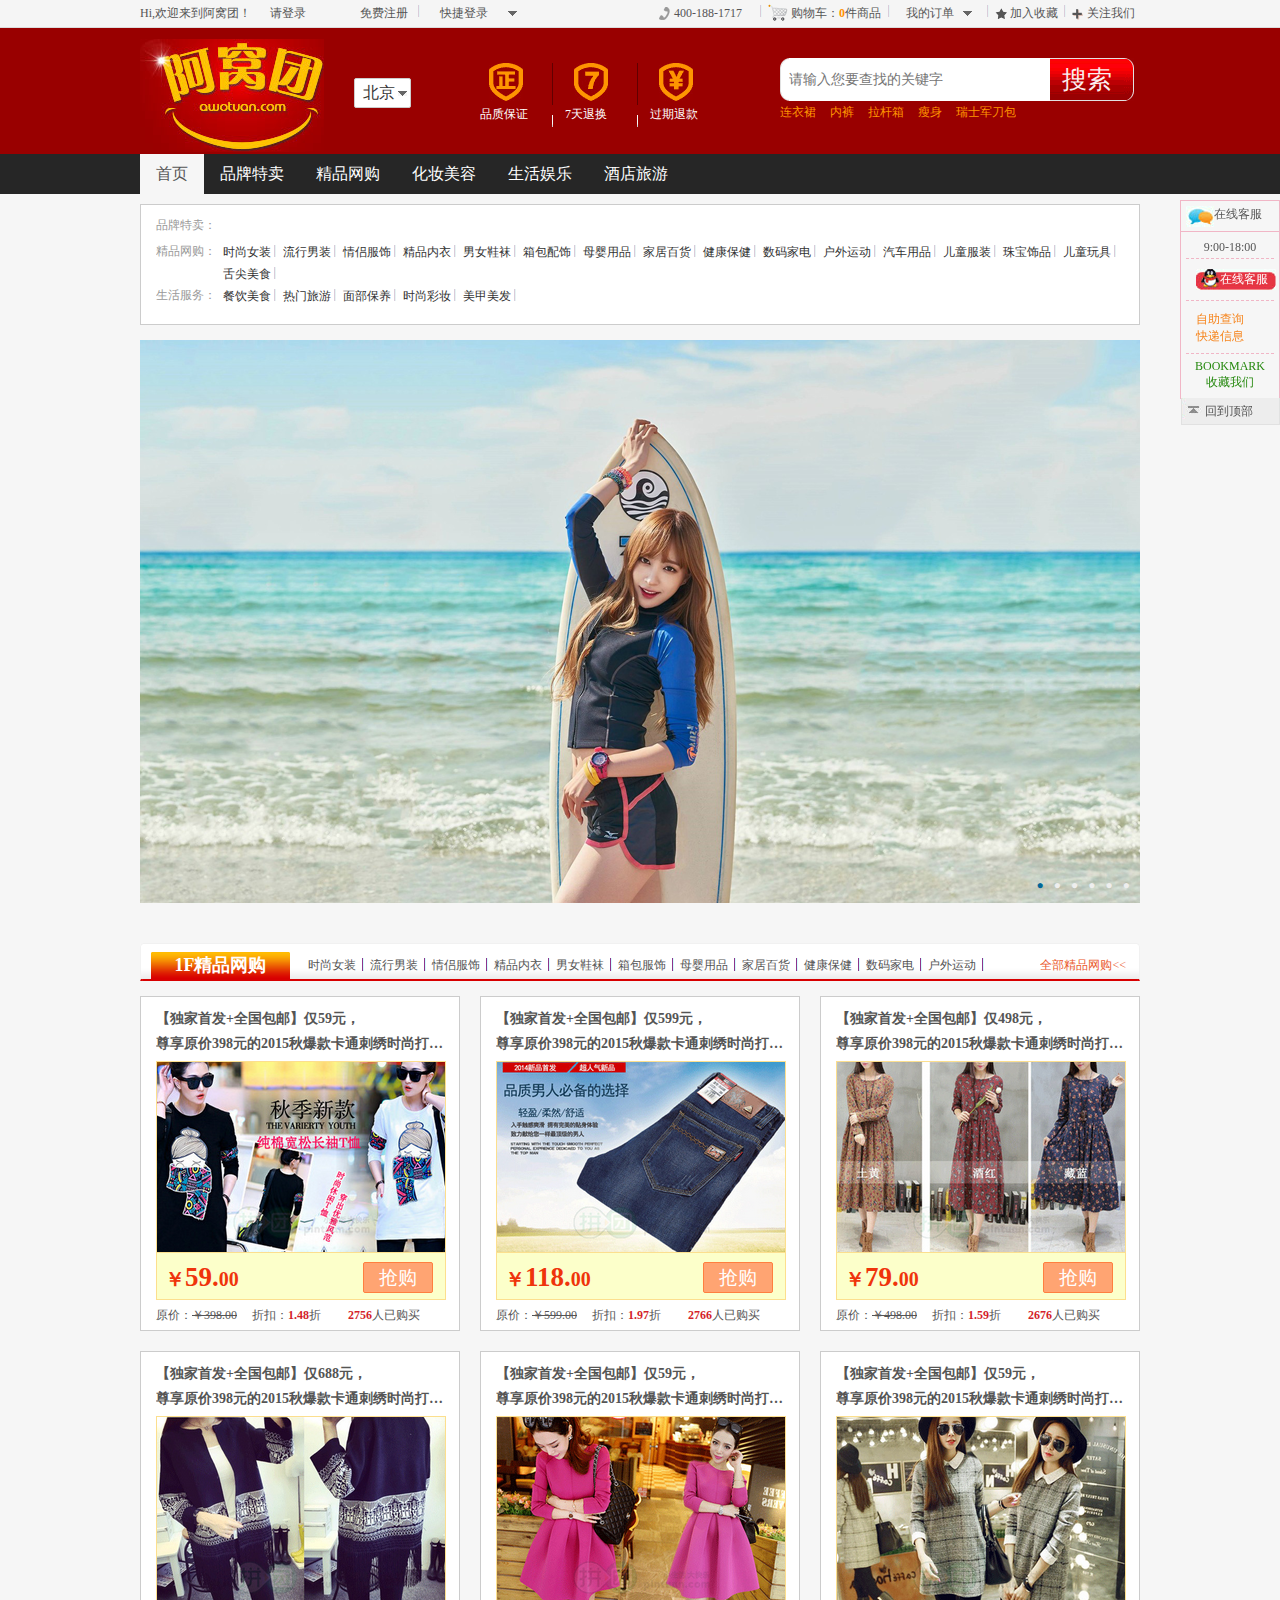
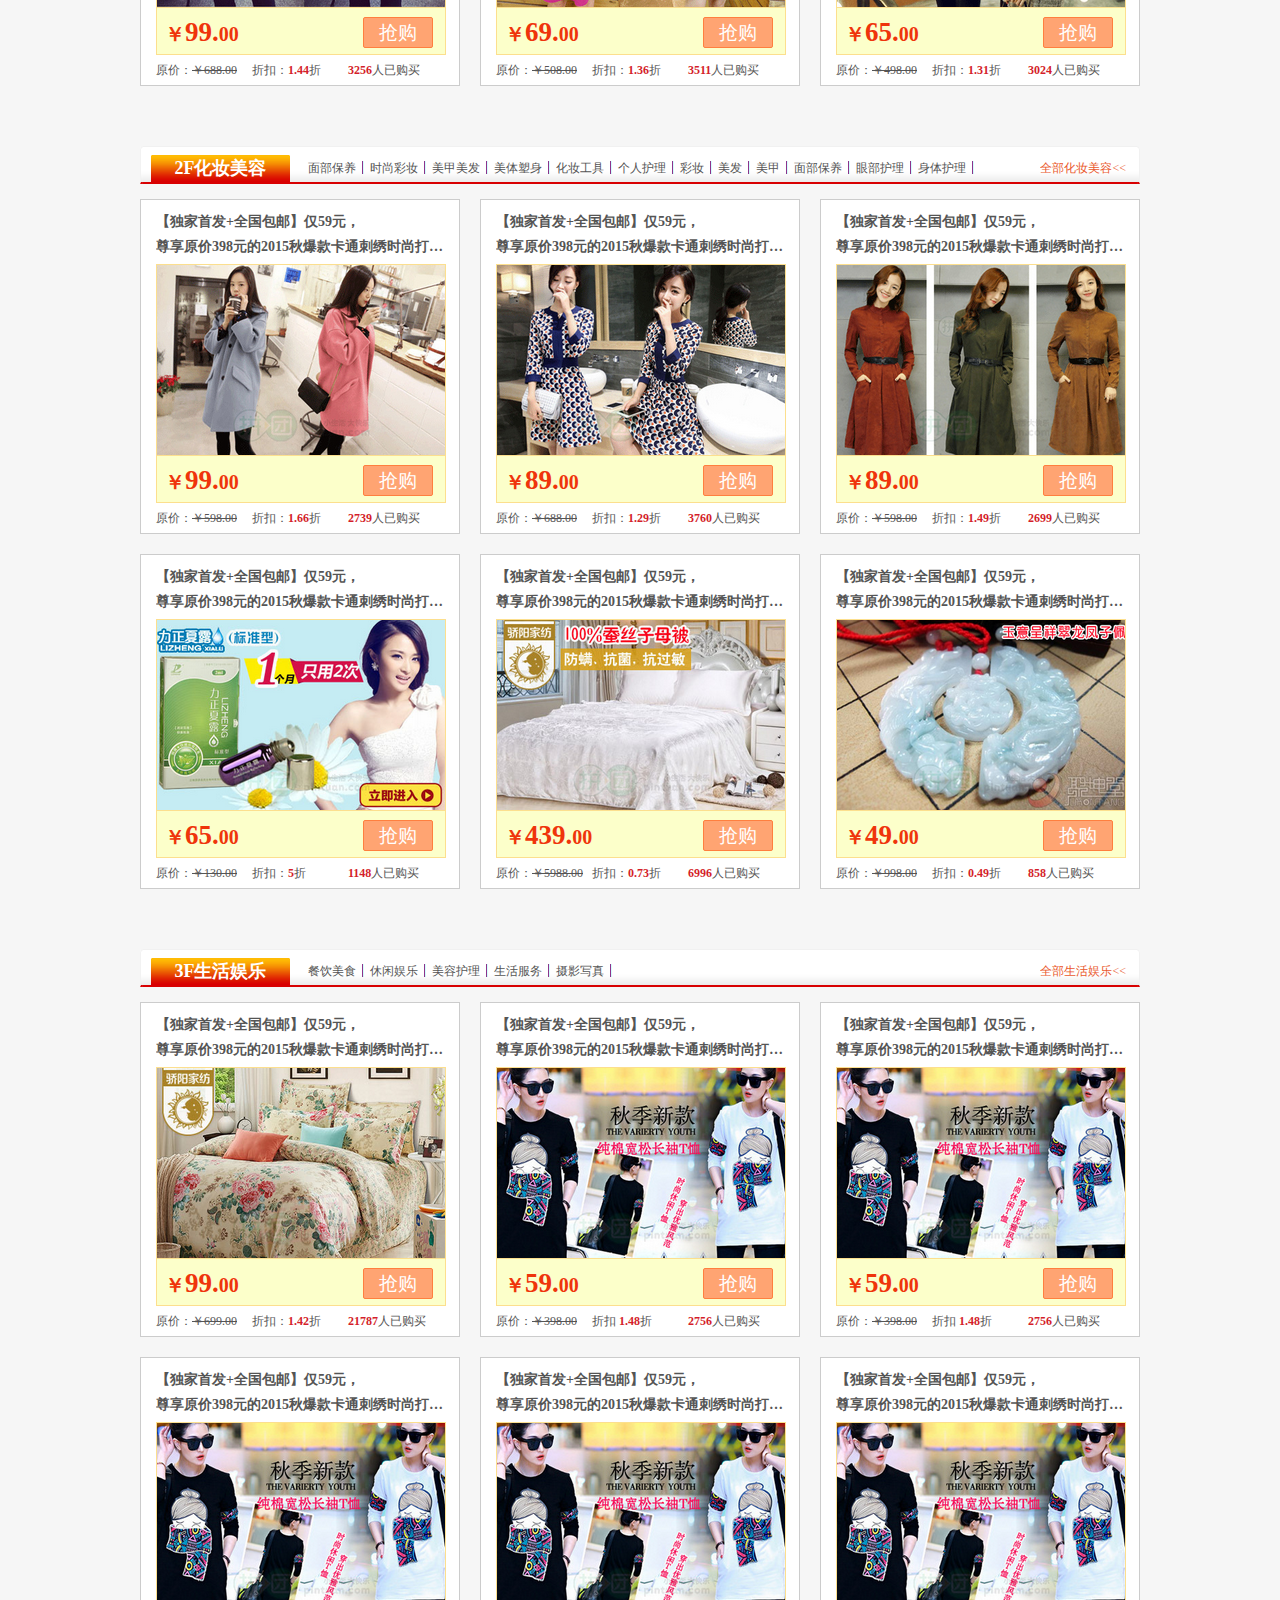
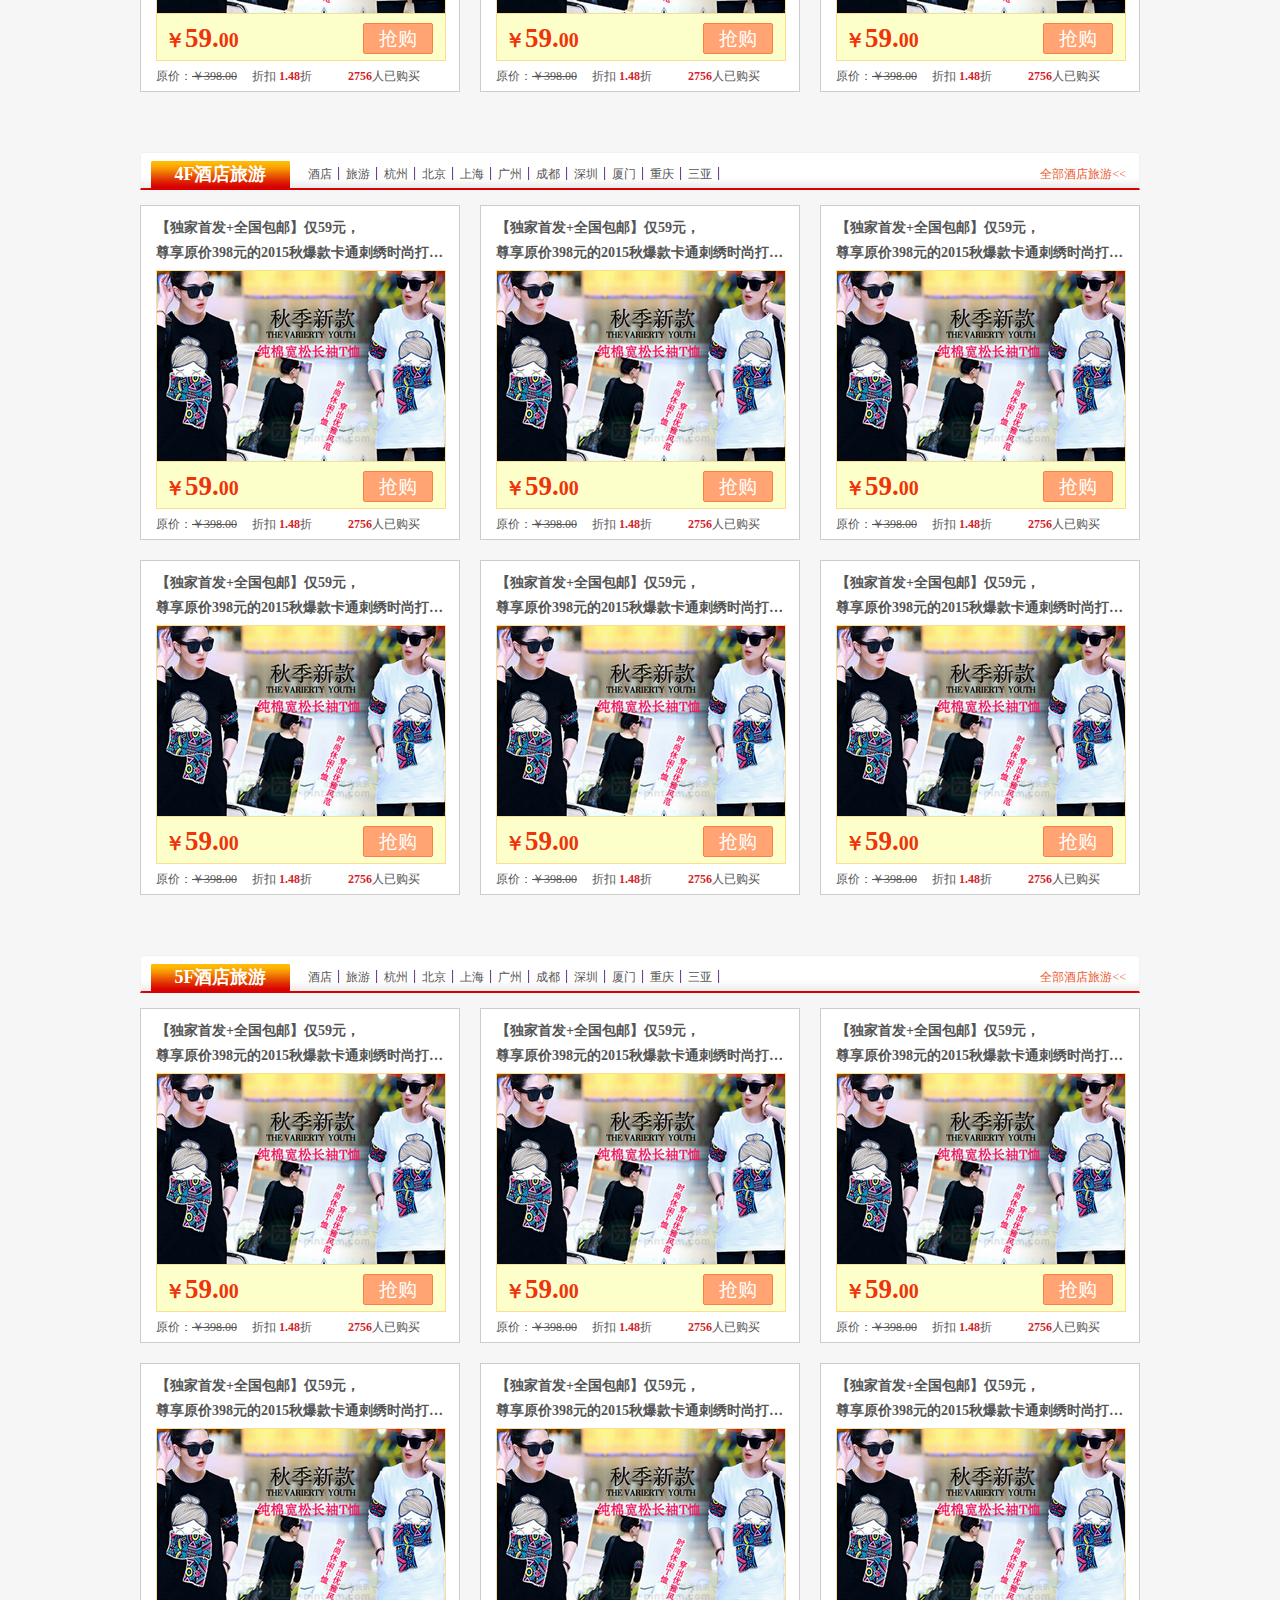
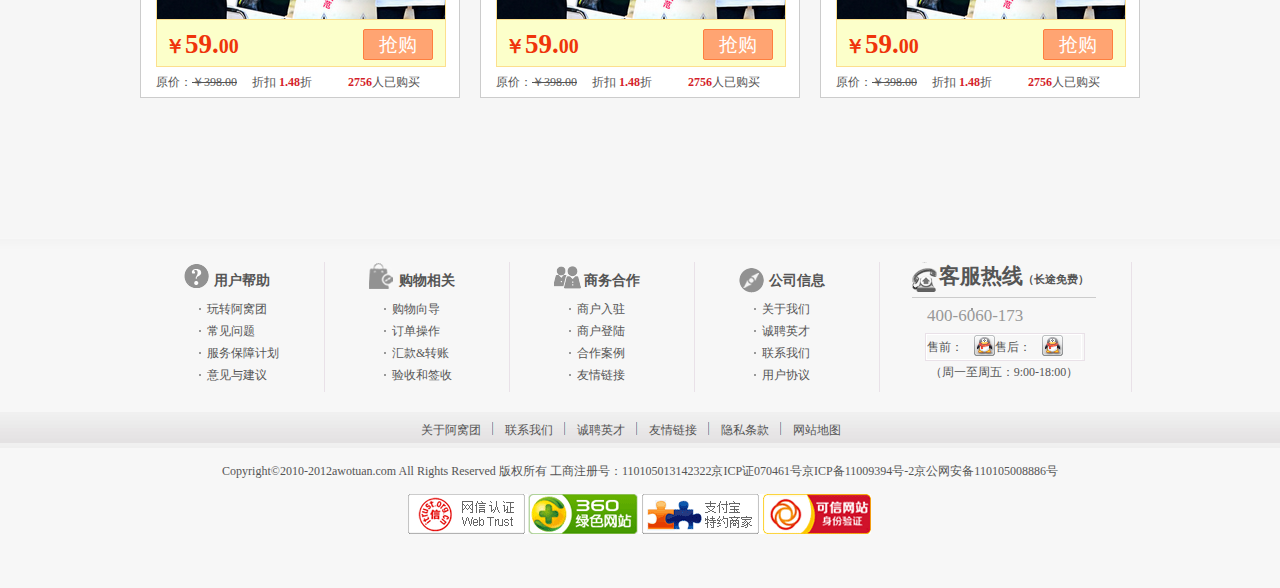
<file: www/index.html>
<!DOCTYPE html>
<html>

	<head>
		<meta charset="utf-8" />
		<title></title>
		<link rel="stylesheet" type="text/css" href="src/css/index.css" />
	</head>

	<body>
		<div id="top">
			<div class="w">
				<div class="top-left l">
					<ul>
						<li class="li-one">Hi,欢迎来到阿窝团！</li>
						<li class="li-two" id="log">
							<p class="l">请</p><a href="src/html/enter.html"><span>登录</span></a>
						</li>
						<li class="li-three" id="reg">
							<a href="src/html/login.html">免费注册</a>
						</li>
						<li class="li-four"><img src="src/img/home/border.png" /></li>
						<li class="li-five" id="login">
							<a href="#">快捷登录</a>
						</li>
					</ul>
				</div>
				<div class="top-right r">
					<ul>
						<li class="li-one">400-188-1717</li>
						<li><img src="src/img/home/border.png" /></li>
						<li class="li-two">
							<a href="src/html/buy.html">购物车：<span>0</span>件商品</a>
						</li>
						<li><img src="src/img/home/border.png" /></li>
						<li class="li-three">
							<a href="#">我的订单</a>
						</li>
						<li><img src="src/img/home/border.png" /></li>
						<li class="li-four">
							<a href="#">加入收藏</a>
						</li>
						<li><img src="src/img/home/border.png" /></li>
						<li class="li-five">
							<a href="">关注我们</a>
						</li>
					</ul>
				</div>
			</div>
		</div>  
		<div id="banner">
			<div class="w">
				<h1 class="l"><a href="index.html"><img src="src/img/home/logo.jpg"/></a></h1>
				<div class="btn l">
					<b>北京</b>
					<div class="ads-more">
						<span>城市列表</span>
						<button>关闭 X</button>
						<div class="ads-bot">
							<ul>
								<li class="ads-li"><a>热门</a></li>
								<li><a>北京</a></li>
								<li><a>上海</a></li>
								<li><a>广州</a></li>
								<li><a>深圳</a></li>
								<li><a>南京</a></li>
								<li><a>杭州</a></li>
								<li><a>宁波</a></li>
								<li><a>温州</a></li>
								<li><a>苏州</a></li>
								<li class="ads-li"><a></a></li>
								<li><a>嘉兴</a></li>
								<li><a>绍兴</a></li>
								<li><a>广水</a></li>
								<li><a>徐州</a></li>
								<li><a>丽水</a></li>
								<li><a>衡州</a></li>
								<li><a>成都</a></li>
								<li><a>重庆</a></li>
								<li><a>昆明</a></li>
								<li class="ads-li"><a></a></li>
								<li><a>南宁</a></li>
								<li><a>海口</a></li>
								<li><a>福州</a></li>
								<li><a>南昌</a></li>
								<li><a>长沙</a></li>
								<li><a>武汉</a></li>
								<li><a>合肥</a></li>
								<li><a>郑州</a></li>
								<li><a>济南</a></li>
								<li class="ads-li"><a></a></li>
								<li><a>西安</a></li>
								<li><a>西宁</a></li>
								<li><a>太原</a></li>
								<li><a>天津</a></li>
								<li><a>长春</a></li>
								<li><a>沈阳</a></li>
								<li><a>东莞</a></li>
								<li><a>厦门</a></li>
							</ul>
							<span class="pinyin">拼音</span>
							<ul class="ads-pinyin">
								<li class="ads-active">A</li>
								<li>B</li>
								<li>C</li>
								<li>D</li>
								<li>E</li>
								<li>F</li>
								<li>G</li>
								<li>H</li>
								<li>J</li>
								<li>K</li>
								<li>L</li>
								<li>M</li>
								<li>N</li>
								<li>P</li>
								<li>Q</li>
								<li>R</li>
								<li>S</li>
								<li>T</li>
								<li>W</li>
								<li>X</li>
								<li>Y</li>
								<li>Z</li>
							</ul>
							<div class="ads-city">
								<p class="city-active">
									<a>安康</a>
									<a>澳门</a>
									<a>安庆</a>
									<a>安阳</a>
									<a>鞍山</a>
								</p>
								<p>
									<a>北京</a>
									<a>蚌埠</a>
									<a>亳州</a>
									<a>保定</a>
									<a>宝鸡</a>
								</p>
								<p>
									<a>重庆</a>
									<a>滁州</a>
									<a>池州</a>
									<a>巢湖</a>
									<a>承德</a>
								</p>
								<p>
									<a>德州</a>
									<a>东莞</a>
									<a>达州</a>
									<a>德阳</a>
									<a>大理</a>
								</p>
								<p>
									<a>鄂尔</a>
									<a>恩施</a>
								</p>
								<p>
									<a>肥城</a>
									<a>抚顺</a>
									<a>阜阳</a>
									<a>福州</a>
								</p>
								<p>
									<a>高明</a>
									<a>高邮</a>
									<a>格尔</a>
								</p>
								<p>
									<a>广州</a>
									<a>古包</a>
									<a>桂林</a>
									<a>贵阳</a>
									<a>固原</a>
									<a>哈尔</a>
									<a>海口</a>
									<a>合肥</a>
								</p>
								<p>
									<a>江阴</a>
									<a>焦作</a>
									<a>嘉兴</a>
									<a>吉林</a>
									<a>济南</a>
									<a>景德</a>
								</p>
								<p>
									<a>开封</a>
									<a>开远</a>
									<a>喀什</a>
									<a>克拉</a>
									<a>昆明</a>
								</p>
								<p>
									<a>兰州</a>
									<a>拉萨</a>
									<a>辽宁</a>
									<a>丽江</a>
									<a>洛阳</a>
								</p>
								<p>
									<a>梅州</a>
									<a>绵阳</a>
									<a>牡丹</a>
								</p>
								<p>
									<a>南昌</a>
									<a>南宁</a>
									<a>南京</a>
									<a>南阳</a>
									<a>宁波</a>
								</p>
								<p>
									<a>攀枝</a>
									<a>蓬莱</a>
									<a>濮阳</a>
								</p>
								<p>
									<a>黔南</a>
									<a>青岛</a>
									<a>秦皇</a>
									<a>齐齐</a>
									<a>泉州</a>
								</p>
								<p>
									<a>日照</a>
									<a>荣成</a>
									<a>瑞安</a>
								</p>
								<p>
									<a>三门</a>
									<a>三亚</a>
									<a>绍兴</a>
									<a>沈阳</a>
									<a>石家</a>
									<a>苏州</a>
								</p>
								<p>
									<a>太仓</a>
									<a>唐山</a>
									<a>太原</a>
									<a>天门</a>
									<a>铜陵</a>
								</p>
								<p>
									<a>瓦房</a>
									<a>温州</a>
									<a>武汉</a>
									<a>乌兰</a>
									<a>无锡</a>
									<a>芜湖</a>
								</p>
								<p>
									<a>西安</a>
									<a>西藏</a>
									<a>邢台</a>
									<a>西宁</a>
									<a>咸阳</a>
								</p>
								<p>
									<a>烟台</a>
									<a>宜春</a>
									<a>伊犁</a>
									<a>银川</a>
									<a>义乌</a>
								</p>
								<p>
									<a>章丘</a>
									<a>湛江</a>
									<a>郑州</a>
									<a>周口</a>
									<a>珠海</a>
									<a>驻马</a>
									<a>遵义</a>
									<a>中山</a>
								</p>
								
							</div>
						</div>
					</div>
				</div>
				<div class="quality l">
					<dl>
						<dt><span class="span-left"></span></dt>
						<dd>
							<P>品质保证</P>
						</dd>
					</dl>
					<div class="border"></div>
					<dl>
						<dt><span class="span-mid"></span></dt>
						<dd>
							<P>7天退换</P>
						</dd>
					</dl>
					<div class="border"></div>
					<dl>
						<dt><span class="span-right"></span></dt>
						<dd>
							<P>过期退款</P>
						</dd>
					</dl>
				</div>
				<div class="search r">
					<div class="search-top">
						<form>
							<div class="left l"></div>
							<div class="mid l">
								<input type="text" id="txt" placeholder="请输入您要查找的关键字" />
							</div>
							<div class="middle l">
								<input type="button" id="btn" value="搜索" />
							</div>
							<div class="right l"></div>

						</form>
					</div>
					<div class="search-btm">
						<a href="#">连衣裙</a>
						<a href="#">内裤</a>
						<a href="#">拉杆箱</a>
						<a href="#">瘦身</a>
						<a href="#">瑞士军刀包</a>
					</div>
				</div>
			</div>
		</div>
		<div id="service">
					<div class="service-one"><span></span><a>在线客服</a></div>
					<div class="service-two"><a>9:00-18:00</a><a class="line">在线客服</a><p>自助查询<br/>快递信息</p><span>BOOKMARK<br/>收藏我们</span></div>
					<div class="service-three"><span></span><a class="back-top">回到顶部</a></div>
		</div>
		<div id="nav">
			<div class="w"> 
				<div class="click">
					<ul>
						<li>
							<a href="#">首页</a>
						</li>
						<li>
							<a href="#">品牌特卖</a>
						</li>
						<li>
							<a href="#">精品网购</a>
						</li>
						<li>
							<a href="#">化妆美容</a>
						</li>
						<li>
							<a href="#">生活娱乐</a>
						</li>
						<li>
							<a href="#">酒店旅游</a>
						</li>
					</ul>
				</div>
				<div class="nav-show">
					<div class="nav-show-top">
						<span>品牌特卖：</span>
					</div>
					<div class="nav-show-mid">
						<span>精品网购：</span>
						<ul>
							<li class="left">
								<a href="#">时尚女装</a>
							</li>
							<li class="border"><img src="src/img/home/border.png" /></li>
							<li class="left">
								<a href="#">流行男装</a>
							</li>
							<li class="border"><img src="src/img/home/border.png" /></li>
							<li class="left">
								<a href="#">情侣服饰</a>
							</li>
							<li class="border"><img src="src/img/home/border.png" /></li>
							<li class="left">
								<a href="#">精品内衣</a>
							</li>
							<li class="border"><img src="src/img/home/border.png" /></li>
							<li class="left">
								<a href="#">男女鞋袜</a>
							</li>
							<li class="border"><img src="src/img/home/border.png" /></li>
							<li class="left">
								<a href="#">箱包配饰</a>
							</li>
							<li class="border"><img src="src/img/home/border.png" /></li>
							<li class="left">
								<a href="#">母婴用品</a>
							</li>
							<li class="border"><img src="src/img/home/border.png" /></li>
							<li class="left">
								<a href="#">家居百货</a>
							</li>
							<li class="border"><img src="src/img/home/border.png" /></li>
							<li class="left">
								<a href="#">健康保健</a>
							</li>
							<li class="border"><img src="src/img/home/border.png" /></li>
							<li class="left">
								<a href="#">数码家电</a>
							</li>
							<li class="border"><img src="src/img/home/border.png" /></li>
							<li class="left">
								<a href="#">户外运动</a>
							</li>
							<li class="border"><img src="src/img/home/border.png" /></li>
							<li class="left">
								<a href="#">汽车用品</a>
							</li>
							<li class="border"><img src="src/img/home/border.png" /></li>
							<li class="left">
								<a href="#">儿童服装</a>
							</li>
							<li class="border"><img src="src/img/home/border.png" /></li>
							<li class="left">
								<a href="#">珠宝饰品</a>
							</li>
							<li class="border"><img src="src/img/home/border.png" /></li>
							<li class="left">
								<a href="#">儿童玩具</a>
							</li>
							<li class="border"><img src="src/img/home/border.png" /></li>
							<li class="left">
								<a href="#">舌尖美食</a>
							</li>
							<li class="border"><img src="src/img/home/border.png" /></li>
						</ul>
					</div>
					<div class="nav-show-bot">
						<span>生活服务：</span>
						<ul>
							<li class="left">
								<a href="#">餐饮美食</a>
							</li>
							<li class="border"><img src="src/img/home/border.png" /></li>
							<li class="left">
								<a href="#">热门旅游</a>
							</li>
							<li class="border"><img src="src/img/home/border.png" /></li>
							<li class="left">
								<a href="#">面部保养</a>
							</li>
							<li class="border"><img src="src/img/home/border.png" /></li>
							<li class="left">
								<a href="#">时尚彩妆</a>
							</li>
							<li class="border"><img src="src/img/home/border.png" /></li>
							<li class="left">
								<a href="#">美甲美发</a>
							</li>
							<li class="border"><img src="src/img/home/border.png" /></li>
						</ul>
					</div>
				</div>
			</div>
		</div>
		<div id="stairs">
			<ul>
				<li>1F<span>网购</span></li>
				<li>2F<span>美容</span></li>
				<li>3F<span>娱乐</span></li>
				<li>4F<span>酒店</span></li>
				<li>5F<span>旅游</span></li>
			</ul>
		</div>
		<div id="carousel">
			<div class="w">
				<div class="carousel-show">
			<img id="imgs" src="src/img/home/b1.png">
			<div id="xd">
				<span class="xd2">●</span>
				<span class="xd1">●</span>
				<span class="xd1">●</span>
				<span class="xd1">●</span>
				<span class="xd1">●</span>
				<span class="xd1">●</span>
			</div>
		</div>
			</div> 
		</div>
		<div id="content">
			<div class="w">

				<div class="first-floor louti">
					<div class="floor-top">
						<div class="bgleft"></div>
						<div class="bgmid">
							<div class="hbgleft l"></div>
							<h3 class="l floor-h3 hbgmid">1F精品网购</h3>
							<div class="hbgright l"></div>
							<ul>
								<li class="floor-li">
									<a href="#">时尚女装</a>
								</li>
								<li class="floor-li-border"><img src="src/img/home/border2.png" /></li>
								<li class="floor-li">
									<a href="#">流行男装</a>
								</li>
								<li class="floor-li-border"><img src="src/img/home/border2.png" /></li>
								<li class="floor-li">
									<a href="#">情侣服饰</a>
								</li>
								<li class="floor-li-border"><img src="src/img/home/border2.png" /></li>
								<li class="floor-li">
									<a href="#">精品内衣</a>
								</li>
								<li class="floor-li-border"><img src="src/img/home/border2.png" /></li>
								<li class="floor-li">
									<a href="#">男女鞋袜</a>
								</li>
								<li class="floor-li-border"><img src="src/img/home/border2.png" /></li>
								<li class="floor-li">
									<a href="#">箱包服饰</a>
								</li>
								<li class="floor-li-border"><img src="src/img/home/border2.png" /></li>
								<li class="floor-li">
									<a href="#">母婴用品</a>
								</li>
								<li class="floor-li-border"><img src="src/img/home/border2.png" /></li>
								<li class="floor-li">
									<a href="#">家居百货</a>
								</li>
								<li class="floor-li-border"><img src="src/img/home/border2.png" /></li>
								<li class="floor-li">
									<a href="#">健康保健</a>
								</li>
								<li class="floor-li-border"><img src="src/img/home/border2.png" /></li>
								<li class="floor-li">
									<a href="#">数码家电</a>
								</li>
								<li class="floor-li-border"><img src="src/img/home/border2.png" /></li>
								<li class="floor-li">
									<a href="#">户外运动</a>
								</li>
								<li class="floor-li-border"><img src="src/img/home/border2.png" /></li>
							</ul>
							<span class="floor-span r"><a href="#">全部精品网购&lt;&lt;</a></span>
						</div>
						<div class="bgright"></div>
					</div>

					<div class="floor-bot">
						<dl class="floor-dl dl-con">
							<dt class="floor-dt">
							<h3 class="floor-dt-h3"><a href="#"></a></h3>
							<span class="floor-dt-span">
								<a href="#" class="dt-span-a"></a>
								
								<p class="dt-span-p">
									<b><i>￥</i><i>00</i></b>
									<a href="../www/src/html/details.html">抢购</a>
								</p>
							</span>
						</dt>
							<dd class="floor-dd">
								<p class="l">原价：<i></i></p>
								<p class="l">折扣 <b></b>折</p>
								<p class="r"><b></b>人已购买</p>
							</dd>
						</dl>
						<dl class="floor-dl dl-con">
							<dt class="floor-dt">
							<h3 class="floor-dt-h3"><a href="#"></a></h3>
							<span class="floor-dt-span">
								<a href="#" class="dt-span-a"></a>
								
								<p class="dt-span-p">
									<b><i>￥</i><i>00</i></b>
									<a href="#">抢购</a>
								</p>
							</span>
						</dt>
							<dd class="floor-dd">
								<p class="l">原价：<i></i></p>
								<p class="l">折扣 <b></b>折</p>
								<p class="r"><b></b>人已购买</p>
							</dd>
						</dl>
						<dl class="floor-dl-last dl-con">
							<dt class="floor-dt">
							<h3 class="floor-dt-h3"><a href="#">【独家首发+全国包邮】仅59元，尊享原价398元的2015秋爆款卡通刺绣时尚打底衫，中长款长袖---选用天然有机棉，环保自然，舒适透气，吸汗性好；时尚圆领设计，休闲舒适，经典百搭；字母刺绣口袋点缀，精美细致，使整款衣服更添时尚潮流风。</a></h3>
							<span class="floor-dt-span">
								<a href="#" class="dt-span-a"></a>
								
								<p class="dt-span-p">
									<b><i>￥</i>59.<i>00</i></b>
									<a href="#">抢购</a>
								</p>
							</span>
						</dt>
							<dd class="floor-dd">
								<p class="l">原价：<i>￥398.00</i></p>
								<p class="l">折扣 <b>1.48</b>折</p>
								<p class="r"><b>2756</b>人已购买</p>
							</dd>
						</dl><dl class="floor-dl dl-con">
							<dt class="floor-dt">
							<h3 class="floor-dt-h3"><a href="#">【独家首发+全国包邮】仅59元，尊享原价398元的2015秋爆款卡通刺绣时尚打底衫，中长款长袖---选用天然有机棉，环保自然，舒适透气，吸汗性好；时尚圆领设计，休闲舒适，经典百搭；字母刺绣口袋点缀，精美细致，使整款衣服更添时尚潮流风。</a></h3>
							<span class="floor-dt-span">
								<a href="#" class="dt-span-a"></a>
								
								<p class="dt-span-p">
									<b><i>￥</i>59.<i>00</i></b>
									<a href="#">抢购</a>
								</p>
							</span>
						</dt>
							<dd class="floor-dd">
								<p class="l">原价：<i>￥398.00</i></p>
								<p class="l">折扣 <b>1.48</b>折</p>
								<p class="r"><b>2756</b>人已购买</p>
							</dd>
						</dl>
						<dl class="floor-dl dl-con">
							<dt class="floor-dt">
							<h3 class="floor-dt-h3"><a href="#">【独家首发+全国包邮】仅59元，尊享原价398元的2015秋爆款卡通刺绣时尚打底衫，中长款长袖---选用天然有机棉，环保自然，舒适透气，吸汗性好；时尚圆领设计，休闲舒适，经典百搭；字母刺绣口袋点缀，精美细致，使整款衣服更添时尚潮流风。</a></h3>
							<span class="floor-dt-span">
								<a href="#" class="dt-span-a"></a>
								
								<p class="dt-span-p">
									<b><i>￥</i>59.<i>00</i></b>
									<a href="#">抢购</a>
								</p>
							</span>
						</dt>
							<dd class="floor-dd">
								<p class="l">原价：<i>￥398.00</i></p>
								<p class="l">折扣 <b>1.48</b>折</p>
								<p class="r"><b>2756</b>人已购买</p>
							</dd>
						</dl>
						<dl class="floor-dl-last dl-con">
							<dt class="floor-dt">
							<h3 class="floor-dt-h3"><a href="#">【独家首发+全国包邮】仅59元，尊享原价398元的2015秋爆款卡通刺绣时尚打底衫，中长款长袖---选用天然有机棉，环保自然，舒适透气，吸汗性好；时尚圆领设计，休闲舒适，经典百搭；字母刺绣口袋点缀，精美细致，使整款衣服更添时尚潮流风。</a></h3>
							<span class="floor-dt-span">
								<a href="#" class="dt-span-a"></a>
								
								<p class="dt-span-p">
									<b><i>￥</i>59.<i>00</i></b>
									<a href="#">抢购</a>
								</p>
							</span>
						</dt>
							<dd class="floor-dd">
								<p class="l">原价：<i>￥398.00</i></p>
								<p class="l">折扣 <b>1.48</b>折</p>
								<p class="r"><b>2756</b>人已购买</p>
							</dd>
						</dl>
						
					</div>

				</div>
				<div class="second-floor louti">
					<div class="floor-top">
						<div class="bgleft"></div>
						<div class="bgmid">
							<div class="hbgleft l"></div>
							<h3 class="l floor-h3 hbgmid">2F化妆美容</h3>
							<div class="hbgright l"></div>
							<ul>
								<li class="floor-li">
									<a href="#">面部保养</a>
								</li>
								<li class="floor-li-border"><img src="src/img/home/border2.png" /></li>
								<li class="floor-li">
									<a href="#">时尚彩妆</a>
								</li>
								<li class="floor-li-border"><img src="src/img/home/border2.png" /></li>
								<li class="floor-li">
									<a href="#">美甲美发</a>
								</li>
								<li class="floor-li-border"><img src="src/img/home/border2.png" /></li>
								<li class="floor-li">
									<a href="#">美体塑身</a>
								</li>
								<li class="floor-li-border"><img src="src/img/home/border2.png" /></li>
								<li class="floor-li">
									<a href="#">化妆工具</a>
								</li>
								<li class="floor-li-border"><img src="src/img/home/border2.png" /></li>
								<li class="floor-li">
									<a href="#">个人护理</a>
								</li>
								<li class="floor-li-border"><img src="src/img/home/border2.png" /></li>
								<li class="floor-li">
									<a href="#">彩妆</a>
								</li>
								<li class="floor-li-border"><img src="src/img/home/border2.png" /></li>
								<li class="floor-li">
									<a href="#">美发</a>
								</li>
								<li class="floor-li-border"><img src="src/img/home/border2.png" /></li>
								<li class="floor-li">
									<a href="#">美甲</a>
								</li>
								<li class="floor-li-border"><img src="src/img/home/border2.png" /></li>
								<li class="floor-li">
									<a href="#">面部保养</a>
								</li>
								<li class="floor-li-border"><img src="src/img/home/border2.png" /></li>
								<li class="floor-li">
									<a href="#">眼部护理</a>
								</li>
								<li class="floor-li-border"><img src="src/img/home/border2.png" /></li>
								<li class="floor-li">
									<a href="#">身体护理</a>
								</li>
								<li class="floor-li-border"><img src="src/img/home/border2.png" /></li>
							</ul>
							<span class="floor-span r"><a href="#">全部化妆美容&lt;&lt;</a></span>
						</div>
						<div class="bgright"></div>
					</div>

					<div class="floor-bot">
						<dl class="floor-dl dl-con">
							<dt class="floor-dt">
							<h3 class="floor-dt-h3"><a href="#"></a></h3>
							<span class="floor-dt-span">
								<a href="#" class="dt-span-a"></a>
								
								<p class="dt-span-p">
									<b><i>￥</i><i>00</i></b>
									<a href="../www/src/html/details.html">抢购</a>
								</p>
							</span>
						</dt>
							<dd class="floor-dd">
								<p class="l">原价：<i></i></p>
								<p class="l">折扣 <b></b>折</p>
								<p class="r"><b></b>人已购买</p>
							</dd>
						</dl>
						<dl class="floor-dl dl-con">
							<dt class="floor-dt">
							<h3 class="floor-dt-h3"><a href="#"></a></h3>
							<span class="floor-dt-span">
								<a href="#" class="dt-span-a"></a>
								
								<p class="dt-span-p">
									<b><i>￥</i><i>00</i></b>
									<a href="#">抢购</a>
								</p>
							</span>
						</dt>
							<dd class="floor-dd">
								<p class="l">原价：<i></i></p>
								<p class="l">折扣 <b></b>折</p>
								<p class="r"><b></b>人已购买</p>
							</dd>
						</dl>
						<dl class="floor-dl-last dl-con">
							<dt class="floor-dt">
							<h3 class="floor-dt-h3"><a href="#">【独家首发+全国包邮】仅59元，尊享原价398元的2015秋爆款卡通刺绣时尚打底衫，中长款长袖---选用天然有机棉，环保自然，舒适透气，吸汗性好；时尚圆领设计，休闲舒适，经典百搭；字母刺绣口袋点缀，精美细致，使整款衣服更添时尚潮流风。</a></h3>
							<span class="floor-dt-span">
								<a href="#" class="dt-span-a"></a>
								
								<p class="dt-span-p">
									<b><i>￥</i>59.<i>00</i></b>
									<a href="#">抢购</a>
								</p>
							</span>
						</dt>
							<dd class="floor-dd">
								<p class="l">原价：<i>￥398.00</i></p>
								<p class="l">折扣 <b>1.48</b>折</p>
								<p class="r"><b>2756</b>人已购买</p>
							</dd>
						</dl><dl class="floor-dl dl-con">
							<dt class="floor-dt">
							<h3 class="floor-dt-h3"><a href="#">【独家首发+全国包邮】仅59元，尊享原价398元的2015秋爆款卡通刺绣时尚打底衫，中长款长袖---选用天然有机棉，环保自然，舒适透气，吸汗性好；时尚圆领设计，休闲舒适，经典百搭；字母刺绣口袋点缀，精美细致，使整款衣服更添时尚潮流风。</a></h3>
							<span class="floor-dt-span">
								<a href="#" class="dt-span-a"></a>
								
								<p class="dt-span-p">
									<b><i>￥</i>59.<i>00</i></b>
									<a href="#">抢购</a>
								</p>
							</span>
						</dt>
							<dd class="floor-dd">
								<p class="l">原价：<i>￥398.00</i></p>
								<p class="l">折扣 <b>1.48</b>折</p>
								<p class="r"><b>2756</b>人已购买</p>
							</dd>
						</dl>
						<dl class="floor-dl dl-con">
							<dt class="floor-dt">
							<h3 class="floor-dt-h3"><a href="#">【独家首发+全国包邮】仅59元，尊享原价398元的2015秋爆款卡通刺绣时尚打底衫，中长款长袖---选用天然有机棉，环保自然，舒适透气，吸汗性好；时尚圆领设计，休闲舒适，经典百搭；字母刺绣口袋点缀，精美细致，使整款衣服更添时尚潮流风。</a></h3>
							<span class="floor-dt-span">
								<a href="#" class="dt-span-a"></a>
								
								<p class="dt-span-p">
									<b><i>￥</i>59.<i>00</i></b>
									<a href="#">抢购</a>
								</p>
							</span>
						</dt>
							<dd class="floor-dd">
								<p class="l">原价：<i>￥398.00</i></p>
								<p class="l">折扣 <b>1.48</b>折</p>
								<p class="r"><b>2756</b>人已购买</p>
							</dd>
						</dl>
						<dl class="floor-dl-last dl-con">
							<dt class="floor-dt">
							<h3 class="floor-dt-h3"><a href="#">【独家首发+全国包邮】仅59元，尊享原价398元的2015秋爆款卡通刺绣时尚打底衫，中长款长袖---选用天然有机棉，环保自然，舒适透气，吸汗性好；时尚圆领设计，休闲舒适，经典百搭；字母刺绣口袋点缀，精美细致，使整款衣服更添时尚潮流风。</a></h3>
							<span class="floor-dt-span">
								<a href="#" class="dt-span-a"></a>
								
								<p class="dt-span-p">
									<b><i>￥</i>59.<i>00</i></b>
									<a href="#">抢购</a>
								</p>
							</span>
						</dt>
							<dd class="floor-dd">
								<p class="l">原价：<i>￥398.00</i></p>
								<p class="l">折扣 <b>1.48</b>折</p>
								<p class="r"><b>2756</b>人已购买</p>
							</dd>
						</dl>
					</div>
				</div>
				<div class="third-floor louti">
					<div class="floor-top">
						<div class="bgleft"></div>
						<div class="bgmid">
							<div class="hbgleft l"></div>
							<h3 class="l floor-h3 hbgmid">3F生活娱乐</h3>
							<div class="hbgright l"></div>
							<ul>
								<li class="floor-li">
									<a href="#">餐饮美食</a>
								</li>
								<li class="floor-li-border"><img src="src/img/home/border2.png" /></li>
								<li class="floor-li">
									<a href="#">休闲娱乐</a>
								</li>
								<li class="floor-li-border"><img src="src/img/home/border2.png" /></li>
								<li class="floor-li">
									<a href="#">美容护理</a>
								</li>
								<li class="floor-li-border"><img src="src/img/home/border2.png" /></li>
								<li class="floor-li">
									<a href="#">生活服务</a>
								</li>
								<li class="floor-li-border"><img src="src/img/home/border2.png" /></li>
								<li class="floor-li">
									<a href="#">摄影写真</a>
								</li>
								<li class="floor-li-border"><img src="src/img/home/border2.png" /></li>

								<span class="floor-span r"><a href="#">全部生活娱乐&lt;&lt;</a></span>
						</div>
						<div class="bgright"></div>
					</div>

					<div class="floor-bot">
						<dl class="floor-dl dl-con">
							<dt class="floor-dt">
							<h3 class="floor-dt-h3"><a href="#"></a></h3>
							<span class="floor-dt-span">
								<a href="#" class="dt-span-a"></a>
								
								<p class="dt-span-p">
									<b><i>￥</i><i>00</i></b>
									<a href="../www/src/html/details.html">抢购</a>
								</p>
							</span>
						</dt>
							<dd class="floor-dd">
								<p class="l">原价：<i></i></p>
								<p class="l">折扣 <b></b>折</p>
								<p class="r"><b></b>人已购买</p>
							</dd>
						</dl>
						<dl class="floor-dl dl-con">
							<dt class="floor-dt">
							<h3 class="floor-dt-h3"><a href="#">【独家首发+全国包邮】仅59元，尊享原价398元的2015秋爆款卡通刺绣时尚打底衫，中长款长袖---选用天然有机棉，环保自然，舒适透气，吸汗性好；时尚圆领设计，休闲舒适，经典百搭；字母刺绣口袋点缀，精美细致，使整款衣服更添时尚潮流风。</a></h3>
							<span class="floor-dt-span">
								<a href="#" class="dt-span-a"></a>
								
								<p class="dt-span-p">
									<b><i>￥</i>59.<i>00</i></b>
									<a href="#">抢购</a>
								</p>
							</span>
						</dt>
							<dd class="floor-dd">
								<p class="l">原价：<i>￥398.00</i></p>
								<p class="l">折扣 <b>1.48</b>折</p>
								<p class="r"><b>2756</b>人已购买</p>
							</dd>
						</dl>
						<dl class="floor-dl-last dl-con">
							<dt class="floor-dt">
							<h3 class="floor-dt-h3"><a href="#">【独家首发+全国包邮】仅59元，尊享原价398元的2015秋爆款卡通刺绣时尚打底衫，中长款长袖---选用天然有机棉，环保自然，舒适透气，吸汗性好；时尚圆领设计，休闲舒适，经典百搭；字母刺绣口袋点缀，精美细致，使整款衣服更添时尚潮流风。</a></h3>
							<span class="floor-dt-span">
								<a href="#" class="dt-span-a"></a>
								
								<p class="dt-span-p">
									<b><i>￥</i>59.<i>00</i></b>
									<a href="#">抢购</a>
								</p>
							</span>
						</dt>
							<dd class="floor-dd">
								<p class="l">原价：<i>￥398.00</i></p>
								<p class="l">折扣 <b>1.48</b>折</p>
								<p class="r"><b>2756</b>人已购买</p>
							</dd>
						</dl><dl class="floor-dl dl-con">
							<dt class="floor-dt">
							<h3 class="floor-dt-h3"><a href="#">【独家首发+全国包邮】仅59元，尊享原价398元的2015秋爆款卡通刺绣时尚打底衫，中长款长袖---选用天然有机棉，环保自然，舒适透气，吸汗性好；时尚圆领设计，休闲舒适，经典百搭；字母刺绣口袋点缀，精美细致，使整款衣服更添时尚潮流风。</a></h3>
							<span class="floor-dt-span">
								<a href="#" class="dt-span-a"></a>
								
								<p class="dt-span-p">
									<b><i>￥</i>59.<i>00</i></b>
									<a href="#">抢购</a>
								</p>
							</span>
						</dt>
							<dd class="floor-dd">
								<p class="l">原价：<i>￥398.00</i></p>
								<p class="l">折扣 <b>1.48</b>折</p>
								<p class="r"><b>2756</b>人已购买</p>
							</dd>
						</dl>
						<dl class="floor-dl dl-con">
							<dt class="floor-dt">
							<h3 class="floor-dt-h3"><a href="#">【独家首发+全国包邮】仅59元，尊享原价398元的2015秋爆款卡通刺绣时尚打底衫，中长款长袖---选用天然有机棉，环保自然，舒适透气，吸汗性好；时尚圆领设计，休闲舒适，经典百搭；字母刺绣口袋点缀，精美细致，使整款衣服更添时尚潮流风。</a></h3>
							<span class="floor-dt-span">
								<a href="#" class="dt-span-a"></a>
								
								<p class="dt-span-p">
									<b><i>￥</i>59.<i>00</i></b>
									<a href="#">抢购</a>
								</p>
							</span>
						</dt>
							<dd class="floor-dd">
								<p class="l">原价：<i>￥398.00</i></p>
								<p class="l">折扣 <b>1.48</b>折</p>
								<p class="r"><b>2756</b>人已购买</p>
							</dd>
						</dl>
						<dl class="floor-dl-last dl-con">
							<dt class="floor-dt">
							<h3 class="floor-dt-h3"><a href="#">【独家首发+全国包邮】仅59元，尊享原价398元的2015秋爆款卡通刺绣时尚打底衫，中长款长袖---选用天然有机棉，环保自然，舒适透气，吸汗性好；时尚圆领设计，休闲舒适，经典百搭；字母刺绣口袋点缀，精美细致，使整款衣服更添时尚潮流风。</a></h3>
							<span class="floor-dt-span">
								<a href="#" class="dt-span-a"></a>
								
								<p class="dt-span-p">
									<b><i>￥</i>59.<i>00</i></b>
									<a href="#">抢购</a>
								</p>
							</span>
						</dt>
							<dd class="floor-dd">
								<p class="l">原价：<i>￥398.00</i></p>
								<p class="l">折扣 <b>1.48</b>折</p>
								<p class="r"><b>2756</b>人已购买</p>
							</dd>
						</dl>
					</div>
				</div>
				<div class="four-floor louti">
					<div class="floor-top">
						<div class="bgleft"></div>
						<div class="bgmid">
							<div class="hbgleft l"></div>
							<h3 class="l floor-h3 hbgmid">4F酒店旅游</h3>
							<div class="hbgright l"></div>
							<ul>
								<li class="floor-li">
									<a href="#">酒店</a>
								</li>
								<li class="floor-li-border"><img src="src/img/home/border2.png" /></li>
								<li class="floor-li">
									<a href="#">旅游</a>
								</li>
								<li class="floor-li-border"><img src="src/img/home/border2.png" /></li>
								<li class="floor-li">
									<a href="#">杭州</a>
								</li>
								<li class="floor-li-border"><img src="src/img/home/border2.png" /></li>
								<li class="floor-li">
									<a href="#">北京</a>
								</li>
								<li class="floor-li-border"><img src="src/img/home/border2.png" /></li>
								<li class="floor-li">
									<a href="#">上海</a>
								</li>
								<li class="floor-li-border"><img src="src/img/home/border2.png" /></li>
								<li class="floor-li">
									<a href="#">广州</a>
								</li>
								<li class="floor-li-border"><img src="src/img/home/border2.png" /></li>
								<li class="floor-li">
									<a href="#">成都</a>
								</li>
								<li class="floor-li-border"><img src="src/img/home/border2.png" /></li>
								<li class="floor-li">
									<a href="#">深圳</a>
								</li>
								<li class="floor-li-border"><img src="src/img/home/border2.png" /></li>
								<li class="floor-li">
									<a href="#">厦门</a>
								</li>
								<li class="floor-li-border"><img src="src/img/home/border2.png" /></li>
								<li class="floor-li">
									<a href="#">重庆</a>
								</li>
								<li class="floor-li-border"><img src="src/img/home/border2.png" /></li>
								<li class="floor-li">
									<a href="#">三亚</a>
								</li>
								<li class="floor-li-border"><img src="src/img/home/border2.png" /></li>

								<span class="floor-span r"><a href="#">全部酒店旅游&lt;&lt;</a></span>
						</div>
						<div class="bgright"></div>
					</div>

					<div class="floor-bot">
						<dl class="floor-dl dl-con">
							<dt class="floor-dt">
							<h3 class="floor-dt-h3"><a href="#">【独家首发+全国包邮】仅59元，尊享原价398元的2015秋爆款卡通刺绣时尚打底衫，中长款长袖---选用天然有机棉，环保自然，舒适透气，吸汗性好；时尚圆领设计，休闲舒适，经典百搭；字母刺绣口袋点缀，精美细致，使整款衣服更添时尚潮流风。</a></h3>
							<span class="floor-dt-span">
								<a href="#" class="dt-span-a"></a>
								
								<p class="dt-span-p">
									<b><i>￥</i>59.<i>00</i></b>
									<a href="#">抢购</a>
								</p>
							</span>
						</dt>
							<dd class="floor-dd">
								<p class="l">原价：<i>￥398.00</i></p>
								<p class="l">折扣 <b>1.48</b>折</p>
								<p class="r"><b>2756</b>人已购买</p>
							</dd>
						</dl>
						<dl class="floor-dl dl-con">
							<dt class="floor-dt">
							<h3 class="floor-dt-h3"><a href="#">【独家首发+全国包邮】仅59元，尊享原价398元的2015秋爆款卡通刺绣时尚打底衫，中长款长袖---选用天然有机棉，环保自然，舒适透气，吸汗性好；时尚圆领设计，休闲舒适，经典百搭；字母刺绣口袋点缀，精美细致，使整款衣服更添时尚潮流风。</a></h3>
							<span class="floor-dt-span">
								<a href="#" class="dt-span-a"></a>
								
								<p class="dt-span-p">
									<b><i>￥</i>59.<i>00</i></b>
									<a href="#">抢购</a>
								</p>
							</span>
						</dt>
							<dd class="floor-dd">
								<p class="l">原价：<i>￥398.00</i></p>
								<p class="l">折扣 <b>1.48</b>折</p>
								<p class="r"><b>2756</b>人已购买</p>
							</dd>
						</dl>
						<dl class="floor-dl-last dl-con">
							<dt class="floor-dt">
							<h3 class="floor-dt-h3"><a href="#">【独家首发+全国包邮】仅59元，尊享原价398元的2015秋爆款卡通刺绣时尚打底衫，中长款长袖---选用天然有机棉，环保自然，舒适透气，吸汗性好；时尚圆领设计，休闲舒适，经典百搭；字母刺绣口袋点缀，精美细致，使整款衣服更添时尚潮流风。</a></h3>
							<span class="floor-dt-span">
								<a href="#" class="dt-span-a"></a>
								
								<p class="dt-span-p">
									<b><i>￥</i>59.<i>00</i></b>
									<a href="#">抢购</a>
								</p>
							</span>
						</dt>
							<dd class="floor-dd">
								<p class="l">原价：<i>￥398.00</i></p>
								<p class="l">折扣 <b>1.48</b>折</p>
								<p class="r"><b>2756</b>人已购买</p>
							</dd>
						</dl><dl class="floor-dl dl-con">
							<dt class="floor-dt">
							<h3 class="floor-dt-h3"><a href="#">【独家首发+全国包邮】仅59元，尊享原价398元的2015秋爆款卡通刺绣时尚打底衫，中长款长袖---选用天然有机棉，环保自然，舒适透气，吸汗性好；时尚圆领设计，休闲舒适，经典百搭；字母刺绣口袋点缀，精美细致，使整款衣服更添时尚潮流风。</a></h3>
							<span class="floor-dt-span">
								<a href="#" class="dt-span-a"></a>
								
								<p class="dt-span-p">
									<b><i>￥</i>59.<i>00</i></b>
									<a href="#">抢购</a>
								</p>
							</span>
						</dt>
							<dd class="floor-dd">
								<p class="l">原价：<i>￥398.00</i></p>
								<p class="l">折扣 <b>1.48</b>折</p>
								<p class="r"><b>2756</b>人已购买</p>
							</dd>
						</dl>
						<dl class="floor-dl dl-con">
							<dt class="floor-dt">
							<h3 class="floor-dt-h3"><a href="#">【独家首发+全国包邮】仅59元，尊享原价398元的2015秋爆款卡通刺绣时尚打底衫，中长款长袖---选用天然有机棉，环保自然，舒适透气，吸汗性好；时尚圆领设计，休闲舒适，经典百搭；字母刺绣口袋点缀，精美细致，使整款衣服更添时尚潮流风。</a></h3>
							<span class="floor-dt-span">
								<a href="#" class="dt-span-a"></a>
								
								<p class="dt-span-p">
									<b><i>￥</i>59.<i>00</i></b>
									<a href="#">抢购</a>
								</p>
							</span>
						</dt>
							<dd class="floor-dd">
								<p class="l">原价：<i>￥398.00</i></p>
								<p class="l">折扣 <b>1.48</b>折</p>
								<p class="r"><b>2756</b>人已购买</p>
							</dd>
						</dl>
						<dl class="floor-dl-last dl-con">
							<dt class="floor-dt">
							<h3 class="floor-dt-h3"><a href="#">【独家首发+全国包邮】仅59元，尊享原价398元的2015秋爆款卡通刺绣时尚打底衫，中长款长袖---选用天然有机棉，环保自然，舒适透气，吸汗性好；时尚圆领设计，休闲舒适，经典百搭；字母刺绣口袋点缀，精美细致，使整款衣服更添时尚潮流风。</a></h3>
							<span class="floor-dt-span">
								<a href="#" class="dt-span-a"></a>
								
								<p class="dt-span-p">
									<b><i>￥</i>59.<i>00</i></b>
									<a href="#">抢购</a>
								</p>
							</span>
						</dt>
							<dd class="floor-dd">
								<p class="l">原价：<i>￥398.00</i></p>
								<p class="l">折扣 <b>1.48</b>折</p>
								<p class="r"><b>2756</b>人已购买</p>
							</dd>
						</dl>
					</div>
				</div>
				<div class="five-floor louti">
					<div class="floor-top">
						<div class="bgleft"></div>
						<div class="bgmid">
							<div class="hbgleft l"></div>
							<h3 class="l floor-h3 hbgmid">5F酒店旅游</h3>
							<div class="hbgright l"></div>
							<ul>
								<li class="floor-li">
									<a href="#">酒店</a>
								</li>
								<li class="floor-li-border"><img src="src/img/home/border2.png" /></li>
								<li class="floor-li">
									<a href="#">旅游</a>
								</li>
								<li class="floor-li-border"><img src="src/img/home/border2.png" /></li>
								<li class="floor-li">
									<a href="#">杭州</a>
								</li>
								<li class="floor-li-border"><img src="src/img/home/border2.png" /></li>
								<li class="floor-li">
									<a href="#">北京</a>
								</li>
								<li class="floor-li-border"><img src="src/img/home/border2.png" /></li>
								<li class="floor-li">
									<a href="#">上海</a>
								</li>
								<li class="floor-li-border"><img src="src/img/home/border2.png" /></li>
								<li class="floor-li">
									<a href="#">广州</a>
								</li>
								<li class="floor-li-border"><img src="src/img/home/border2.png" /></li>
								<li class="floor-li">
									<a href="#">成都</a>
								</li>
								<li class="floor-li-border"><img src="src/img/home/border2.png" /></li>
								<li class="floor-li">
									<a href="#">深圳</a>
								</li>
								<li class="floor-li-border"><img src="src/img/home/border2.png" /></li>
								<li class="floor-li">
									<a href="#">厦门</a>
								</li>
								<li class="floor-li-border"><img src="src/img/home/border2.png" /></li>
								<li class="floor-li">
									<a href="#">重庆</a>
								</li>
								<li class="floor-li-border"><img src="src/img/home/border2.png" /></li>
								<li class="floor-li">
									<a href="#">三亚</a>
								</li>
								<li class="floor-li-border"><img src="src/img/home/border2.png" /></li>

								<span class="floor-span r"><a href="#">全部酒店旅游&lt;&lt;</a></span>
						</div>
						<div class="bgright"></div>
					</div>

					<div class="floor-bot">
						<dl class="floor-dl dl-con">
							<dt class="floor-dt">
							<h3 class="floor-dt-h3"><a href="#">【独家首发+全国包邮】仅59元，尊享原价398元的2015秋爆款卡通刺绣时尚打底衫，中长款长袖---选用天然有机棉，环保自然，舒适透气，吸汗性好；时尚圆领设计，休闲舒适，经典百搭；字母刺绣口袋点缀，精美细致，使整款衣服更添时尚潮流风。</a></h3>
							<span class="floor-dt-span">
								<a href="#" class="dt-span-a"></a>
								
								<p class="dt-span-p">
									<b><i>￥</i>59.<i>00</i></b>
									<a href="#">抢购</a>
								</p>
							</span>
						</dt>
							<dd class="floor-dd">
								<p class="l">原价：<i>￥398.00</i></p>
								<p class="l">折扣 <b>1.48</b>折</p>
								<p class="r"><b>2756</b>人已购买</p>
							</dd>
						</dl>
						<dl class="floor-dl dl-con">
							<dt class="floor-dt">
							<h3 class="floor-dt-h3"><a href="#">【独家首发+全国包邮】仅59元，尊享原价398元的2015秋爆款卡通刺绣时尚打底衫，中长款长袖---选用天然有机棉，环保自然，舒适透气，吸汗性好；时尚圆领设计，休闲舒适，经典百搭；字母刺绣口袋点缀，精美细致，使整款衣服更添时尚潮流风。</a></h3>
							<span class="floor-dt-span">
								<a href="#" class="dt-span-a"></a>
								
								<p class="dt-span-p">
									<b><i>￥</i>59.<i>00</i></b>
									<a href="#">抢购</a>
								</p>
							</span>
						</dt>
							<dd class="floor-dd">
								<p class="l">原价：<i>￥398.00</i></p>
								<p class="l">折扣 <b>1.48</b>折</p>
								<p class="r"><b>2756</b>人已购买</p>
							</dd>
						</dl>
						<dl class="floor-dl-last dl-con">
							<dt class="floor-dt">
							<h3 class="floor-dt-h3"><a href="#">【独家首发+全国包邮】仅59元，尊享原价398元的2015秋爆款卡通刺绣时尚打底衫，中长款长袖---选用天然有机棉，环保自然，舒适透气，吸汗性好；时尚圆领设计，休闲舒适，经典百搭；字母刺绣口袋点缀，精美细致，使整款衣服更添时尚潮流风。</a></h3>
							<span class="floor-dt-span">
								<a href="#" class="dt-span-a"></a>
								
								<p class="dt-span-p">
									<b><i>￥</i>59.<i>00</i></b>
									<a href="#">抢购</a>
								</p>
							</span>
						</dt>
							<dd class="floor-dd">
								<p class="l">原价：<i>￥398.00</i></p>
								<p class="l">折扣 <b>1.48</b>折</p>
								<p class="r"><b>2756</b>人已购买</p>
							</dd>
						</dl><dl class="floor-dl dl-con">
							<dt class="floor-dt">
							<h3 class="floor-dt-h3"><a href="#">【独家首发+全国包邮】仅59元，尊享原价398元的2015秋爆款卡通刺绣时尚打底衫，中长款长袖---选用天然有机棉，环保自然，舒适透气，吸汗性好；时尚圆领设计，休闲舒适，经典百搭；字母刺绣口袋点缀，精美细致，使整款衣服更添时尚潮流风。</a></h3>
							<span class="floor-dt-span">
								<a href="#" class="dt-span-a"></a>
								
								<p class="dt-span-p">
									<b><i>￥</i>59.<i>00</i></b>
									<a href="#">抢购</a>
								</p>
							</span>
						</dt>
							<dd class="floor-dd">
								<p class="l">原价：<i>￥398.00</i></p>
								<p class="l">折扣 <b>1.48</b>折</p>
								<p class="r"><b>2756</b>人已购买</p>
							</dd>
						</dl>
						<dl class="floor-dl dl-con">
							<dt class="floor-dt">
							<h3 class="floor-dt-h3"><a href="#">【独家首发+全国包邮】仅59元，尊享原价398元的2015秋爆款卡通刺绣时尚打底衫，中长款长袖---选用天然有机棉，环保自然，舒适透气，吸汗性好；时尚圆领设计，休闲舒适，经典百搭；字母刺绣口袋点缀，精美细致，使整款衣服更添时尚潮流风。</a></h3>
							<span class="floor-dt-span">
								<a href="#" class="dt-span-a"></a>
								
								<p class="dt-span-p">
									<b><i>￥</i>59.<i>00</i></b>
									<a href="#">抢购</a>
								</p>
							</span>
						</dt>
							<dd class="floor-dd">
								<p class="l">原价：<i>￥398.00</i></p>
								<p class="l">折扣 <b>1.48</b>折</p>
								<p class="r"><b>2756</b>人已购买</p>
							</dd>
						</dl>
						<dl class="floor-dl-last dl-con">
							<dt class="floor-dt">
							<h3 class="floor-dt-h3"><a href="#">【独家首发+全国包邮】仅59元，尊享原价398元的2015秋爆款卡通刺绣时尚打底衫，中长款长袖---选用天然有机棉，环保自然，舒适透气，吸汗性好；时尚圆领设计，休闲舒适，经典百搭；字母刺绣口袋点缀，精美细致，使整款衣服更添时尚潮流风。</a></h3>
							<span class="floor-dt-span">
								<a href="#" class="dt-span-a"></a>
								
								<p class="dt-span-p">
									<b><i>￥</i>59.<i>00</i></b>
									<a href="#">抢购</a>
								</p>
							</span>
						</dt>
							<dd class="floor-dd">
								<p class="l">原价：<i>￥398.00</i></p>
								<p class="l">折扣 <b>1.48</b>折</p>
								<p class="r"><b>2756</b>人已购买</p>
							</dd>
						</dl>
					</div>
				</div>
			</div>
		</div>
		<div id="feet">
			<div class="w">
				<ul>
					<li class="li-h3-first">
						<h3>用户帮助</h3></li>
					<li>
						<a href="#">玩转阿窝团</a>
					</li>
					<li>
						<a href="#">常见问题</a>
					</li>
					<li>
						<a href="#">服务保障计划</a>
					</li>
					<li>
						<a href="#">意见与建议</a>
					</li>
				</ul>
				<ul>
					<li class="li-h3-second">
						<h3>购物相关</h3></li>
					<li>
						<a href="#">购物向导</a>
					</li>
					<li>
						<a href="#">订单操作</a>
					</li>
					<li>
						<a href="#">汇款&转账</a>
					</li>
					<li>
						<a href="#">验收和签收</a>
					</li>
				</ul>
				<ul>
					<li class="li-h3-three">
						<h3>商务合作</h3></li>
					<li>
						<a href="#">商户入驻</a>
					</li>
					<li>
						<a href="#">商户登陆</a>
					</li>
					<li>
						<a href="#">合作案例</a>
					</li>
					<li>
						<a href="#">友情链接</a>
					</li>
				</ul>
				<ul>
					<li class="li-h3-four">
						<h3>公司信息</h3></li>
					<li>
						<a href="#">关于我们</a>
					</li>
					<li>
						<a href="#">诚聘英才</a>
					</li>
					<li>
						<a href="#">联系我们</a>
					</li>
					<li>
						<a href="#">用户协议</a>
					</li>
				</ul>
				<ul class="ul-last">
					<li class="li-last-first">
						<h3>客服热线<span>（长途免费）</span></h3></li>
					<li class="li-last-second">400-6060-173</li>
					<li class="li-last-three">
						<div class="touch">
							<span>售前：</span>
							<a href="#"><img src="src/img/home/qq.png" /></a>
							<span>售后：</span>
							<a href="#"><img src="src/img/home/qq.png" /></a>
						</div>
					</li>
					<li class="li-last-four">（周一至周五：9:00-18:00）</li>
				</ul>
			</div>
		</div>
		<div id="floor">
			<div class="w">
				<ul>
					<li class="floor-click">
						<a href="#">关于阿窝团</a>
					</li>
					<li class="floor-border"><img src="src/img/home/border3.png" /></li>
					<li class="floor-click">
						<a href="#">联系我们</a>
					</li>
					<li class="floor-border"><img src="src/img/home/border3.png" /></li>
					<li class="floor-click">
						<a href="#">诚聘英才</a>
					</li>
					<li class="floor-border"><img src="src/img/home/border3.png" /></li>
					<li class="floor-click">
						<a href="#">友情链接</a>
					</li>
					<li class="floor-border"><img src="src/img/home/border3.png" /></li>
					<li class="floor-click">
						<a href="#">隐私条款</a>
					</li>
					<li class="floor-border"><img src="src/img/home/border3.png" /></li>
					<li class="floor-click">
						<a href="#">网站地图</a>
					</li>
				</ul>
			</div>
		</div>
		<div id="bottom">
			<div class="w">
				<p>Copyright&copy;2010-2012awotuan.com All Rights Reserved 版权所有 工商注册号：<span>110105013142322京ICP证070461号京ICP备11009394号-2</span>京公网安备110105008886号</p>
				<i><img src="src/img/home/webtrust.png"/></i>
			</div>
		</div>
	</body>
	
	<script type="text/javascript" src="src/JavaScript/lib/jquery-1.11.3.js" ></script>
	<script type="text/javascript" src="src/JavaScript/indexdata.js" ></script>
	<script type="text/javascript" src="src/JavaScript/lib/jquery.cookie.js" ></script>
	<script type="text/javascript" src="src/JavaScript/index.js" ></script>
	<script type="text/javascript" src="src/JavaScript/public.js" ></script>
	<script type="text/javascript">
		var timer = setInterval("AutoPlay()", 1300); //全局变量，定义定时器，每隔1300毫秒执行一次AutoPlay()函数
			var p = 1; //全局变量，存储当前播放的第几张图片
			var xdspan = document.getElementById("xd").getElementsByTagName("span"); //获取xd下的所有span标签
			var xdspanlength = xdspan.length; //获取span标签的数量
			for(var i = 0; i < xdspanlength; i++) {
				xdspan.item(i).onclick = function() { //通过for循环为所有span标签添加点击事件
					for(var i = 0; i < xdspanlength; i++) { //通过for循环为所有span标签设置class="xd1"
						xdspan.item(i).className = "xd1";
					}
					this.className = "xd2"; //设置点击的span标签class="xd2"
					for(var i = 0; i < xdspanlength; i++) {
						if(xdspan.item(i).className == "xd2") { //通过for循环判断当前点击的是第几个小圆点，然后修改图片地址
							document.getElementById("imgs").src = 'src/img/home/b' + (i + 1) + '.png';
							p = i + 1; ////全局变量，存储当前播放的第几张图片，以便从当前图片开始播放下一张图片
						}
					}
				}
			}

			function AutoPlay() { //自动播放函数
				if(p >= 7) {
					p = 1;
				} //只有6张图片，当p大于等于7时就从第一张图片开始
				for(var i = 0; i < xdspanlength; i++) { //通过for循环为所有span标签设置class="xd1"
					xdspan.item(i).className = "xd1";
				}
				xdspan.item(p - 1).className = "xd2"; //设置当前播放的span标签class="xd2"
				document.getElementById("imgs").src = 'src/img/home/b' + p + '.png'; //修改图片地址
				p++;
			}
			document.getElementById("carousel").onmouseover = function() {
					clearInterval(timer);
				} //当鼠标移入轮播区域时，停止自动播放
			document.getElementById("carousel").onmouseout = function() {
					timer = setInterval("AutoPlay()", 1300);
				} //当鼠标移出轮播区域时，继续自动播放
	</script>
</html>
</file>
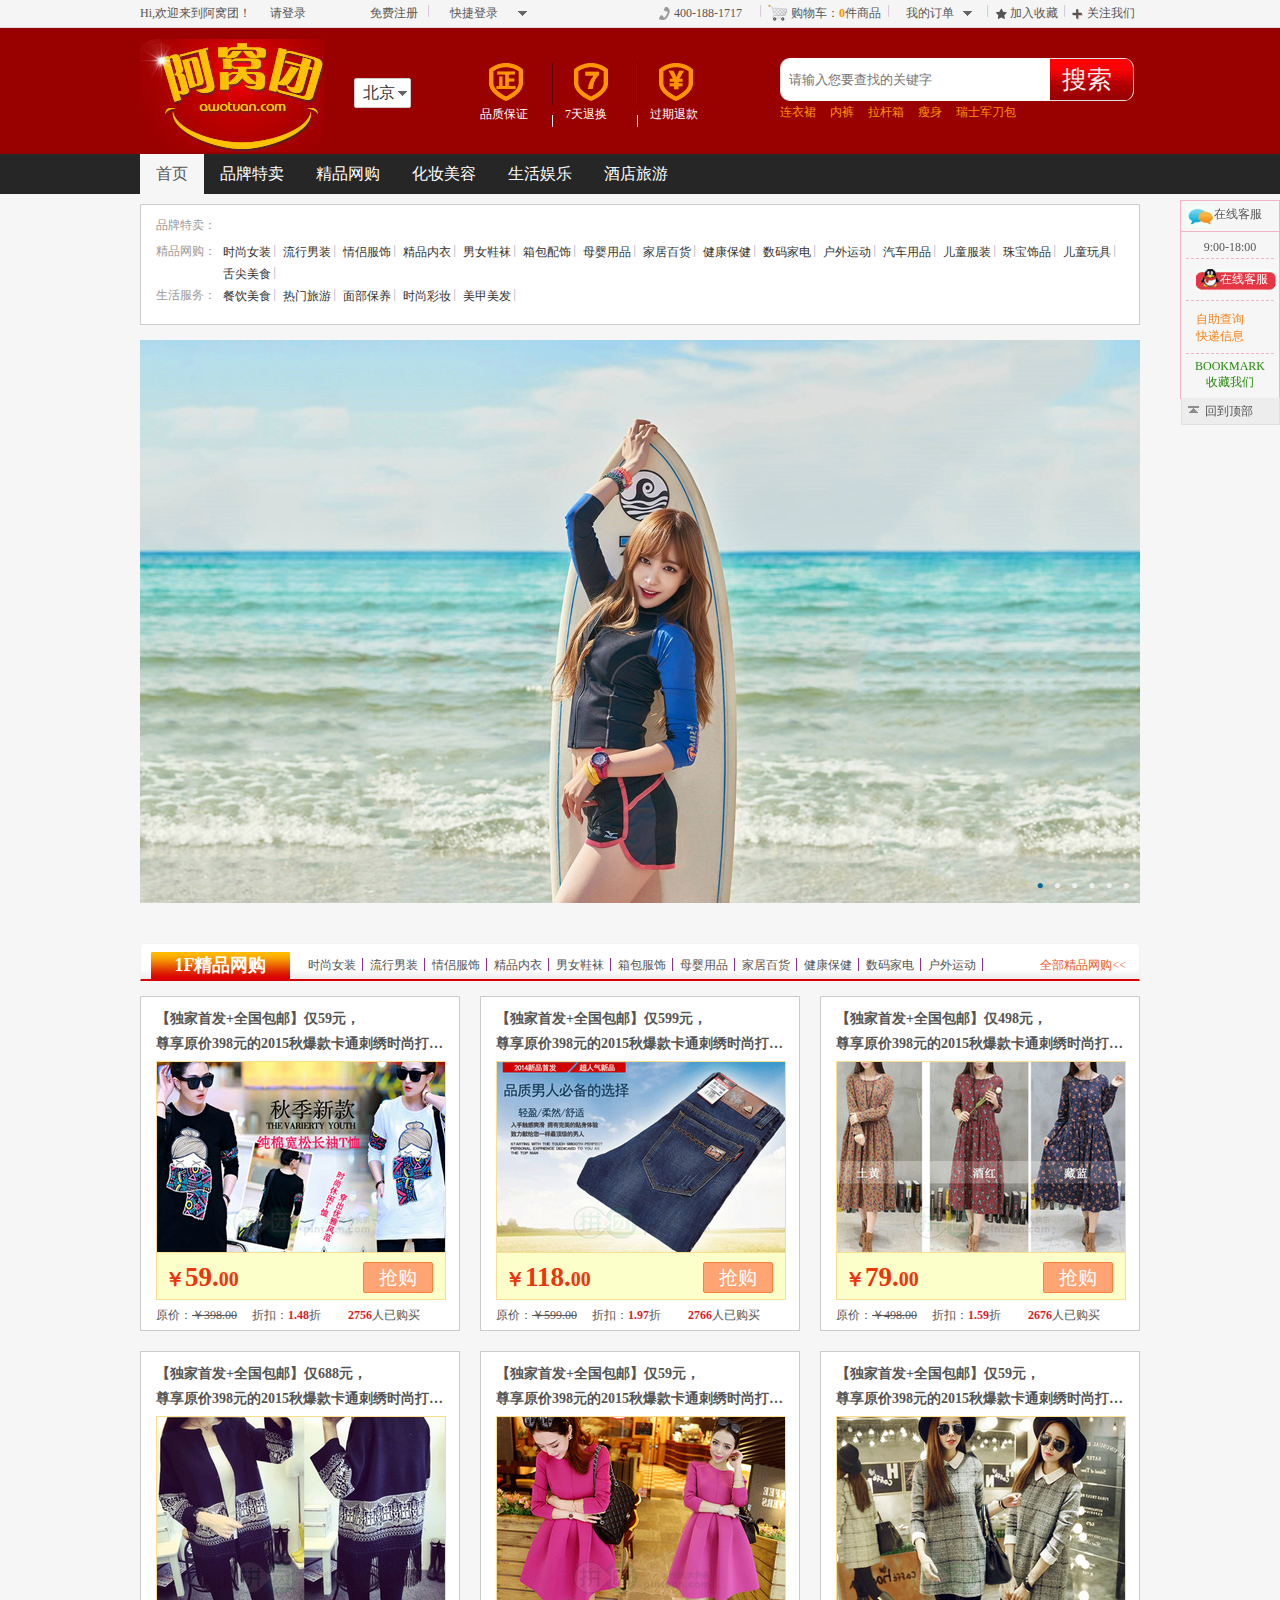
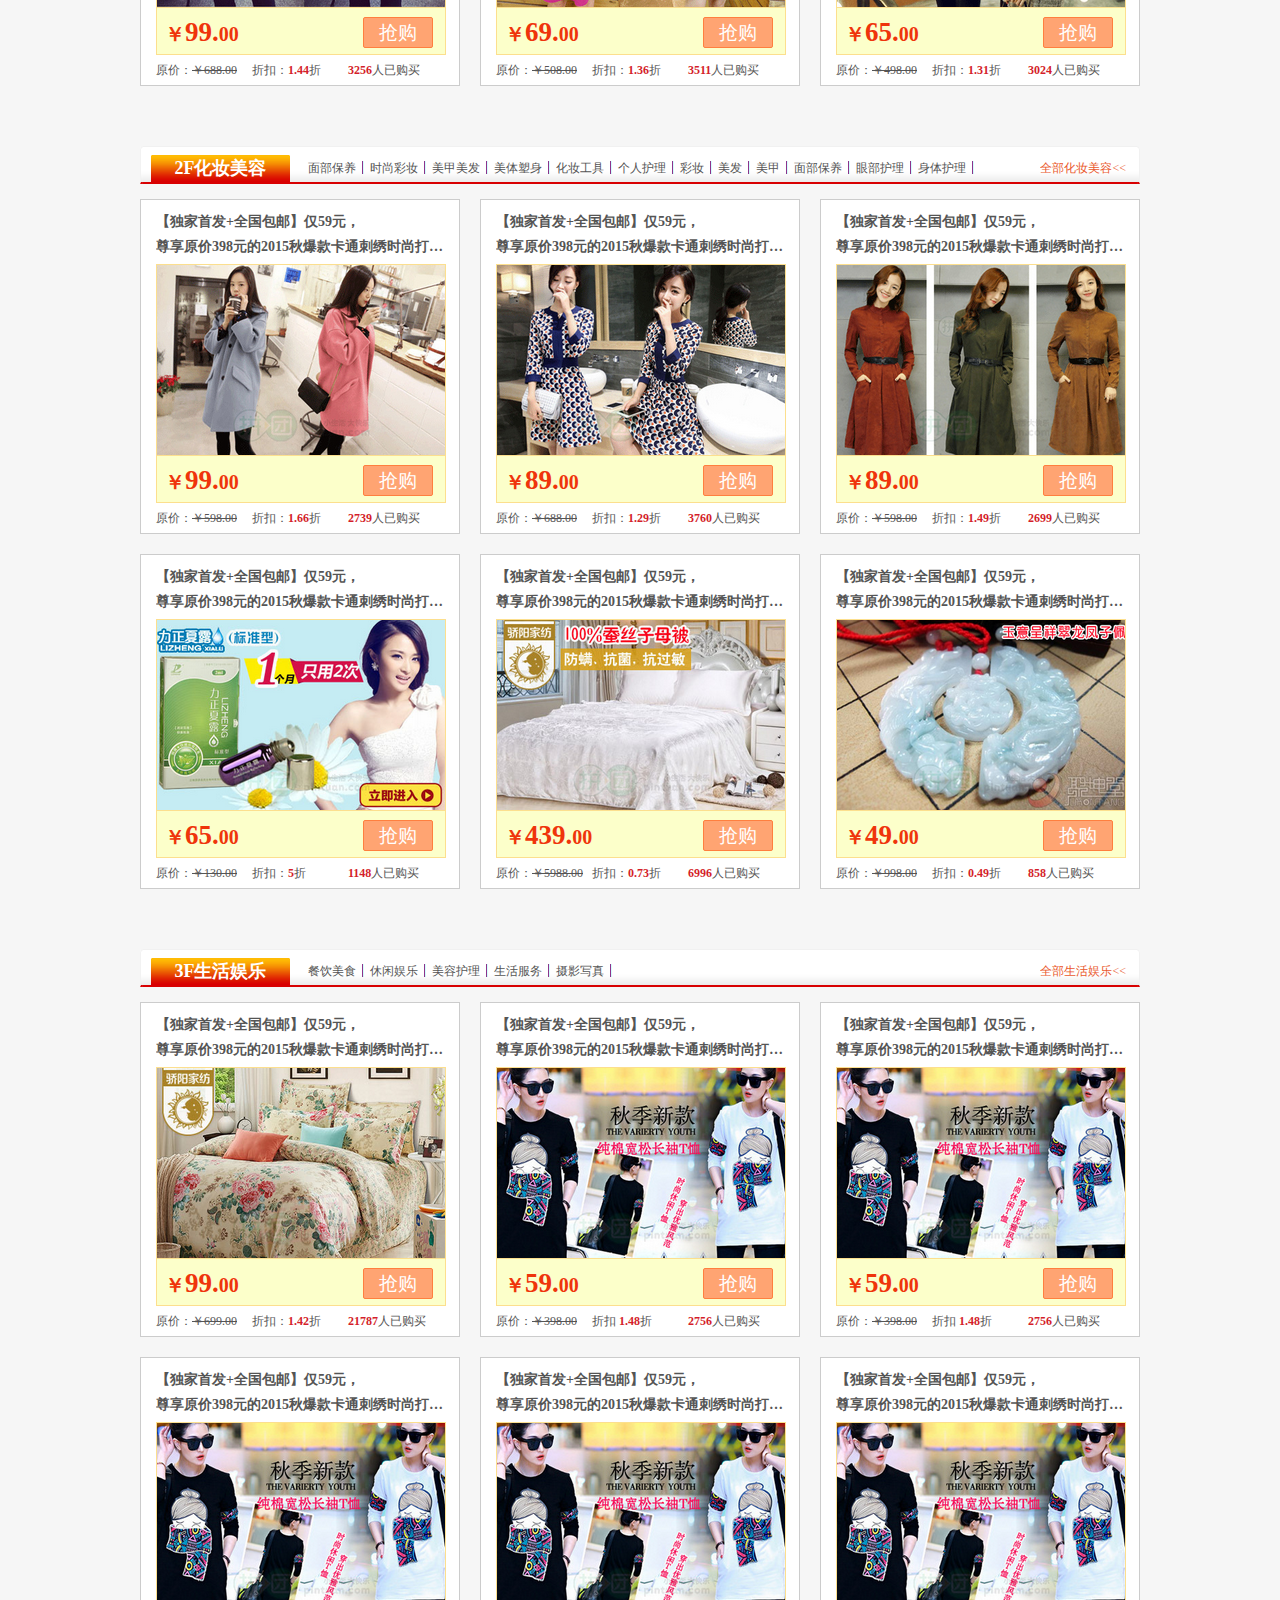
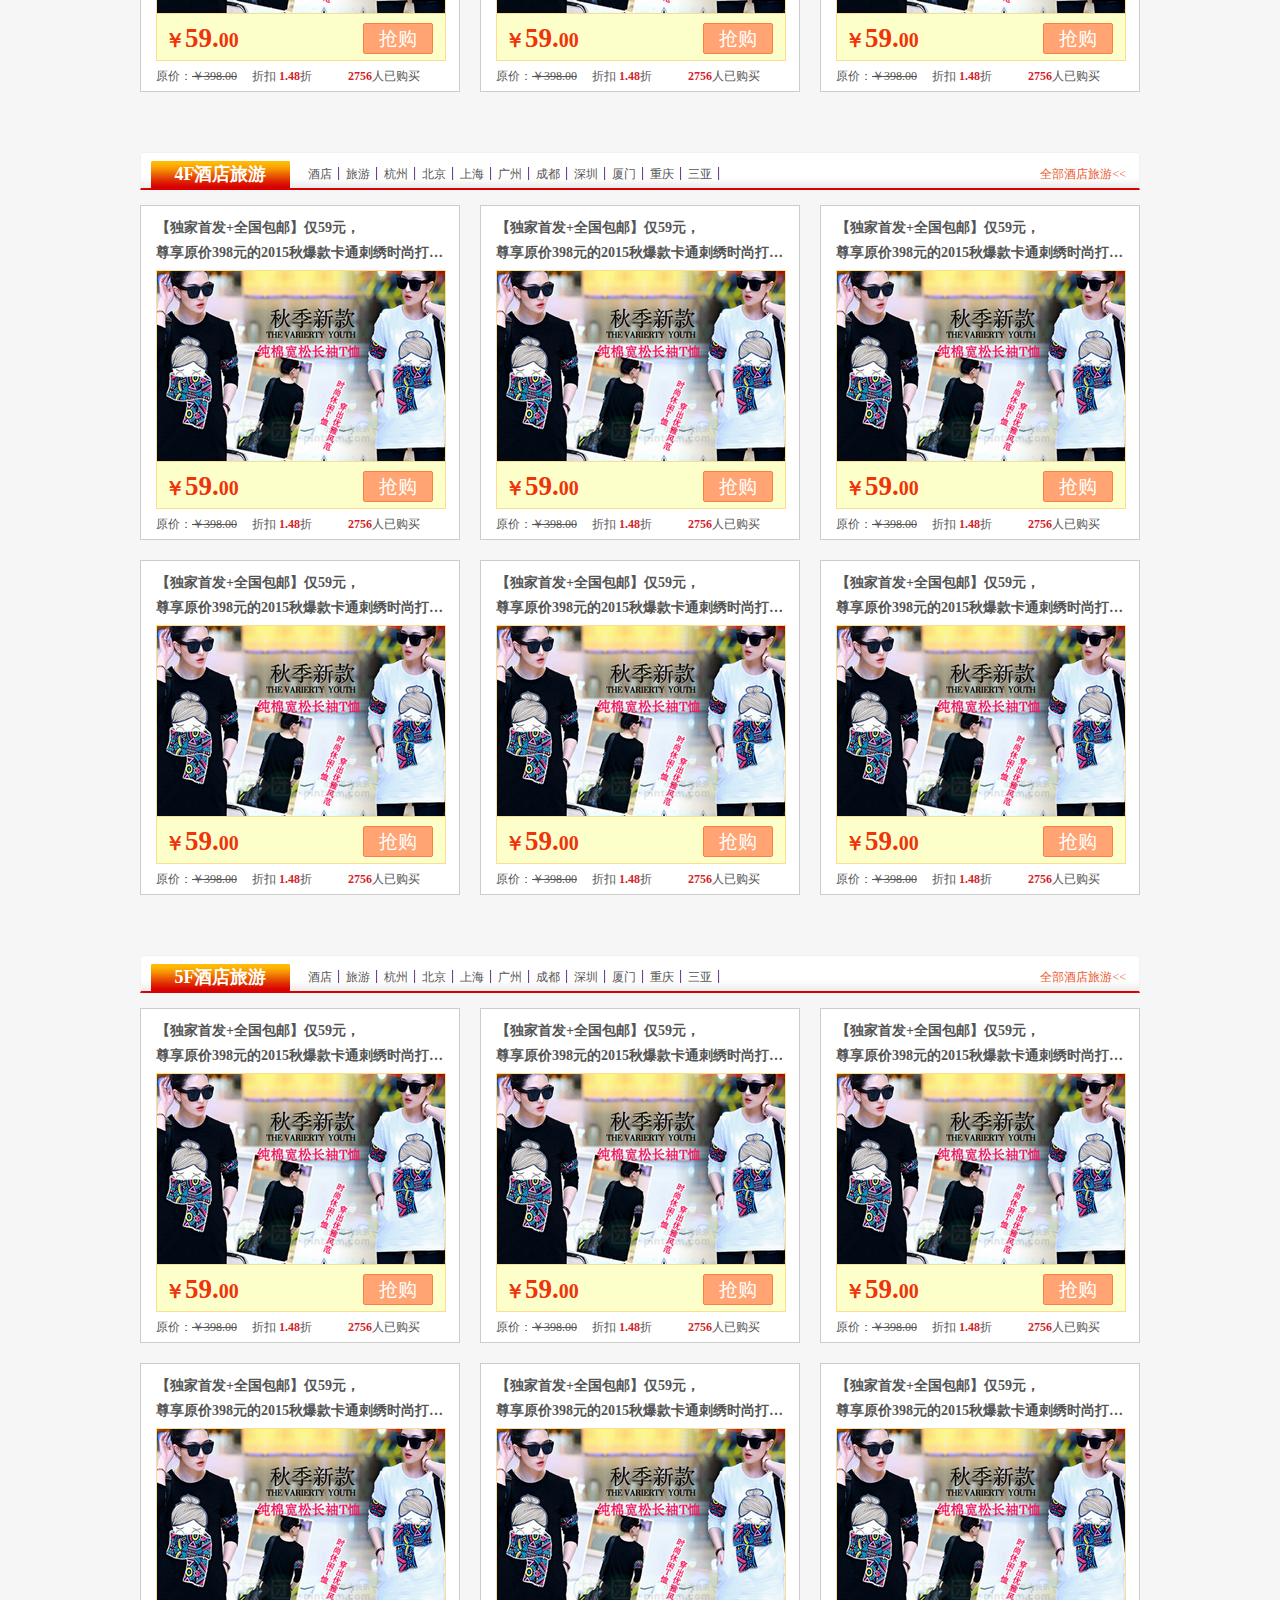
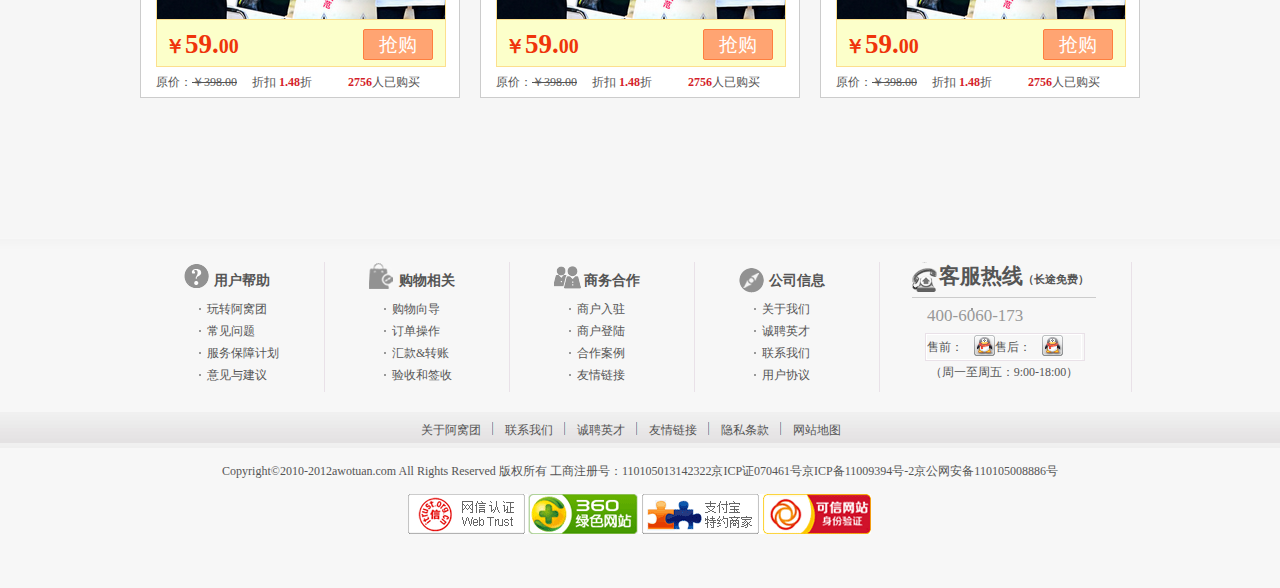
<file: awoshopping/www/index.html>
<!DOCTYPE html>
<html>

	<head>
		<meta charset="utf-8" />
		<title></title>

        <!--<link rel="stylesheet" href="jqueryui/style.css">-->
		<link rel="stylesheet" type="text/css" href="src/css/index.css" />
    	<link rel="stylesheet" href="src/css/lib/jquery-ui.min.css">
		
	</head>

	<body>
		<div id="top">
			<div class="w">
				<div class="top-left l">
					<ul>
						<li class="li-one">Hi,欢迎来到阿窝团！</li>
						<li class="li-two" id="log">
							<p class="l">请</p><a href="src/html/enter.html"><span>登录</span></a>
						</li>
						<li class="li-three" id="reg">
							<a href="src/html/login.html">免费注册</a>
						</li>
						<li class="li-four"><img src="src/img/home/border.png" /></li>
						<li class="li-five" id="login">
							<a href="#">快捷登录</a>
						</li>
					</ul>
				</div>
				<div class="top-right r">
					<ul>
						<li class="li-one">400-188-1717</li>
						<li><img src="src/img/home/border.png" /></li>
						<li class="li-two">
							<a href="src/html/buy.html">购物车：<span>0</span>件商品</a>
						</li>
						<li><img src="src/img/home/border.png" /></li>
						<li class="li-three">
							<a href="#">我的订单</a>
						</li>
						<li><img src="src/img/home/border.png" /></li>
						<li class="li-four">
							<a href="#">加入收藏</a>
						</li>
						<li><img src="src/img/home/border.png" /></li>
						<li class="li-five">
							<a href="">关注我们</a>
						</li>
					</ul>
				</div>
			</div>
		</div>  
		<div id="banner">
			<div class="w">
				<h1 class="l"><a href="index.html"><img src="src/img/home/logo.jpg"/></a></h1>
				<div class="btn l">
					<b>北京</b>
					<div class="ads-more">
						<span>城市列表</span>
						<button>关闭 X</button>
						<div class="ads-bot">
							<ul>
								<li class="ads-li"><a>热门</a></li>
								<li><a>北京</a></li>
								<li><a>上海</a></li>
								<li><a>广州</a></li>
								<li><a>深圳</a></li>
								<li><a>南京</a></li>
								<li><a>杭州</a></li>
								<li><a>宁波</a></li>
								<li><a>温州</a></li>
								<li><a>苏州</a></li>
								<li class="ads-li"><a></a></li>
								<li><a>嘉兴</a></li>
								<li><a>绍兴</a></li>
								<li><a>广水</a></li>
								<li><a>徐州</a></li>
								<li><a>丽水</a></li>
								<li><a>衡州</a></li>
								<li><a>成都</a></li>
								<li><a>重庆</a></li>
								<li><a>昆明</a></li>
								<li class="ads-li"><a></a></li>
								<li><a>南宁</a></li>
								<li><a>海口</a></li>
								<li><a>福州</a></li>
								<li><a>南昌</a></li>
								<li><a>长沙</a></li>
								<li><a>武汉</a></li>
								<li><a>合肥</a></li>
								<li><a>郑州</a></li>
								<li><a>济南</a></li>
								<li class="ads-li"><a></a></li>
								<li><a>西安</a></li>
								<li><a>西宁</a></li>
								<li><a>太原</a></li>
								<li><a>天津</a></li>
								<li><a>长春</a></li>
								<li><a>沈阳</a></li>
								<li><a>东莞</a></li>
								<li><a>厦门</a></li>
							</ul>
							<span class="pinyin">拼音</span>
							<ul class="ads-pinyin">
								<li class="ads-active">A</li>
								<li>B</li>
								<li>C</li>
								<li>D</li>
								<li>E</li>
								<li>F</li>
								<li>G</li>
								<li>H</li>
								<li>J</li>
								<li>K</li>
								<li>L</li>
								<li>M</li>
								<li>N</li>
								<li>P</li>
								<li>Q</li>
								<li>R</li>
								<li>S</li>
								<li>T</li>
								<li>W</li>
								<li>X</li>
								<li>Y</li>
								<li>Z</li>
							</ul>
							<div class="ads-city">
								<p class="city-active">
									<a>安康</a>
									<a>澳门</a>
									<a>安庆</a>
									<a>安阳</a>
									<a>鞍山</a>
								</p>
								<p>
									<a>北京</a>
									<a>蚌埠</a>
									<a>亳州</a>
									<a>保定</a>
									<a>宝鸡</a>
								</p>
								<p>
									<a>重庆</a>
									<a>滁州</a>
									<a>池州</a>
									<a>巢湖</a>
									<a>承德</a>
								</p>
								<p>
									<a>德州</a>
									<a>东莞</a>
									<a>达州</a>
									<a>德阳</a>
									<a>大理</a>
								</p>
								<p>
									<a>鄂尔</a>
									<a>恩施</a>
								</p>
								<p>
									<a>肥城</a>
									<a>抚顺</a>
									<a>阜阳</a>
									<a>福州</a>
								</p>
								<p>
									<a>高明</a>
									<a>高邮</a>
									<a>格尔</a>
								</p>
								<p>
									<a>广州</a>
									<a>古包</a>
									<a>桂林</a>
									<a>贵阳</a>
									<a>固原</a>
									<a>哈尔</a>
									<a>海口</a>
									<a>合肥</a>
								</p>
								<p>
									<a>江阴</a>
									<a>焦作</a>
									<a>嘉兴</a>
									<a>吉林</a>
									<a>济南</a>
									<a>景德</a>
								</p>
								<p>
									<a>开封</a>
									<a>开远</a>
									<a>喀什</a>
									<a>克拉</a>
									<a>昆明</a>
								</p>
								<p>
									<a>兰州</a>
									<a>拉萨</a>
									<a>辽宁</a>
									<a>丽江</a>
									<a>洛阳</a>
								</p>
								<p>
									<a>梅州</a>
									<a>绵阳</a>
									<a>牡丹</a>
								</p>
								<p>
									<a>南昌</a>
									<a>南宁</a>
									<a>南京</a>
									<a>南阳</a>
									<a>宁波</a>
								</p>
								<p>
									<a>攀枝</a>
									<a>蓬莱</a>
									<a>濮阳</a>
								</p>
								<p>
									<a>黔南</a>
									<a>青岛</a>
									<a>秦皇</a>
									<a>齐齐</a>
									<a>泉州</a>
								</p>
								<p>
									<a>日照</a>
									<a>荣成</a>
									<a>瑞安</a>
								</p>
								<p>
									<a>三门</a>
									<a>三亚</a>
									<a>绍兴</a>
									<a>沈阳</a>
									<a>石家</a>
									<a>苏州</a>
								</p>
								<p>
									<a>太仓</a>
									<a>唐山</a>
									<a>太原</a>
									<a>天门</a>
									<a>铜陵</a>
								</p>
								<p>
									<a>瓦房</a>
									<a>温州</a>
									<a>武汉</a>
									<a>乌兰</a>
									<a>无锡</a>
									<a>芜湖</a>
								</p>
								<p>
									<a>西安</a>
									<a>西藏</a>
									<a>邢台</a>
									<a>西宁</a>
									<a>咸阳</a>
								</p>
								<p>
									<a>烟台</a>
									<a>宜春</a>
									<a>伊犁</a>
									<a>银川</a>
									<a>义乌</a>
								</p>
								<p>
									<a>章丘</a>
									<a>湛江</a>
									<a>郑州</a>
									<a>周口</a>
									<a>珠海</a>
									<a>驻马</a>
									<a>遵义</a>
									<a>中山</a>
								</p>
								
							</div>
						</div>
					</div>
				</div>
				<div class="quality l">
					<dl>
						<dt><span class="span-left"></span></dt>
						<dd>
							<P>品质保证</P>
						</dd>
					</dl>
					<div class="border"></div>
					<dl>
						<dt><span class="span-mid"></span></dt>
						<dd>
							<P>7天退换</P>
						</dd>
					</dl>
					<div class="border"></div>
					<dl>
						<dt><span class="span-right"></span></dt>
						<dd>
							<P>过期退款</P>
						</dd>
					</dl>
				</div>
				<div class="search r">
					<div class="search-top">
						<form>
							<div class="left l"></div>
							<div class="mid l">
								<input type="text" id="tags" placeholder="请输入您要查找的关键字" />
							</div>

							<div class="middle l">
								<input type="button" id="btn" value="搜索" />
							</div>
							<div class="right l"></div>

						</form>
					</div>
					<div class="search-btm">
						<a href="#">连衣裙</a>
						<a href="#">内裤</a>
						<a href="#">拉杆箱</a>
						<a href="#">瘦身</a>
						<a href="#">瑞士军刀包</a>
					</div>
				</div>
			</div>
		</div>
		<div id="service">
					<div class="service-one"><span></span><a>在线客服</a></div>
					<div class="service-two"><a>9:00-18:00</a><a class="line">在线客服</a><p>自助查询<br/>快递信息</p><span>BOOKMARK<br/>收藏我们</span></div>
					<div class="service-three"><span></span><a class="back-top">回到顶部</a></div>
		</div>
		<div id="nav">
			<div class="w"> 
				<div class="click">
					<ul>
						<li>
							<a href="#">首页</a>
						</li>
						<li>
							<a href="#">品牌特卖</a>
						</li>
						<li>
							<a href="#">精品网购</a>
						</li>
						<li>
							<a href="#">化妆美容</a>
						</li>
						<li>
							<a href="#">生活娱乐</a>
						</li>
						<li>
							<a href="#">酒店旅游</a>
						</li>
					</ul>
				</div>
				<div class="nav-show">
					<div class="nav-show-top">
						<span>品牌特卖：</span>
					</div>
					<div class="nav-show-mid">
						<span>精品网购：</span>
						<ul>
							<li class="left">
								<a href="#">时尚女装</a>
							</li>
							<li class="border"><img src="src/img/home/border.png" /></li>
							<li class="left">
								<a href="#">流行男装</a>
							</li>
							<li class="border"><img src="src/img/home/border.png" /></li>
							<li class="left">
								<a href="#">情侣服饰</a>
							</li>
							<li class="border"><img src="src/img/home/border.png" /></li>
							<li class="left">
								<a href="#">精品内衣</a>
							</li>
							<li class="border"><img src="src/img/home/border.png" /></li>
							<li class="left">
								<a href="#">男女鞋袜</a>
							</li>
							<li class="border"><img src="src/img/home/border.png" /></li>
							<li class="left">
								<a href="#">箱包配饰</a>
							</li>
							<li class="border"><img src="src/img/home/border.png" /></li>
							<li class="left">
								<a href="#">母婴用品</a>
							</li>
							<li class="border"><img src="src/img/home/border.png" /></li>
							<li class="left">
								<a href="#">家居百货</a>
							</li>
							<li class="border"><img src="src/img/home/border.png" /></li>
							<li class="left">
								<a href="#">健康保健</a>
							</li>
							<li class="border"><img src="src/img/home/border.png" /></li>
							<li class="left">
								<a href="#">数码家电</a>
							</li>
							<li class="border"><img src="src/img/home/border.png" /></li>
							<li class="left">
								<a href="#">户外运动</a>
							</li>
							<li class="border"><img src="src/img/home/border.png" /></li>
							<li class="left">
								<a href="#">汽车用品</a>
							</li>
							<li class="border"><img src="src/img/home/border.png" /></li>
							<li class="left">
								<a href="#">儿童服装</a>
							</li>
							<li class="border"><img src="src/img/home/border.png" /></li>
							<li class="left">
								<a href="#">珠宝饰品</a>
							</li>
							<li class="border"><img src="src/img/home/border.png" /></li>
							<li class="left">
								<a href="#">儿童玩具</a>
							</li>
							<li class="border"><img src="src/img/home/border.png" /></li>
							<li class="left">
								<a href="#">舌尖美食</a>
							</li>
							<li class="border"><img src="src/img/home/border.png" /></li>
						</ul>
					</div>
					<div class="nav-show-bot">
						<span>生活服务：</span>
						<ul>
							<li class="left">
								<a href="#">餐饮美食</a>
							</li>
							<li class="border"><img src="src/img/home/border.png" /></li>
							<li class="left">
								<a href="#">热门旅游</a>
							</li>
							<li class="border"><img src="src/img/home/border.png" /></li>
							<li class="left">
								<a href="#">面部保养</a>
							</li>
							<li class="border"><img src="src/img/home/border.png" /></li>
							<li class="left">
								<a href="#">时尚彩妆</a>
							</li>
							<li class="border"><img src="src/img/home/border.png" /></li>
							<li class="left">
								<a href="#">美甲美发</a>
							</li>
							<li class="border"><img src="src/img/home/border.png" /></li>
						</ul>
					</div>
				</div>
			</div>
		</div>
		<div id="stairs">
			<ul>
				<li>1F<span>网购</span></li>
				<li>2F<span>美容</span></li>
				<li>3F<span>娱乐</span></li>
				<li>4F<span>酒店</span></li>
				<li>5F<span>旅游</span></li>
			</ul>
		</div>
		<div id="carousel">
			<div class="w">
				<div class="carousel-show">
			<img id="imgs" src="src/img/home/b1.png">
			<div id="xd">
				<span class="xd2">●</span>
				<span class="xd1">●</span>
				<span class="xd1">●</span>
				<span class="xd1">●</span>
				<span class="xd1">●</span>
				<span class="xd1">●</span>
			</div>
		</div>
			</div> 
		</div>
		<div id="content">
			<div class="w">

				<div class="first-floor louti">
					<div class="floor-top">
						<div class="bgleft"></div>
						<div class="bgmid">
							<div class="hbgleft l"></div>
							<h3 class="l floor-h3 hbgmid">1F精品网购</h3>
							<div class="hbgright l"></div>
							<ul>
								<li class="floor-li">
									<a href="#">时尚女装</a>
								</li>
								<li class="floor-li-border"><img src="src/img/home/border2.png" /></li>
								<li class="floor-li">
									<a href="#">流行男装</a>
								</li>
								<li class="floor-li-border"><img src="src/img/home/border2.png" /></li>
								<li class="floor-li">
									<a href="#">情侣服饰</a>
								</li>
								<li class="floor-li-border"><img src="src/img/home/border2.png" /></li>
								<li class="floor-li">
									<a href="#">精品内衣</a>
								</li>
								<li class="floor-li-border"><img src="src/img/home/border2.png" /></li>
								<li class="floor-li">
									<a href="#">男女鞋袜</a>
								</li>
								<li class="floor-li-border"><img src="src/img/home/border2.png" /></li>
								<li class="floor-li">
									<a href="#">箱包服饰</a>
								</li>
								<li class="floor-li-border"><img src="src/img/home/border2.png" /></li>
								<li class="floor-li">
									<a href="#">母婴用品</a>
								</li>
								<li class="floor-li-border"><img src="src/img/home/border2.png" /></li>
								<li class="floor-li">
									<a href="#">家居百货</a>
								</li>
								<li class="floor-li-border"><img src="src/img/home/border2.png" /></li>
								<li class="floor-li">
									<a href="#">健康保健</a>
								</li>
								<li class="floor-li-border"><img src="src/img/home/border2.png" /></li>
								<li class="floor-li">
									<a href="#">数码家电</a>
								</li>
								<li class="floor-li-border"><img src="src/img/home/border2.png" /></li>
								<li class="floor-li">
									<a href="#">户外运动</a>
								</li>
								<li class="floor-li-border"><img src="src/img/home/border2.png" /></li>
							</ul>
							<span class="floor-span r"><a href="#">全部精品网购&lt;&lt;</a></span>
						</div>
						<div class="bgright"></div>
					</div>

					<div class="floor-bot">
						<dl class="floor-dl dl-con">
							<dt class="floor-dt">
							<h3 class="floor-dt-h3"><a href="#"></a></h3>
							<span class="floor-dt-span">
								<a href="#" class="dt-span-a"></a>
								
								<p class="dt-span-p">
									<b><i>￥</i><i>00</i></b>
									<a href="../www/src/html/details.html">抢购</a>
								</p>
							</span>
						</dt>
							<dd class="floor-dd">
								<p class="l">原价：<i></i></p>
								<p class="l">折扣 <b></b>折</p>
								<p class="r"><b></b>人已购买</p>
							</dd>
						</dl>
						<dl class="floor-dl dl-con">
							<dt class="floor-dt">
							<h3 class="floor-dt-h3"><a href="#"></a></h3>
							<span class="floor-dt-span">
								<a href="#" class="dt-span-a"></a>
								
								<p class="dt-span-p">
									<b><i>￥</i><i>00</i></b>
									<a href="#">抢购</a>
								</p>
							</span>
						</dt>
							<dd class="floor-dd">
								<p class="l">原价：<i></i></p>
								<p class="l">折扣 <b></b>折</p>
								<p class="r"><b></b>人已购买</p>
							</dd>
						</dl>
						<dl class="floor-dl-last dl-con">
							<dt class="floor-dt">
							<h3 class="floor-dt-h3"><a href="#">【独家首发+全国包邮】仅59元，尊享原价398元的2015秋爆款卡通刺绣时尚打底衫，中长款长袖---选用天然有机棉，环保自然，舒适透气，吸汗性好；时尚圆领设计，休闲舒适，经典百搭；字母刺绣口袋点缀，精美细致，使整款衣服更添时尚潮流风。</a></h3>
							<span class="floor-dt-span">
								<a href="#" class="dt-span-a"></a>
								
								<p class="dt-span-p">
									<b><i>￥</i>59.<i>00</i></b>
									<a href="#">抢购</a>
								</p>
							</span>
						</dt>
							<dd class="floor-dd">
								<p class="l">原价：<i>￥398.00</i></p>
								<p class="l">折扣 <b>1.48</b>折</p>
								<p class="r"><b>2756</b>人已购买</p>
							</dd>
						</dl><dl class="floor-dl dl-con">
							<dt class="floor-dt">
							<h3 class="floor-dt-h3"><a href="#">【独家首发+全国包邮】仅59元，尊享原价398元的2015秋爆款卡通刺绣时尚打底衫，中长款长袖---选用天然有机棉，环保自然，舒适透气，吸汗性好；时尚圆领设计，休闲舒适，经典百搭；字母刺绣口袋点缀，精美细致，使整款衣服更添时尚潮流风。</a></h3>
							<span class="floor-dt-span">
								<a href="#" class="dt-span-a"></a>
								
								<p class="dt-span-p">
									<b><i>￥</i>59.<i>00</i></b>
									<a href="#">抢购</a>
								</p>
							</span>
						</dt>
							<dd class="floor-dd">
								<p class="l">原价：<i>￥398.00</i></p>
								<p class="l">折扣 <b>1.48</b>折</p>
								<p class="r"><b>2756</b>人已购买</p>
							</dd>
						</dl>
						<dl class="floor-dl dl-con">
							<dt class="floor-dt">
							<h3 class="floor-dt-h3"><a href="#">【独家首发+全国包邮】仅59元，尊享原价398元的2015秋爆款卡通刺绣时尚打底衫，中长款长袖---选用天然有机棉，环保自然，舒适透气，吸汗性好；时尚圆领设计，休闲舒适，经典百搭；字母刺绣口袋点缀，精美细致，使整款衣服更添时尚潮流风。</a></h3>
							<span class="floor-dt-span">
								<a href="#" class="dt-span-a"></a>
								
								<p class="dt-span-p">
									<b><i>￥</i>59.<i>00</i></b>
									<a href="#">抢购</a>
								</p>
							</span>
						</dt>
							<dd class="floor-dd">
								<p class="l">原价：<i>￥398.00</i></p>
								<p class="l">折扣 <b>1.48</b>折</p>
								<p class="r"><b>2756</b>人已购买</p>
							</dd>
						</dl>
						<dl class="floor-dl-last dl-con">
							<dt class="floor-dt">
							<h3 class="floor-dt-h3"><a href="#">【独家首发+全国包邮】仅59元，尊享原价398元的2015秋爆款卡通刺绣时尚打底衫，中长款长袖---选用天然有机棉，环保自然，舒适透气，吸汗性好；时尚圆领设计，休闲舒适，经典百搭；字母刺绣口袋点缀，精美细致，使整款衣服更添时尚潮流风。</a></h3>
							<span class="floor-dt-span">
								<a href="#" class="dt-span-a"></a>
								
								<p class="dt-span-p">
									<b><i>￥</i>59.<i>00</i></b>
									<a href="#">抢购</a>
								</p>
							</span>
						</dt>
							<dd class="floor-dd">
								<p class="l">原价：<i>￥398.00</i></p>
								<p class="l">折扣 <b>1.48</b>折</p>
								<p class="r"><b>2756</b>人已购买</p>
							</dd>
						</dl>
						
					</div>

				</div>
				<div class="second-floor louti">
					<div class="floor-top">
						<div class="bgleft"></div>
						<div class="bgmid">
							<div class="hbgleft l"></div>
							<h3 class="l floor-h3 hbgmid">2F化妆美容</h3>
							<div class="hbgright l"></div>
							<ul>
								<li class="floor-li">
									<a href="#">面部保养</a>
								</li>
								<li class="floor-li-border"><img src="src/img/home/border2.png" /></li>
								<li class="floor-li">
									<a href="#">时尚彩妆</a>
								</li>
								<li class="floor-li-border"><img src="src/img/home/border2.png" /></li>
								<li class="floor-li">
									<a href="#">美甲美发</a>
								</li>
								<li class="floor-li-border"><img src="src/img/home/border2.png" /></li>
								<li class="floor-li">
									<a href="#">美体塑身</a>
								</li>
								<li class="floor-li-border"><img src="src/img/home/border2.png" /></li>
								<li class="floor-li">
									<a href="#">化妆工具</a>
								</li>
								<li class="floor-li-border"><img src="src/img/home/border2.png" /></li>
								<li class="floor-li">
									<a href="#">个人护理</a>
								</li>
								<li class="floor-li-border"><img src="src/img/home/border2.png" /></li>
								<li class="floor-li">
									<a href="#">彩妆</a>
								</li>
								<li class="floor-li-border"><img src="src/img/home/border2.png" /></li>
								<li class="floor-li">
									<a href="#">美发</a>
								</li>
								<li class="floor-li-border"><img src="src/img/home/border2.png" /></li>
								<li class="floor-li">
									<a href="#">美甲</a>
								</li>
								<li class="floor-li-border"><img src="src/img/home/border2.png" /></li>
								<li class="floor-li">
									<a href="#">面部保养</a>
								</li>
								<li class="floor-li-border"><img src="src/img/home/border2.png" /></li>
								<li class="floor-li">
									<a href="#">眼部护理</a>
								</li>
								<li class="floor-li-border"><img src="src/img/home/border2.png" /></li>
								<li class="floor-li">
									<a href="#">身体护理</a>
								</li>
								<li class="floor-li-border"><img src="src/img/home/border2.png" /></li>
							</ul>
							<span class="floor-span r"><a href="#">全部化妆美容&lt;&lt;</a></span>
						</div>
						<div class="bgright"></div>
					</div>

					<div class="floor-bot">
						<dl class="floor-dl dl-con">
							<dt class="floor-dt">
							<h3 class="floor-dt-h3"><a href="#"></a></h3>
							<span class="floor-dt-span">
								<a href="#" class="dt-span-a"></a>
								
								<p class="dt-span-p">
									<b><i>￥</i><i>00</i></b>
									<a href="../www/src/html/details.html">抢购</a>
								</p>
							</span>
						</dt>
							<dd class="floor-dd">
								<p class="l">原价：<i></i></p>
								<p class="l">折扣 <b></b>折</p>
								<p class="r"><b></b>人已购买</p>
							</dd>
						</dl>
						<dl class="floor-dl dl-con">
							<dt class="floor-dt">
							<h3 class="floor-dt-h3"><a href="#"></a></h3>
							<span class="floor-dt-span">
								<a href="#" class="dt-span-a"></a>
								
								<p class="dt-span-p">
									<b><i>￥</i><i>00</i></b>
									<a href="#">抢购</a>
								</p>
							</span>
						</dt>
							<dd class="floor-dd">
								<p class="l">原价：<i></i></p>
								<p class="l">折扣 <b></b>折</p>
								<p class="r"><b></b>人已购买</p>
							</dd>
						</dl>
						<dl class="floor-dl-last dl-con">
							<dt class="floor-dt">
							<h3 class="floor-dt-h3"><a href="#">【独家首发+全国包邮】仅59元，尊享原价398元的2015秋爆款卡通刺绣时尚打底衫，中长款长袖---选用天然有机棉，环保自然，舒适透气，吸汗性好；时尚圆领设计，休闲舒适，经典百搭；字母刺绣口袋点缀，精美细致，使整款衣服更添时尚潮流风。</a></h3>
							<span class="floor-dt-span">
								<a href="#" class="dt-span-a"></a>
								
								<p class="dt-span-p">
									<b><i>￥</i>59.<i>00</i></b>
									<a href="#">抢购</a>
								</p>
							</span>
						</dt>
							<dd class="floor-dd">
								<p class="l">原价：<i>￥398.00</i></p>
								<p class="l">折扣 <b>1.48</b>折</p>
								<p class="r"><b>2756</b>人已购买</p>
							</dd>
						</dl><dl class="floor-dl dl-con">
							<dt class="floor-dt">
							<h3 class="floor-dt-h3"><a href="#">【独家首发+全国包邮】仅59元，尊享原价398元的2015秋爆款卡通刺绣时尚打底衫，中长款长袖---选用天然有机棉，环保自然，舒适透气，吸汗性好；时尚圆领设计，休闲舒适，经典百搭；字母刺绣口袋点缀，精美细致，使整款衣服更添时尚潮流风。</a></h3>
							<span class="floor-dt-span">
								<a href="#" class="dt-span-a"></a>
								
								<p class="dt-span-p">
									<b><i>￥</i>59.<i>00</i></b>
									<a href="#">抢购</a>
								</p>
							</span>
						</dt>
							<dd class="floor-dd">
								<p class="l">原价：<i>￥398.00</i></p>
								<p class="l">折扣 <b>1.48</b>折</p>
								<p class="r"><b>2756</b>人已购买</p>
							</dd>
						</dl>
						<dl class="floor-dl dl-con">
							<dt class="floor-dt">
							<h3 class="floor-dt-h3"><a href="#">【独家首发+全国包邮】仅59元，尊享原价398元的2015秋爆款卡通刺绣时尚打底衫，中长款长袖---选用天然有机棉，环保自然，舒适透气，吸汗性好；时尚圆领设计，休闲舒适，经典百搭；字母刺绣口袋点缀，精美细致，使整款衣服更添时尚潮流风。</a></h3>
							<span class="floor-dt-span">
								<a href="#" class="dt-span-a"></a>
								
								<p class="dt-span-p">
									<b><i>￥</i>59.<i>00</i></b>
									<a href="#">抢购</a>
								</p>
							</span>
						</dt>
							<dd class="floor-dd">
								<p class="l">原价：<i>￥398.00</i></p>
								<p class="l">折扣 <b>1.48</b>折</p>
								<p class="r"><b>2756</b>人已购买</p>
							</dd>
						</dl>
						<dl class="floor-dl-last dl-con">
							<dt class="floor-dt">
							<h3 class="floor-dt-h3"><a href="#">【独家首发+全国包邮】仅59元，尊享原价398元的2015秋爆款卡通刺绣时尚打底衫，中长款长袖---选用天然有机棉，环保自然，舒适透气，吸汗性好；时尚圆领设计，休闲舒适，经典百搭；字母刺绣口袋点缀，精美细致，使整款衣服更添时尚潮流风。</a></h3>
							<span class="floor-dt-span">
								<a href="#" class="dt-span-a"></a>
								
								<p class="dt-span-p">
									<b><i>￥</i>59.<i>00</i></b>
									<a href="#">抢购</a>
								</p>
							</span>
						</dt>
							<dd class="floor-dd">
								<p class="l">原价：<i>￥398.00</i></p>
								<p class="l">折扣 <b>1.48</b>折</p>
								<p class="r"><b>2756</b>人已购买</p>
							</dd>
						</dl>
					</div>
				</div>
				<div class="third-floor louti">
					<div class="floor-top">
						<div class="bgleft"></div>
						<div class="bgmid">
							<div class="hbgleft l"></div>
							<h3 class="l floor-h3 hbgmid">3F生活娱乐</h3>
							<div class="hbgright l"></div>
							<ul>
								<li class="floor-li">
									<a href="#">餐饮美食</a>
								</li>
								<li class="floor-li-border"><img src="src/img/home/border2.png" /></li>
								<li class="floor-li">
									<a href="#">休闲娱乐</a>
								</li>
								<li class="floor-li-border"><img src="src/img/home/border2.png" /></li>
								<li class="floor-li">
									<a href="#">美容护理</a>
								</li>
								<li class="floor-li-border"><img src="src/img/home/border2.png" /></li>
								<li class="floor-li">
									<a href="#">生活服务</a>
								</li>
								<li class="floor-li-border"><img src="src/img/home/border2.png" /></li>
								<li class="floor-li">
									<a href="#">摄影写真</a>
								</li>
								<li class="floor-li-border"><img src="src/img/home/border2.png" /></li>

								<span class="floor-span r"><a href="#">全部生活娱乐&lt;&lt;</a></span>
                                </ul>
						</div>
						<div class="bgright"></div>
					</div>

					<div class="floor-bot">
						<dl class="floor-dl dl-con">
							<dt class="floor-dt">
							<h3 class="floor-dt-h3"><a href="#"></a></h3>
							<span class="floor-dt-span">
								<a href="#" class="dt-span-a"></a>
								
								<p class="dt-span-p">
									<b><i>￥</i><i>00</i></b>
									<a href="../www/src/html/details.html">抢购</a>
								</p>
							</span>
						</dt>
							<dd class="floor-dd">
								<p class="l">原价：<i></i></p>
								<p class="l">折扣 <b></b>折</p>
								<p class="r"><b></b>人已购买</p>
							</dd>
						</dl>
						<dl class="floor-dl dl-con">
							<dt class="floor-dt">
							<h3 class="floor-dt-h3"><a href="#">【独家首发+全国包邮】仅59元，尊享原价398元的2015秋爆款卡通刺绣时尚打底衫，中长款长袖---选用天然有机棉，环保自然，舒适透气，吸汗性好；时尚圆领设计，休闲舒适，经典百搭；字母刺绣口袋点缀，精美细致，使整款衣服更添时尚潮流风。</a></h3>
							<span class="floor-dt-span">
								<a href="#" class="dt-span-a"></a>
								
								<p class="dt-span-p">
									<b><i>￥</i>59.<i>00</i></b>
									<a href="#">抢购</a>
								</p>
							</span>
						</dt>
							<dd class="floor-dd">
								<p class="l">原价：<i>￥398.00</i></p>
								<p class="l">折扣 <b>1.48</b>折</p>
								<p class="r"><b>2756</b>人已购买</p>
							</dd>
						</dl>
						<dl class="floor-dl-last dl-con">
							<dt class="floor-dt">
							<h3 class="floor-dt-h3"><a href="#">【独家首发+全国包邮】仅59元，尊享原价398元的2015秋爆款卡通刺绣时尚打底衫，中长款长袖---选用天然有机棉，环保自然，舒适透气，吸汗性好；时尚圆领设计，休闲舒适，经典百搭；字母刺绣口袋点缀，精美细致，使整款衣服更添时尚潮流风。</a></h3>
							<span class="floor-dt-span">
								<a href="#" class="dt-span-a"></a>
								
								<p class="dt-span-p">
									<b><i>￥</i>59.<i>00</i></b>
									<a href="#">抢购</a>
								</p>
							</span>
						</dt>
							<dd class="floor-dd">
								<p class="l">原价：<i>￥398.00</i></p>
								<p class="l">折扣 <b>1.48</b>折</p>
								<p class="r"><b>2756</b>人已购买</p>
							</dd>
						</dl><dl class="floor-dl dl-con">
							<dt class="floor-dt">
							<h3 class="floor-dt-h3"><a href="#">【独家首发+全国包邮】仅59元，尊享原价398元的2015秋爆款卡通刺绣时尚打底衫，中长款长袖---选用天然有机棉，环保自然，舒适透气，吸汗性好；时尚圆领设计，休闲舒适，经典百搭；字母刺绣口袋点缀，精美细致，使整款衣服更添时尚潮流风。</a></h3>
							<span class="floor-dt-span">
								<a href="#" class="dt-span-a"></a>
								
								<p class="dt-span-p">
									<b><i>￥</i>59.<i>00</i></b>
									<a href="#">抢购</a>
								</p>
							</span>
						</dt>
							<dd class="floor-dd">
								<p class="l">原价：<i>￥398.00</i></p>
								<p class="l">折扣 <b>1.48</b>折</p>
								<p class="r"><b>2756</b>人已购买</p>
							</dd>
						</dl>
						<dl class="floor-dl dl-con">
							<dt class="floor-dt">
							<h3 class="floor-dt-h3"><a href="#">【独家首发+全国包邮】仅59元，尊享原价398元的2015秋爆款卡通刺绣时尚打底衫，中长款长袖---选用天然有机棉，环保自然，舒适透气，吸汗性好；时尚圆领设计，休闲舒适，经典百搭；字母刺绣口袋点缀，精美细致，使整款衣服更添时尚潮流风。</a></h3>
							<span class="floor-dt-span">
								<a href="#" class="dt-span-a"></a>
								
								<p class="dt-span-p">
									<b><i>￥</i>59.<i>00</i></b>
									<a href="#">抢购</a>
								</p>
							</span>
						</dt>
							<dd class="floor-dd">
								<p class="l">原价：<i>￥398.00</i></p>
								<p class="l">折扣 <b>1.48</b>折</p>
								<p class="r"><b>2756</b>人已购买</p>
							</dd>
						</dl>
						<dl class="floor-dl-last dl-con">
							<dt class="floor-dt">
							<h3 class="floor-dt-h3"><a href="#">【独家首发+全国包邮】仅59元，尊享原价398元的2015秋爆款卡通刺绣时尚打底衫，中长款长袖---选用天然有机棉，环保自然，舒适透气，吸汗性好；时尚圆领设计，休闲舒适，经典百搭；字母刺绣口袋点缀，精美细致，使整款衣服更添时尚潮流风。</a></h3>
							<span class="floor-dt-span">
								<a href="#" class="dt-span-a"></a>
								
								<p class="dt-span-p">
									<b><i>￥</i>59.<i>00</i></b>
									<a href="#">抢购</a>
								</p>
							</span>
						</dt>
							<dd class="floor-dd">
								<p class="l">原价：<i>￥398.00</i></p>
								<p class="l">折扣 <b>1.48</b>折</p>
								<p class="r"><b>2756</b>人已购买</p>
							</dd>
						</dl>
					</div>
				</div>
				<div class="four-floor louti">
					<div class="floor-top">
						<div class="bgleft"></div>
						<div class="bgmid">
							<div class="hbgleft l"></div>
							<h3 class="l floor-h3 hbgmid">4F酒店旅游</h3>
							<div class="hbgright l"></div>
							<ul>
								<li class="floor-li">
									<a href="#">酒店</a>
								</li>
								<li class="floor-li-border"><img src="src/img/home/border2.png" /></li>
								<li class="floor-li">
									<a href="#">旅游</a>
								</li>
								<li class="floor-li-border"><img src="src/img/home/border2.png" /></li>
								<li class="floor-li">
									<a href="#">杭州</a>
								</li>
								<li class="floor-li-border"><img src="src/img/home/border2.png" /></li>
								<li class="floor-li">
									<a href="#">北京</a>
								</li>
								<li class="floor-li-border"><img src="src/img/home/border2.png" /></li>
								<li class="floor-li">
									<a href="#">上海</a>
								</li>
								<li class="floor-li-border"><img src="src/img/home/border2.png" /></li>
								<li class="floor-li">
									<a href="#">广州</a>
								</li>
								<li class="floor-li-border"><img src="src/img/home/border2.png" /></li>
								<li class="floor-li">
									<a href="#">成都</a>
								</li>
								<li class="floor-li-border"><img src="src/img/home/border2.png" /></li>
								<li class="floor-li">
									<a href="#">深圳</a>
								</li>
								<li class="floor-li-border"><img src="src/img/home/border2.png" /></li>
								<li class="floor-li">
									<a href="#">厦门</a>
								</li>
								<li class="floor-li-border"><img src="src/img/home/border2.png" /></li>
								<li class="floor-li">
									<a href="#">重庆</a>
								</li>
								<li class="floor-li-border"><img src="src/img/home/border2.png" /></li>
								<li class="floor-li">
									<a href="#">三亚</a>
								</li>
								<li class="floor-li-border"><img src="src/img/home/border2.png" /></li>

								<span class="floor-span r"><a href="#">全部酒店旅游&lt;&lt;</a></span>
                                </ul>
						</div>
						<div class="bgright"></div>
					</div>

					<div class="floor-bot">
						<dl class="floor-dl dl-con">
							<dt class="floor-dt">
							<h3 class="floor-dt-h3"><a href="#">【独家首发+全国包邮】仅59元，尊享原价398元的2015秋爆款卡通刺绣时尚打底衫，中长款长袖---选用天然有机棉，环保自然，舒适透气，吸汗性好；时尚圆领设计，休闲舒适，经典百搭；字母刺绣口袋点缀，精美细致，使整款衣服更添时尚潮流风。</a></h3>
							<span class="floor-dt-span">
								<a href="#" class="dt-span-a"></a>
								
								<p class="dt-span-p">
									<b><i>￥</i>59.<i>00</i></b>
									<a href="#">抢购</a>
								</p>
							</span>
						</dt>
							<dd class="floor-dd">
								<p class="l">原价：<i>￥398.00</i></p>
								<p class="l">折扣 <b>1.48</b>折</p>
								<p class="r"><b>2756</b>人已购买</p>
							</dd>
						</dl>
						<dl class="floor-dl dl-con">
							<dt class="floor-dt">
							<h3 class="floor-dt-h3"><a href="#">【独家首发+全国包邮】仅59元，尊享原价398元的2015秋爆款卡通刺绣时尚打底衫，中长款长袖---选用天然有机棉，环保自然，舒适透气，吸汗性好；时尚圆领设计，休闲舒适，经典百搭；字母刺绣口袋点缀，精美细致，使整款衣服更添时尚潮流风。</a></h3>
							<span class="floor-dt-span">
								<a href="#" class="dt-span-a"></a>
								
								<p class="dt-span-p">
									<b><i>￥</i>59.<i>00</i></b>
									<a href="#">抢购</a>
								</p>
							</span>
						</dt>
							<dd class="floor-dd">
								<p class="l">原价：<i>￥398.00</i></p>
								<p class="l">折扣 <b>1.48</b>折</p>
								<p class="r"><b>2756</b>人已购买</p>
							</dd>
						</dl>
						<dl class="floor-dl-last dl-con">
							<dt class="floor-dt">
							<h3 class="floor-dt-h3"><a href="#">【独家首发+全国包邮】仅59元，尊享原价398元的2015秋爆款卡通刺绣时尚打底衫，中长款长袖---选用天然有机棉，环保自然，舒适透气，吸汗性好；时尚圆领设计，休闲舒适，经典百搭；字母刺绣口袋点缀，精美细致，使整款衣服更添时尚潮流风。</a></h3>
							<span class="floor-dt-span">
								<a href="#" class="dt-span-a"></a>
								
								<p class="dt-span-p">
									<b><i>￥</i>59.<i>00</i></b>
									<a href="#">抢购</a>
								</p>
							</span>
						</dt>
							<dd class="floor-dd">
								<p class="l">原价：<i>￥398.00</i></p>
								<p class="l">折扣 <b>1.48</b>折</p>
								<p class="r"><b>2756</b>人已购买</p>
							</dd>
						</dl><dl class="floor-dl dl-con">
							<dt class="floor-dt">
							<h3 class="floor-dt-h3"><a href="#">【独家首发+全国包邮】仅59元，尊享原价398元的2015秋爆款卡通刺绣时尚打底衫，中长款长袖---选用天然有机棉，环保自然，舒适透气，吸汗性好；时尚圆领设计，休闲舒适，经典百搭；字母刺绣口袋点缀，精美细致，使整款衣服更添时尚潮流风。</a></h3>
							<span class="floor-dt-span">
								<a href="#" class="dt-span-a"></a>
								
								<p class="dt-span-p">
									<b><i>￥</i>59.<i>00</i></b>
									<a href="#">抢购</a>
								</p>
							</span>
						</dt>
							<dd class="floor-dd">
								<p class="l">原价：<i>￥398.00</i></p>
								<p class="l">折扣 <b>1.48</b>折</p>
								<p class="r"><b>2756</b>人已购买</p>
							</dd>
						</dl>
						<dl class="floor-dl dl-con">
							<dt class="floor-dt">
							<h3 class="floor-dt-h3"><a href="#">【独家首发+全国包邮】仅59元，尊享原价398元的2015秋爆款卡通刺绣时尚打底衫，中长款长袖---选用天然有机棉，环保自然，舒适透气，吸汗性好；时尚圆领设计，休闲舒适，经典百搭；字母刺绣口袋点缀，精美细致，使整款衣服更添时尚潮流风。</a></h3>
							<span class="floor-dt-span">
								<a href="#" class="dt-span-a"></a>
								
								<p class="dt-span-p">
									<b><i>￥</i>59.<i>00</i></b>
									<a href="#">抢购</a>
								</p>
							</span>
						</dt>
							<dd class="floor-dd">
								<p class="l">原价：<i>￥398.00</i></p>
								<p class="l">折扣 <b>1.48</b>折</p>
								<p class="r"><b>2756</b>人已购买</p>
							</dd>
						</dl>
						<dl class="floor-dl-last dl-con">
							<dt class="floor-dt">
							<h3 class="floor-dt-h3"><a href="#">【独家首发+全国包邮】仅59元，尊享原价398元的2015秋爆款卡通刺绣时尚打底衫，中长款长袖---选用天然有机棉，环保自然，舒适透气，吸汗性好；时尚圆领设计，休闲舒适，经典百搭；字母刺绣口袋点缀，精美细致，使整款衣服更添时尚潮流风。</a></h3>
							<span class="floor-dt-span">
								<a href="#" class="dt-span-a"></a>
								
								<p class="dt-span-p">
									<b><i>￥</i>59.<i>00</i></b>
									<a href="#">抢购</a>
								</p>
							</span>
						</dt>
							<dd class="floor-dd">
								<p class="l">原价：<i>￥398.00</i></p>
								<p class="l">折扣 <b>1.48</b>折</p>
								<p class="r"><b>2756</b>人已购买</p>
							</dd>
						</dl>
					</div>
				</div>
				<div class="five-floor louti">
					<div class="floor-top">
						<div class="bgleft"></div>
						<div class="bgmid">
							<div class="hbgleft l"></div>
							<h3 class="l floor-h3 hbgmid">5F酒店旅游</h3>
							<div class="hbgright l"></div>
							<ul>
								<li class="floor-li">
									<a href="#">酒店</a>
								</li>
								<li class="floor-li-border"><img src="src/img/home/border2.png" /></li>
								<li class="floor-li">
									<a href="#">旅游</a>
								</li>
								<li class="floor-li-border"><img src="src/img/home/border2.png" /></li>
								<li class="floor-li">
									<a href="#">杭州</a>
								</li>
								<li class="floor-li-border"><img src="src/img/home/border2.png" /></li>
								<li class="floor-li">
									<a href="#">北京</a>
								</li>
								<li class="floor-li-border"><img src="src/img/home/border2.png" /></li>
								<li class="floor-li">
									<a href="#">上海</a>
								</li>
								<li class="floor-li-border"><img src="src/img/home/border2.png" /></li>
								<li class="floor-li">
									<a href="#">广州</a>
								</li>
								<li class="floor-li-border"><img src="src/img/home/border2.png" /></li>
								<li class="floor-li">
									<a href="#">成都</a>
								</li>
								<li class="floor-li-border"><img src="src/img/home/border2.png" /></li>
								<li class="floor-li">
									<a href="#">深圳</a>
								</li>
								<li class="floor-li-border"><img src="src/img/home/border2.png" /></li>
								<li class="floor-li">
									<a href="#">厦门</a>
								</li>
								<li class="floor-li-border"><img src="src/img/home/border2.png" /></li>
								<li class="floor-li">
									<a href="#">重庆</a>
								</li>
								<li class="floor-li-border"><img src="src/img/home/border2.png" /></li>
								<li class="floor-li">
									<a href="#">三亚</a>
								</li>
								<li class="floor-li-border"><img src="src/img/home/border2.png" /></li>

								<span class="floor-span r"><a href="#">全部酒店旅游&lt;&lt;</a></span>
                                </ul>
						</div>
						<div class="bgright"></div>
					</div>

					<div class="floor-bot">
						<dl class="floor-dl dl-con">
							<dt class="floor-dt">
							<h3 class="floor-dt-h3"><a href="#">【独家首发+全国包邮】仅59元，尊享原价398元的2015秋爆款卡通刺绣时尚打底衫，中长款长袖---选用天然有机棉，环保自然，舒适透气，吸汗性好；时尚圆领设计，休闲舒适，经典百搭；字母刺绣口袋点缀，精美细致，使整款衣服更添时尚潮流风。</a></h3>
							<span class="floor-dt-span">
								<a href="#" class="dt-span-a"></a>
								
								<p class="dt-span-p">
									<b><i>￥</i>59.<i>00</i></b>
									<a href="#">抢购</a>
								</p>
							</span>
						</dt>
							<dd class="floor-dd">
								<p class="l">原价：<i>￥398.00</i></p>
								<p class="l">折扣 <b>1.48</b>折</p>
								<p class="r"><b>2756</b>人已购买</p>
							</dd>
						</dl>
						<dl class="floor-dl dl-con">
							<dt class="floor-dt">
							<h3 class="floor-dt-h3"><a href="#">【独家首发+全国包邮】仅59元，尊享原价398元的2015秋爆款卡通刺绣时尚打底衫，中长款长袖---选用天然有机棉，环保自然，舒适透气，吸汗性好；时尚圆领设计，休闲舒适，经典百搭；字母刺绣口袋点缀，精美细致，使整款衣服更添时尚潮流风。</a></h3>
							<span class="floor-dt-span">
								<a href="#" class="dt-span-a"></a>
								
								<p class="dt-span-p">
									<b><i>￥</i>59.<i>00</i></b>
									<a href="#">抢购</a>
								</p>
							</span>
						</dt>
							<dd class="floor-dd">
								<p class="l">原价：<i>￥398.00</i></p>
								<p class="l">折扣 <b>1.48</b>折</p>
								<p class="r"><b>2756</b>人已购买</p>
							</dd>
						</dl>
						<dl class="floor-dl-last dl-con">
							<dt class="floor-dt">
							<h3 class="floor-dt-h3"><a href="#">【独家首发+全国包邮】仅59元，尊享原价398元的2015秋爆款卡通刺绣时尚打底衫，中长款长袖---选用天然有机棉，环保自然，舒适透气，吸汗性好；时尚圆领设计，休闲舒适，经典百搭；字母刺绣口袋点缀，精美细致，使整款衣服更添时尚潮流风。</a></h3>
							<span class="floor-dt-span">
								<a href="#" class="dt-span-a"></a>
								
								<p class="dt-span-p">
									<b><i>￥</i>59.<i>00</i></b>
									<a href="#">抢购</a>
								</p>
							</span>
						</dt>
							<dd class="floor-dd">
								<p class="l">原价：<i>￥398.00</i></p>
								<p class="l">折扣 <b>1.48</b>折</p>
								<p class="r"><b>2756</b>人已购买</p>
							</dd>
						</dl><dl class="floor-dl dl-con">
							<dt class="floor-dt">
							<h3 class="floor-dt-h3"><a href="#">【独家首发+全国包邮】仅59元，尊享原价398元的2015秋爆款卡通刺绣时尚打底衫，中长款长袖---选用天然有机棉，环保自然，舒适透气，吸汗性好；时尚圆领设计，休闲舒适，经典百搭；字母刺绣口袋点缀，精美细致，使整款衣服更添时尚潮流风。</a></h3>
							<span class="floor-dt-span">
								<a href="#" class="dt-span-a"></a>
								
								<p class="dt-span-p">
									<b><i>￥</i>59.<i>00</i></b>
									<a href="#">抢购</a>
								</p>
							</span>
						</dt>
							<dd class="floor-dd">
								<p class="l">原价：<i>￥398.00</i></p>
								<p class="l">折扣 <b>1.48</b>折</p>
								<p class="r"><b>2756</b>人已购买</p>
							</dd>
						</dl>
						<dl class="floor-dl dl-con">
							<dt class="floor-dt">
							<h3 class="floor-dt-h3"><a href="#">【独家首发+全国包邮】仅59元，尊享原价398元的2015秋爆款卡通刺绣时尚打底衫，中长款长袖---选用天然有机棉，环保自然，舒适透气，吸汗性好；时尚圆领设计，休闲舒适，经典百搭；字母刺绣口袋点缀，精美细致，使整款衣服更添时尚潮流风。</a></h3>
							<span class="floor-dt-span">
								<a href="#" class="dt-span-a"></a>
								
								<p class="dt-span-p">
									<b><i>￥</i>59.<i>00</i></b>
									<a href="#">抢购</a>
								</p>
							</span>
						</dt>
							<dd class="floor-dd">
								<p class="l">原价：<i>￥398.00</i></p>
								<p class="l">折扣 <b>1.48</b>折</p>
								<p class="r"><b>2756</b>人已购买</p>
							</dd>
						</dl>
						<dl class="floor-dl-last dl-con">
							<dt class="floor-dt">
							<h3 class="floor-dt-h3"><a href="#">【独家首发+全国包邮】仅59元，尊享原价398元的2015秋爆款卡通刺绣时尚打底衫，中长款长袖---选用天然有机棉，环保自然，舒适透气，吸汗性好；时尚圆领设计，休闲舒适，经典百搭；字母刺绣口袋点缀，精美细致，使整款衣服更添时尚潮流风。</a></h3>
							<span class="floor-dt-span">
								<a href="#" class="dt-span-a"></a>
								
								<p class="dt-span-p">
									<b><i>￥</i>59.<i>00</i></b>
									<a href="#">抢购</a>
								</p>
							</span>
						</dt>
							<dd class="floor-dd">
								<p class="l">原价：<i>￥398.00</i></p>
								<p class="l">折扣 <b>1.48</b>折</p>
								<p class="r"><b>2756</b>人已购买</p>
							</dd>
						</dl>
					</div>
				</div>
			</div>
		</div>
		<div id="feet">
			<div class="w">
				<ul>
					<li class="li-h3-first">
						<h3>用户帮助</h3></li>
					<li>
						<a href="#">玩转阿窝团</a>
					</li>
					<li>
						<a href="#">常见问题</a>
					</li>
					<li>
						<a href="#">服务保障计划</a>
					</li>
					<li>
						<a href="#">意见与建议</a>
					</li>
				</ul>
				<ul>
					<li class="li-h3-second">
						<h3>购物相关</h3></li>
					<li>
						<a href="#">购物向导</a>
					</li>
					<li>
						<a href="#">订单操作</a>
					</li>
					<li>
						<a href="#">汇款&转账</a>
					</li>
					<li>
						<a href="#">验收和签收</a>
					</li>
				</ul>
				<ul>
					<li class="li-h3-three">
						<h3>商务合作</h3></li>
					<li>
						<a href="#">商户入驻</a>
					</li>
					<li>
						<a href="#">商户登陆</a>
					</li>
					<li>
						<a href="#">合作案例</a>
					</li>
					<li>
						<a href="#">友情链接</a>
					</li>
				</ul>
				<ul>
					<li class="li-h3-four">
						<h3>公司信息</h3></li>
					<li>
						<a href="#">关于我们</a>
					</li>
					<li>
						<a href="#">诚聘英才</a>
					</li>
					<li>
						<a href="#">联系我们</a>
					</li>
					<li>
						<a href="#">用户协议</a>
					</li>
				</ul>
				<ul class="ul-last">
					<li class="li-last-first">
						<h3>客服热线<span>（长途免费）</span></h3></li>
					<li class="li-last-second">400-6060-173</li>
					<li class="li-last-three">
						<div class="touch">
							<span>售前：</span>
							<a href="#"><img src="src/img/home/qq.png" /></a>
							<span>售后：</span>
							<a href="#"><img src="src/img/home/qq.png" /></a>
						</div>
					</li>
					<li class="li-last-four">（周一至周五：9:00-18:00）</li>
				</ul>
			</div>
		</div>
		<div id="floor">
			<div class="w">
				<ul>
					<li class="floor-click">
						<a href="#">关于阿窝团</a>
					</li>
					<li class="floor-border"><img src="src/img/home/border3.png" /></li>
					<li class="floor-click">
						<a href="#">联系我们</a>
					</li>
					<li class="floor-border"><img src="src/img/home/border3.png" /></li>
					<li class="floor-click">
						<a href="#">诚聘英才</a>
					</li>
					<li class="floor-border"><img src="src/img/home/border3.png" /></li>
					<li class="floor-click">
						<a href="#">友情链接</a>
					</li>
					<li class="floor-border"><img src="src/img/home/border3.png" /></li>
					<li class="floor-click">
						<a href="#">隐私条款</a>
					</li>
					<li class="floor-border"><img src="src/img/home/border3.png" /></li>
					<li class="floor-click">
						<a href="#">网站地图</a>
					</li>
				</ul>
			</div>
		</div>
		<div id="bottom">
			<div class="w">
				<p>Copyright&copy;2010-2012awotuan.com All Rights Reserved 版权所有 工商注册号：<span>110105013142322京ICP证070461号京ICP备11009394号-2</span>京公网安备110105008886号</p>
				<i><img src="src/img/home/webtrust.png"/></i>
			</div>
		</div>
	</body>
	
	<script type="text/javascript" src="src/JavaScript/lib/jquery-1.11.3.js" ></script>
	<script type="text/javascript" src="src/JavaScript/lib/jquery.cookie.js" ></script>
	<script type="text/javascript" src="src/JavaScript/public.js" ></script>
	<script type="text/javascript" src="src/JavaScript/indexdata.js" ></script>
	<script type="text/javascript" src="src/JavaScript/index.js" ></script>
    <script src="src/JavaScript/lib/jquery-ui.min.js"></script>
	<script type="text/javascript">
		var timer = setInterval("AutoPlay()", 1300); //全局变量，定义定时器，每隔1300毫秒执行一次AutoPlay()函数
			var p = 1; //全局变量，存储当前播放的第几张图片
			var xdspan = document.getElementById("xd").getElementsByTagName("span"); //获取xd下的所有span标签
			var xdspanlength = xdspan.length; //获取span标签的数量
			for(var i = 0; i < xdspanlength; i++) {
				xdspan.item(i).onclick = function() { //通过for循环为所有span标签添加点击事件
					for(var i = 0; i < xdspanlength; i++) { //通过for循环为所有span标签设置class="xd1"
						xdspan.item(i).className = "xd1";
					}
					this.className = "xd2"; //设置点击的span标签class="xd2"
					for(var i = 0; i < xdspanlength; i++) {
						if(xdspan.item(i).className == "xd2") { //通过for循环判断当前点击的是第几个小圆点，然后修改图片地址
							document.getElementById("imgs").src = 'src/img/home/b' + (i + 1) + '.png';
							p = i + 1; ////全局变量，存储当前播放的第几张图片，以便从当前图片开始播放下一张图片
						}
					}
				}
			}

			function AutoPlay() { //自动播放函数
				if(p >= 7) {
					p = 1;
				} //只有6张图片，当p大于等于7时就从第一张图片开始
				for(var i = 0; i < xdspanlength; i++) { //通过for循环为所有span标签设置class="xd1"
					xdspan.item(i).className = "xd1";
				}
				xdspan.item(p - 1).className = "xd2"; //设置当前播放的span标签class="xd2"
				document.getElementById("imgs").src = 'src/img/home/b' + p + '.png'; //修改图片地址
				p++;
			}
			document.getElementById("carousel").onmouseover = function() {
					clearInterval(timer);
				} //当鼠标移入轮播区域时，停止自动播放
			document.getElementById("carousel").onmouseout = function() {
					timer = setInterval("AutoPlay()", 1300);
				} //当鼠标移出轮播区域时，继续自动播放
         var availableTags = [
      "ActionScript",
      "AppleScript",
      "Asp",
      "BASIC",
      "C",
      "陈奕迅",
      "张学友",
      "王菲",
      "林夕",
      "Erlang",
      "Fortran",
      "Groovy",
      "Haskell",
      "Java",
      "JavaScript",
      "Lisp",
      "Perl",
      "PHP",
      "Python",
      "Ruby",
      "Scala",
      "Scheme"
    ];
    $( "#tags" ).autocomplete({
      source: availableTags
    });
	</script>
</html>
</file>
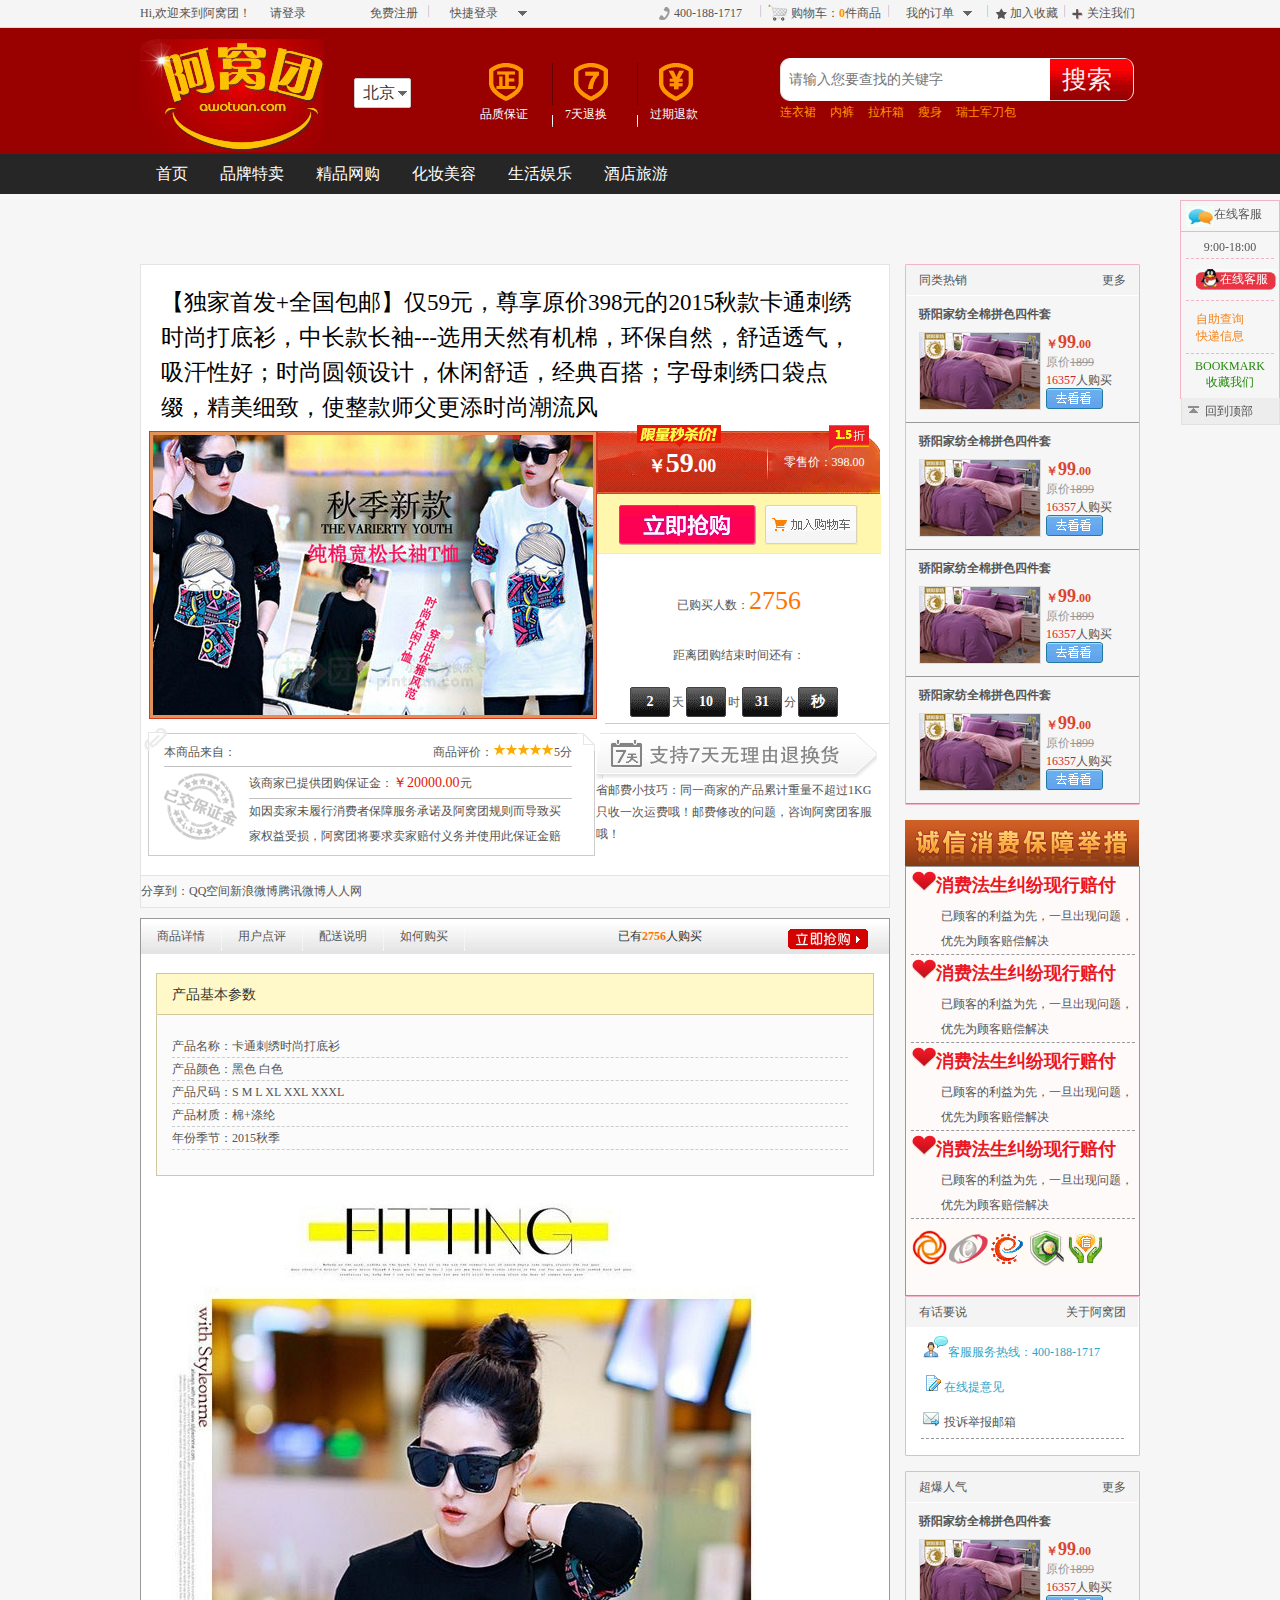
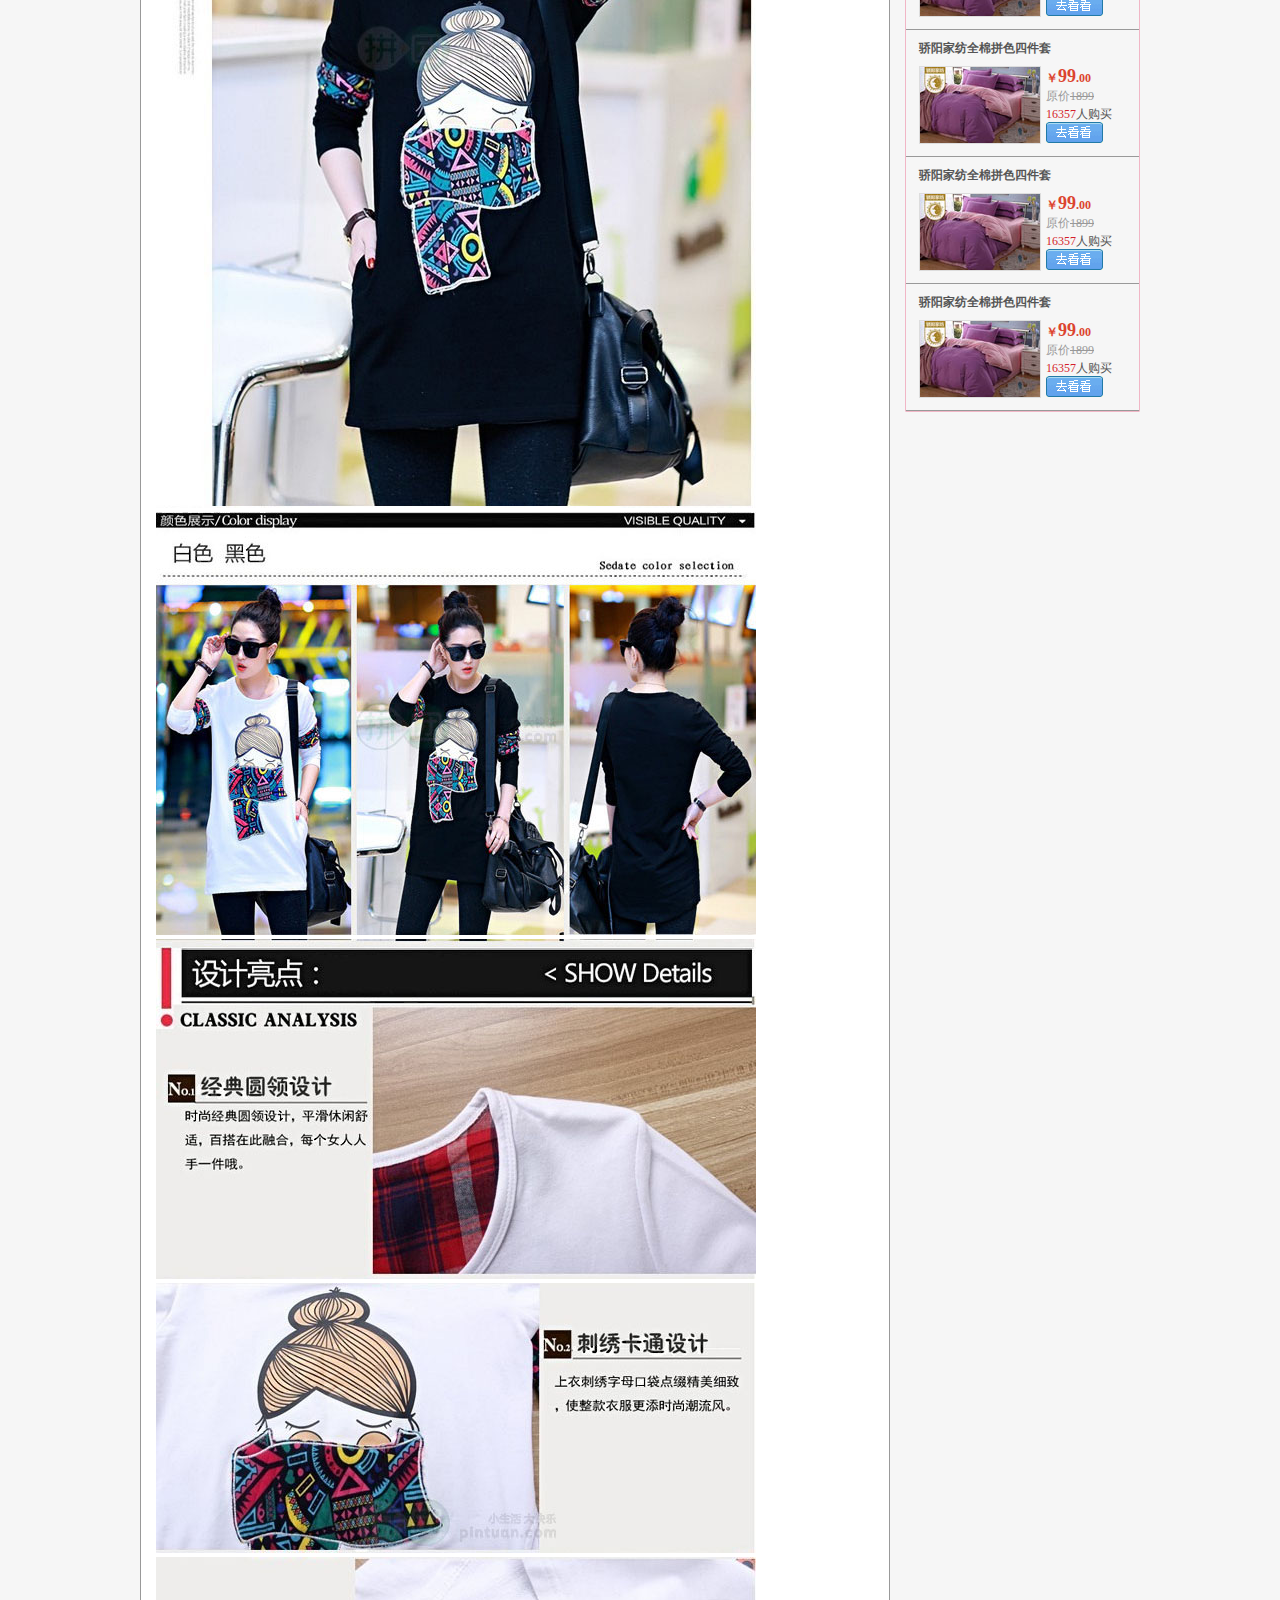
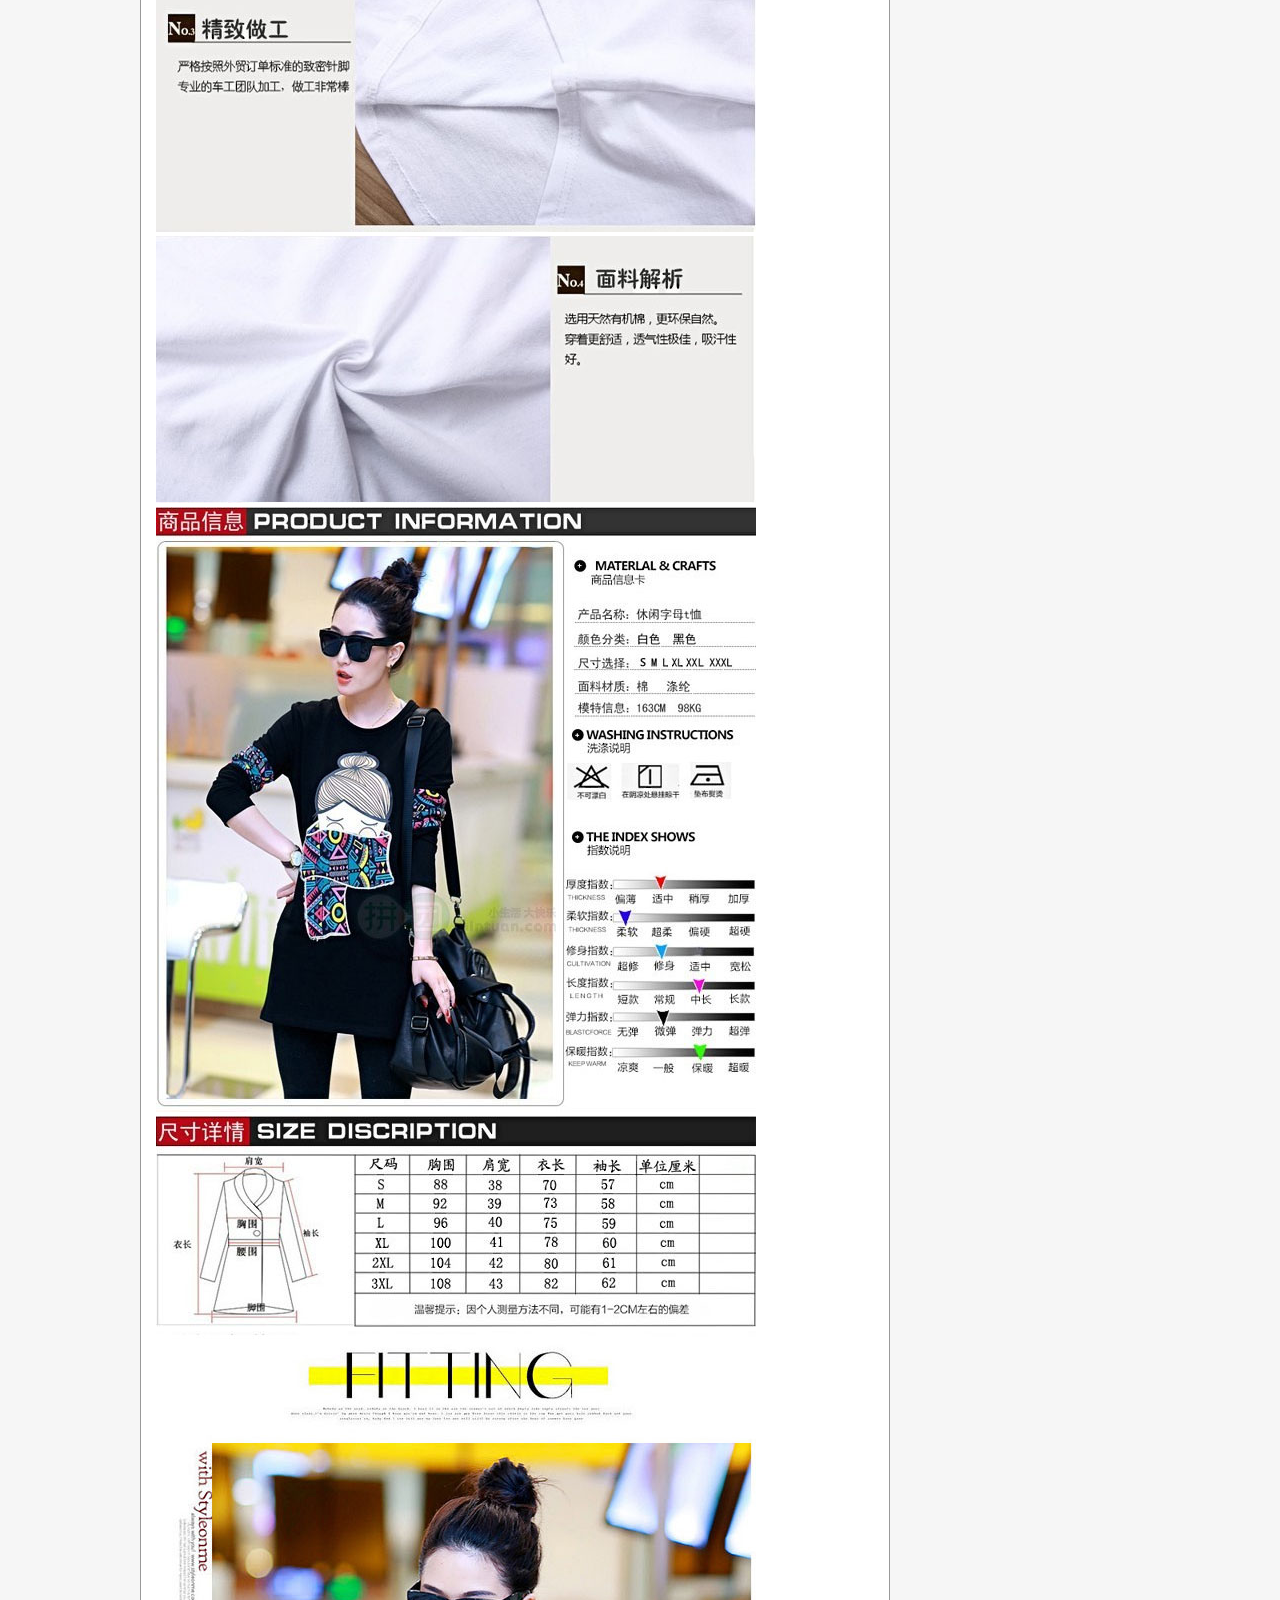
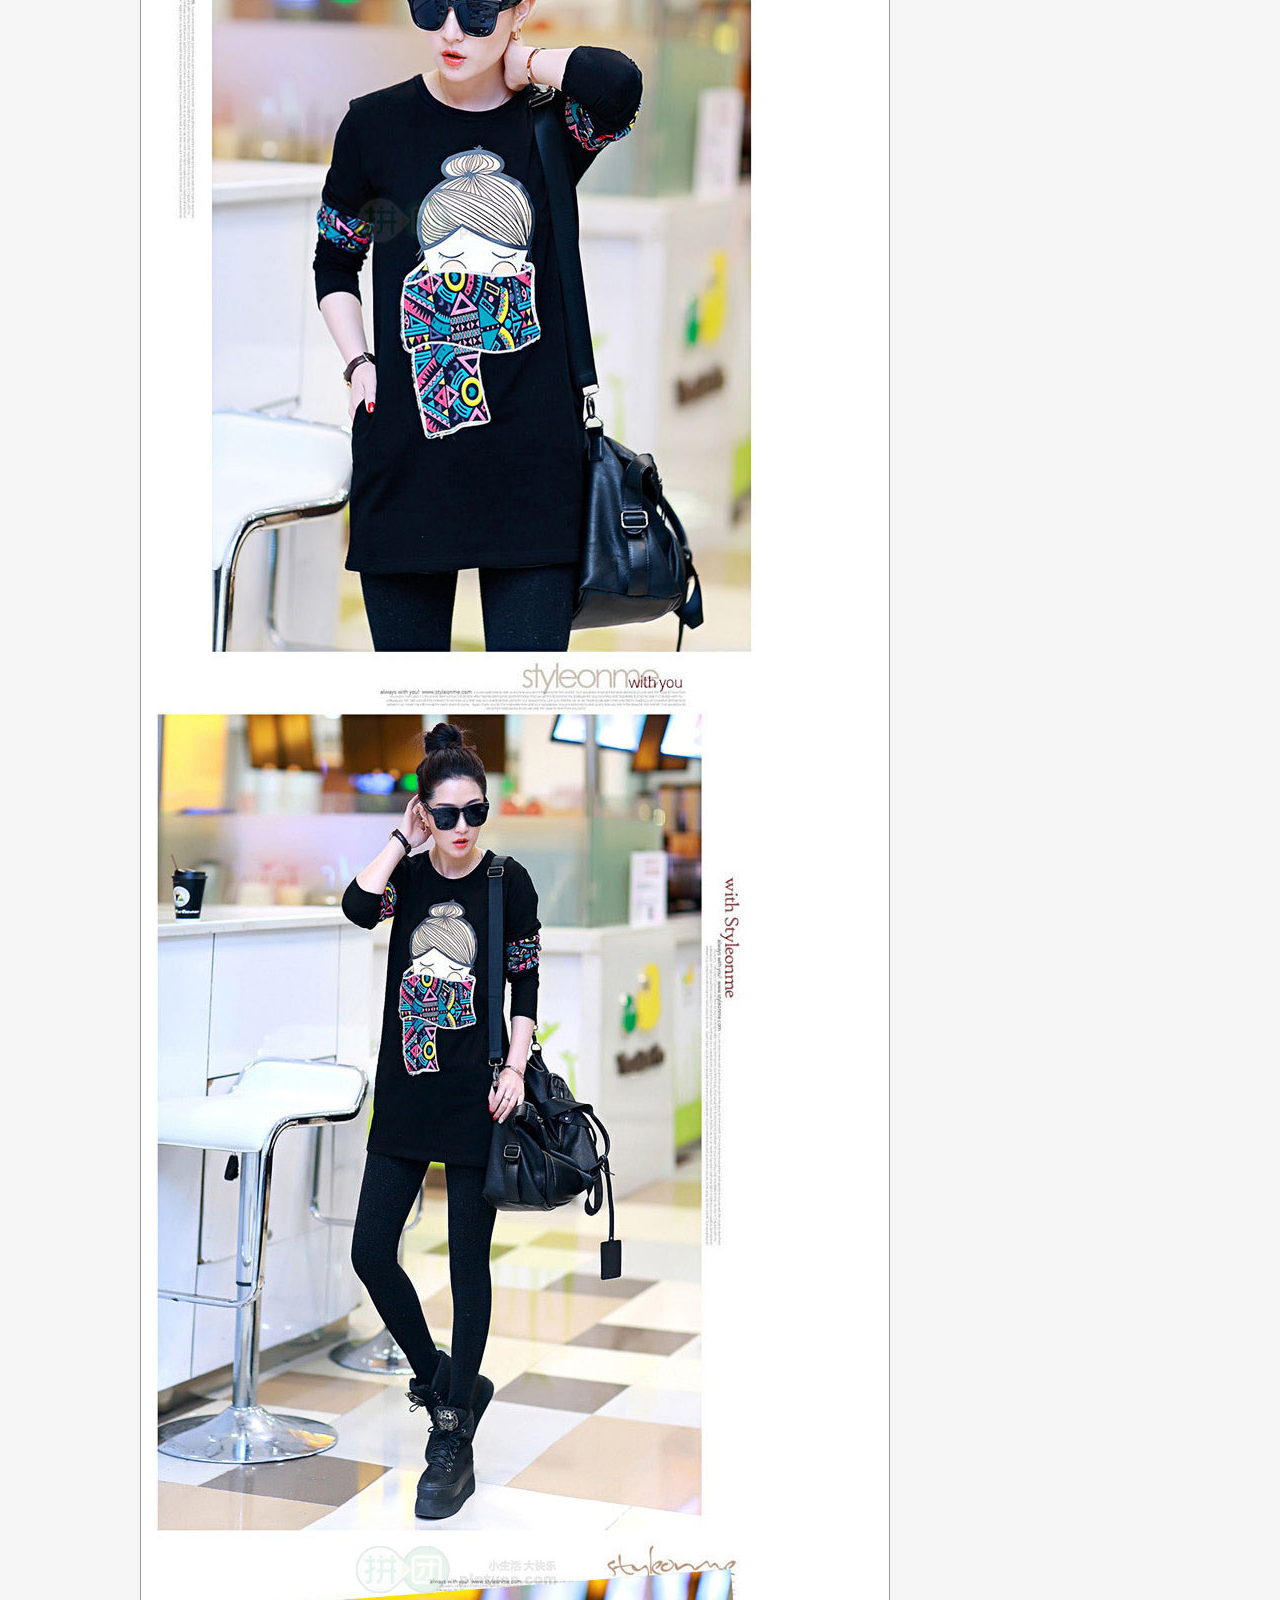
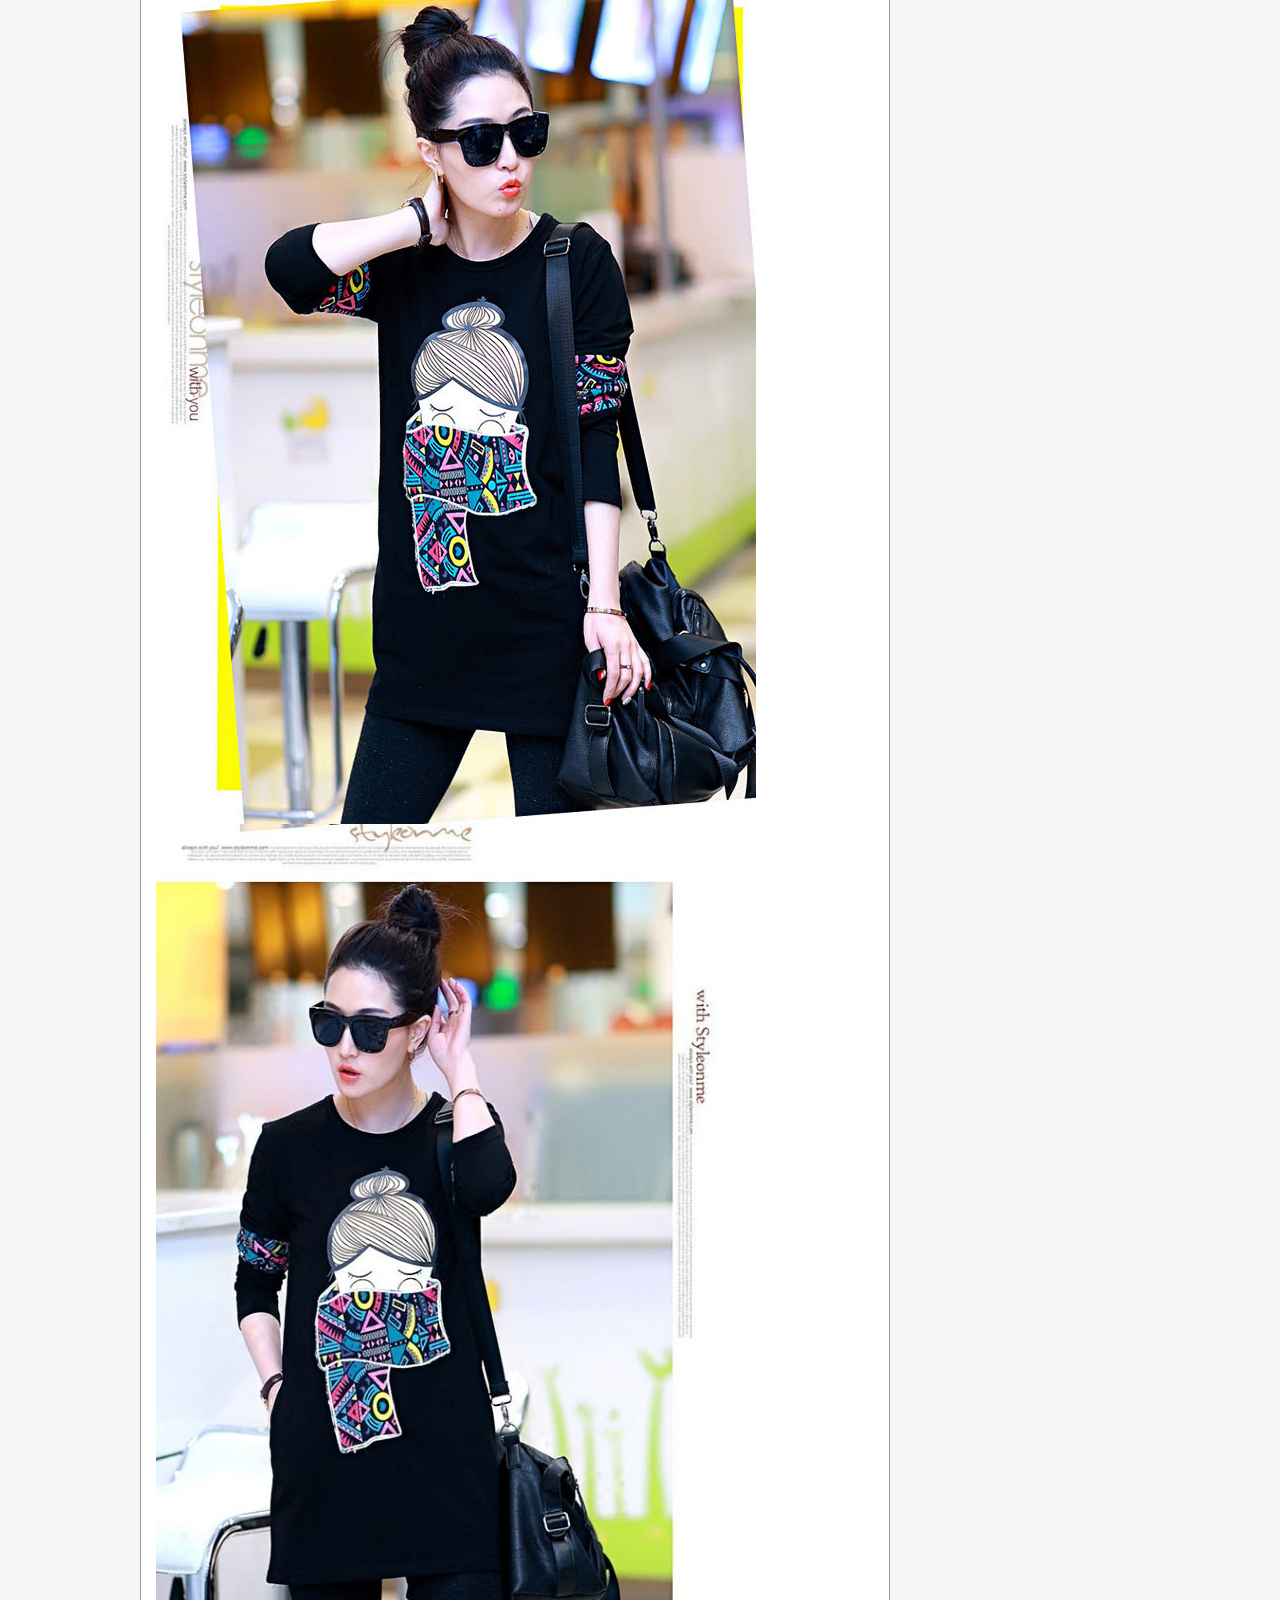
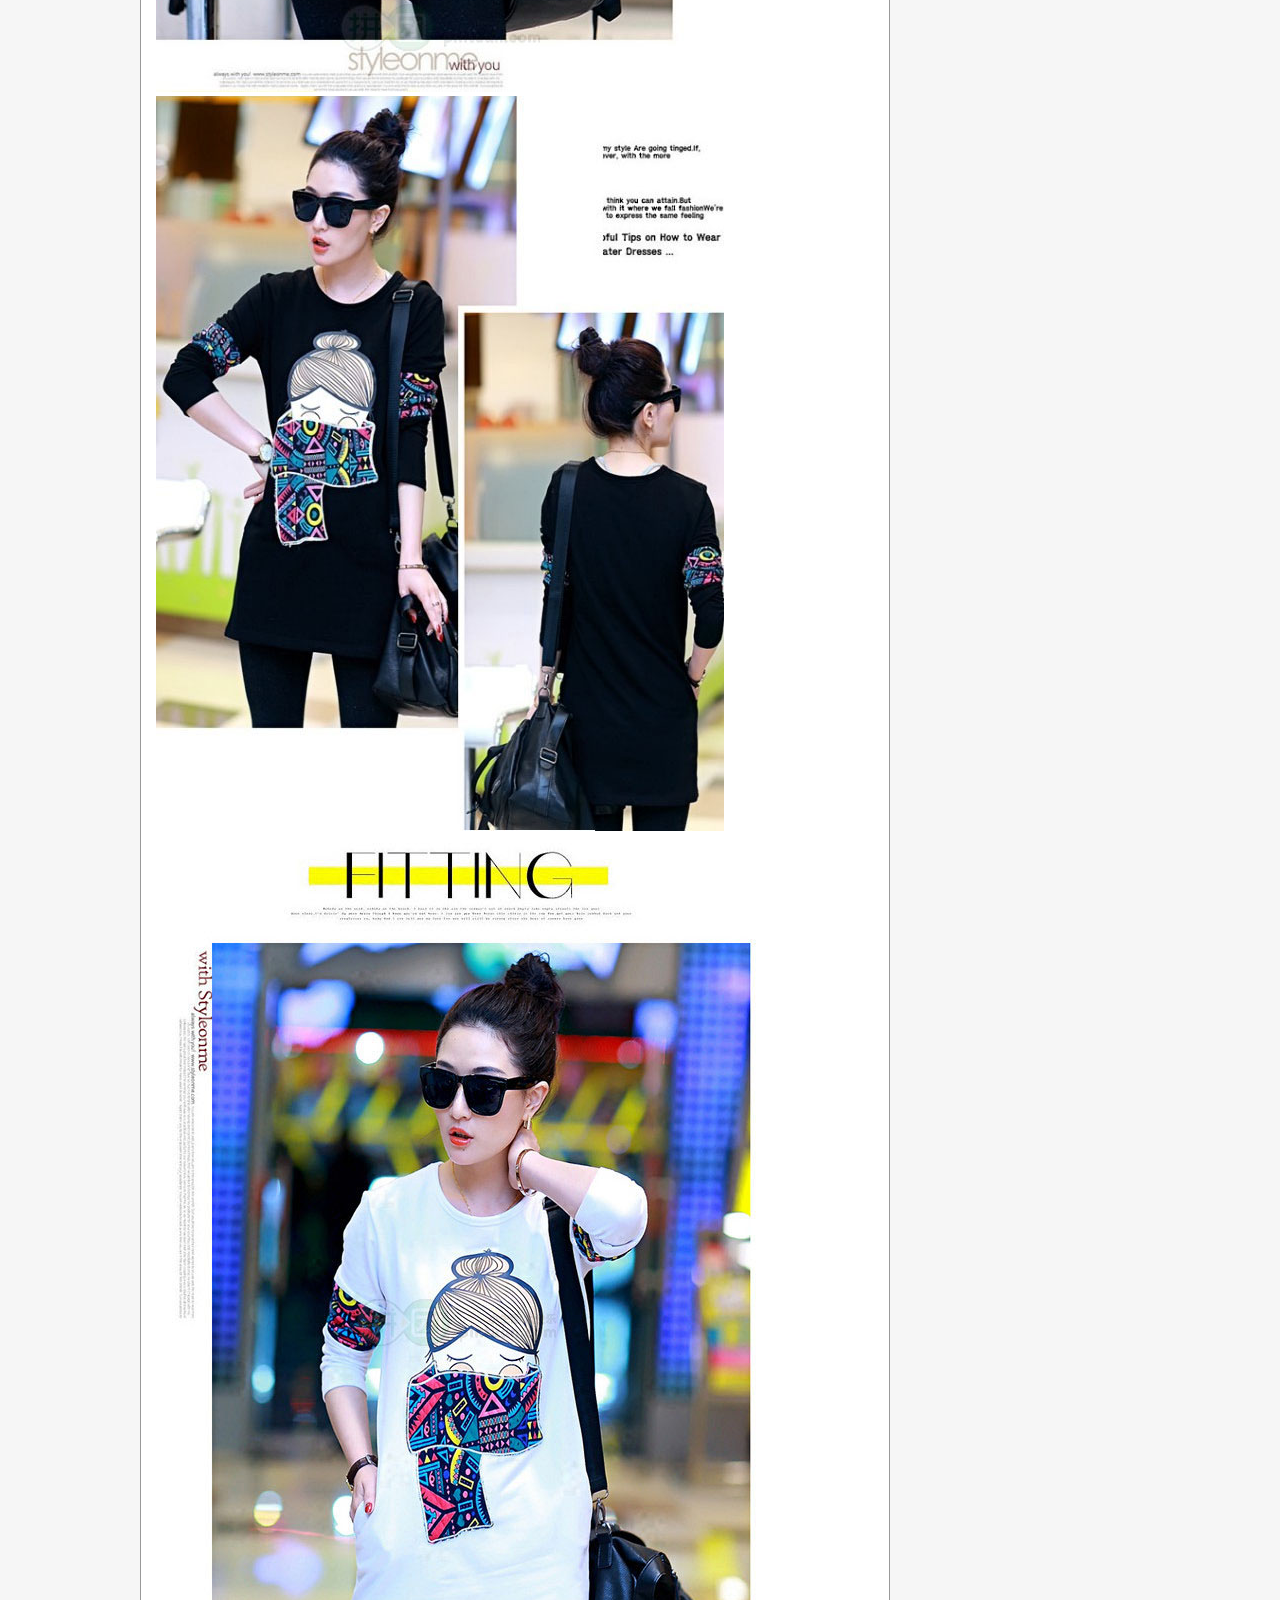
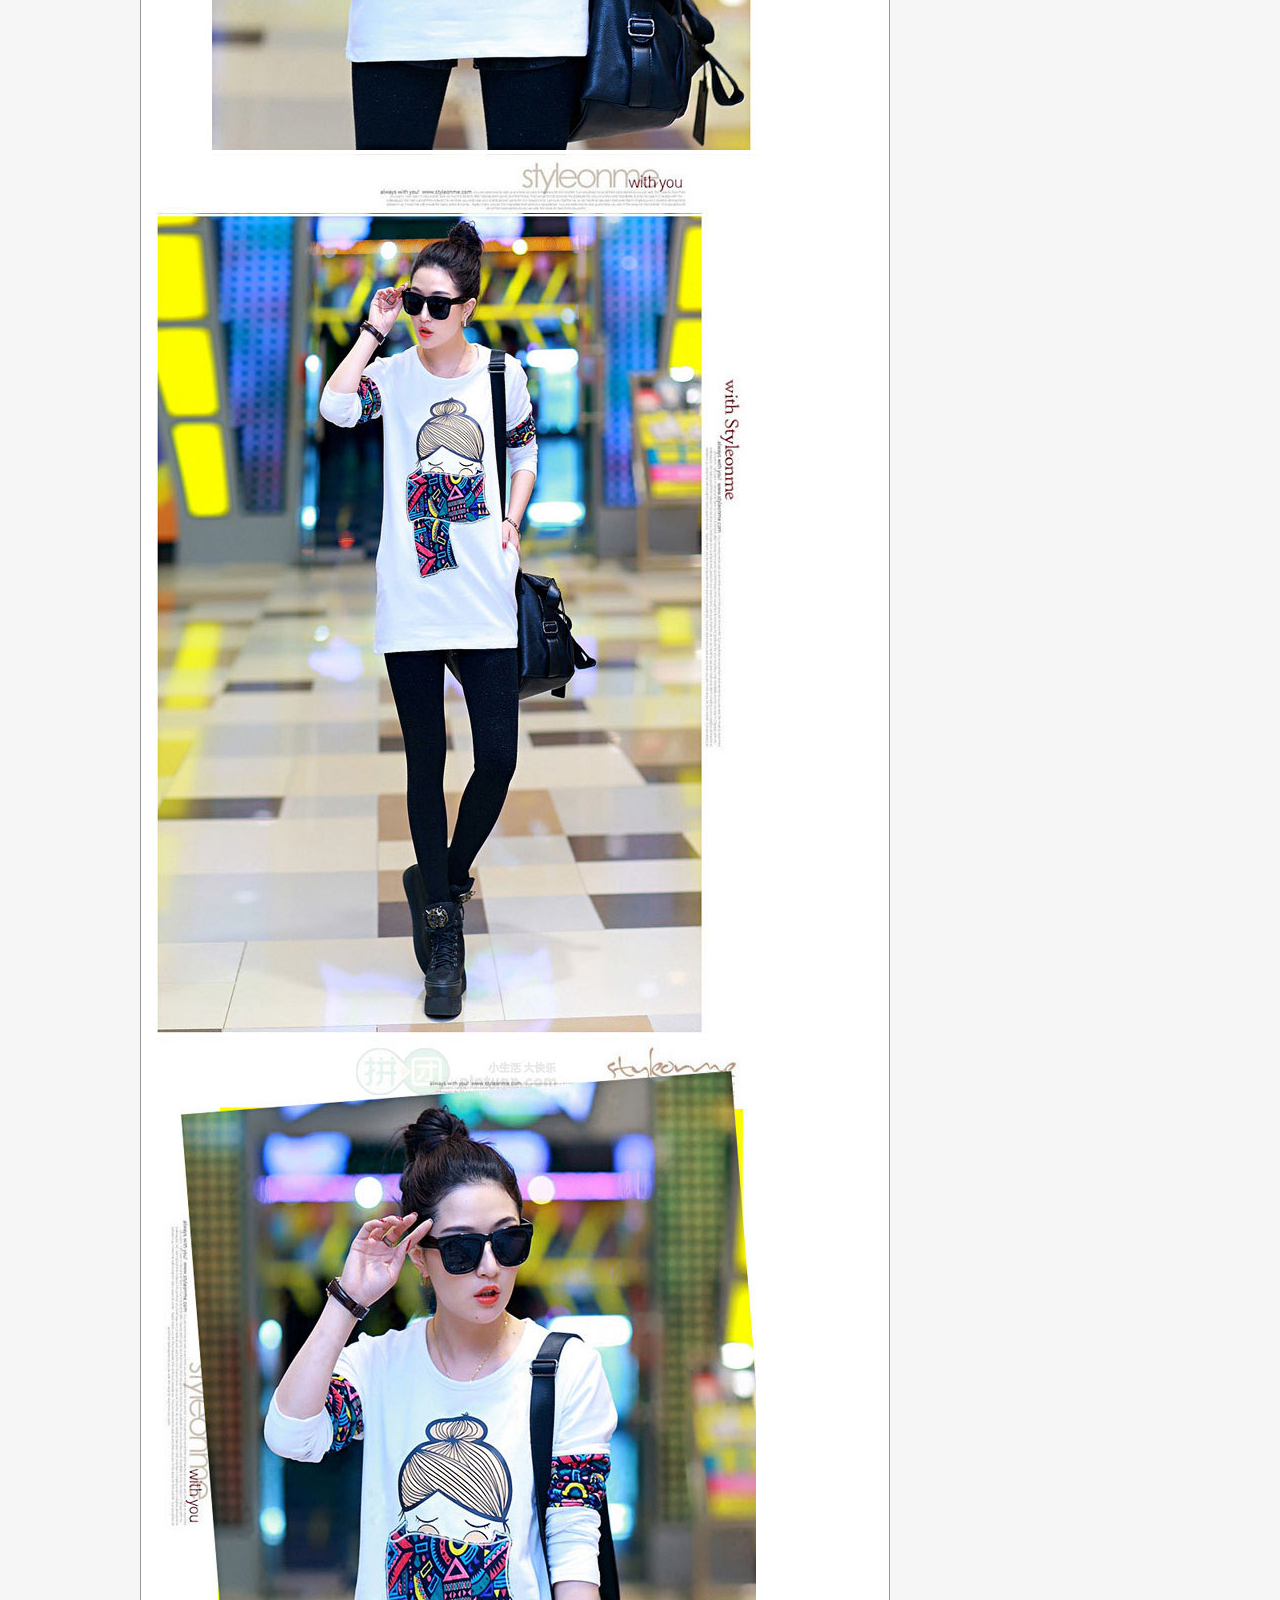
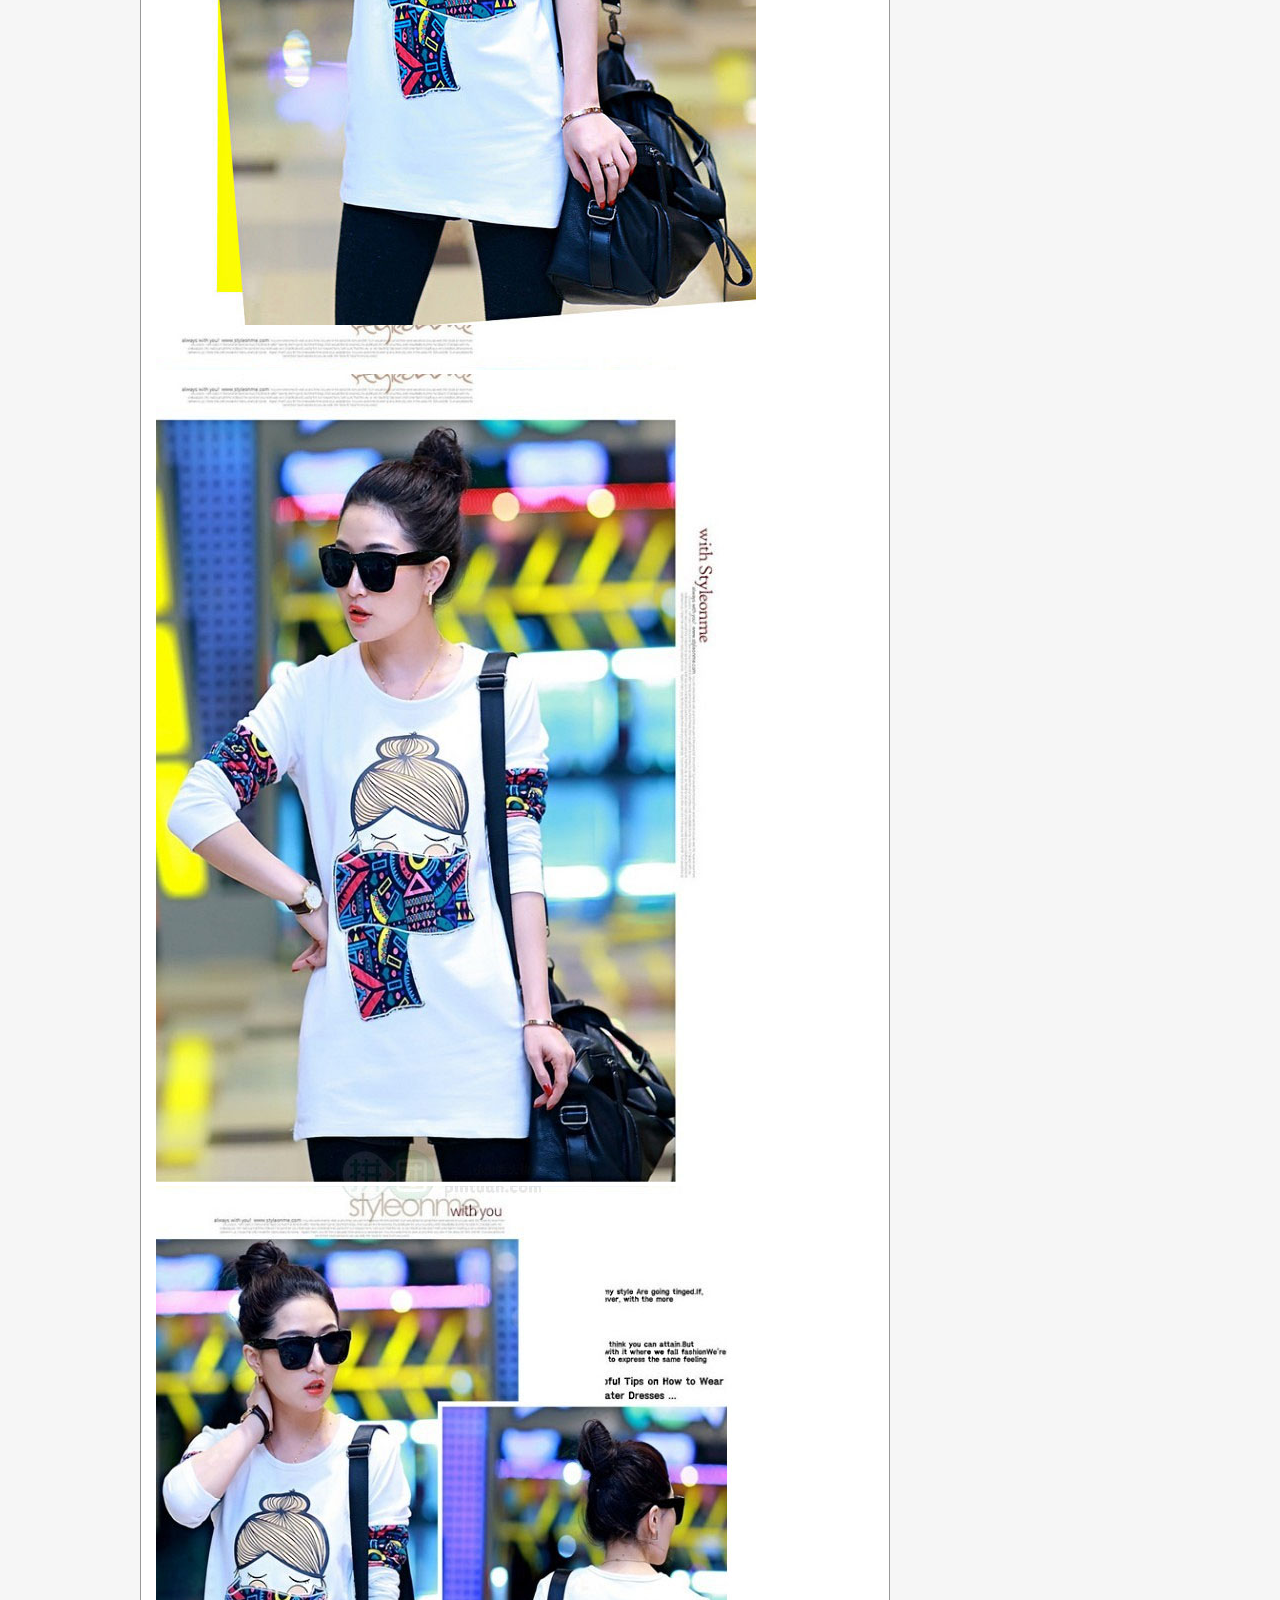
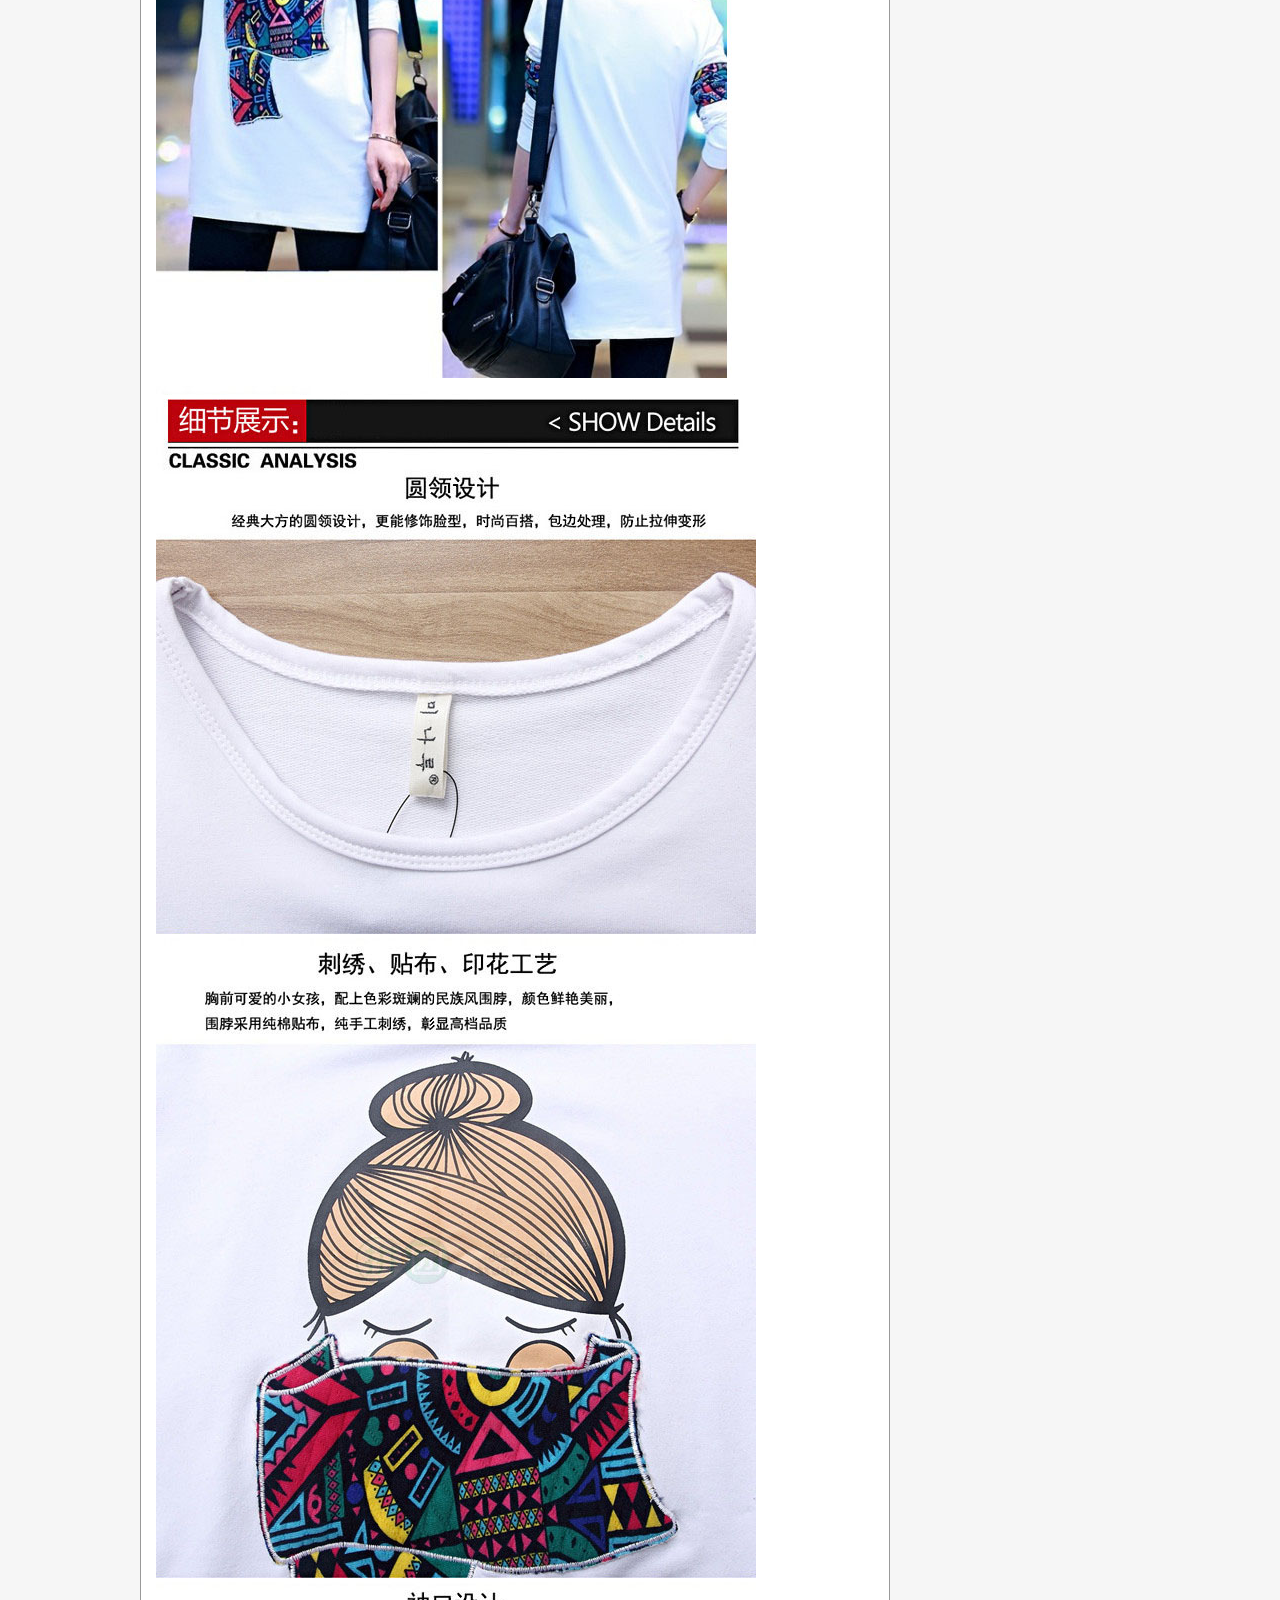
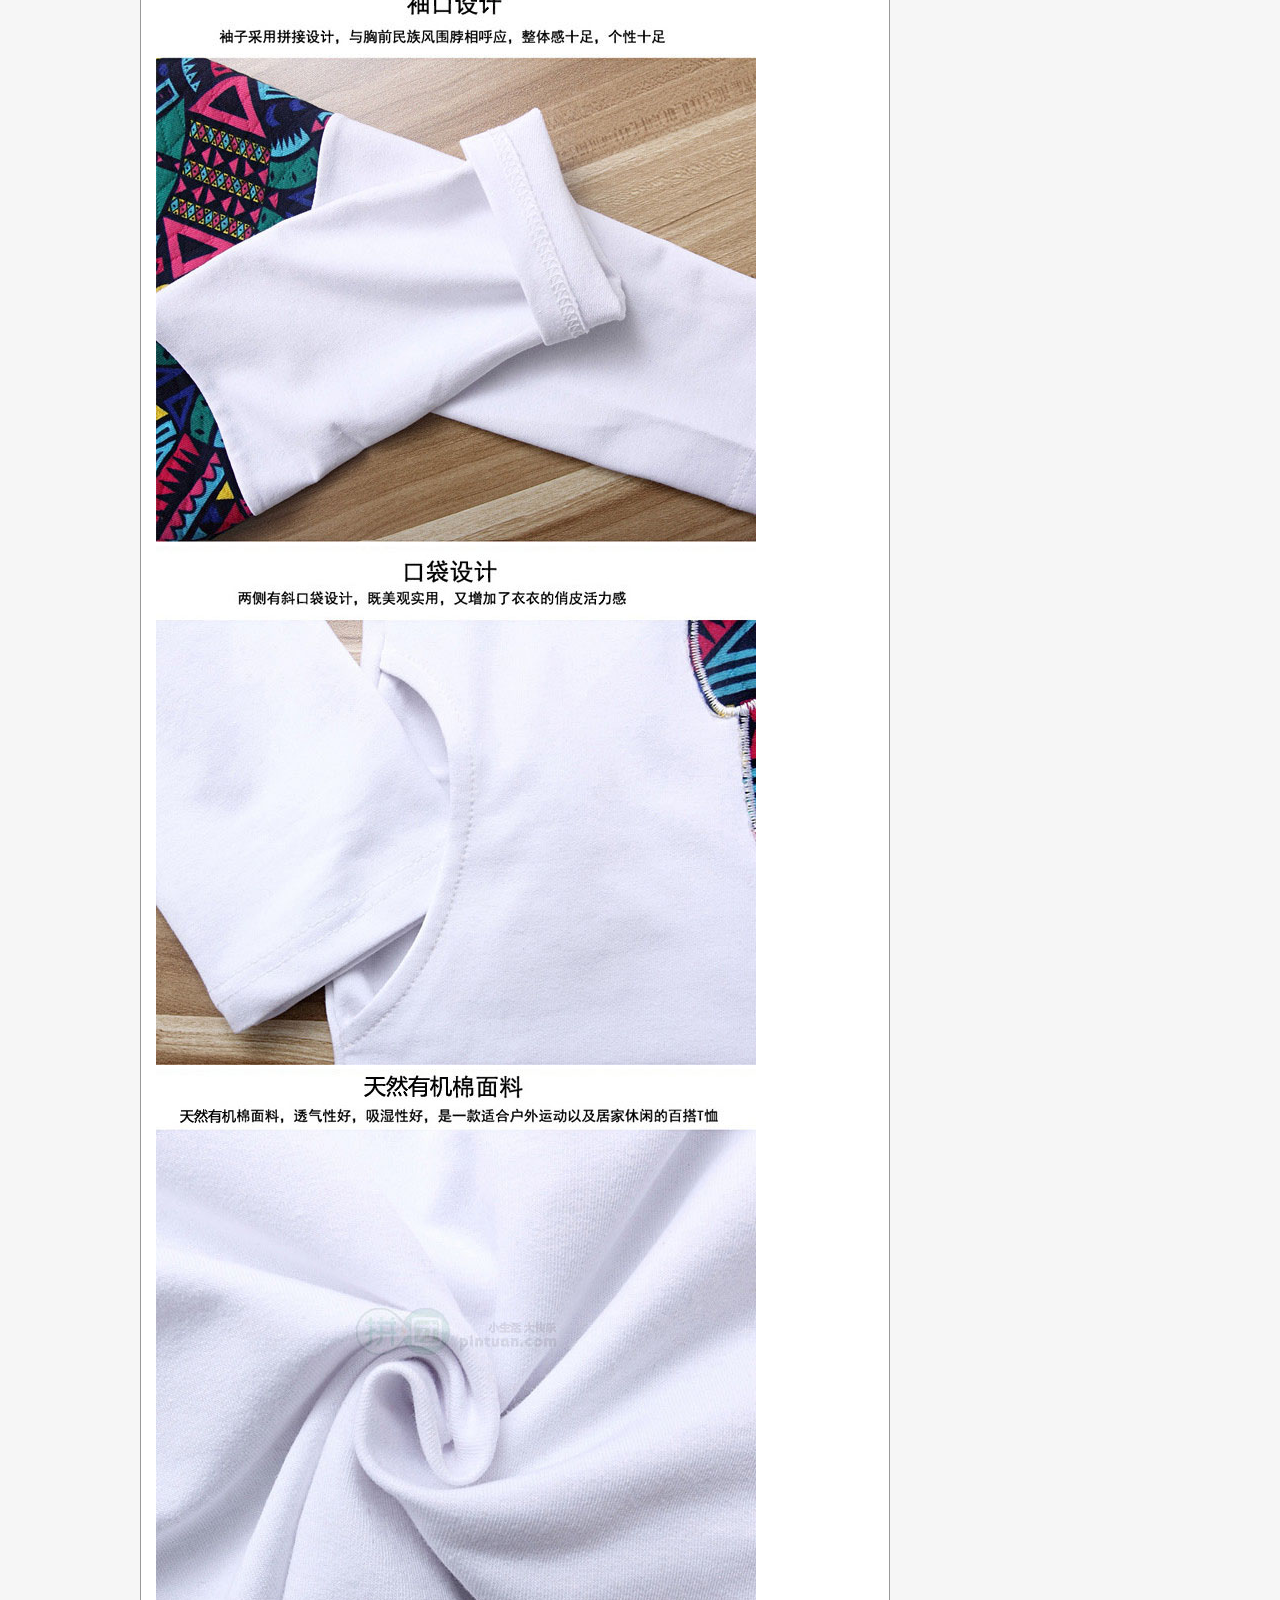
<file: www/src/html/details.html>
<!DOCTYPE html>
<html>
	<head>
		<meta charset="UTF-8">
		<title></title>
		<link rel="stylesheet" type="text/css" href="../css/details.css"/>
	</head>
	<body>
		<div id="top">
			<div class="w">
				<div class="top-left l">
					<ul>
						<li class="li-one">Hi,欢迎来到阿窝团！</li>
						<li class="li-two">
							<p class="l">请</p><a href="enter.html"><span>登录</span></a>
						</li>
						<li class="li-three">
							<a href="login.html">免费注册</a>
						</li>
						<li class="li-four"><img src="../img/home/border.png" /></li>
						<li class="li-five">
							<a href="">快捷登录</a>
						</li>
					</ul>
				</div>
				<div class="top-right r">
					<ul>
						<li class="li-one">400-188-1717</li>
						<li><img src="../img/home/border.png" /></li>
						<li class="li-two">
							<a href="buy.html">购物车：<span>0</span>件商品</a>
						</li>
						<li><img src="../img/home/border.png" /></li>
						<li class="li-three">
							<a href="#">我的订单</a>
						</li>
						<li><img src="../img/home/border.png" /></li>
						<li class="li-four">
							<a href="#">加入收藏</a>
						</li>
						<li><img src="../img/home/border.png" /></li>
						<li class="li-five">
							<a href="">关注我们</a>
						</li>
					</ul>
				</div>
			</div>
		</div>
		<div id="service">
					<div class="service-one"><span></span><a>在线客服</a></div>
					<div class="service-two"><a>9:00-18:00</a><a class="line">在线客服</a><p>自助查询<br/>快递信息</p><span>BOOKMARK<br/>收藏我们</span></div>
					<div class="service-three"><span></span><a class="back_top">回到顶部</a></div>
		</div>
		<div id="banner">
			<div class="w">
				<h1 class="l"><a href="../../index.html"><img src="../img/home/logo.jpg"/></a></h1>
				<div class="btn l">
					<b>北京</b>
					<div class="ads-more">
						<span>城市列表</span>
						<button>关闭 X</button>
						<div class="ads-bot">
							<ul>
								<li class="ads-li"><a>热门</a></li>
								<li><a>北京</a></li>
								<li><a>上海</a></li>
								<li><a>广州</a></li>
								<li><a>深圳</a></li>
								<li><a>南京</a></li>
								<li><a>杭州</a></li>
								<li><a>宁波</a></li>
								<li><a>温州</a></li>
								<li><a>苏州</a></li>
								<li class="ads-li"><a></a></li>
								<li><a>嘉兴</a></li>
								<li><a>绍兴</a></li>
								<li><a>广水</a></li>
								<li><a>徐州</a></li>
								<li><a>丽水</a></li>
								<li><a>衡州</a></li>
								<li><a>成都</a></li>
								<li><a>重庆</a></li>
								<li><a>昆明</a></li>
								<li class="ads-li"><a></a></li>
								<li><a>南宁</a></li>
								<li><a>海口</a></li>
								<li><a>福州</a></li>
								<li><a>南昌</a></li>
								<li><a>长沙</a></li>
								<li><a>武汉</a></li>
								<li><a>合肥</a></li>
								<li><a>郑州</a></li>
								<li><a>济南</a></li>
								<li class="ads-li"><a></a></li>
								<li><a>西安</a></li>
								<li><a>西宁</a></li>
								<li><a>太原</a></li>
								<li><a>天津</a></li>
								<li><a>长春</a></li>
								<li><a>沈阳</a></li>
								<li><a>东莞</a></li>
								<li><a>厦门</a></li>
							</ul>
							<span class="pinyin">拼音</span>
							<ul class="ads-pinyin">
								<li class="ads-active">A</li>
								<li>B</li>
								<li>C</li>
								<li>D</li>
								<li>E</li>
								<li>F</li>
								<li>G</li>
								<li>H</li>
								<li>J</li>
								<li>K</li>
								<li>L</li>
								<li>M</li>
								<li>N</li>
								<li>P</li>
								<li>Q</li>
								<li>R</li>
								<li>S</li>
								<li>T</li>
								<li>W</li>
								<li>X</li>
								<li>Y</li>
								<li>Z</li>
							</ul>
							<div class="ads-city">
								<p class="city-active">
									<a>安康</a>
									<a>澳门</a>
									<a>安庆</a>
									<a>安阳</a>
									<a>鞍山</a>
								</p>
								<p>
									<a>北京</a>
									<a>蚌埠</a>
									<a>亳州</a>
									<a>保定</a>
									<a>宝鸡</a>
								</p>
								<p>
									<a>重庆</a>
									<a>滁州</a>
									<a>池州</a>
									<a>巢湖</a>
									<a>承德</a>
								</p>
								<p>
									<a>德州</a>
									<a>东莞</a>
									<a>达州</a>
									<a>德阳</a>
									<a>大理</a>
								</p>
								<p>
									<a>鄂尔</a>
									<a>恩施</a>
								</p>
								<p>
									<a>肥城</a>
									<a>抚顺</a>
									<a>阜阳</a>
									<a>福州</a>
								</p>
								<p>
									<a>高明</a>
									<a>高邮</a>
									<a>格尔</a>
								</p>
								<p>
									<a>广州</a>
									<a>古包</a>
									<a>桂林</a>
									<a>贵阳</a>
									<a>固原</a>
									<a>哈尔</a>
									<a>海口</a>
									<a>合肥</a>
								</p>
								<p>
									<a>江阴</a>
									<a>焦作</a>
									<a>嘉兴</a>
									<a>吉林</a>
									<a>济南</a>
									<a>景德</a>
								</p>
								<p>
									<a>开封</a>
									<a>开远</a>
									<a>喀什</a>
									<a>克拉</a>
									<a>昆明</a>
								</p>
								<p>
									<a>兰州</a>
									<a>拉萨</a>
									<a>辽宁</a>
									<a>丽江</a>
									<a>洛阳</a>
								</p>
								<p>
									<a>梅州</a>
									<a>绵阳</a>
									<a>牡丹</a>
								</p>
								<p>
									<a>南昌</a>
									<a>南宁</a>
									<a>南京</a>
									<a>南阳</a>
									<a>宁波</a>
								</p>
								<p>
									<a>攀枝</a>
									<a>蓬莱</a>
									<a>濮阳</a>
								</p>
								<p>
									<a>黔南</a>
									<a>青岛</a>
									<a>秦皇</a>
									<a>齐齐</a>
									<a>泉州</a>
								</p>
								<p>
									<a>日照</a>
									<a>荣成</a>
									<a>瑞安</a>
								</p>
								<p>
									<a>三门</a>
									<a>三亚</a>
									<a>绍兴</a>
									<a>沈阳</a>
									<a>石家</a>
									<a>苏州</a>
								</p>
								<p>
									<a>太仓</a>
									<a>唐山</a>
									<a>太原</a>
									<a>天门</a>
									<a>铜陵</a>
								</p>
								<p>
									<a>瓦房</a>
									<a>温州</a>
									<a>武汉</a>
									<a>乌兰</a>
									<a>无锡</a>
									<a>芜湖</a>
								</p>
								<p>
									<a>西安</a>
									<a>西藏</a>
									<a>邢台</a>
									<a>西宁</a>
									<a>咸阳</a>
								</p>
								<p>
									<a>烟台</a>
									<a>宜春</a>
									<a>伊犁</a>
									<a>银川</a>
									<a>义乌</a>
								</p>
								<p>
									<a>章丘</a>
									<a>湛江</a>
									<a>郑州</a>
									<a>周口</a>
									<a>珠海</a>
									<a>驻马</a>
									<a>遵义</a>
									<a>中山</a>
								</p>
								
							</div>
						</div>
					</div>
				</div>
				<div class="quality l">
					<dl>
						<dt><span class="span-left"></span></dt>
						<dd>
							<P>品质保证</P>
						</dd>
					</dl>
					<div class="border"></div>
					<dl>
						<dt><span class="span-mid"></span></dt>
						<dd>
							<P>7天退换</P>
						</dd>
					</dl>
					<div class="border"></div>
					<dl>
						<dt><span class="span-right"></span></dt>
						<dd>
							<P>过期退款</P>
						</dd>
					</dl>
				</div>
				<div class="search r">
					<div class="search-top">
						<form>
							<div class="left l"></div>
							<div class="mid l">
								<input type="text" id="txt" placeholder="请输入您要查找的关键字" />
							</div>
							<div class="middle l">
								<input type="button" id="btn" value="搜索" />
							</div>
							<div class="right l"></div>

						</form>
					</div>
					<div class="search-btm">
						<a href="#">连衣裙</a>
						<a href="#">内裤</a>
						<a href="#">拉杆箱</a>
						<a href="#">瘦身</a>
						<a href="#">瑞士军刀包</a>
					</div>
				</div>
			</div>
		</div>
		<div id="nav">
			<div class="w"> 
				<div class="click">
					<ul>
						<li>
							<a href="../../index.html">首页</a>
						</li>
						<li>
							<a href="#">品牌特卖</a>
						</li>
						<li>
							<a href="#">精品网购</a>
						</li>
						<li>
							<a href="#">化妆美容</a>
						</li>
						<li>
							<a href="#">生活娱乐</a>
						</li>
						<li>
							<a href="#">酒店旅游</a>
						</li>
					</ul>
				</div>
			</div>
		</div>
		<div id="content">
			<div class="w">
				<div class="content-left l">
					<div class="content-left-top">
						<p class="first-p">【独家首发+全国包邮】仅59元，尊享原价398元的2015秋款卡通刺绣时尚打底衫，中长款长袖---选用天然有机棉，环保自然，舒适透气，吸汗性好；时尚圆领设计，休闲舒适，经典百搭；字母刺绣口袋点缀，精美细致，使整款师父更添时尚潮流风</p>
						<dl>
							<dt><img class="shop-img" src="../img/details/shop0_det.jpg"/></dt>
							<dd>
								<p class="left-p-one"><b>￥<span id="price">59</span>.00<i></i></b><i>零售价：398.00<b></b></i></p>
								<p class="left-p-two">
									<a href="#"></a><b id="add"></b>
								</p>
								<p class="left-p-three">已购买人数：<span>2756</span></p>
								<p class="left-p-four">距离团购结束时间还有：</p>
								<p class="left-p-five"><b class="day">2</b>天<b class="hour">10</b>时<b class="min">31</b>分<b class="second">秒</b></p>
							</dd>
						</dl>
						<div class="shopping-cart-out" id="buy-car">
							<div class="shopping-cart-in">
								<h3><b>选择 规格和数量</b><span>距结束时间<i>2天10小时23分30秒</i><em></em></span></h3>
								<div class="shopping-cart-bottom">
									<p id="shopping-cart-p1">
										<span>颜色：</span>
										<b class="red">白色</b><b>黑色</b>
									</p>
									<p id="shopping-cart-p2">
										<span>尺码：</span>
										<b class="red">L</b><b>M</b><b>S</b><b>XL</b><b>XXL</b><b>XXXL</b>
									</p>
									<p id="shopping-cart-p3">
										<span>数量：</span>
										<i><b id="cut">-</b><b class="count">1</b><b id="up">+</b>件<span>本单包邮</span></i>
									</p>
									<p id="shopping-cart-p4">
										您选择了：<span class="p4-sp1" id="p4-spn1">白色</span><span id="p4-spn2" class="p4-sp1">L</span><span id="p4-spn3" class="p4-sp1">1件</span>
									</p>
									<p id="shopping-cart-p5">
										
									</p>
									<p id="shopping-cart-p6">
										<span class="left-span l">
											<b>成功加入购物车</b>
											<i>购物车内共有<em>0</em>种商品，共<em>0</em>件</i>
										</span>
										<span class="right-span r">
											<a href="../../index.html" class="go-on"></a>
											<a href="buy.html" class="close"></a>
										</span>
									</p>
								</div>
							</div>
						</div>
						<div class="left-top-bot">
							<div class="merchant l">
								<i></i>
								<p class="merchant-p1 l">本商品来自：<span>商品评价：<strong></strong>5分</span></p>
								<em></em>
								<p class="merchant-p2 l">该商家已提供团购保证金：<span>￥20000.00</span>元</p>
								<p class="merchant-p3 l">如因卖家未履行消费者保障服务承诺及阿窝团规则而导致买家权益受损，阿窝团将要求卖家赔付义务并使用此保证金赔</p>
								<b></b>
							</div>
							<div class="return r">
								<i></i>
								<p class="l">省邮费小技巧：同一商家的产品累计重量不超过1KG只收一次运费哦！邮费修改的问题，咨询阿窝团客服哦！</p>
							</div>
						</div>
					</div>
					<div class="share">
							<span><b></b>分享到：</span><span><b></b>QQ空间</span><span><b></b>新浪微博</span><span><b></b>腾讯微博</span><span><b></b>人人网</span><span><b></b></span>
					</div>
				</div>
				<div class="content-right r">
					<div class="right-one">
						<p class="content-right-p">同类热销<span><a href="#">更多</a></span></p>
						<h4 class="content-h4">骄阳家纺全棉拼色四件套</h4>
						<dl class="right-one-dl">
							<dt class="right-one-dt"><img src="../img/details/shop_det_03.jpg"/></dt>
							<dd class="right-one-dd">
								<p class="right-one-p1">￥<i class="right-one-i">99</i>.00</p>
								<p class="right-one-p2">原价<b class="right-one-b">1899</b></p>
								<p class="right-one-p3"><span class="right-one-span">16357</span>人购买</p>
								<a href="#" class="roght-one-a"></a>
							</dd>
						</dl>
						<h4 class="content-h4">骄阳家纺全棉拼色四件套</h4>
						<dl class="right-one-dl">
							<dt class="right-one-dt"><img src="../img/details/shop_det_03.jpg"/></dt>
							<dd class="right-one-dd">
								<p class="right-one-p1">￥<i class="right-one-i">99</i>.00</p>
								<p class="right-one-p2">原价<b class="right-one-b">1899</b></p>
								<p class="right-one-p3"><span class="right-one-span">16357</span>人购买</p>
								<a href="#" class="roght-one-a"></a>
							</dd>
						</dl>
						<h4 class="content-h4">骄阳家纺全棉拼色四件套</h4>
						<dl class="right-one-dl">
							<dt class="right-one-dt"><img src="../img/details/shop_det_03.jpg"/></dt>
							<dd class="right-one-dd">
								<p class="right-one-p1">￥<i class="right-one-i">99</i>.00</p>
								<p class="right-one-p2">原价<b class="right-one-b">1899</b></p>
								<p class="right-one-p3"><span class="right-one-span">16357</span>人购买</p>
								<a href="#" class="roght-one-a"></a>
							</dd>
						</dl>
						<h4 class="content-h4">骄阳家纺全棉拼色四件套</h4>
						<dl class="right-one-dl">
							<dt class="right-one-dt"><img src="../img/details/shop_det_03.jpg"/></dt>
							<dd class="right-one-dd">
								<p class="right-one-p1">￥<i class="right-one-i">99</i>.00</p>
								<p class="right-one-p2">原价<b class="right-one-b">1899</b></p>
								<p class="right-one-p3"><span class="right-one-span">16357</span>人购买</p>
								<a href="#" class="roght-one-a"></a>
							</dd>
						</dl>
					</div>
					<div class="right-two">
						<div class="right-two-top">
							
						</div>
						<div class="right-two-bottom">
							<dl>
								<dt><span></span><h3>消费法生纠纷现行赔付</h3></dt>
								<dd>已顾客的利益为先，一旦出现问题，优先为顾客赔偿解决</dd>
							</dl>
							<dl>
								<dt><span></span><h3>消费法生纠纷现行赔付</h3></dt>
								<dd>已顾客的利益为先，一旦出现问题，优先为顾客赔偿解决</dd>
							</dl>
							<dl>
								<dt><span></span><h3>消费法生纠纷现行赔付</h3></dt>
								<dd>已顾客的利益为先，一旦出现问题，优先为顾客赔偿解决</dd>
							</dl>
							<dl>
								<dt><span></span><h3>消费法生纠纷现行赔付</h3></dt>
								<dd>已顾客的利益为先，一旦出现问题，优先为顾客赔偿解决</dd>
							</dl>
							<p></p>
						</div>
					</div>
					<div class="right-three">
						<p class="content-right-p">有话要说<span><a href="#">关于阿窝团</a></span></p>
						<ul>
							<li class="first-li"><span></span><a href="#">客服服务热线：400-188-1717</a></li>
							<li class="second-li"><span></span><a href="#">在线提意见</a></li>
							<li class="three-li"><span></span><a href="#">投诉举报邮箱</a></li>
						</ul>
						
					</div>
					<div class="right-four right-one">
						<p class="content-right-p">超爆人气<span><a href="#">更多</a></span></p>
						<h4 class="content-h4">骄阳家纺全棉拼色四件套</h4>
						<dl class="right-one-dl">
							<dt class="right-one-dt"><img src="../img/details/shop_det_03.jpg"/></dt>
							<dd class="right-one-dd">
								<p class="right-one-p1">￥<i class="right-one-i">99</i>.00</p>
								<p class="right-one-p2">原价<b class="right-one-b">1899</b></p>
								<p class="right-one-p3"><span class="right-one-span">16357</span>人购买</p>
								<a href="#" class="roght-one-a"></a>
							</dd>
						</dl>
						<h4 class="content-h4">骄阳家纺全棉拼色四件套</h4>
						<dl class="right-one-dl">
							<dt class="right-one-dt"><img src="../img/details/shop_det_03.jpg"/></dt>
							<dd class="right-one-dd">
								<p class="right-one-p1">￥<i class="right-one-i">99</i>.00</p>
								<p class="right-one-p2">原价<b class="right-one-b">1899</b></p>
								<p class="right-one-p3"><span class="right-one-span">16357</span>人购买</p>
								<a href="#" class="roght-one-a"></a>
							</dd>
						</dl>
						<h4 class="content-h4">骄阳家纺全棉拼色四件套</h4>
						<dl class="right-one-dl">
							<dt class="right-one-dt"><img src="../img/details/shop_det_03.jpg"/></dt>
							<dd class="right-one-dd">
								<p class="right-one-p1">￥<i class="right-one-i">99</i>.00</p>
								<p class="right-one-p2">原价<b class="right-one-b">1899</b></p>
								<p class="right-one-p3"><span class="right-one-span">16357</span>人购买</p>
								<a href="#" class="roght-one-a"></a>
							</dd>
						</dl>
						<h4 class="content-h4">骄阳家纺全棉拼色四件套</h4>
						<dl class="right-one-dl">
							<dt class="right-one-dt"><img src="../img/details/shop_det_03.jpg"/></dt>
							<dd class="right-one-dd">
								<p class="right-one-p1">￥<i class="right-one-i">99</i>.00</p>
								<p class="right-one-p2">原价<b class="right-one-b">1899</b></p>
								<p class="right-one-p3"><span class="right-one-span">16357</span>人购买</p>
								<a href="#" class="roght-one-a"></a>
							</dd>
						</dl>
					</div>
				</div>
				<div class="content-bottom l">
					<div class="bottom-top">
						<ul>
							<li>商品详情</li>
							<li class="border"><img src="../img/details/shop_detail_line.jpg"/></li>
							<li>用户点评</li>
							<li class="border"><img src="../img/details/shop_detail_line.jpg"/></li>
							
							<li>配送说明</li>
							<li class="border"><img src="../img/details/shop_detail_line.jpg"/></li>
							
							<li>如何购买</li>
							<li class="border"><img src="../img/details/shop_detail_line.jpg"/></li>
							
						</ul>
						<p>已有<span>2756</span>人购买<a href="#"></a></p>
					</div>
					<div class="bottom-bottom">
						<div class="prudent">
							<div class="prudent-top">
								<h3>产品基本参数</h3>
								<ul>
									<li>产品名称：卡通刺绣时尚打底衫</li>
									<li>产品颜色：黑色 白色</li>
									<li>产品尺码：S M L XL XXL XXXL</li>
									<li>产品材质：棉+涤纶</li>
									<li>年份季节：2015秋季</li>
								</ul>
							</div>
							<div class="prudent-bottom">
								<img src="../img/details/shop0_del1.jpg"/>
								<img src="../img/details/shop0_del2.jpg"/>
								<img src="../img/details/shop0_del3.jpg"/>
								<img src="../img/details/shop0_del4.jpg"/>
								<img src="../img/details/shop0_del5.jpg"/>
								<img src="../img/details/shop0_del6.jpg"/>
								<img src="../img/details/shop0_del7.jpg"/>
								<img src="../img/details/shop0_del8.jpg"/>
								<img src="../img/details/shop0_del9.jpg"/>
								<img src="../img/details/shop0_del10.jpg"/>
								<img src="../img/details/shop0_del11.jpg"/>
								<img src="../img/details/shop0_del12.jpg"/>
								<img src="../img/details/shop0_del13.jpg"/>
								<img src="../img/details/shop0_del14.jpg"/>
								<img src="../img/details/shop0_del15.jpg"/>
								<img src="../img/details/shop0_del16.jpg"/>
								<img src="../img/details/shop0_del17.jpg"/>
								<img src="../img/details/shop0_del18.jpg"/>
								<img src="../img/details/shop0_del19.jpg"/>
								<img src="../img/details/shop0_del20.jpg"/>
								<img src="../img/details/shop0_del21.jpg"/>
								<img src="../img/details/shop0_del22.jpg"/>
								<img src="../img/details/shop0_del23.jpg"/>
								<img src="../img/details/shop0_del24.jpg"/>
							</div>
						</div>
					</div>
				</div>
				<!--<div class="content-feet l">
					
				</div>-->
			</div>
		</div>
		
		
		
		
		
		<div id="feet">
			<div class="w">
				<ul>
					<li class="li-h3-first">
						<h3>用户帮助</h3></li>
					<li>
						<a href="#">玩转阿窝团</a>
					</li>
					<li>
						<a href="#">常见问题</a>
					</li>
					<li>
						<a href="#">服务保障计划</a>
					</li>
					<li>
						<a href="#">意见与建议</a>
					</li>
				</ul>
				<ul>
					<li class="li-h3-second">
						<h3>购物相关</h3></li>
					<li>
						<a href="#">购物向导</a>
					</li>
					<li>
						<a href="#">订单操作</a>
					</li>
					<li>
						<a href="#">汇款&转账</a>
					</li>
					<li>
						<a href="#">验收和签收</a>
					</li>
				</ul>
				<ul>
					<li class="li-h3-three">
						<h3>商务合作</h3></li>
					<li>
						<a href="#">商户入驻</a>
					</li>
					<li>
						<a href="#">商户登陆</a>
					</li>
					<li>
						<a href="#">合作案例</a>
					</li>
					<li>
						<a href="#">友情链接</a>
					</li>
				</ul>
				<ul>
					<li class="li-h3-four">
						<h3>公司信息</h3></li>
					<li>
						<a href="#">关于我们</a>
					</li>
					<li>
						<a href="#">诚聘英才</a>
					</li>
					<li>
						<a href="#">联系我们</a>
					</li>
					<li>
						<a href="#">用户协议</a>
					</li>
				</ul>
				<ul class="ul-last">
					<li class="li-last-first">
						<h3>客服热线<span>（长途免费）</span></h3></li>
					<li class="li-last-second">400-6060-173</li>
					<li class="li-last-three">
						<div class="touch">
							<span>售前：</span>
							<a href="#"><img src="../img/home/qq.png" /></a>
							<span>售后：</span>
							<a href="#"><img src="../img/home/qq.png" /></a>
						</div>
					</li>
					<li class="li-last-four">（周一至周五：9:00-18:00）</li>
				</ul>
			</div>
		</div>
		<div id="floor">
			<div class="w">
				<ul>
					<li class="floor-click">
						<a href="#">关于阿窝团</a>
					</li>
					<li class="floor-border"><img src="../img/home/border3.png" /></li>
					<li class="floor-click">
						<a href="#">联系我们</a>
					</li>
					<li class="floor-border"><img src="../img/home/border3.png" /></li>
					<li class="floor-click">
						<a href="#">诚聘英才</a>
					</li>
					<li class="floor-border"><img src="../img/home/border3.png" /></li>
					<li class="floor-click">
						<a href="#">友情链接</a>
					</li>
					<li class="floor-border"><img src="../img/home/border3.png" /></li>
					<li class="floor-click">
						<a href="#">隐私条款</a>
					</li>
					<li class="floor-border"><img src="../img/home/border3.png" /></li>
					<li class="floor-click">
						<a href="#">网站地图</a>
					</li>
				</ul>
			</div>
		</div>
		<div id="bottom">
			<div class="w">
				<p>Copyright&copy;2010-2012awotuan.com All Rights Reserved 版权所有 工商注册号：<span>110105013142322京ICP证070461号京ICP备11009394号-2</span>京公网安备110105008886号</p>
				<i><img src="../img/home/webtrust.png"/></i>
			</div>
		</div>
	</body>
	<script type="text/javascript" src="../JavaScript/lib/jquery-1.11.3.js" ></script>
	<script type="text/javascript" src="../JavaScript/lib/jquery.cookie.js" ></script>
	<script type="text/javascript" src="../JavaScript/public.js" ></script>
	<script type="text/javascript" src="../JavaScript/details.js" ></script>
</html>
</file>
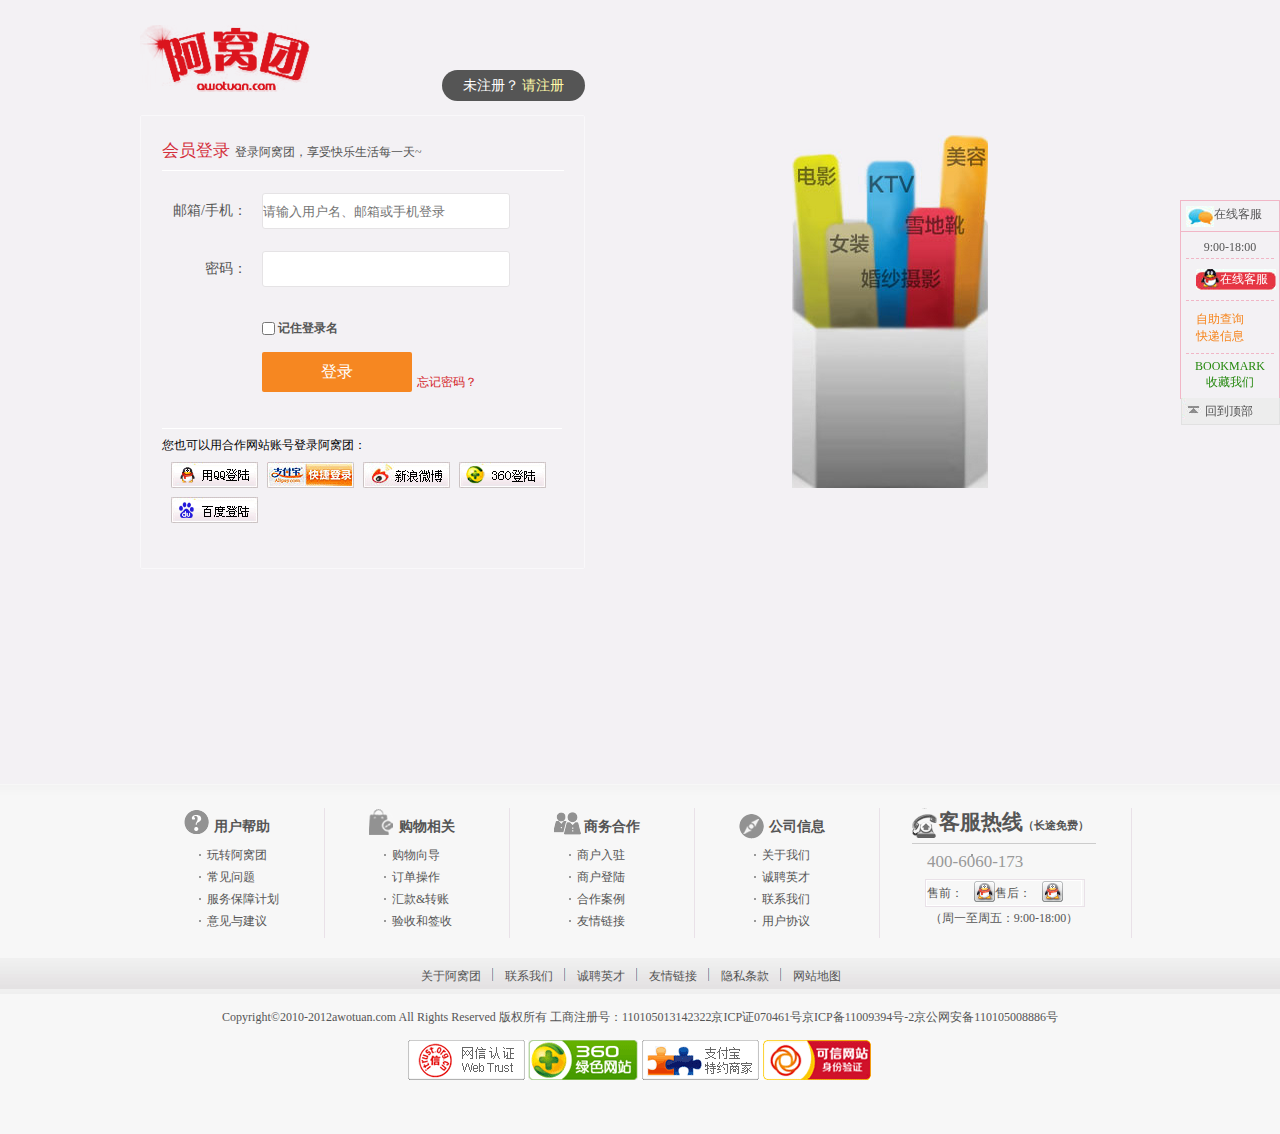
<file: www/src/html/enter.html>
<!DOCTYPE html>
<html>

	<head>
		<meta charset="UTF-8">
		<title></title>
		<link rel="stylesheet" href="../css/enter.css" />
	</head>

	<body>
		<div id="login">
			<div class="w">
				<div id="service">
					<div class="service-one"><span></span>
						<a>在线客服</a>
					</div>
					<div class="service-two">
						<a>9:00-18:00</a>
						<a class="line">在线客服</a>
						<p>自助查询<br/>快递信息</p><span>BOOKMARK<br/>收藏我们</span></div>
					<div class="service-three"><span></span>
						<a class="back_top">回到顶部</a>
					</div>
				</div>
				<div class="log-left l">
					<div class="log-left-top">
						<h2><a href="#"></a></h2>
						<p>未注册？
							<a href="login.html">请注册</a>
						</p>
					</div>
					<div class="log-left-bot">
						<form action="" method="post">
							<p><span>会员登录</span>登录阿窝团，享受快乐生活每一天~</p>
							<dl>
								<dt>邮箱/手机：</dt>
								<dd>
									<input type="text" id="txt" placeholder="请输入用户名、邮箱或手机登录" />
									<i></i>
								</dd>

							</dl>

							<dl>
								<dt>密码：</dt>
								<dd><input type="password" name="" />
									<i></i>

								</dd>
							</dl>

							<b><input type="checkbox" />记住登录名</b>
							<input id="log" class="sub l" type="button" value="登录" />
							<a href="#">忘记密码？</a>
						</form>
						<div class="login-bot">
							<p class="">您也可以用合作网站账号登录阿窝团：</p>
							<a href=""><img src="../img/login/qq.png" /></a>
							<a href=""><img src="../img/login/zhifubao.png" /></a>
							<a href=""><img src="../img/login/xinlang.png" /></a>
							<a href=""><img src="../img/login/360.png" /></a>
							<a href=""><img src="../img/login/baidu.png" /></a>
						</div>

					</div>
				</div>
				<div class="log-right">
					<img src="../img/sign in/nvzhuang.png" />
				</div>
			</div>
		</div>
		<div id="feet">
			<div class="w">
				<ul>
					<li class="li-h3-first">
						<h3>用户帮助</h3></li>
					<li>
						<a href="#">玩转阿窝团</a>
					</li>
					<li>
						<a href="#">常见问题</a>
					</li>
					<li>
						<a href="#">服务保障计划</a>
					</li>
					<li>
						<a href="#">意见与建议</a>
					</li>
				</ul>
				<ul>
					<li class="li-h3-second">
						<h3>购物相关</h3></li>
					<li>
						<a href="#">购物向导</a>
					</li>
					<li>
						<a href="#">订单操作</a>
					</li>
					<li>
						<a href="#">汇款&转账</a>
					</li>
					<li>
						<a href="#">验收和签收</a>
					</li>
				</ul>
				<ul>
					<li class="li-h3-three">
						<h3>商务合作</h3></li>
					<li>
						<a href="#">商户入驻</a>
					</li>
					<li>
						<a href="#">商户登陆</a>
					</li>
					<li>
						<a href="#">合作案例</a>
					</li>
					<li>
						<a href="#">友情链接</a>
					</li>
				</ul>
				<ul>
					<li class="li-h3-four">
						<h3>公司信息</h3></li>
					<li>
						<a href="#">关于我们</a>
					</li>
					<li>
						<a href="#">诚聘英才</a>
					</li>
					<li>
						<a href="#">联系我们</a>
					</li>
					<li>
						<a href="#">用户协议</a>
					</li>
				</ul>
				<ul class="ul-last">
					<li class="li-last-first">
						<h3>客服热线<span>（长途免费）</span></h3></li>
					<li class="li-last-second">400-6060-173</li>
					<li class="li-last-three">
						<div class="touch">
							<span>售前：</span>
							<a href="#"><img src="../img/home/qq.png" /></a>
							<span>售后：</span>
							<a href="#"><img src="../img/home/qq.png" /></a>
						</div>
					</li>
					<li class="li-last-four">（周一至周五：9:00-18:00）</li>
				</ul>
			</div>
		</div>
		<div id="floor">
			<div class="w">
				<ul>
					<li class="floor-click">
						<a href="#">关于阿窝团</a>
					</li>
					<li class="floor-border"><img src="../img/home/border3.png" /></li>
					<li class="floor-click">
						<a href="#">联系我们</a>
					</li>
					<li class="floor-border"><img src="../img/home/border3.png" /></li>
					<li class="floor-click">
						<a href="#">诚聘英才</a>
					</li>
					<li class="floor-border"><img src="../img/home/border3.png" /></li>
					<li class="floor-click">
						<a href="#">友情链接</a>
					</li>
					<li class="floor-border"><img src="../img/home/border3.png" /></li>
					<li class="floor-click">
						<a href="#">隐私条款</a>
					</li>
					<li class="floor-border"><img src="../img/home/border3.png" /></li>
					<li class="floor-click">
						<a href="#">网站地图</a>
					</li>
				</ul>
			</div>
		</div>
		<div id="bottom">
			<div class="w">
				<p>Copyright&copy;2010-2012awotuan.com All Rights Reserved 版权所有 工商注册号：<span>110105013142322京ICP证070461号京ICP备11009394号-2</span>京公网安备110105008886号</p>
				<i><img src="../img/home/webtrust.png"/></i>
			</div>
		</div>
	</body>
	<script type="text/javascript" src="../JavaScript/lib/jquery-1.11.3.js"></script>
	<script type="text/javascript" src="../JavaScript/enter.js"></script>
	<script type="text/javascript" src="../JavaScript/lib/jquery.cookie.js"></script>
	<script type="text/javascript" src="../JavaScript/public.js" ></script>
</html>
</file>
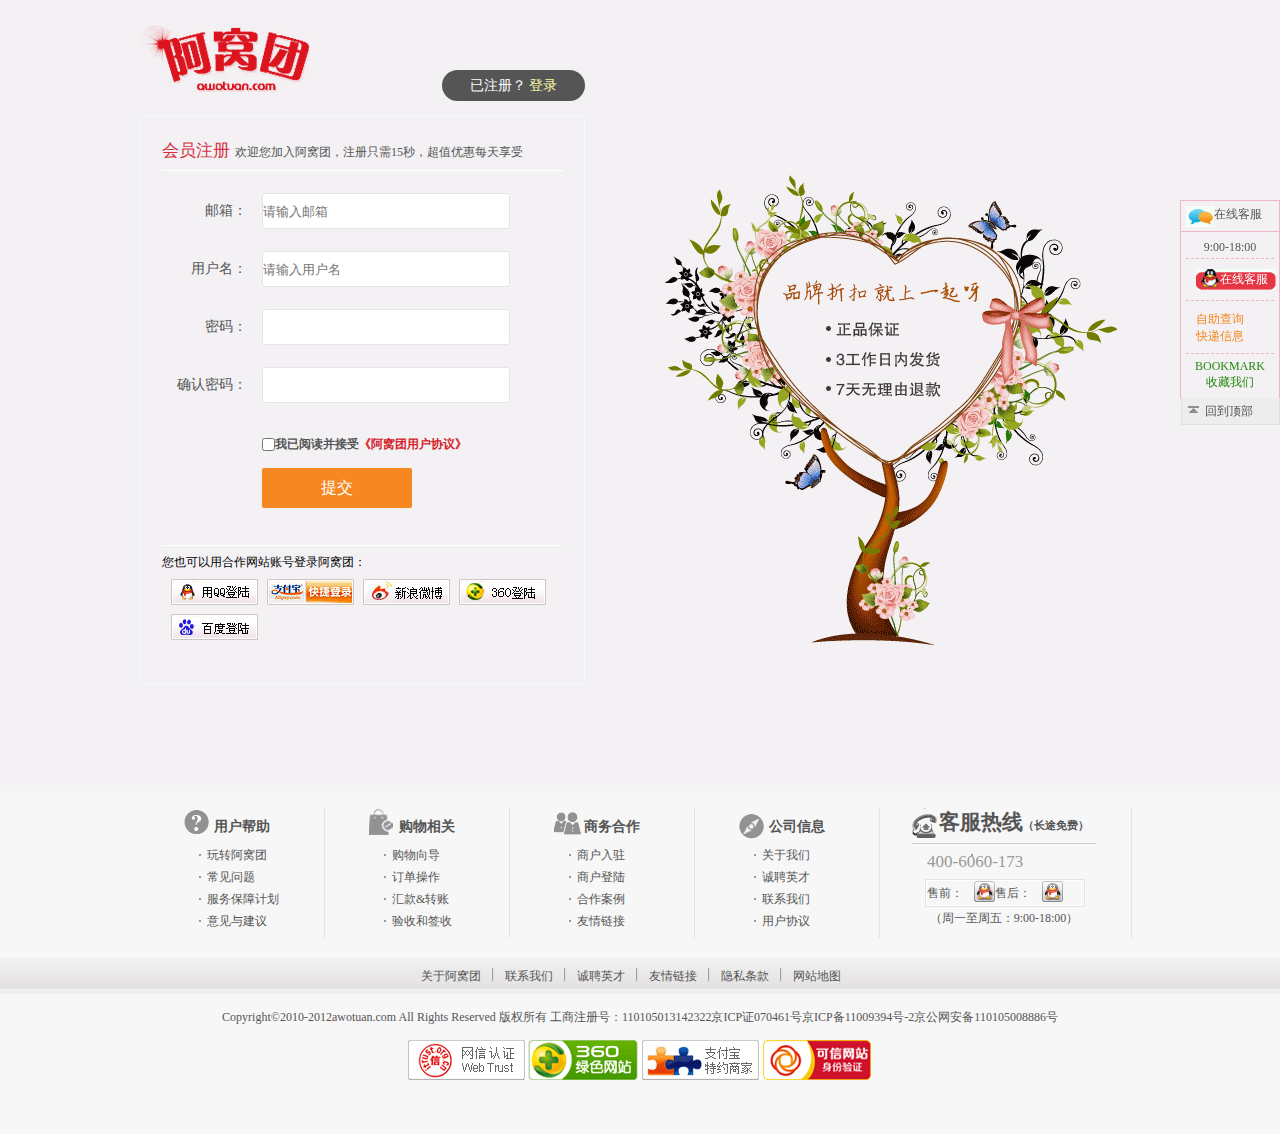
<file: www/src/html/login.html>
<!DOCTYPE html>
<html>

	<head>
		<meta charset="UTF-8">
		<title></title>
		<link rel="stylesheet" href="../css/login.css" />

	</head>

	<body>
		<div id="login">
			<div class="w">
				<div id="service">
					<div class="service-one"><span></span>
						<a>在线客服</a>
					</div>
					<div class="service-two">
						<a>9:00-18:00</a>
						<a class="line">在线客服</a>
						<p>自助查询<br/>快递信息</p><span>BOOKMARK<br/>收藏我们</span></div>
					<div class="service-three"><span></span>
						<a class="back_top">回到顶部</a>
					</div>
				</div>
				<div class="log-left l">
					<div class="log-left-top">
						<h2><a href="../../index.html"></a></h2>
						<p>已注册？
							<a href="enter.html">登录</a>
						</p>
					</div>
					<div class="log-left-bot">
						<form action="" method="get">
							<p><span>会员注册</span>欢迎您加入阿窝团，注册只需15秒，超值优惠每天享受</p>
							<dl>
								<dt>邮箱：</dt>
								<dd>
									<input type="text" id="email" placeholder="请输入邮箱" />
									<i></i>
								</dd>

							</dl>
							<dl>
								<dt>用户名：</dt>
								<dd><input type="text" id="username" placeholder="请输入用户名" />
									<i></i>
								</dd>
							</dl>
							<dl>
								<dt>密码：</dt>
								<dd><input type="password" id="password" />
									<i></i>
								</dd>
							</dl>
							<dl>
								<dt>确认密码：</dt>
								<dd><input type="password" id="checkword" />
									<i></i>
								</dd>
							</dl>
							<b><input type="checkbox" id="checkbox" /><span>我已阅读并接受<a href="#" id="checkA">《阿窝团用户协议》</a></span></b>
							<input class="sub" type="button" id="submit" value="提交" />
						</form>
						<div class="login-bot">
							<p class="">您也可以用合作网站账号登录阿窝团：</p>
							<a href=""><img src="../img/login/qq.png" /></a>
							<a href=""><img src="../img/login/zhifubao.png" /></a>
							<a href=""><img src="../img/login/xinlang.png" /></a>
							<a href=""><img src="../img/login/360.png" /></a>
							<a href=""><img src="../img/login/baidu.png" /></a>
						</div>

					</div>
				</div>
				<div class="log-right">
					<img src="../img/login/tree.png" />
				</div>
			</div>
		</div>
		<div id="feet">
			<div class="w">
				<ul>
					<li class="li-h3-first">
						<h3>用户帮助</h3></li>
					<li>
						<a href="#">玩转阿窝团</a>
					</li>
					<li>
						<a href="#">常见问题</a>
					</li>
					<li>
						<a href="#">服务保障计划</a>
					</li>
					<li>
						<a href="#">意见与建议</a>
					</li>
				</ul>
				<ul>
					<li class="li-h3-second">
						<h3>购物相关</h3></li>
					<li>
						<a href="#">购物向导</a>
					</li>
					<li>
						<a href="#">订单操作</a>
					</li>
					<li>
						<a href="#">汇款&转账</a>
					</li>
					<li>
						<a href="#">验收和签收</a>
					</li>
				</ul>
				<ul>
					<li class="li-h3-three">
						<h3>商务合作</h3></li>
					<li>
						<a href="#">商户入驻</a>
					</li>
					<li>
						<a href="#">商户登陆</a>
					</li>
					<li>
						<a href="#">合作案例</a>
					</li>
					<li>
						<a href="#">友情链接</a>
					</li>
				</ul>
				<ul>
					<li class="li-h3-four">
						<h3>公司信息</h3></li>
					<li>
						<a href="#">关于我们</a>
					</li>
					<li>
						<a href="#">诚聘英才</a>
					</li>
					<li>
						<a href="#">联系我们</a>
					</li>
					<li>
						<a href="#">用户协议</a>
					</li>
				</ul>
				<ul class="ul-last">
					<li class="li-last-first">
						<h3>客服热线<span>（长途免费）</span></h3></li>
					<li class="li-last-second">400-6060-173</li>
					<li class="li-last-three">
						<div class="touch">
							<span>售前：</span>
							<a href="#"><img src="../img/home/qq.png" /></a>
							<span>售后：</span>
							<a href="#"><img src="../img/home/qq.png" /></a>
						</div>
					</li>
					<li class="li-last-four">（周一至周五：9:00-18:00）</li>
				</ul>
			</div>
		</div>
		<div id="floor">
			<div class="w">
				<ul>
					<li class="floor-click">
						<a href="#">关于阿窝团</a>
					</li>
					<li class="floor-border"><img src="../img/home/border3.png" /></li>
					<li class="floor-click">
						<a href="#">联系我们</a>
					</li>
					<li class="floor-border"><img src="../img/home/border3.png" /></li>
					<li class="floor-click">
						<a href="#">诚聘英才</a>
					</li>
					<li class="floor-border"><img src="../img/home/border3.png" /></li>
					<li class="floor-click">
						<a href="#">友情链接</a>
					</li>
					<li class="floor-border"><img src="../img/home/border3.png" /></li>
					<li class="floor-click">
						<a href="#">隐私条款</a>
					</li>
					<li class="floor-border"><img src="../img/home/border3.png" /></li>
					<li class="floor-click">
						<a href="#">网站地图</a>
					</li>
				</ul>
			</div>
		</div>
		<div id="bottom">
			<div class="w">
				<p>Copyright&copy;2010-2012awotuan.com All Rights Reserved 版权所有 工商注册号：<span>110105013142322京ICP证070461号京ICP备11009394号-2</span>京公网安备110105008886号</p>
				<i><img src="../img/home/webtrust.png"/></i>
			</div>
		</div>
	</body>
	<script type="text/javascript" src="../JavaScript/lib/jquery-1.11.3.js"></script>
	<script type="text/javascript" src="../JavaScript/login.js"></script>
	<script type="text/javascript" src="../JavaScript/lib/jquery.cookie.js"></script>
	<script type="text/javascript" src="../JavaScript/public.js" ></script>
</html>
</file>
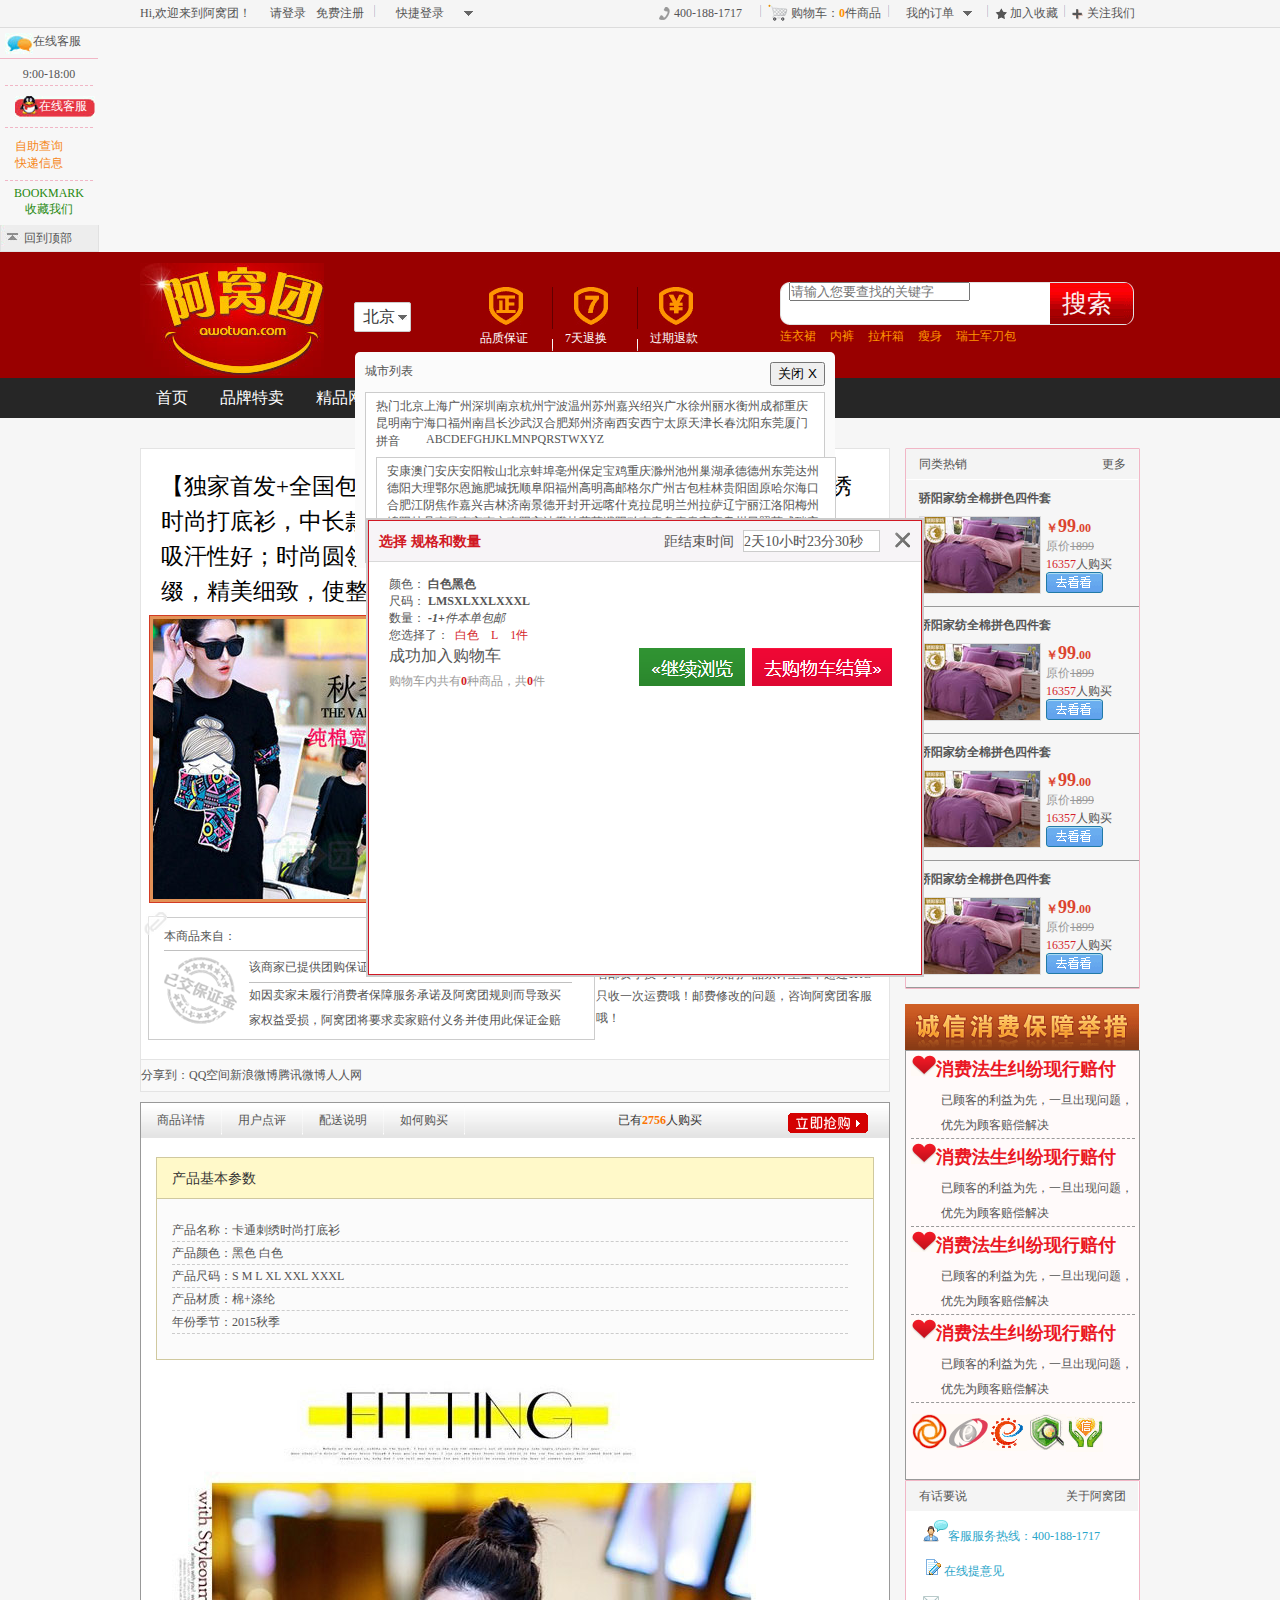
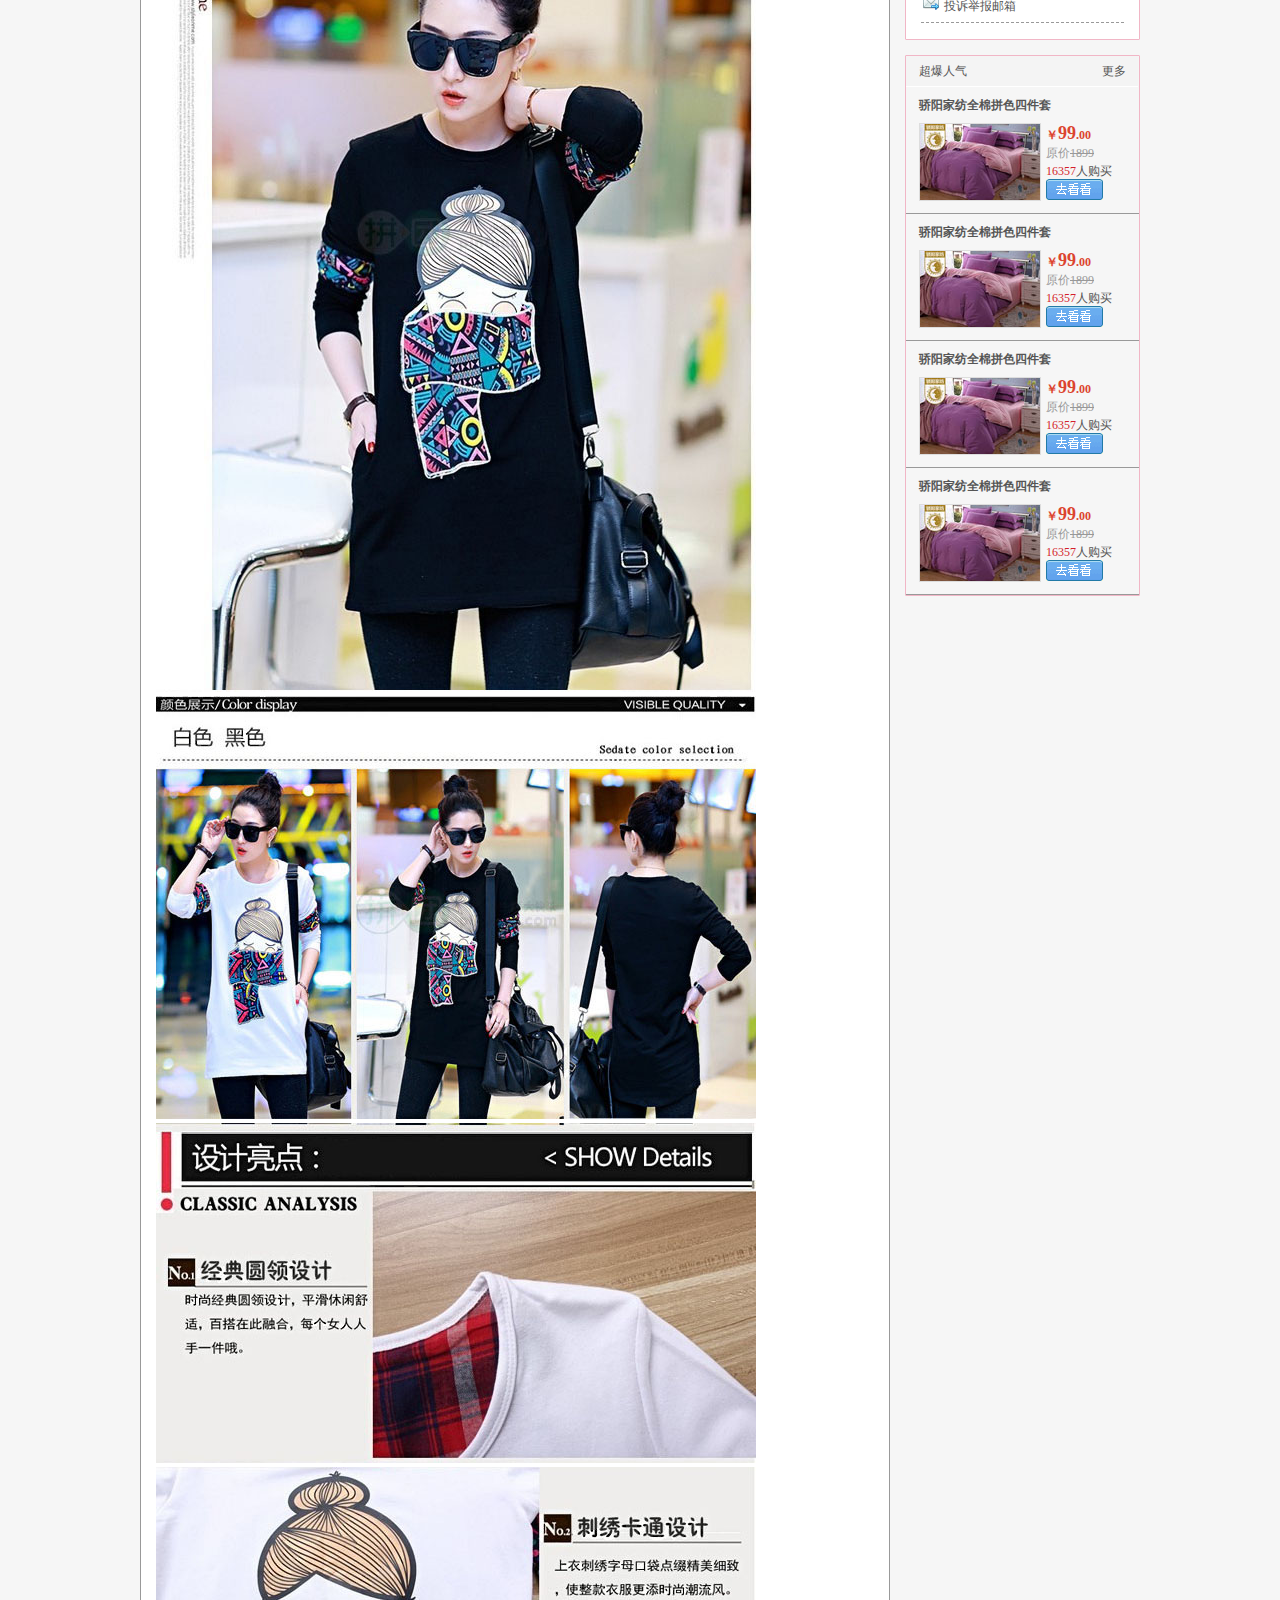
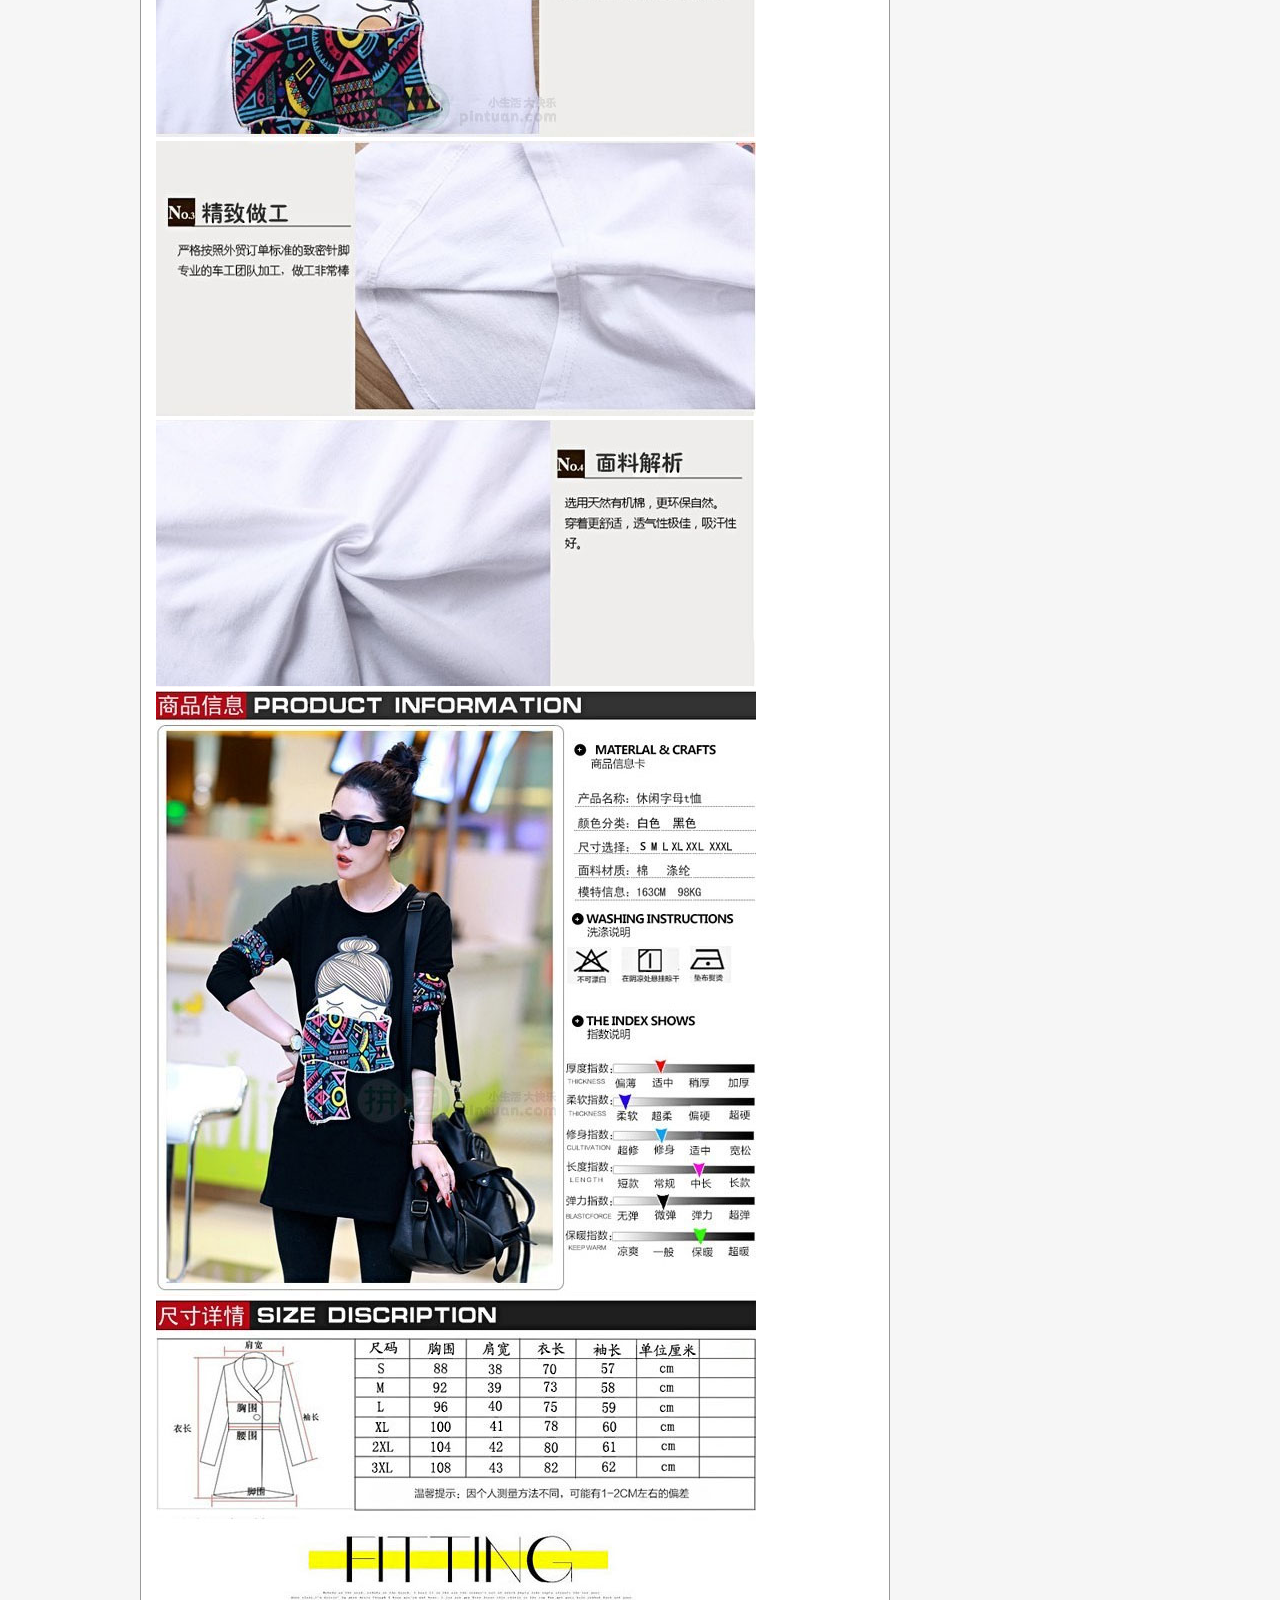
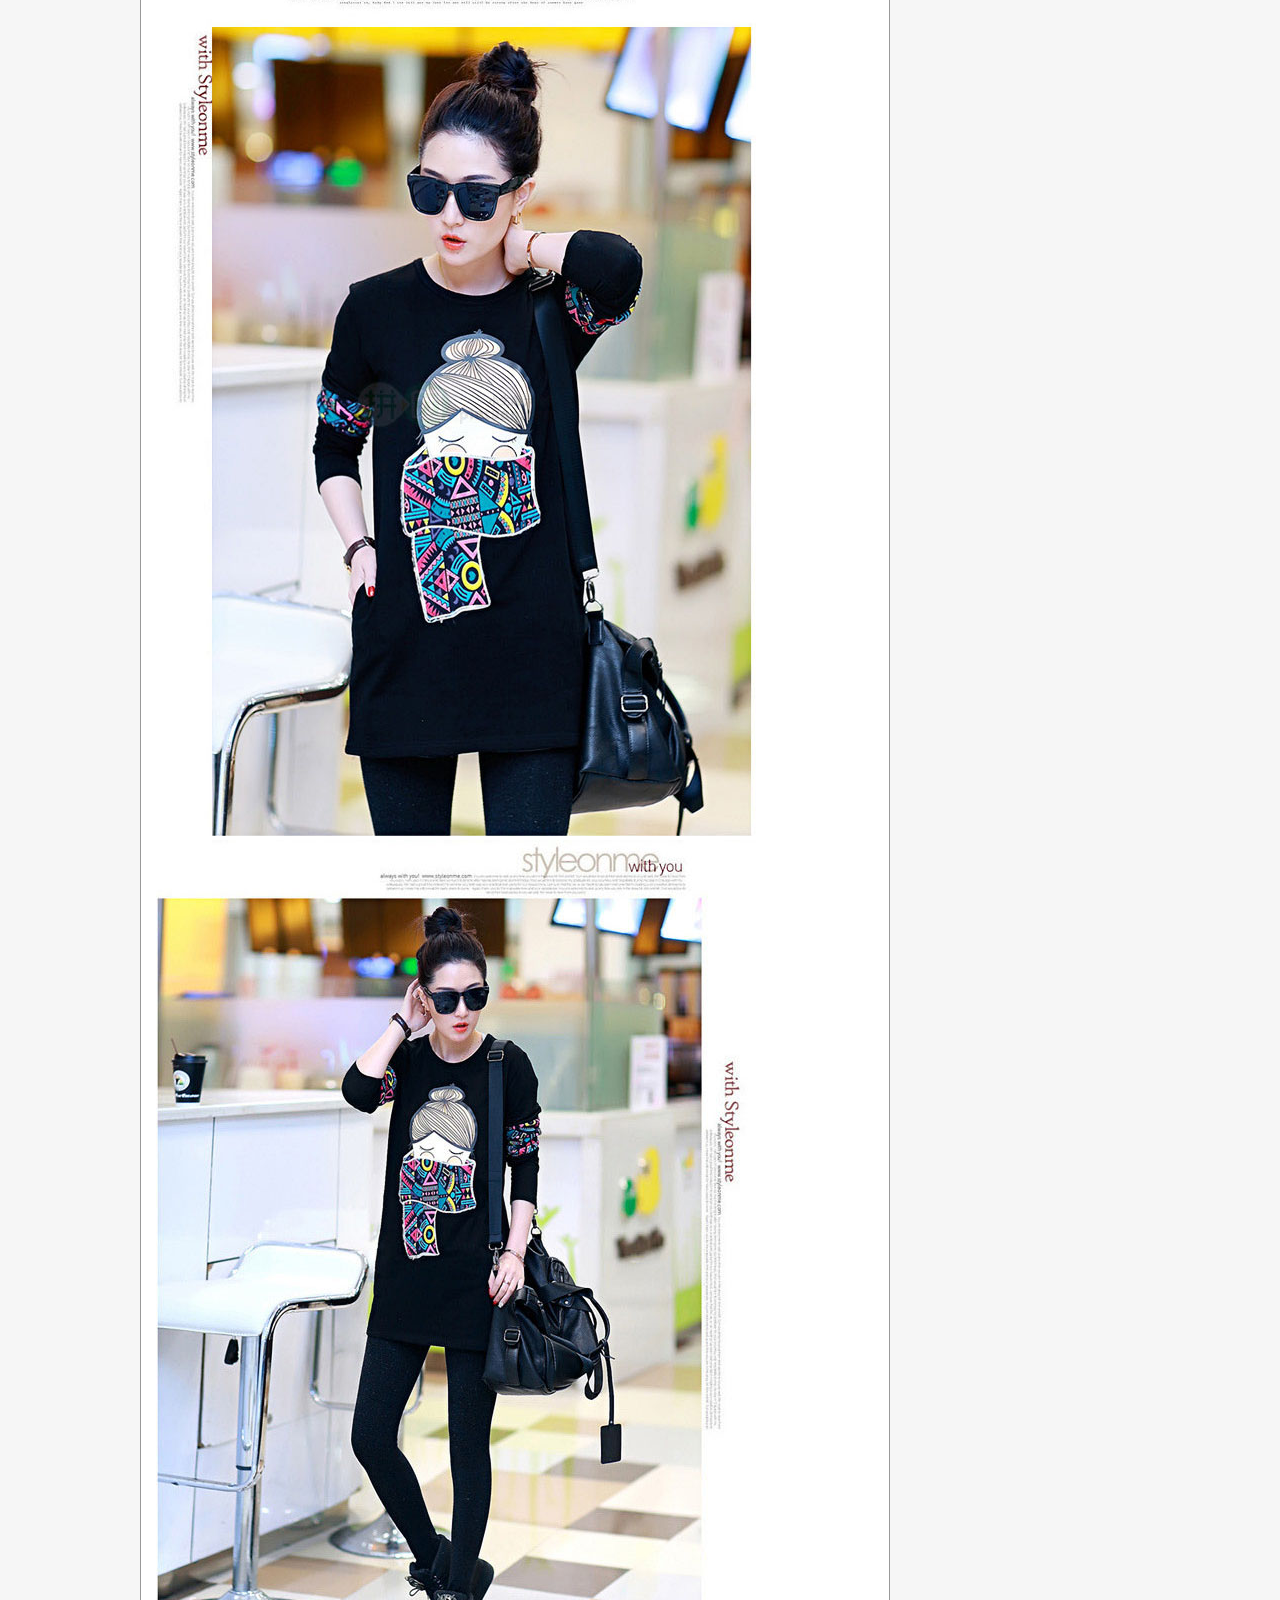
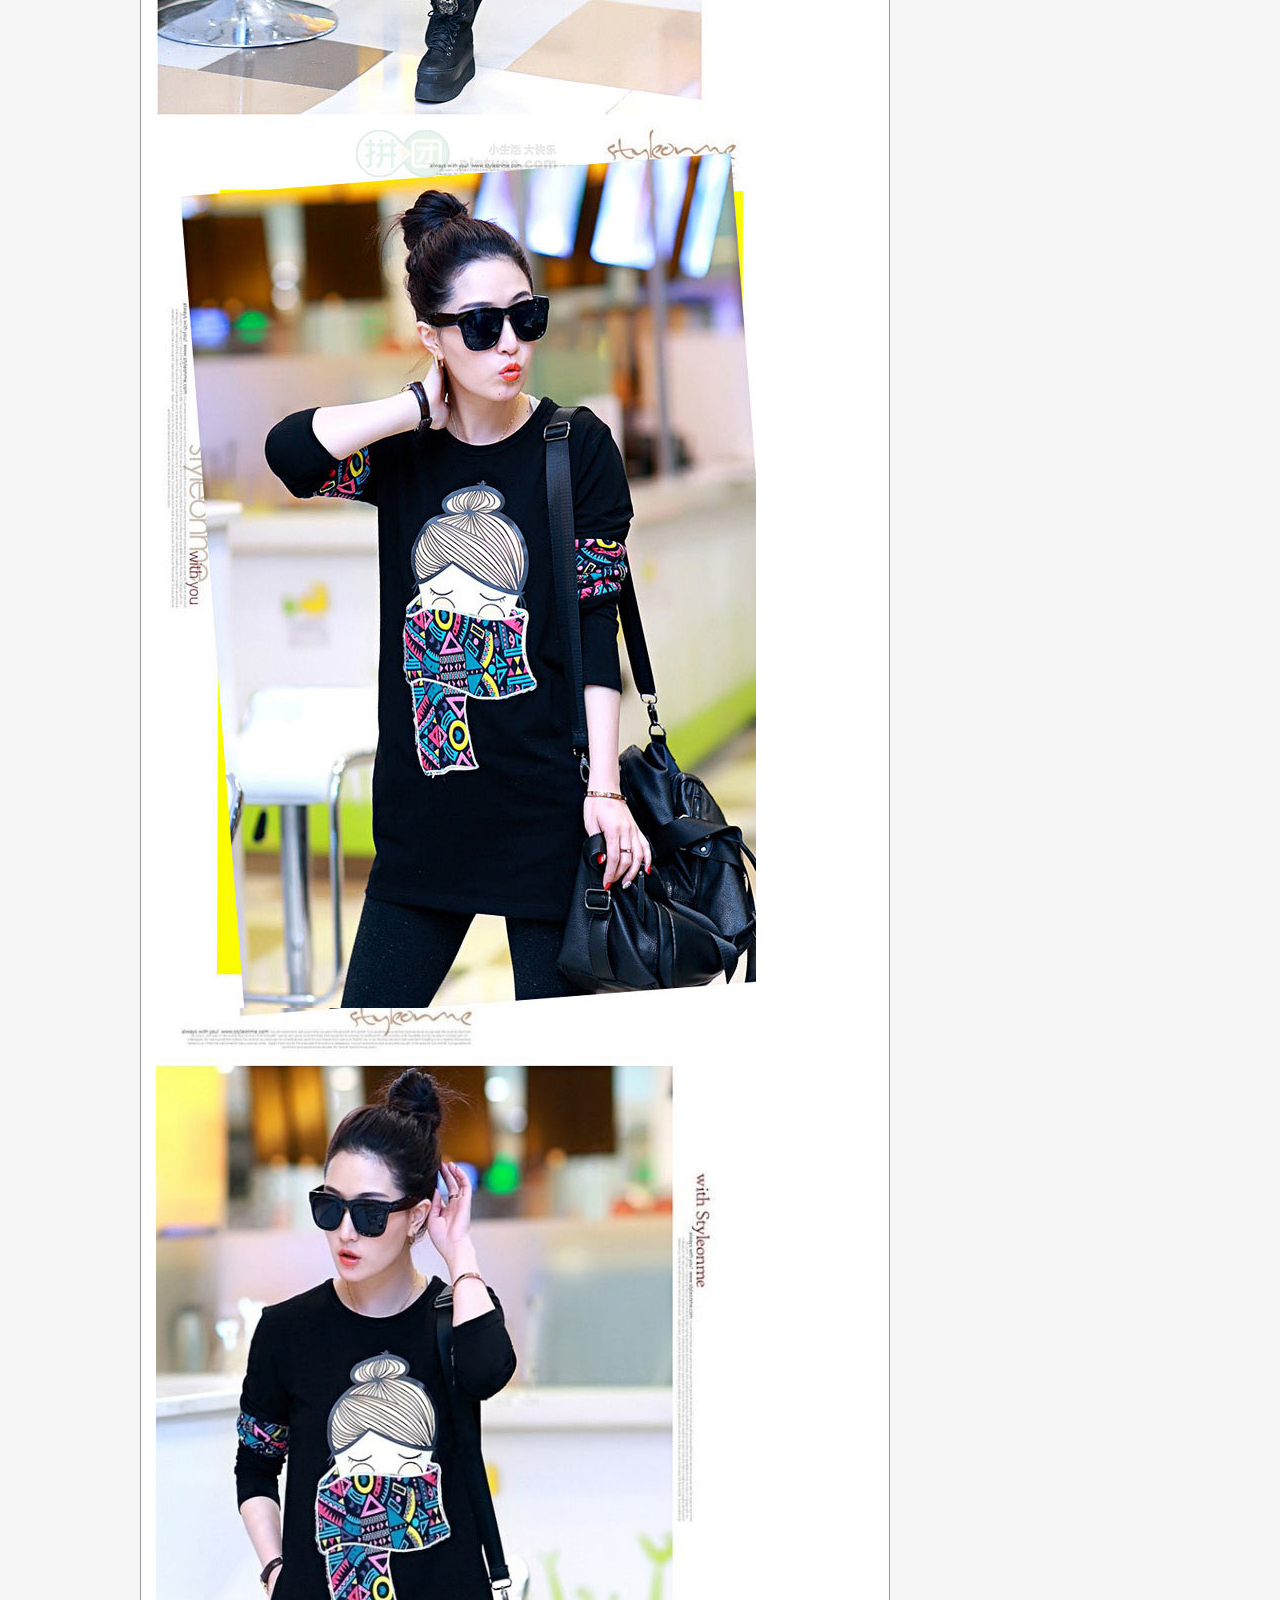
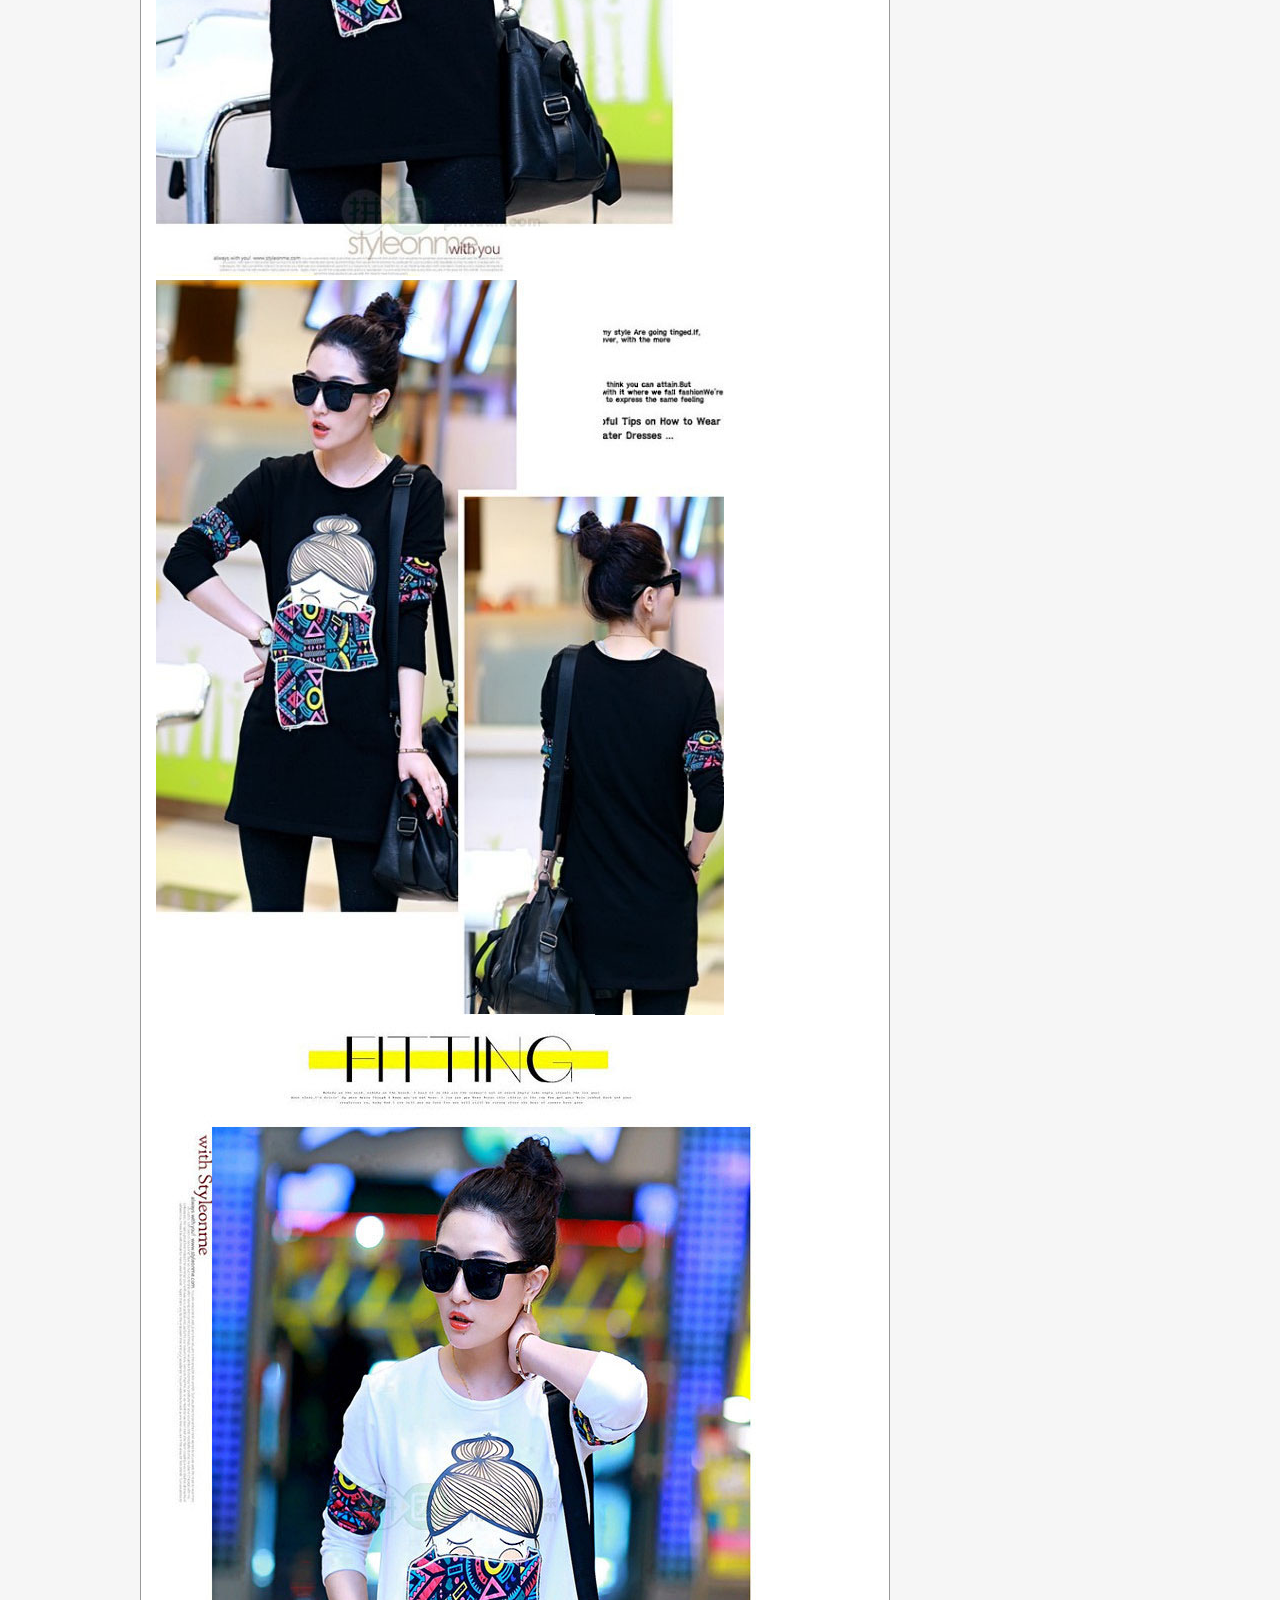
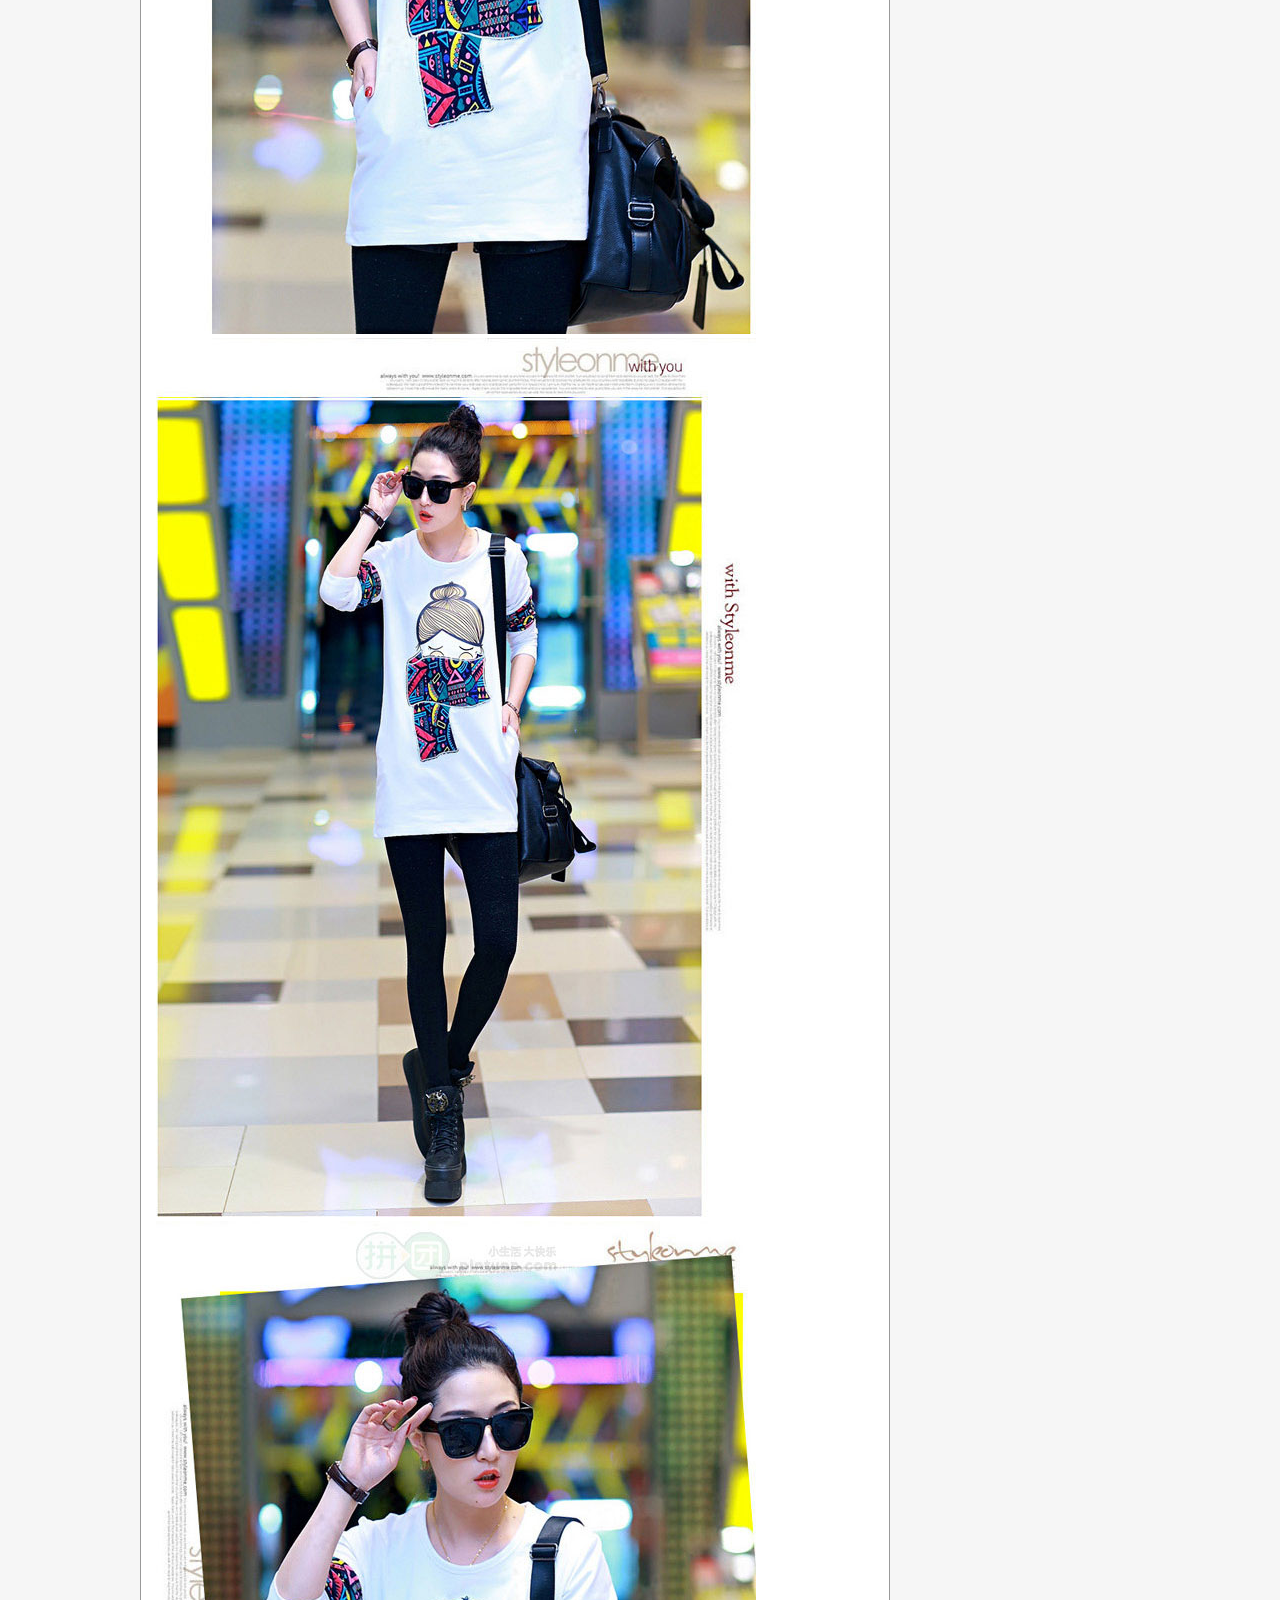
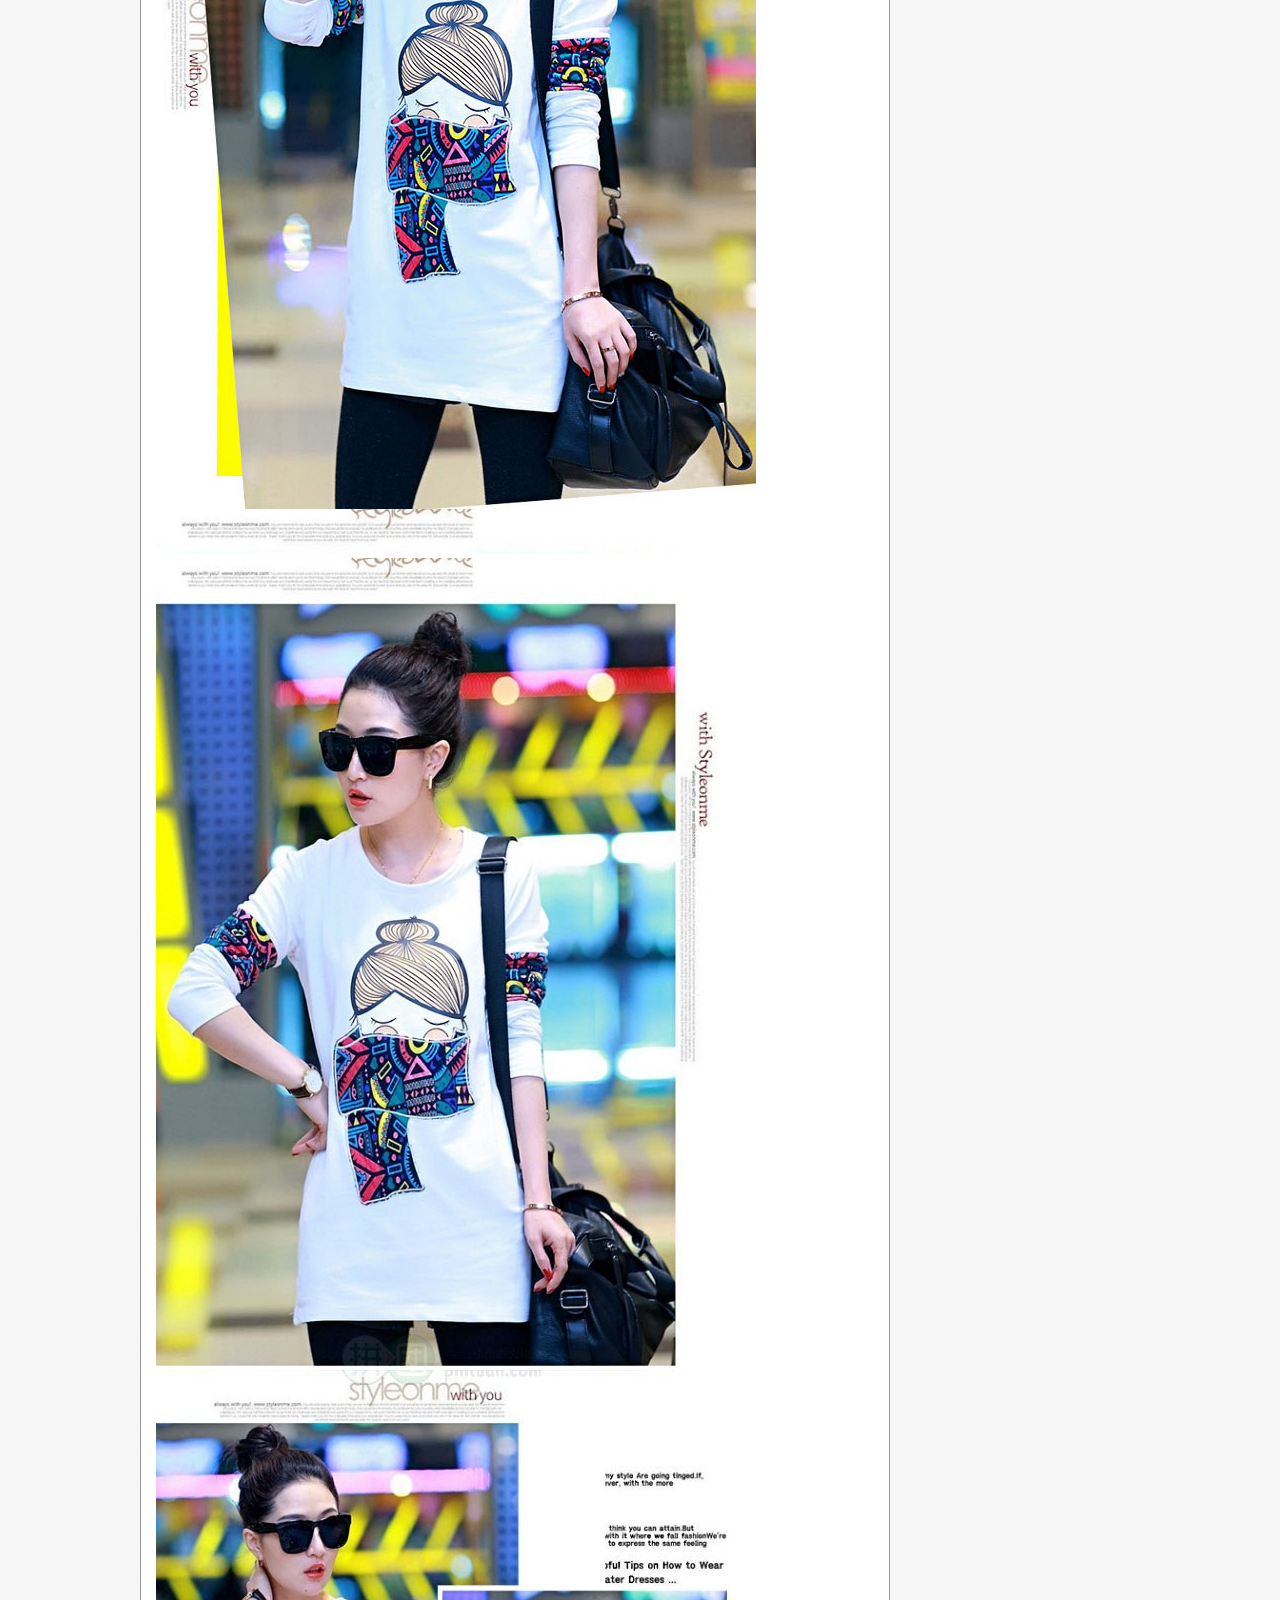
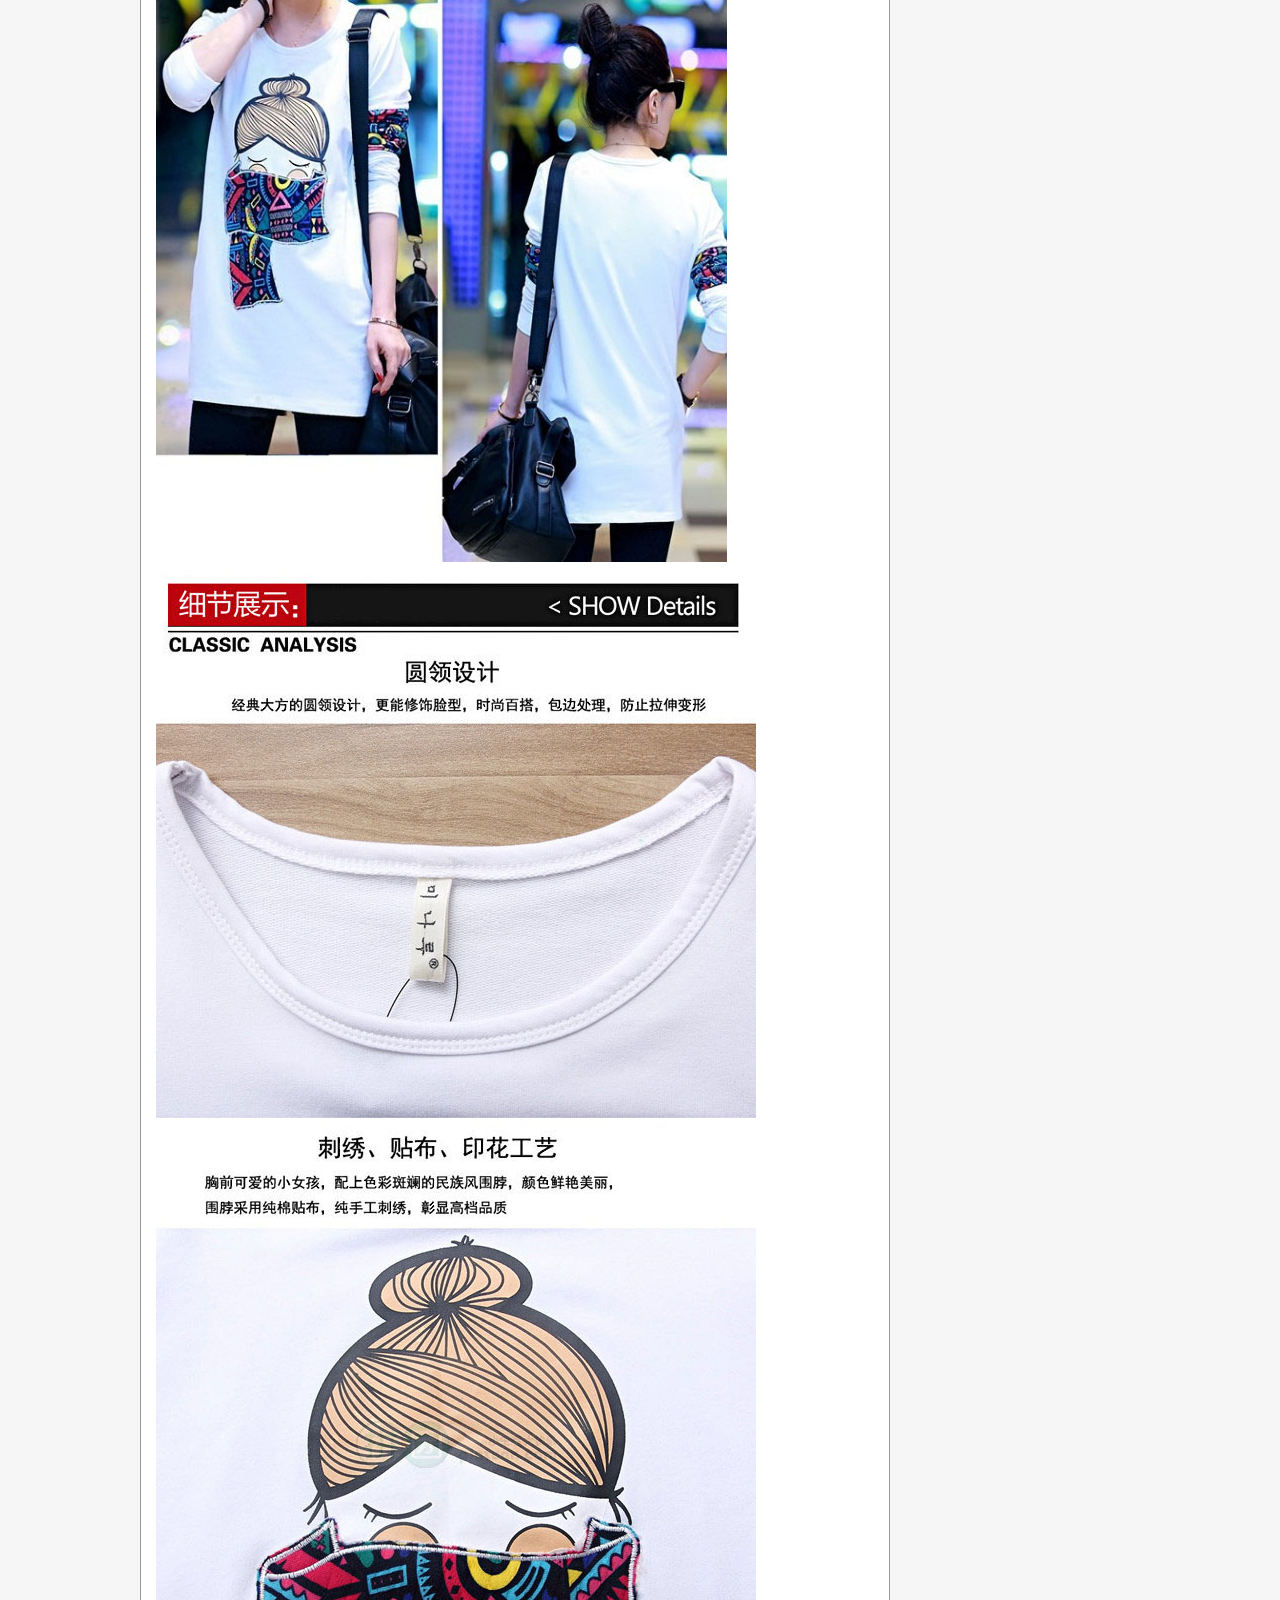
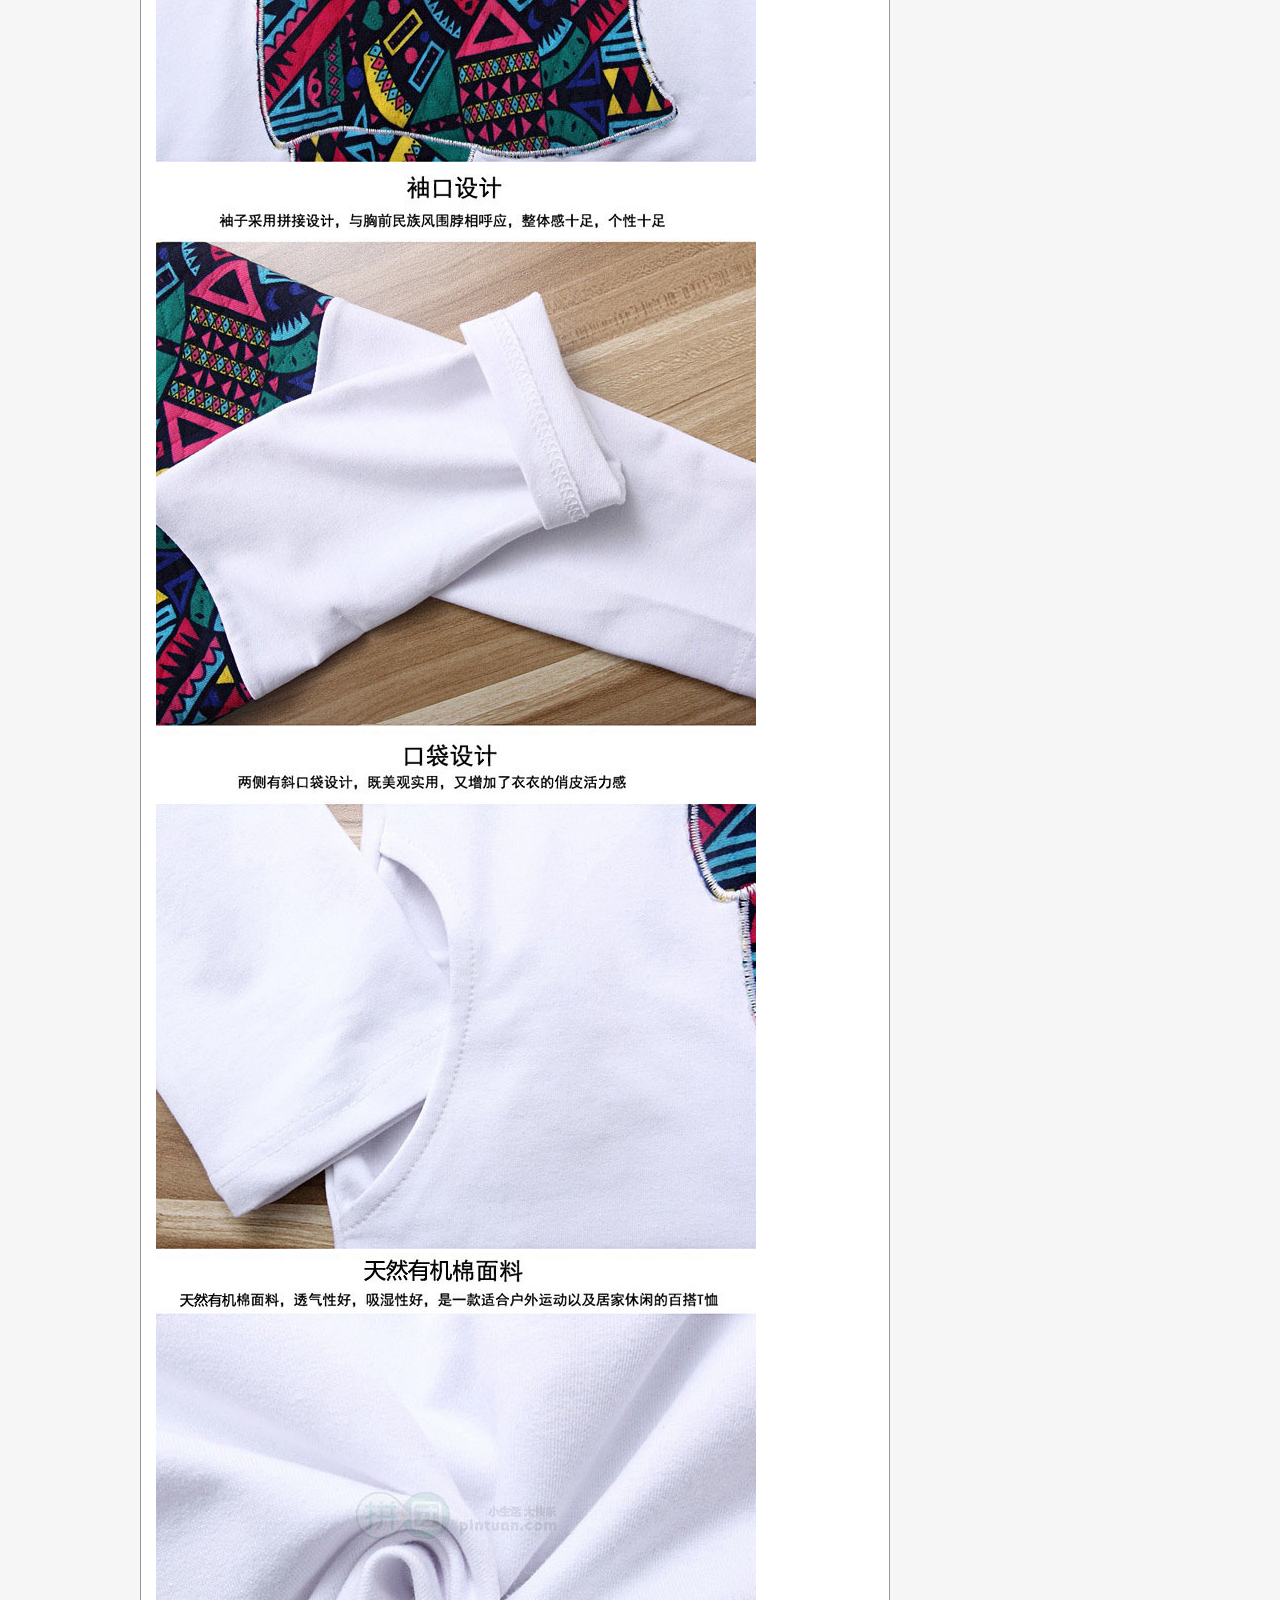
<file: awoshopping/www/src/html/details.html>
<!DOCTYPE html>
<html>
	<head>
		<meta charset="UTF-8">
		<title></title>
		<link rel="stylesheet" type="text/css" href="../css/details.css"/>
	</head>
	<body>
		<div id="top">
			<div class="w">
				<div class="top-left l">
					<ul>
						<li class="li-one">Hi,欢迎来到阿窝团！</li>
						<li class="li-two" id="log">
							<p class="l">请</p><a href="enter.html"><span>登录</span></a>
						</li>
						<li class="li-three" id="reg">
							<a href="login.html">免费注册</a>
						</li>
						<li class="li-four"><img src="../img/home/border.png" /></li>
						<li class="li-five">
							<a href="">快捷登录</a>
						</li>
					</ul>
				</div>
				<div class="top-right r">
					<ul>
						<li class="li-one">400-188-1717</li>
						<li><img src="../img/home/border.png" /></li>
						<li class="li-two">
							<a href="buy.html">购物车：<span>0</span>件商品</a>
						</li>
						<li><img src="../img/home/border.png" /></li>
						<li class="li-three">
							<a href="#">我的订单</a>
						</li>
						<li><img src="../img/home/border.png" /></li>
						<li class="li-four">
							<a href="#">加入收藏</a>
						</li>
						<li><img src="../img/home/border.png" /></li>
						<li class="li-five">
							<a href="">关注我们</a>
						</li>
					</ul>
				</div>
			</div>
		</div>
		<div id="service">
					<div class="service-one"><span></span><a>在线客服</a></div>
					<div class="service-two"><a>9:00-18:00</a><a class="line">在线客服</a><p>自助查询<br/>快递信息</p><span>BOOKMARK<br/>收藏我们</span></div>
					<div class="service-three"><span></span><a class="back_top">回到顶部</a></div>
		</div>
		<div id="banner">
			<div class="w">
				<h1 class="l"><a href="../../index.html"><img src="../img/home/logo.jpg"/></a></h1>
				<div class="btn l">
					<b>北京</b>
					<div class="ads-more">
						<span>城市列表</span>
						<button>关闭 X</button>
						<div class="ads-bot">
							<ul>
								<li class="ads-li"><a>热门</a></li>
								<li><a>北京</a></li>
								<li><a>上海</a></li>
								<li><a>广州</a></li>
								<li><a>深圳</a></li>
								<li><a>南京</a></li>
								<li><a>杭州</a></li>
								<li><a>宁波</a></li>
								<li><a>温州</a></li>
								<li><a>苏州</a></li>
								<li class="ads-li"><a></a></li>
								<li><a>嘉兴</a></li>
								<li><a>绍兴</a></li>
								<li><a>广水</a></li>
								<li><a>徐州</a></li>
								<li><a>丽水</a></li>
								<li><a>衡州</a></li>
								<li><a>成都</a></li>
								<li><a>重庆</a></li>
								<li><a>昆明</a></li>
								<li class="ads-li"><a></a></li>
								<li><a>南宁</a></li>
								<li><a>海口</a></li>
								<li><a>福州</a></li>
								<li><a>南昌</a></li>
								<li><a>长沙</a></li>
								<li><a>武汉</a></li>
								<li><a>合肥</a></li>
								<li><a>郑州</a></li>
								<li><a>济南</a></li>
								<li class="ads-li"><a></a></li>
								<li><a>西安</a></li>
								<li><a>西宁</a></li>
								<li><a>太原</a></li>
								<li><a>天津</a></li>
								<li><a>长春</a></li>
								<li><a>沈阳</a></li>
								<li><a>东莞</a></li>
								<li><a>厦门</a></li>
							</ul>
							<span class="pinyin">拼音</span>
							<ul class="ads-pinyin">
								<li class="ads-active">A</li>
								<li>B</li>
								<li>C</li>
								<li>D</li>
								<li>E</li>
								<li>F</li>
								<li>G</li>
								<li>H</li>
								<li>J</li>
								<li>K</li>
								<li>L</li>
								<li>M</li>
								<li>N</li>
								<li>P</li>
								<li>Q</li>
								<li>R</li>
								<li>S</li>
								<li>T</li>
								<li>W</li>
								<li>X</li>
								<li>Y</li>
								<li>Z</li>
							</ul>
							<div class="ads-city">
								<p class="city-active">
									<a>安康</a>
									<a>澳门</a>
									<a>安庆</a>
									<a>安阳</a>
									<a>鞍山</a>
								</p>
								<p>
									<a>北京</a>
									<a>蚌埠</a>
									<a>亳州</a>
									<a>保定</a>
									<a>宝鸡</a>
								</p>
								<p>
									<a>重庆</a>
									<a>滁州</a>
									<a>池州</a>
									<a>巢湖</a>
									<a>承德</a>
								</p>
								<p>
									<a>德州</a>
									<a>东莞</a>
									<a>达州</a>
									<a>德阳</a>
									<a>大理</a>
								</p>
								<p>
									<a>鄂尔</a>
									<a>恩施</a>
								</p>
								<p>
									<a>肥城</a>
									<a>抚顺</a>
									<a>阜阳</a>
									<a>福州</a>
								</p>
								<p>
									<a>高明</a>
									<a>高邮</a>
									<a>格尔</a>
								</p>
								<p>
									<a>广州</a>
									<a>古包</a>
									<a>桂林</a>
									<a>贵阳</a>
									<a>固原</a>
									<a>哈尔</a>
									<a>海口</a>
									<a>合肥</a>
								</p>
								<p>
									<a>江阴</a>
									<a>焦作</a>
									<a>嘉兴</a>
									<a>吉林</a>
									<a>济南</a>
									<a>景德</a>
								</p>
								<p>
									<a>开封</a>
									<a>开远</a>
									<a>喀什</a>
									<a>克拉</a>
									<a>昆明</a>
								</p>
								<p>
									<a>兰州</a>
									<a>拉萨</a>
									<a>辽宁</a>
									<a>丽江</a>
									<a>洛阳</a>
								</p>
								<p>
									<a>梅州</a>
									<a>绵阳</a>
									<a>牡丹</a>
								</p>
								<p>
									<a>南昌</a>
									<a>南宁</a>
									<a>南京</a>
									<a>南阳</a>
									<a>宁波</a>
								</p>
								<p>
									<a>攀枝</a>
									<a>蓬莱</a>
									<a>濮阳</a>
								</p>
								<p>
									<a>黔南</a>
									<a>青岛</a>
									<a>秦皇</a>
									<a>齐齐</a>
									<a>泉州</a>
								</p>
								<p>
									<a>日照</a>
									<a>荣成</a>
									<a>瑞安</a>
								</p>
								<p>
									<a>三门</a>
									<a>三亚</a>
									<a>绍兴</a>
									<a>沈阳</a>
									<a>石家</a>
									<a>苏州</a>
								</p>
								<p>
									<a>太仓</a>
									<a>唐山</a>
									<a>太原</a>
									<a>天门</a>
									<a>铜陵</a>
								</p>
								<p>
									<a>瓦房</a>
									<a>温州</a>
									<a>武汉</a>
									<a>乌兰</a>
									<a>无锡</a>
									<a>芜湖</a>
								</p>
								<p>
									<a>西安</a>
									<a>西藏</a>
									<a>邢台</a>
									<a>西宁</a>
									<a>咸阳</a>
								</p>
								<p>
									<a>烟台</a>
									<a>宜春</a>
									<a>伊犁</a>
									<a>银川</a>
									<a>义乌</a>
								</p>
								<p>
									<a>章丘</a>
									<a>湛江</a>
									<a>郑州</a>
									<a>周口</a>
									<a>珠海</a>
									<a>驻马</a>
									<a>遵义</a>
									<a>中山</a>
								</p>
								
							</div>
						</div>
					</div>
				</div>
				<div class="quality l">
					<dl>
						<dt><span class="span-left"></span></dt>
						<dd>
							<P>品质保证</P>
						</dd>
					</dl>
					<div class="border"></div>
					<dl>
						<dt><span class="span-mid"></span></dt>
						<dd>
							<P>7天退换</P>
						</dd>
					</dl>
					<div class="border"></div>
					<dl>
						<dt><span class="span-right"></span></dt>
						<dd>
							<P>过期退款</P>
						</dd>
					</dl>
				</div>
				<div class="search r">
					<div class="search-top">
						<form>
							<div class="left l"></div>
							<div class="mid l">
								<input type="text" id="tags" placeholder="请输入您要查找的关键字" />
							</div>
							<div class="middle l">
								<input type="button" id="btn" value="搜索" />
							</div>
							<div class="right l"></div>

						</form>
					</div>
					<div class="search-btm">
						<a href="#">连衣裙</a>
						<a href="#">内裤</a>
						<a href="#">拉杆箱</a>
						<a href="#">瘦身</a>
						<a href="#">瑞士军刀包</a>
					</div>
				</div>
			</div>
		</div>
		<div id="nav">
			<div class="w"> 
				<div class="click">
					<ul>
						<li>
							<a href="../../index.html">首页</a>
						</li>
						<li>
							<a href="#">品牌特卖</a>
						</li>
						<li>
							<a href="#">精品网购</a>
						</li>
						<li>
							<a href="#">化妆美容</a>
						</li>
						<li>
							<a href="#">生活娱乐</a>
						</li>
						<li>
							<a href="#">酒店旅游</a>
						</li>
					</ul>
				</div>
			</div>
		</div>
		<div id="content">
			<div class="w">
				<div class="content-left l">
					<div class="content-left-top">
						<p class="first-p">【独家首发+全国包邮】仅59元，尊享原价398元的2015秋款卡通刺绣时尚打底衫，中长款长袖---选用天然有机棉，环保自然，舒适透气，吸汗性好；时尚圆领设计，休闲舒适，经典百搭；字母刺绣口袋点缀，精美细致，使整款师父更添时尚潮流风</p>
						<dl>
							<dt><img class="shop-img" src="../img/details/shop0_det.jpg"/></dt>
							<dd>
								<p class="left-p-one"><b>￥<span id="price">59</span>.00<i></i></b><i>零售价：398.00<b></b></i></p>
								<p class="left-p-two">
									<a href="buy.html"></a><b id="add"></b>
								</p>
								<p class="left-p-three">已购买人数：<span>2756</span></p>
								<p class="left-p-four">距离团购结束时间还有：</p>
								<p class="left-p-five"><b class="day">2</b>天<b class="hour">10</b>时<b class="min">31</b>分<b class="second">秒</b></p>
							</dd>
						</dl>
						<div class="shopping-cart-out" id="buy-car">
							<div class="shopping-cart-in">
								<h3><b>选择 规格和数量</b><span>距结束时间<i>2天10小时23分30秒</i><em></em></span></h3>
								<div class="shopping-cart-bottom">
									<p id="shopping-cart-p1">
										<span>颜色：</span>
										<b class="red">白色</b><b>黑色</b>
									</p>
									<p id="shopping-cart-p2">
										<span>尺码：</span>
										<b class="red">L</b><b>M</b><b>S</b><b>XL</b><b>XXL</b><b>XXXL</b>
									</p>
									<p id="shopping-cart-p3">
										<span>数量：</span>
										<i><b id="cut">-</b><b class="count">1</b><b id="up">+</b>件<span>本单包邮</span></i>
									</p>
									<p id="shopping-cart-p4">
										您选择了：<span class="p4-sp1" id="p4-spn1">白色</span><span id="p4-spn2" class="p4-sp1">L</span><span id="p4-spn3" class="p4-sp1">1件</span>
									</p>
									<p id="shopping-cart-p5">
										
									</p>
									<p id="shopping-cart-p6">
										<span class="left-span l">
											<b>成功加入购物车</b>
											<i>购物车内共有<em>0</em>种商品，共<em>0</em>件</i>
										</span>
										<span class="right-span r">
											<a href="../../index.html" class="go-on"></a>
											<a href="buy.html" class="close"></a>
										</span>
									</p>
								</div>
							</div>
						</div>
						<div class="left-top-bot">
							<div class="merchant l">
								<i></i>
								<p class="merchant-p1 l">本商品来自：<span>商品评价：<strong></strong>5分</span></p>
								<em></em>
								<p class="merchant-p2 l">该商家已提供团购保证金：<span>￥20000.00</span>元</p>
								<p class="merchant-p3 l">如因卖家未履行消费者保障服务承诺及阿窝团规则而导致买家权益受损，阿窝团将要求卖家赔付义务并使用此保证金赔</p>
								<b></b>
							</div>
							<div class="return r">
								<i></i>
								<p class="l">省邮费小技巧：同一商家的产品累计重量不超过1KG只收一次运费哦！邮费修改的问题，咨询阿窝团客服哦！</p>
							</div>
						</div>
					</div>
					<div class="share">
							<span><b></b>分享到：</span><span><b></b>QQ空间</span><span><b></b>新浪微博</span><span><b></b>腾讯微博</span><span><b></b>人人网</span><span><b></b></span>
					</div>
				</div>
				<div class="content-right r">
					<div class="right-one">
						<p class="content-right-p">同类热销<span><a href="#">更多</a></span></p>
						<h4 class="content-h4">骄阳家纺全棉拼色四件套</h4>
						<dl class="right-one-dl">
							<dt class="right-one-dt"><img src="../img/details/shop_det_03.jpg"/></dt>
							<dd class="right-one-dd">
								<p class="right-one-p1">￥<i class="right-one-i">99</i>.00</p>
								<p class="right-one-p2">原价<b class="right-one-b">1899</b></p>
								<p class="right-one-p3"><span class="right-one-span">16357</span>人购买</p>
								<a href="#" class="roght-one-a"></a>
							</dd>
						</dl>
						<h4 class="content-h4">骄阳家纺全棉拼色四件套</h4>
						<dl class="right-one-dl">
							<dt class="right-one-dt"><img src="../img/details/shop_det_03.jpg"/></dt>
							<dd class="right-one-dd">
								<p class="right-one-p1">￥<i class="right-one-i">99</i>.00</p>
								<p class="right-one-p2">原价<b class="right-one-b">1899</b></p>
								<p class="right-one-p3"><span class="right-one-span">16357</span>人购买</p>
								<a href="#" class="roght-one-a"></a>
							</dd>
						</dl>
						<h4 class="content-h4">骄阳家纺全棉拼色四件套</h4>
						<dl class="right-one-dl">
							<dt class="right-one-dt"><img src="../img/details/shop_det_03.jpg"/></dt>
							<dd class="right-one-dd">
								<p class="right-one-p1">￥<i class="right-one-i">99</i>.00</p>
								<p class="right-one-p2">原价<b class="right-one-b">1899</b></p>
								<p class="right-one-p3"><span class="right-one-span">16357</span>人购买</p>
								<a href="#" class="roght-one-a"></a>
							</dd>
						</dl>
						<h4 class="content-h4">骄阳家纺全棉拼色四件套</h4>
						<dl class="right-one-dl">
							<dt class="right-one-dt"><img src="../img/details/shop_det_03.jpg"/></dt>
							<dd class="right-one-dd">
								<p class="right-one-p1">￥<i class="right-one-i">99</i>.00</p>
								<p class="right-one-p2">原价<b class="right-one-b">1899</b></p>
								<p class="right-one-p3"><span class="right-one-span">16357</span>人购买</p>
								<a href="#" class="roght-one-a"></a>
							</dd>
						</dl>
					</div>
					<div class="right-two">
						<div class="right-two-top">
							
						</div>
						<div class="right-two-bottom">
							<dl>
								<dt><span></span><h3>消费法生纠纷现行赔付</h3></dt>
								<dd>已顾客的利益为先，一旦出现问题，优先为顾客赔偿解决</dd>
							</dl>
							<dl>
								<dt><span></span><h3>消费法生纠纷现行赔付</h3></dt>
								<dd>已顾客的利益为先，一旦出现问题，优先为顾客赔偿解决</dd>
							</dl>
							<dl>
								<dt><span></span><h3>消费法生纠纷现行赔付</h3></dt>
								<dd>已顾客的利益为先，一旦出现问题，优先为顾客赔偿解决</dd>
							</dl>
							<dl>
								<dt><span></span><h3>消费法生纠纷现行赔付</h3></dt>
								<dd>已顾客的利益为先，一旦出现问题，优先为顾客赔偿解决</dd>
							</dl>
							<p></p>
						</div>
					</div>
					<div class="right-three">
						<p class="content-right-p">有话要说<span><a href="#">关于阿窝团</a></span></p>
						<ul>
							<li class="first-li"><span></span><a href="#">客服服务热线：400-188-1717</a></li>
							<li class="second-li"><span></span><a href="#">在线提意见</a></li>
							<li class="three-li"><span></span><a href="#">投诉举报邮箱</a></li>
						</ul>
						
					</div>
					<div class="right-four right-one">
						<p class="content-right-p">超爆人气<span><a href="#">更多</a></span></p>
						<h4 class="content-h4">骄阳家纺全棉拼色四件套</h4>
						<dl class="right-one-dl">
							<dt class="right-one-dt"><img src="../img/details/shop_det_03.jpg"/></dt>
							<dd class="right-one-dd">
								<p class="right-one-p1">￥<i class="right-one-i">99</i>.00</p>
								<p class="right-one-p2">原价<b class="right-one-b">1899</b></p>
								<p class="right-one-p3"><span class="right-one-span">16357</span>人购买</p>
								<a href="#" class="roght-one-a"></a>
							</dd>
						</dl>
						<h4 class="content-h4">骄阳家纺全棉拼色四件套</h4>
						<dl class="right-one-dl">
							<dt class="right-one-dt"><img src="../img/details/shop_det_03.jpg"/></dt>
							<dd class="right-one-dd">
								<p class="right-one-p1">￥<i class="right-one-i">99</i>.00</p>
								<p class="right-one-p2">原价<b class="right-one-b">1899</b></p>
								<p class="right-one-p3"><span class="right-one-span">16357</span>人购买</p>
								<a href="#" class="roght-one-a"></a>
							</dd>
						</dl>
						<h4 class="content-h4">骄阳家纺全棉拼色四件套</h4>
						<dl class="right-one-dl">
							<dt class="right-one-dt"><img src="../img/details/shop_det_03.jpg"/></dt>
							<dd class="right-one-dd">
								<p class="right-one-p1">￥<i class="right-one-i">99</i>.00</p>
								<p class="right-one-p2">原价<b class="right-one-b">1899</b></p>
								<p class="right-one-p3"><span class="right-one-span">16357</span>人购买</p>
								<a href="#" class="roght-one-a"></a>
							</dd>
						</dl>
						<h4 class="content-h4">骄阳家纺全棉拼色四件套</h4>
						<dl class="right-one-dl">
							<dt class="right-one-dt"><img src="../img/details/shop_det_03.jpg"/></dt>
							<dd class="right-one-dd">
								<p class="right-one-p1">￥<i class="right-one-i">99</i>.00</p>
								<p class="right-one-p2">原价<b class="right-one-b">1899</b></p>
								<p class="right-one-p3"><span class="right-one-span">16357</span>人购买</p>
								<a href="#" class="roght-one-a"></a>
							</dd>
						</dl>
					</div>
				</div>
				<div class="content-bottom l">
					<div class="bottom-top">
						<ul>
							<li>商品详情</li>
							<li class="border"><img src="../img/details/shop_detail_line.jpg"/></li>
							<li>用户点评</li>
							<li class="border"><img src="../img/details/shop_detail_line.jpg"/></li>
							
							<li>配送说明</li>
							<li class="border"><img src="../img/details/shop_detail_line.jpg"/></li>
							
							<li>如何购买</li>
							<li class="border"><img src="../img/details/shop_detail_line.jpg"/></li>
							
						</ul>
						<p>已有<span>2756</span>人购买<a href="#"></a></p>
					</div>
					<div class="bottom-bottom">
						<div class="prudent">
							<div class="prudent-top">
								<h3>产品基本参数</h3>
								<ul>
									<li>产品名称：卡通刺绣时尚打底衫</li>
									<li>产品颜色：黑色 白色</li>
									<li>产品尺码：S M L XL XXL XXXL</li>
									<li>产品材质：棉+涤纶</li>
									<li>年份季节：2015秋季</li>
								</ul>
							</div>
							<div class="prudent-bottom">
								<img src="../img/details/shop0_del1.jpg"/>
								<img src="../img/details/shop0_del2.jpg"/>
								<img src="../img/details/shop0_del3.jpg"/>
								<img src="../img/details/shop0_del4.jpg"/>
								<img src="../img/details/shop0_del5.jpg"/>
								<img src="../img/details/shop0_del6.jpg"/>
								<img src="../img/details/shop0_del7.jpg"/>
								<img src="../img/details/shop0_del8.jpg"/>
								<img src="../img/details/shop0_del9.jpg"/>
								<img src="../img/details/shop0_del10.jpg"/>
								<img src="../img/details/shop0_del11.jpg"/>
								<img src="../img/details/shop0_del12.jpg"/>
								<img src="../img/details/shop0_del13.jpg"/>
								<img src="../img/details/shop0_del14.jpg"/>
								<img src="../img/details/shop0_del15.jpg"/>
								<img src="../img/details/shop0_del16.jpg"/>
								<img src="../img/details/shop0_del17.jpg"/>
								<img src="../img/details/shop0_del18.jpg"/>
								<img src="../img/details/shop0_del19.jpg"/>
								<img src="../img/details/shop0_del20.jpg"/>
								<img src="../img/details/shop0_del21.jpg"/>
								<img src="../img/details/shop0_del22.jpg"/>
								<img src="../img/details/shop0_del23.jpg"/>
								<img src="../img/details/shop0_del24.jpg"/>
							</div>
						</div>
					</div>
				</div>
				<!--<div class="content-feet l">
					
				</div>-->
			</div>
		</div>
		
		
		
		
		
		<div id="feet">
			<div class="w">
				<ul>
					<li class="li-h3-first">
						<h3>用户帮助</h3></li>
					<li>
						<a href="#">玩转阿窝团</a>
					</li>
					<li>
						<a href="#">常见问题</a>
					</li>
					<li>
						<a href="#">服务保障计划</a>
					</li>
					<li>
						<a href="#">意见与建议</a>
					</li>
				</ul>
				<ul>
					<li class="li-h3-second">
						<h3>购物相关</h3></li>
					<li>
						<a href="#">购物向导</a>
					</li>
					<li>
						<a href="#">订单操作</a>
					</li>
					<li>
						<a href="#">汇款&转账</a>
					</li>
					<li>
						<a href="#">验收和签收</a>
					</li>
				</ul>
				<ul>
					<li class="li-h3-three">
						<h3>商务合作</h3></li>
					<li>
						<a href="#">商户入驻</a>
					</li>
					<li>
						<a href="#">商户登陆</a>
					</li>
					<li>
						<a href="#">合作案例</a>
					</li>
					<li>
						<a href="#">友情链接</a>
					</li>
				</ul>
				<ul>
					<li class="li-h3-four">
						<h3>公司信息</h3></li>
					<li>
						<a href="#">关于我们</a>
					</li>
					<li>
						<a href="#">诚聘英才</a>
					</li>
					<li>
						<a href="#">联系我们</a>
					</li>
					<li>
						<a href="#">用户协议</a>
					</li>
				</ul>
				<ul class="ul-last">
					<li class="li-last-first">
						<h3>客服热线<span>（长途免费）</span></h3></li>
					<li class="li-last-second">400-6060-173</li>
					<li class="li-last-three">
						<div class="touch">
							<span>售前：</span>
							<a href="#"><img src="../img/home/qq.png" /></a>
							<span>售后：</span>
							<a href="#"><img src="../img/home/qq.png" /></a>
						</div>
					</li>
					<li class="li-last-four">（周一至周五：9:00-18:00）</li>
				</ul>
			</div>
		</div>
		<div id="floor">
			<div class="w">
				<ul>
					<li class="floor-click">
						<a href="#">关于阿窝团</a>
					</li>
					<li class="floor-border"><img src="../img/home/border3.png" /></li>
					<li class="floor-click">
						<a href="#">联系我们</a>
					</li>
					<li class="floor-border"><img src="../img/home/border3.png" /></li>
					<li class="floor-click">
						<a href="#">诚聘英才</a>
					</li>
					<li class="floor-border"><img src="../img/home/border3.png" /></li>
					<li class="floor-click">
						<a href="#">友情链接</a>
					</li>
					<li class="floor-border"><img src="../img/home/border3.png" /></li>
					<li class="floor-click">
						<a href="#">隐私条款</a>
					</li>
					<li class="floor-border"><img src="../img/home/border3.png" /></li>
					<li class="floor-click">
						<a href="#">网站地图</a>
					</li>
				</ul>
			</div>
		</div>
		<div id="bottom">
			<div class="w">
				<p>Copyright&copy;2010-2012awotuan.com All Rights Reserved 版权所有 工商注册号：<span>110105013142322京ICP证070461号京ICP备11009394号-2</span>京公网安备110105008886号</p>
				<i><img src="../img/home/webtrust.png"/></i>
			</div>
		</div>
	</body>
	<script type="text/javascript" src="../JavaScript/lib/jquery-1.11.3.js" ></script>
	<script type="text/javascript" src="../JavaScript/lib/jquery.cookie.js" ></script>
	<script type="text/javascript" src="../JavaScript/public.js" ></script>
	<script type="text/javascript" src="../JavaScript/details.js" ></script>
	
</html>
</file>
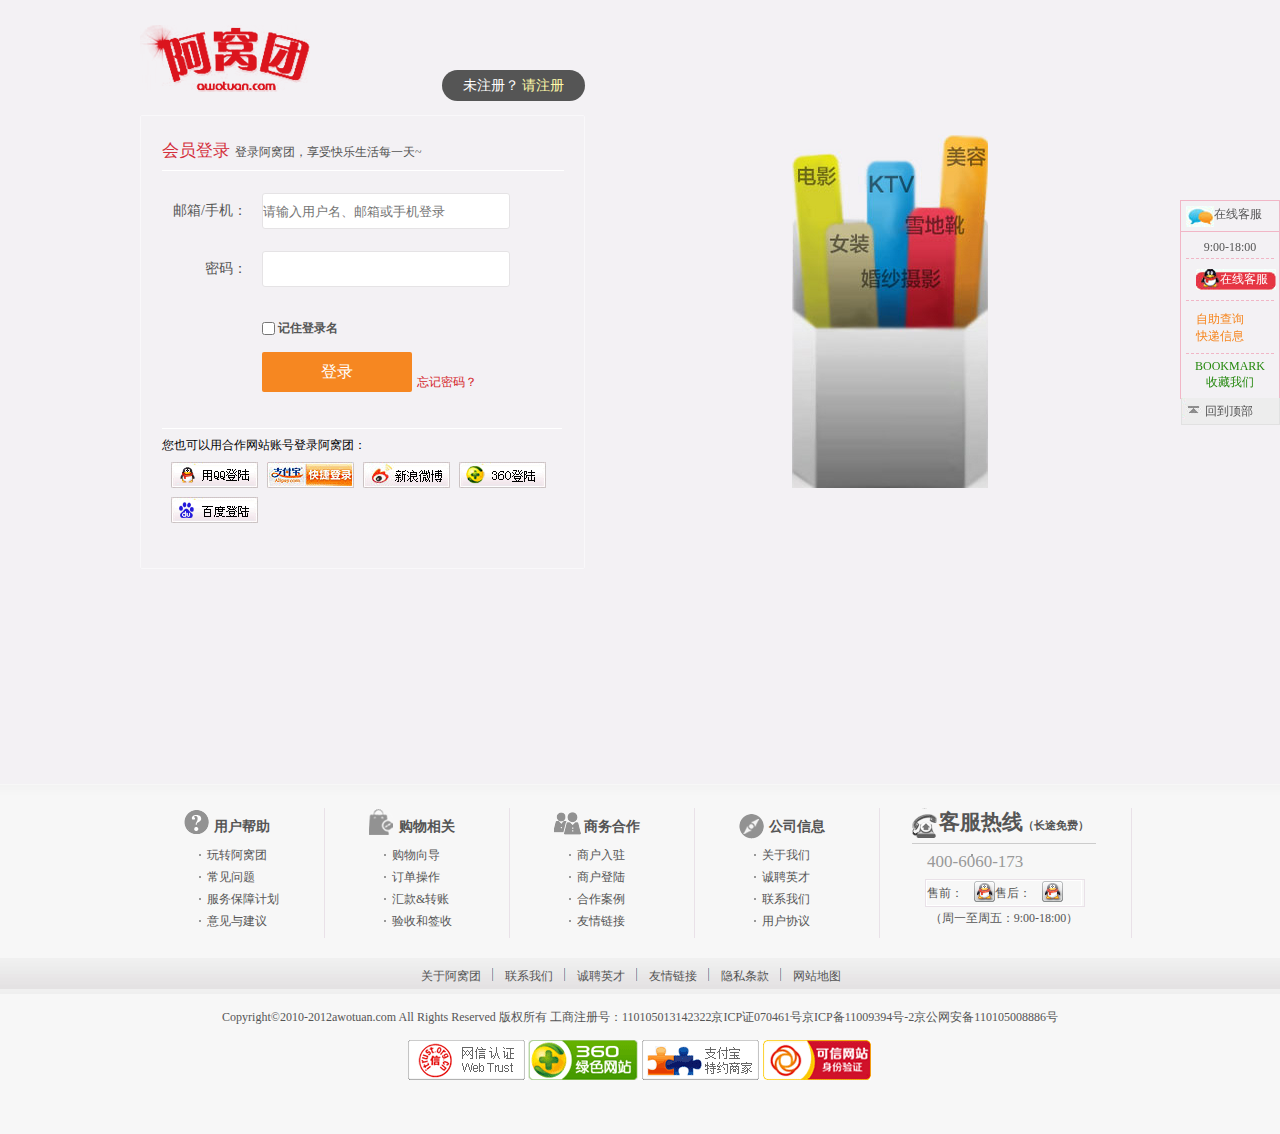
<file: awoshopping/www/src/html/enter.html>
<!DOCTYPE html>
<html>

	<head>
		<meta charset="UTF-8">
		<title></title>
		<link rel="stylesheet" href="../css/enter.css" />
	</head>

	<body>
		<div id="login">
			<div class="w">
				<div id="service">
					<div class="service-one"><span></span>
						<a>在线客服</a>
					</div>
					<div class="service-two">
						<a>9:00-18:00</a>
						<a class="line">在线客服</a>
						<p>自助查询<br/>快递信息</p><span>BOOKMARK<br/>收藏我们</span></div>
					<div class="service-three"><span></span>
						<a class="back_top">回到顶部</a>
					</div>
				</div>
				<div class="log-left l">
					<div class="log-left-top">
						<h2><a href="../../index.html"></a></h2>
						<p>未注册？
							<a href="login.html">请注册</a>
						</p>
					</div>
					<div class="log-left-bot">
						<form action="" method="post">
							<p><span>会员登录</span>登录阿窝团，享受快乐生活每一天~</p>
							<dl>
								<dt>邮箱/手机：</dt>
								<dd>
									<input type="text" id="email" placeholder="请输入用户名、邮箱或手机登录" />
									<i></i>
								</dd>

							</dl>

							<dl>
								<dt>密码：</dt>
								<dd><input type="password" id="password" />
									<i></i>

								</dd>
							</dl>

							<b><input type="checkbox" />记住登录名</b>
							<input id="log" class="sub l" type="button" value="登录" />
							<a href="#">忘记密码？</a>
						</form>
						<div class="login-bot">
							<p class="">您也可以用合作网站账号登录阿窝团：</p>
							<a href=""><img src="../img/login/qq.png" /></a>
							<a href=""><img src="../img/login/zhifubao.png" /></a>
							<a href=""><img src="../img/login/xinlang.png" /></a>
							<a href=""><img src="../img/login/360.png" /></a>
							<a href=""><img src="../img/login/baidu.png" /></a>
						</div>

					</div>
				</div>
				<div class="log-right">
					<img src="../img/sign in/nvzhuang.png" />
				</div>
			</div>
		</div>
		<div id="feet">
			<div class="w">
				<ul>
					<li class="li-h3-first">
						<h3>用户帮助</h3></li>
					<li>
						<a href="#">玩转阿窝团</a>
					</li>
					<li>
						<a href="#">常见问题</a>
					</li>
					<li>
						<a href="#">服务保障计划</a>
					</li>
					<li>
						<a href="#">意见与建议</a>
					</li>
				</ul>
				<ul>
					<li class="li-h3-second">
						<h3>购物相关</h3></li>
					<li>
						<a href="#">购物向导</a>
					</li>
					<li>
						<a href="#">订单操作</a>
					</li>
					<li>
						<a href="#">汇款&转账</a>
					</li>
					<li>
						<a href="#">验收和签收</a>
					</li>
				</ul>
				<ul>
					<li class="li-h3-three">
						<h3>商务合作</h3></li>
					<li>
						<a href="#">商户入驻</a>
					</li>
					<li>
						<a href="#">商户登陆</a>
					</li>
					<li>
						<a href="#">合作案例</a>
					</li>
					<li>
						<a href="#">友情链接</a>
					</li>
				</ul>
				<ul>
					<li class="li-h3-four">
						<h3>公司信息</h3></li>
					<li>
						<a href="#">关于我们</a>
					</li>
					<li>
						<a href="#">诚聘英才</a>
					</li>
					<li>
						<a href="#">联系我们</a>
					</li>
					<li>
						<a href="#">用户协议</a>
					</li>
				</ul>
				<ul class="ul-last">
					<li class="li-last-first">
						<h3>客服热线<span>（长途免费）</span></h3></li>
					<li class="li-last-second">400-6060-173</li>
					<li class="li-last-three">
						<div class="touch">
							<span>售前：</span>
							<a href="#"><img src="../img/home/qq.png" /></a>
							<span>售后：</span>
							<a href="#"><img src="../img/home/qq.png" /></a>
						</div>
					</li>
					<li class="li-last-four">（周一至周五：9:00-18:00）</li>
				</ul>
			</div>
		</div>
		<div id="floor">
			<div class="w">
				<ul>
					<li class="floor-click">
						<a href="#">关于阿窝团</a>
					</li>
					<li class="floor-border"><img src="../img/home/border3.png" /></li>
					<li class="floor-click">
						<a href="#">联系我们</a>
					</li>
					<li class="floor-border"><img src="../img/home/border3.png" /></li>
					<li class="floor-click">
						<a href="#">诚聘英才</a>
					</li>
					<li class="floor-border"><img src="../img/home/border3.png" /></li>
					<li class="floor-click">
						<a href="#">友情链接</a>
					</li>
					<li class="floor-border"><img src="../img/home/border3.png" /></li>
					<li class="floor-click">
						<a href="#">隐私条款</a>
					</li>
					<li class="floor-border"><img src="../img/home/border3.png" /></li>
					<li class="floor-click">
						<a href="#">网站地图</a>
					</li>
				</ul>
			</div>
		</div>
		<div id="bottom">
			<div class="w">
				<p>Copyright&copy;2010-2012awotuan.com All Rights Reserved 版权所有 工商注册号：<span>110105013142322京ICP证070461号京ICP备11009394号-2</span>京公网安备110105008886号</p>
				<i><img src="../img/home/webtrust.png"/></i>
			</div>
		</div>
	</body>
	<script type="text/javascript" src="../JavaScript/lib/jquery-1.11.3.js"></script>
	<script type="text/javascript" src="../JavaScript/enter.js"></script>
	<script type="text/javascript" src="../JavaScript/lib/jquery.cookie.js"></script>
	<script type="text/javascript" src="../JavaScript/public.js" ></script>
</html>
</file>
<file: www/src/css/index.css>
/*====top=======*/
/*======banner=======*/
/*=====nav========*/
body, h1, h2, h3, h4, h5, h6, a, p, input, img, ul, ol, li, dl, dt, dd, html {
  padding: 0;
  margin: 0;
}

html, body {
  background-color: #f6f6f6;
}

body {
  font-family: "microsoft yahei";
  color: #555555;
  font-size: 12px;
}

ul, ol {
  list-style: none;
}

li {
  float: left;
}

a {
  text-decoration: none;
  color: #555555;
  float: left;
}
a:hover {
  color: #f00;
}

img {
  border: 0;
}

/*====top=======*/
/*======banner=======*/
/*=====nav========*/
/*====top=======*/
/*======banner=======*/
/*=====nav========*/
.l {
  float: left;
}

.r {
  float: right;
}

.w {
  margin: 0 auto;
  width: 1000px;
}

img {
  border-style: none;
}

.floor-top {
  height: 38px;
}

.floor-bot {
  margin-bottom: 40px;
}

.bgleft {
  width: 3px;
  height: 38px;
  float: left;
  background: url(../img/home/bgleft.png) no-repeat;
}

.bgmid {
  width: 975px;
  height: 29px;
  padding-left: 8px;
  padding-top: 9px;
  padding-right: 11px;
  background: url(../img/home/bgmid.png) repeat-x;
  float: left;
}

.bgright {
  width: 3px;
  height: 38px;
  float: left;
  background: url(../img/home/bgright.png) no-repeat;
}

.hbgleft {
  width: 1px;
  height: 27px;
  background: url(../img/home/hbgleft.png) no-repeat;
}

.hbgmid {
  width: 137px;
  height: 27px;
  line-height: 27px;
  text-align: center;
  font-size: 18px;
  background: url(../img/home/hbgmid.png);
  color: #FFFFFF;
}

.hbgright {
  width: 1px;
  height: 27px;
  margin-right: 12px;
  background: url(../img/home/hbgleft.png) no-repeat;
}

.floor-li {
  height: 27px;
  line-height: 27px;
  padding-left: 6px;
  padding-right: 6px;
}

.floor-li-border {
  height: 27px;
  line-height: 31px;
}

.floor-li-span {
  width: 100px;
  height: 27px;
  line-height: 27px;
}

.floor-dl {
  width: 303px;
  height: 324px;
  border: 1px solid #CCCCCC;
  padding-top: 9px;
  padding-left: 15px;
  background-color: #FFFFFF;
  float: left;
  margin-bottom: 20px;
  margin-right: 20px;
}

.floor-dl-last {
  width: 303px;
  height: 324px;
  border: 1px solid #CCCCCC;
  padding-top: 9px;
  padding-left: 15px;
  background-color: #FFFFFF;
  float: left;
  margin-bottom: 20px;
}

.floor-dt {
  width: 290px;
  height: 294px;
}

.floor-dt-h3 a {
  width: 290px;
  height: 55px;
  line-height: 25px;
  text-overflow: ellipsis;
  word-break: keep-all;
  overflow: hidden;
}

.floor-dt-span {
  width: 288px;
  height: 237px;
  float: left;
  border: 1px solid #fcdf8e;
}

.dt-span-a {
  width: 288px;
  height: 190px;
  background: url(../img/home/qiuji.png) no-repeat;
}

.dt-span-p {
  width: 280px;
  height: 37px;
  padding-top: 9px;
  padding-left: 8px;
  border-top: 1px solid #fcdf8e;
  float: left;
  background: url(../img/home/pbg.png) repeat-x;
}

.dt-span-p b {
  float: left;
  width: 100px;
  height: 37px;
  color: #ef340b;
  font-size: 27px;
}
.dt-span-p b i {
  font-style: normal;
  font-size: 20px;
  color: #ef340b;
  font-weight: bold;
}

.dt-span-p a {
  width: 68px;
  height: 29px;
  text-align: center;
  line-height: 29px;
  font-size: 19px;
  border: 1px solid #ff7f3f;
  border-radius: 2px;
  background-color: #ffa472;
  color: #fff;
  margin-right: 12px;
  float: right;
}

.floor-dd {
  width: 288px;
  height: 30px;
}
.floor-dd p {
  width: 96px;
  height: 30px;
  line-height: 30px;
}
.floor-dd p i {
  font-style: normal;
  text-decoration: line-through;
}
.floor-dd p b {
  font-weight: 600;
  color: #d41f2b;
}

.touch {
  width: 154px;
  height: 24px;
  border: 1px solid #ffffff;
  background-color: #f7f7f7;
}
.touch span {
  width: 47px;
  height: 24px;
  line-height: 24px;
  float: left;
}

.floor-border {
  height: 36px;
  line-height: 38px;
}

.floor-click {
  height: 36px;
  line-height: 36px;
}

.log-left {
  width: 445px;
  height: 659px;
}

.log-left-top {
  width: 445px;
  height: 90px;
}

.log-left-bot {
  width: 401px;
  height: 535px;
  border: 1px solid #f9f8fa;
  border-radius: 2px;
  padding: 16px 21px;
}

.sub {
  width: 150px;
  height: 40px;
  line-height: 40px;
  font-size: 16px;
  color: #FFFFFF;
  background-color: #f68721;
  margin-left: 100px;
  border: none;
  border-radius: 2px;
  cursor: pointer;
}

#service {
  width: 98px;
  height: 197px;
  position: fixed;
  right: 0;
  top: 200px;
  border: 1px solid #f1b6c6;
}

.service-one {
  width: 93px;
  height: 25px;
  padding-top: 5px;
  padding-left: 5px;
  border-bottom: 1px solid #F1B6C6;
}
.service-one span {
  width: 28px;
  height: 21px;
  background: url(../img/home/bg45.jpg) no-repeat;
  background-position: 0 0;
  float: left;
}

.service-two {
  width: 88px;
  height: 156px;
  padding: 5px;
}
.service-two a {
  width: 88px;
  height: 21px;
  line-height: 21px;
  text-align: center;
  border-bottom: 1px dashed #F1B6C6;
}
.service-two .line {
  width: 65px;
  padding-left: 15px;
  height: 21px;
  color: #FFFFFF;
  background: url(../img/home/bg45.jpg) no-repeat;
  background-position: -28px 0;
  border: none;
  margin: 10px;
}
.service-two p {
  width: 68px;
  height: 32px;
  padding: 10px;
  border-top: 1px dashed #F1B6C6;
  color: #F68721;
  float: left;
}
.service-two span {
  width: 78px;
  height: 33px;
  padding: 5px;
  color: #26890f;
  text-align: center;
  float: left;
  border-top: 1px dashed #F1B6C6;
}

.service-three {
  width: 97px;
  height: 26px;
  border: 1px solid #e1e1e1;
  border-top: none;
  background-color: #ededed;
  line-height: 26px;
  text-align: center;
}
.service-three span {
  float: left;
  width: 23px;
  height: 21px;
  background: url(../img/home/bg45.jpg) no-repeat;
  background-position: -108px 0;
}

/*====top=======*/
/*======banner=======*/
/*=====nav========*/
#top {
  width: 100%;
  height: 27px;
  background-color: #f5f5f5;
  border-bottom: 1px solid #dcdcdc;
}
#top .top-left {
  width: 400px;
  height: 27px;
  line-height: 27px;
}
#top .top-left ul {
  width: 400px;
  height: 27px;
  line-height: 27px;
}
#top .top-right {
  width: 488px;
  height: 27px;
}
#top .top-right ul {
  width: 488px;
  height: 27px;
}

#top .top-left ul li {
  height: 27px;
  line-height: 27px;
}
#top .top-left ul li.li-one {
  width: 120px;
}
#top .top-left ul li.li-two {
  padding-left: 10px;
  width: 80px;
}
#top .top-left ul li.li-three {
  width: 48px;
  padding: 0 10px;
}
#top .top-left ul li.li-five {
  width: 50px;
  padding-left: 20px;
  padding-right: 27px;
  background: url(../img/home/xiasan.png) no-repeat 88px 11px;
  cursor: pointer;
}
#top .top-left ul li.li-five:hover a {
  color: #f00;
}

#top .top-right ul li {
  height: 27px;
  line-height: 27px;
}
#top .top-right ul li.li-one {
  width: 86px;
  padding-left: 22px;
  background: url("../img/home/dianhua.png") no-repeat 7px 7px;
}
#top .top-right ul li.li-two {
  width: 97px;
  padding-left: 29px;
  background: url("../img/home/shopping.png") no-repeat 6px 4px;
}
#top .top-right ul li.li-two a span {
  color: #ff9000;
  font-weight: bold;
}
#top .top-right ul li.li-three {
  width: 81px;
  padding-left: 16px;
  background: url("../img/home/xiasan.png") no-repeat 73px 11px;
  cursor: pointer;
}
#top .top-right ul li.li-four {
  width: 54px;
  padding-left: 21px;
  background: url("../img/home/xing.png") no-repeat 6px 8px;
  cursor: pointer;
}
#top .top-right ul li.li-five {
  width: 53px;
  padding-left: 21px;
  background: url("../img/home/jia.png") no-repeat 6px 9px;
  cursor: pointer;
}

#stairs {
  width: 100px;
  height: 500px;
  left: 0;
  border: 1px solid #F1B6C6;
  position: fixed;
  display: none;
}
#stairs li {
  width: 100px;
  height: 100px;
  line-height: 100px;
  text-align: center;
  font-size: 18px;
  font-weight: bold;
  color: #F1B6C6;
  position: relative;
}
#stairs li span {
  width: 100px;
  height: 100px;
  line-height: 100px;
  text-align: center;
  font-size: 18px;
  font-weight: bold;
  color: #F1B6C6;
  position: absolute;
  left: 0;
  top: 0;
  display: none;
}
#stairs .active {
  color: #FFFFFF;
  display: block;
  background-color: palevioletred;
}
#stairs li.hover span {
  background-color: red;
  color: #FFFFFF;
  display: block;
}

#banner {
  width: 100%;
  height: 126px;
  background-color: #990000;
}
#banner .w {
  height: 126px;
}
#banner .w h1 {
  width: 187px;
  height: 112px;
  margin-top: 11px;
}
#banner .w .btn {
  width: 55px;
  height: 28px;
  margin-left: 27px;
  margin-top: 50px;
  border: 1px solid #cccccc;
  border-radius: 2px;
  background-color: #ffffff;
}
#banner .w .quality {
  width: 256px;
  height: 64px;
  margin-left: 57px;
  margin-top: 35px;
  overflow: hidden;
}
#banner .w .search {
  width: 354px;
  height: 66px;
  margin-right: 6px;
  margin-top: 30px;
  overflow: hidden;
}

#banner .w .btn {
  position: relative;
}
#banner .w .btn b {
  width: 49px;
  height: 28px;
  line-height: 28px;
  padding-left: 8px;
  font-size: 16px;
  color: #333333;
  font-weight: normal;
  float: left;
  background: url("../img/home/xiasan.png") no-repeat 43px 12px;
}
#banner .w .btn .ads-more {
  position: absolute;
  left: 0;
  top: 49px;
  width: 460px;
  height: 196px;
  padding: 10px;
  border-bottom: 1px solid #ccc;
  border-radius: 5px;
  background-color: #fbfbfb;
  z-index: 10;
  display: none;
}
#banner .w .btn .ads-more span {
  float: left;
  width: 50px;
  height: 19px;
  line-height: 19px;
}
#banner .w .btn .ads-more span.pinyin {
  float: left;
  width: 24px;
  height: 55px;
  margin-left: 8px;
  margin-right: 11px;
  line-height: 23px;
}
#banner .w .btn .ads-more button {
  float: right;
}
#banner .w .btn .ads-more .ads-bot {
  width: 438px;
  height: 159px;
  background-color: #FFFFFF;
  border: 1px solid #ccc;
  padding: 5px 10px;
  float: left;
  margin-top: 6px;
}
#banner .w .btn .ads-more .ads-bot ul {
  width: 438px;
  height: 97px;
}
#banner .w .btn .ads-more .ads-bot ul li {
  width: 24px;
  height: 24px;
  line-height: 24px;
  margin-left: 8px;
  margin-right: 11px;
}
#banner .w .btn .ads-more .ads-bot ul li.ads-li {
  width: 24px;
  height: 24px;
  line-height: 24px;
}
#banner .w .btn .ads-more .ads-bot ul.ads-pinyin {
  width: 395px;
  height: 24px;
  border-bottom: 1px solid #ccc;
  float: right;
}
#banner .w .btn .ads-more .ads-bot ul.ads-pinyin li {
  width: 17px;
  height: 22px;
  line-height: 22px;
  text-align: center;
  margin: 0;
}
#banner .w .btn .ads-more .ads-bot ul.ads-pinyin li.ads-active {
  width: 17px;
  height: 24px;
  background-color: #ffffff;
  border: 1px solid #ccc;
  border-bottom: none;
  color: #c12323;
  border-radius: 3px;
}
#banner .w .btn .ads-more .ads-bot .ads-city {
  width: 395px;
  height: 32px;
  float: right;
}
#banner .w .btn .ads-more .ads-bot .ads-city p {
  display: none;
}
#banner .w .btn .ads-more .ads-bot .ads-city p a {
  line-height: 32px;
  padding-right: 19px;
}
#banner .w .btn .ads-more .ads-bot .ads-city p.city-active {
  display: block;
}

#banner .w .quality dl {
  float: left;
  padding-left: 12px;
  overflow: hidden;
  width: 72px;
  height: 64px;
}
#banner .w .quality dl dt span {
  display: block;
  margin-left: 9px;
  overflow: hidden;
  width: 34px;
  height: 38px;
}
#banner .w .quality dl dt span.span-left {
  background: url("../img/home/xuebi.png") no-repeat;
  background-position: 0 -128px;
}
#banner .w .quality dl dt span.span-mid {
  background: url("../img/home/xuebi.png") no-repeat;
  background-position: 0 -184px;
}
#banner .w .quality dl dt span.span-right {
  background: url("../img/home/xuebi.png") no-repeat;
  background-position: 0 -240px;
}
#banner .w .quality dl dd p {
  width: 72px;
  height: 26px;
  line-height: 26px;
  color: #ffffff;
}
#banner .w .quality .border {
  float: left;
  width: 1px;
  height: 64px;
  line-height: 64px;
  background: url("../img/home/xuebi.png") no-repeat;
  background-position: 0 -283px;
}

#banner .w .search .search-top {
  width: 354px;
  height: 43px;
}
#banner .w .search .search-top .left {
  width: 9px;
  height: 43px;
  background: url("../img/home/searchleft.png") no-repeat;
}
#banner .w .search .search-top .mid {
  width: 261px;
  height: 43px;
  background: url("../img/home/searchmid.png") repeat-x;
}
#banner .w .search .search-top .middle {
  width: 74px;
  height: 43px;
}
#banner .w .search .search-top .right {
  width: 10px;
  height: 43px;
  background: url("../img/home/searchright.png") no-repeat;
}
#banner .w .search .search-btm {
  width: 354px;
  height: 23px;
}
#banner .w .search .search-btm a {
  margin-right: 14px;
  display: block;
  overflow: hidden;
  color: #fe9501;
  height: 23px;
  line-height: 23px;
}
#banner .w .search .search-btm a:hover {
  color: #f00;
}

#banner .w .search .search-top .mid #txt {
  border: none;
  overflow: hidden;
  width: 261px;
  height: 43px;
  line-height: 43px;
  font-size: 14px;
}
#banner .w .search .search-top .middle #btn {
  border: none;
  background: url(../img/home/red.png) repeat-x;
  font-size: 25px;
  color: #fbefef;
  overflow: hidden;
  width: 74px;
  height: 43px;
  line-height: 43px;
  cursor: pointer;
}

#nav {
  width: 100%;
  height: 40px;
  background-color: #262626;
}
#nav .w {
  position: relative;
}
#nav .w .nav-show {
  width: 968px;
  height: 97px;
  padding: 11px 15px;
  border: 1px solid #CCCCCC;
  position: absolute;
  left: 0;
  top: 50px;
  background-color: #FFFFFF;
  overflow: hidden;
}
#nav .w .nav-show .nav-show-top {
  width: 968px;
  height: 26px;
  overflow: hidden;
}
#nav .w .nav-show .nav-show-mid {
  width: 968px;
  height: 44px;
  overflow: hidden;
}
#nav .w .nav-show .nav-show-bot {
  width: 968px;
  height: 26px;
  overflow: hidden;
}
#nav .w .nav-show span {
  float: left;
  width: 60px;
  height: 26px;
  line-height: 19px;
  color: #999999;
  overflow: hidden;
}
#nav .w .nav-show li.border {
  line-height: 22px;
}
#nav .w .nav-show li.left {
  height: 20px;
  color: #333333;
  line-height: 20px;
  padding-left: 7px;
  padding-right: 3px;
  overflow: hidden;
}
#nav .w .nav-show li.left a {
  color: #333333;
}

.click li {
  padding-left: 15px;
  padding-right: 15px;
  border-left: 1px solid transparent;
  border-right: 1px solid transparent;
  overflow: hidden;
  height: 40px;
  line-height: 40px;
  font-size: 16px;
}
.click li a {
  color: #ffffff;
}

#carousel {
  height: 563px;
  overflow: hidden;
  margin-top: 146px;
}
#carousel .carousel-show {
  width: 1000px;
  height: 563px;
  position: relative;
  overflow: hidden;
}

.carousel-show img {
  width: 100%;
  height: 100%;
}

#xd {
  position: absolute;
  right: 0px;
  bottom: 0px;
}

#xd span {
  display: block;
  float: left;
  margin-right: 10px;
  margin-bottom: 10px;
  cursor: pointer;
}

#xd span:hover {
  color: #069;
}

.xd1 {
  color: #eee;
}

.xd2 {
  color: #069;
}

#content {
  margin-top: 40px;
  background-color: #f6f6f6;
  padding-bottom: 80px;
  overflow: hidden;
}
#content .floor-span a {
  height: 27px;
  line-height: 27px;
  color: #ea592d;
  overflow: hidden;
}
#content .floor-bot {
  padding-top: 15px;
  overflow: hidden;
}

#feet {
  height: 130px;
  padding-top: 23px;
  padding-bottom: 20px;
  background: url(../img/home/feetbg.png) repeat-x;
  border-top: 1px solid #f7f7f7;
  overflow: hidden;
}
#feet ul {
  width: 184px;
  height: 130px;
  border-right: 1px solid #e9e1e8;
  float: left;
  overflow: hidden;
}
#feet ul li {
  width: 117px;
  height: 22px;
  padding-left: 67px;
  line-height: 22px;
  background: url(../img/home/dian.png) no-repeat 59px 10px;
  overflow: hidden;
}
#feet ul li.li-h3-first {
  width: 110px;
  height: 36px;
  line-height: 36px;
  padding-left: 74px;
  overflow: hidden;
  background: url(../img/home/xuebi.png) no-repeat;
  background-position: 44px -333px;
  overflow: hidden;
}
#feet ul li.li-h3-second {
  width: 110px;
  height: 36px;
  line-height: 36px;
  padding-left: 74px;
  overflow: hidden;
  background: url(../img/home/xuebi.png) no-repeat;
  background-position: 44px -368px;
  overflow: hidden;
}
#feet ul li.li-h3-three {
  width: 110px;
  height: 36px;
  line-height: 36px;
  padding-left: 74px;
  overflow: hidden;
  background: url(../img/home/xuebi.png) no-repeat;
  background-position: 44px -402px;
  overflow: hidden;
}
#feet ul li.li-h3-four {
  width: 110px;
  height: 36px;
  line-height: 36px;
  padding-left: 74px;
  overflow: hidden;
  background: url(../img/home/xuebi.png) no-repeat;
  background-position: 44px -432px;
  overflow: hidden;
}
#feet ul.ul-last {
  width: 173px;
  height: 130px;
  padding-left: 32px;
  padding-right: 46px;
  overflow: hidden;
}
#feet ul.ul-last li {
  padding: 0;
}
#feet ul.ul-last li.li-last-first {
  height: 35px;
  width: 157px;
  padding-left: 27px;
  font-size: 18px;
  border-bottom: 1px solid #ccc;
  background: url(../img/home/xuebi.png) no-repeat;
  background-position: 0 -462px;
  overflow: hidden;
}
#feet ul.ul-last li.li-last-first span {
  width: 65px;
  height: 35px;
  line-height: 35px;
  font-size: 11px;
}
#feet ul.ul-last li.li-last-second {
  height: 35px;
  line-height: 35px;
  width: 157px;
  padding-left: 15px;
  font-size: 17px;
  color: #999999;
  overflow: hidden;
}
#feet ul.ul-last li.li-last-three {
  width: 158px;
  margin-left: 13px;
  height: 26px;
  border: 1px solid #e9e1e8;
  overflow: hidden;
}
#feet ul.ul-last li.li-last-four {
  width: 158px;
  margin-left: 13px;
  height: 31px;
  text-align: center;
  overflow: hidden;
}

#floor {
  height: 36px;
  background: url(../img/home/botbg.png) repeat-x;
  overflow: hidden;
}
#floor .w ul {
  margin-left: 270px;
}
#floor .w ul .floor-click a {
  padding-left: 11px;
  padding-right: 11px;
  overflow: hidden;
}

#bottom {
  height: 140px;
  background-color: #f7f7f7;
  overflow: hidden;
}
#bottom p {
  width: 1000px;
  text-align: center;
  height: 46px;
  line-height: 46px;
  overflow: hidden;
}
#bottom p span {
  color: #555555;
}
#bottom i {
  margin-left: 268px;
}

/*# sourceMappingURL=index.css.map */
</file>
<file: awoshopping/www/src/css/index.css>
/*====top=======*/
/*======banner=======*/
/*=====nav========*/
body, h1, h2, h3, h4, h5, h6, a, p, input, img, ul, ol, li, dl, dt, dd, html {
  padding: 0;
  margin: 0;
}

html, body {
  background-color: #f6f6f6;
}

body {
  font-family: "microsoft yahei";
  color: #555555;
  font-size: 12px;
}

ul, ol {
  list-style: none;
}

li {
  float: left;
}

a {
  text-decoration: none;
  color: #555555;
  float: left;
}
a:hover {
  color: #f00;
}

img {
  border: 0;
}

/*====top=======*/
/*======banner=======*/
/*=====nav========*/
/*====top=======*/
/*======banner=======*/
/*=====nav========*/
.l {
  float: left;
}

.r {
  float: right;
}

.w {
  margin: 0 auto;
  width: 1000px;
}

img {
  border-style: none;
}

.floor-top {
  height: 38px;
}

.floor-bot {
  margin-bottom: 40px;
}

.bgleft {
  width: 3px;
  height: 38px;
  float: left;
  background: url(../img/home/bgleft.png) no-repeat;
}

.bgmid {
  width: 975px;
  height: 29px;
  padding-left: 8px;
  padding-top: 9px;
  padding-right: 11px;
  background: url(../img/home/bgmid.png) repeat-x;
  float: left;
}

.bgright {
  width: 3px;
  height: 38px;
  float: left;
  background: url(../img/home/bgright.png) no-repeat;
}

.hbgleft {
  width: 1px;
  height: 27px;
  background: url(../img/home/hbgleft.png) no-repeat;
}

.hbgmid {
  width: 137px;
  height: 27px;
  line-height: 27px;
  text-align: center;
  font-size: 18px;
  background: url(../img/home/hbgmid.png);
  color: #FFFFFF;
}

.hbgright {
  width: 1px;
  height: 27px;
  margin-right: 12px;
  background: url(../img/home/hbgleft.png) no-repeat;
}

.floor-li {
  height: 27px;
  line-height: 27px;
  padding-left: 6px;
  padding-right: 6px;
}

.floor-li-border {
  height: 27px;
  line-height: 31px;
}

.floor-li-span {
  width: 100px;
  height: 27px;
  line-height: 27px;
}

.floor-dl {
  width: 303px;
  height: 324px;
  border: 1px solid #CCCCCC;
  padding-top: 9px;
  padding-left: 15px;
  background-color: #FFFFFF;
  float: left;
  margin-bottom: 20px;
  margin-right: 20px;
}

.floor-dl-last {
  width: 303px;
  height: 324px;
  border: 1px solid #CCCCCC;
  padding-top: 9px;
  padding-left: 15px;
  background-color: #FFFFFF;
  float: left;
  margin-bottom: 20px;
}

.floor-dt {
  width: 290px;
  height: 294px;
}

.floor-dt-h3 a {
  width: 290px;
  height: 55px;
  line-height: 25px;
  text-overflow: ellipsis;
  word-break: keep-all;
  overflow: hidden;
}

.floor-dt-span {
  width: 288px;
  height: 237px;
  float: left;
  border: 1px solid #fcdf8e;
}

.dt-span-a {
  width: 288px;
  height: 190px;
  background: url(../img/home/qiuji.png) no-repeat;
}

.dt-span-p {
  width: 280px;
  height: 37px;
  padding-top: 9px;
  padding-left: 8px;
  border-top: 1px solid #fcdf8e;
  float: left;
  background: url(../img/home/pbg.png) repeat-x;
}

.dt-span-p b {
  float: left;
  width: 100px;
  height: 37px;
  color: #ef340b;
  font-size: 27px;
}
.dt-span-p b i {
  font-style: normal;
  font-size: 20px;
  color: #ef340b;
  font-weight: bold;
}

.dt-span-p a {
  width: 68px;
  height: 29px;
  text-align: center;
  line-height: 29px;
  font-size: 19px;
  border: 1px solid #ff7f3f;
  border-radius: 2px;
  background-color: #ffa472;
  color: #fff;
  margin-right: 12px;
  float: right;
}

.floor-dd {
  width: 288px;
  height: 30px;
}
.floor-dd p {
  width: 96px;
  height: 30px;
  line-height: 30px;
}
.floor-dd p i {
  font-style: normal;
  text-decoration: line-through;
}
.floor-dd p b {
  font-weight: 600;
  color: #d41f2b;
}

.touch {
  width: 154px;
  height: 24px;
  border: 1px solid #ffffff;
  background-color: #f7f7f7;
}
.touch span {
  width: 47px;
  height: 24px;
  line-height: 24px;
  float: left;
}

.floor-border {
  height: 36px;
  line-height: 38px;
}

.floor-click {
  height: 36px;
  line-height: 36px;
}

.log-left {
  width: 445px;
  height: 659px;
}

.log-left-top {
  width: 445px;
  height: 90px;
}

.log-left-bot {
  width: 401px;
  height: 535px;
  border: 1px solid #f9f8fa;
  border-radius: 2px;
  padding: 16px 21px;
}

.sub {
  width: 150px;
  height: 40px;
  line-height: 40px;
  font-size: 16px;
  color: #FFFFFF;
  background-color: #f68721;
  margin-left: 100px;
  border: none;
  border-radius: 2px;
  cursor: pointer;
}

#service {
  width: 98px;
  height: 197px;
  position: fixed;
  right: 0;
  top: 200px;
  border: 1px solid #f1b6c6;
}

.service-one {
  width: 93px;
  height: 25px;
  padding-top: 5px;
  padding-left: 5px;
  border-bottom: 1px solid #F1B6C6;
}
.service-one span {
  width: 28px;
  height: 21px;
  background: url(../img/home/bg45.jpg) no-repeat;
  background-position: 0 0;
  float: left;
}

.service-two {
  width: 88px;
  height: 156px;
  padding: 5px;
}
.service-two a {
  width: 88px;
  height: 21px;
  line-height: 21px;
  text-align: center;
  border-bottom: 1px dashed #F1B6C6;
}
.service-two .line {
  width: 65px;
  padding-left: 15px;
  height: 21px;
  color: #FFFFFF;
  background: url(../img/home/bg45.jpg) no-repeat;
  background-position: -28px 0;
  border: none;
  margin: 10px;
}
.service-two p {
  width: 68px;
  height: 32px;
  padding: 10px;
  border-top: 1px dashed #F1B6C6;
  color: #F68721;
  float: left;
}
.service-two span {
  width: 78px;
  height: 33px;
  padding: 5px;
  color: #26890f;
  text-align: center;
  float: left;
  border-top: 1px dashed #F1B6C6;
}

.service-three {
  width: 97px;
  height: 26px;
  border: 1px solid #e1e1e1;
  border-top: none;
  background-color: #ededed;
  line-height: 26px;
  text-align: center;
}
.service-three span {
  float: left;
  width: 23px;
  height: 21px;
  background: url(../img/home/bg45.jpg) no-repeat;
  background-position: -108px 0;
}

/*====top=======*/
/*======banner=======*/
/*=====nav========*/
#top {
  width: 100%;
  min-width: 1000px;
  height: 27px;
  background-color: #f5f5f5;
  border-bottom: 1px solid #dcdcdc;
}
#top .top-left {
  width: 400px;
  height: 27px;
  line-height: 27px;
}
#top .top-left ul {
  width: 400px;
  height: 27px;
  line-height: 27px;
}
#top .top-right {
  width: 488px;
  height: 27px;
}
#top .top-right ul {
  width: 488px;
  height: 27px;
}

#top .top-left ul li {
  height: 27px;
  line-height: 27px;
}
#top .top-left ul li.li-one {
  width: 120px;
}
#top .top-left ul li.li-two {
  padding-left: 10px;
  width: 90px;
}
#top .top-left ul li.li-three {
  width: 48px;
  padding: 0 10px;
}
#top .top-left ul li.li-five {
  width: 50px;
  padding-left: 20px;
  padding-right: 27px;
  background: url(../img/home/xiasan.png) no-repeat 88px 11px;
  cursor: pointer;
}
#top .top-left ul li.li-five:hover a {
  color: #f00;
}

#top .top-right ul li {
  height: 27px;
  line-height: 27px;
}
#top .top-right ul li.li-one {
  width: 86px;
  padding-left: 22px;
  background: url("../img/home/dianhua.png") no-repeat 7px 7px;
}
#top .top-right ul li.li-two {
  width: 97px;
  padding-left: 29px;
  background: url("../img/home/shopping.png") no-repeat 6px 4px;
}
#top .top-right ul li.li-two a span {
  color: #ff9000;
  font-weight: bold;
}
#top .top-right ul li.li-three {
  width: 81px;
  padding-left: 16px;
  background: url("../img/home/xiasan.png") no-repeat 73px 11px;
  cursor: pointer;
}
#top .top-right ul li.li-four {
  width: 54px;
  padding-left: 21px;
  background: url("../img/home/xing.png") no-repeat 6px 8px;
  cursor: pointer;
}
#top .top-right ul li.li-five {
  width: 53px;
  padding-left: 21px;
  background: url("../img/home/jia.png") no-repeat 6px 9px;
  cursor: pointer;
}

#stairs {
  width: 100px;
  height: 500px;
  left: 0;
  border: 1px solid #F1B6C6;
  position: fixed;
  display: none;
}
#stairs li {
  width: 100px;
  height: 100px;
  line-height: 100px;
  text-align: center;
  font-size: 18px;
  font-weight: bold;
  color: #F1B6C6;
  position: relative;
}
#stairs li span {
  width: 100px;
  height: 100px;
  line-height: 100px;
  text-align: center;
  font-size: 18px;
  font-weight: bold;
  color: #F1B6C6;
  position: absolute;
  left: 0;
  top: 0;
  display: none;
}
#stairs .active {
  color: #FFFFFF;
  display: block;
  background-color: palevioletred;
}
#stairs li.hover span {
  background-color: red;
  color: #FFFFFF;
  display: block;
}

#banner {
  min-width: 1000px;
  width: 100%;
  height: 126px;
  background-color: #990000;
}
#banner .w {
  height: 126px;
}
#banner .w h1 {
  width: 187px;
  height: 112px;
  margin-top: 11px;
}
#banner .w .btn {
  width: 55px;
  height: 28px;
  margin-left: 27px;
  margin-top: 50px;
  border: 1px solid #cccccc;
  border-radius: 2px;
  background-color: #ffffff;
}
#banner .w .quality {
  width: 256px;
  height: 64px;
  margin-left: 57px;
  margin-top: 35px;
  overflow: hidden;
}
#banner .w .search {
  width: 354px;
  height: 66px;
  margin-right: 6px;
  margin-top: 30px;
  overflow: hidden;
}

#tags {
  width: 261px;
  height: 43px;
  border: none;
}

#banner .w .btn {
  position: relative;
}
#banner .w .btn b {
  width: 49px;
  height: 28px;
  line-height: 28px;
  padding-left: 8px;
  font-size: 16px;
  color: #333333;
  font-weight: normal;
  float: left;
  background: url("../img/home/xiasan.png") no-repeat 43px 12px;
}
#banner .w .btn .ads-more {
  position: absolute;
  left: 0;
  top: 49px;
  width: 460px;
  height: 196px;
  padding: 10px;
  border-bottom: 1px solid #ccc;
  border-radius: 5px;
  background-color: #fbfbfb;
  z-index: 10;
  display: none;
}
#banner .w .btn .ads-more span {
  float: left;
  width: 50px;
  height: 19px;
  line-height: 19px;
}
#banner .w .btn .ads-more span.pinyin {
  float: left;
  width: 24px;
  height: 55px;
  margin-left: 8px;
  margin-right: 11px;
  line-height: 23px;
}
#banner .w .btn .ads-more button {
  float: right;
}
#banner .w .btn .ads-more .ads-bot {
  width: 438px;
  height: 159px;
  background-color: #FFFFFF;
  border: 1px solid #ccc;
  padding: 5px 10px;
  float: left;
  margin-top: 6px;
}
#banner .w .btn .ads-more .ads-bot ul {
  width: 438px;
  height: 97px;
}
#banner .w .btn .ads-more .ads-bot ul li {
  width: 24px;
  height: 24px;
  line-height: 24px;
  margin-left: 8px;
  margin-right: 11px;
}
#banner .w .btn .ads-more .ads-bot ul li.ads-li {
  width: 24px;
  height: 24px;
  line-height: 24px;
}
#banner .w .btn .ads-more .ads-bot ul.ads-pinyin {
  width: 395px;
  height: 24px;
  border-bottom: 1px solid #ccc;
  float: right;
}
#banner .w .btn .ads-more .ads-bot ul.ads-pinyin li {
  width: 17px;
  height: 22px;
  line-height: 22px;
  text-align: center;
  margin: 0;
}
#banner .w .btn .ads-more .ads-bot ul.ads-pinyin li.ads-active {
  width: 17px;
  height: 24px;
  background-color: #ffffff;
  border: 1px solid #ccc;
  border-bottom: none;
  color: #c12323;
  border-radius: 3px;
}
#banner .w .btn .ads-more .ads-bot .ads-city {
  width: 395px;
  height: 32px;
  float: right;
}
#banner .w .btn .ads-more .ads-bot .ads-city p {
  display: none;
}
#banner .w .btn .ads-more .ads-bot .ads-city p a {
  line-height: 32px;
  padding-right: 19px;
}
#banner .w .btn .ads-more .ads-bot .ads-city p.city-active {
  display: block;
}

#banner .w .quality dl {
  float: left;
  padding-left: 12px;
  overflow: hidden;
  width: 72px;
  height: 64px;
}
#banner .w .quality dl dt span {
  display: block;
  margin-left: 9px;
  overflow: hidden;
  width: 34px;
  height: 38px;
}
#banner .w .quality dl dt span.span-left {
  background: url("../img/home/xuebi.png") no-repeat;
  background-position: 0 -128px;
}
#banner .w .quality dl dt span.span-mid {
  background: url("../img/home/xuebi.png") no-repeat;
  background-position: 0 -184px;
}
#banner .w .quality dl dt span.span-right {
  background: url("../img/home/xuebi.png") no-repeat;
  background-position: 0 -240px;
}
#banner .w .quality dl dd p {
  width: 72px;
  height: 26px;
  line-height: 26px;
  color: #ffffff;
}
#banner .w .quality .border {
  float: left;
  width: 1px;
  height: 64px;
  line-height: 64px;
  background: url("../img/home/xuebi.png") no-repeat;
  background-position: 0 -283px;
}

#banner .w .search .search-top {
  width: 354px;
  height: 43px;
}
#banner .w .search .search-top .left {
  width: 9px;
  height: 43px;
  background: url("../img/home/searchleft.png") no-repeat;
}
#banner .w .search .search-top .mid {
  width: 261px;
  height: 43px;
  background: url("../img/home/searchmid.png") repeat-x;
}
#banner .w .search .search-top .middle {
  width: 74px;
  height: 43px;
}
#banner .w .search .search-top .right {
  width: 10px;
  height: 43px;
  background: url("../img/home/searchright.png") no-repeat;
}
#banner .w .search .search-btm {
  width: 354px;
  height: 23px;
}
#banner .w .search .search-btm a {
  margin-right: 14px;
  display: block;
  overflow: hidden;
  color: #fe9501;
  height: 23px;
  line-height: 23px;
}
#banner .w .search .search-btm a:hover {
  color: #f00;
}

#banner .w .search .search-top .mid #txt {
  border: none;
  overflow: hidden;
  width: 261px;
  height: 43px;
  line-height: 43px;
  font-size: 14px;
}
#banner .w .search .search-top .middle #btn {
  border: none;
  background: url(../img/home/red.png) repeat-x;
  font-size: 25px;
  color: #fbefef;
  overflow: hidden;
  width: 74px;
  height: 43px;
  line-height: 43px;
  cursor: pointer;
}

#nav {
  min-width: 1000px;
  width: 100%;
  height: 40px;
  background-color: #262626;
}
#nav .w {
  position: relative;
}
#nav .w .nav-show {
  width: 968px;
  height: 97px;
  padding: 11px 15px;
  border: 1px solid #CCCCCC;
  position: absolute;
  left: 0;
  top: 50px;
  background-color: #FFFFFF;
  overflow: hidden;
}
#nav .w .nav-show .nav-show-top {
  width: 968px;
  height: 26px;
  overflow: hidden;
}
#nav .w .nav-show .nav-show-mid {
  width: 968px;
  height: 44px;
  overflow: hidden;
}
#nav .w .nav-show .nav-show-bot {
  width: 968px;
  height: 26px;
  overflow: hidden;
}
#nav .w .nav-show span {
  float: left;
  width: 60px;
  height: 26px;
  line-height: 19px;
  color: #999999;
  overflow: hidden;
}
#nav .w .nav-show li.border {
  line-height: 22px;
}
#nav .w .nav-show li.left {
  height: 20px;
  color: #333333;
  line-height: 20px;
  padding-left: 7px;
  padding-right: 3px;
  overflow: hidden;
}
#nav .w .nav-show li.left a {
  color: #333333;
}

.click li {
  padding-left: 15px;
  padding-right: 15px;
  border-left: 1px solid transparent;
  border-right: 1px solid transparent;
  overflow: hidden;
  height: 40px;
  line-height: 40px;
  font-size: 16px;
}
.click li a {
  color: #ffffff;
}

#carousel {
  height: 563px;
  overflow: hidden;
  margin-top: 146px;
}
#carousel .carousel-show {
  width: 1000px;
  height: 563px;
  position: relative;
  overflow: hidden;
}

.carousel-show img {
  width: 100%;
  height: 100%;
}

#xd {
  position: absolute;
  right: 0px;
  bottom: 0px;
}

#xd span {
  display: block;
  float: left;
  margin-right: 10px;
  margin-bottom: 10px;
  cursor: pointer;
}

#xd span:hover {
  color: #069;
}

.xd1 {
  color: #eee;
}

.xd2 {
  color: #069;
}

#content {
  margin-top: 40px;
  background-color: #f6f6f6;
  padding-bottom: 80px;
  overflow: hidden;
}
#content .floor-span a {
  height: 27px;
  line-height: 27px;
  color: #ea592d;
  overflow: hidden;
}
#content .floor-bot {
  padding-top: 15px;
  overflow: hidden;
}

#feet {
  height: 130px;
  padding-top: 23px;
  padding-bottom: 20px;
  background: url(../img/home/feetbg.png) repeat-x;
  border-top: 1px solid #f7f7f7;
  overflow: hidden;
}
#feet ul {
  width: 184px;
  height: 130px;
  border-right: 1px solid #e9e1e8;
  float: left;
  overflow: hidden;
}
#feet ul li {
  width: 117px;
  height: 22px;
  padding-left: 67px;
  line-height: 22px;
  background: url(../img/home/dian.png) no-repeat 59px 10px;
  overflow: hidden;
}
#feet ul li.li-h3-first {
  width: 110px;
  height: 36px;
  line-height: 36px;
  padding-left: 74px;
  overflow: hidden;
  background: url(../img/home/xuebi.png) no-repeat;
  background-position: 44px -333px;
  overflow: hidden;
}
#feet ul li.li-h3-second {
  width: 110px;
  height: 36px;
  line-height: 36px;
  padding-left: 74px;
  overflow: hidden;
  background: url(../img/home/xuebi.png) no-repeat;
  background-position: 44px -368px;
  overflow: hidden;
}
#feet ul li.li-h3-three {
  width: 110px;
  height: 36px;
  line-height: 36px;
  padding-left: 74px;
  overflow: hidden;
  background: url(../img/home/xuebi.png) no-repeat;
  background-position: 44px -402px;
  overflow: hidden;
}
#feet ul li.li-h3-four {
  width: 110px;
  height: 36px;
  line-height: 36px;
  padding-left: 74px;
  overflow: hidden;
  background: url(../img/home/xuebi.png) no-repeat;
  background-position: 44px -432px;
  overflow: hidden;
}
#feet ul.ul-last {
  width: 173px;
  height: 130px;
  padding-left: 32px;
  padding-right: 46px;
  overflow: hidden;
}
#feet ul.ul-last li {
  padding: 0;
}
#feet ul.ul-last li.li-last-first {
  height: 35px;
  width: 157px;
  padding-left: 27px;
  font-size: 18px;
  border-bottom: 1px solid #ccc;
  background: url(../img/home/xuebi.png) no-repeat;
  background-position: 0 -462px;
  overflow: hidden;
}
#feet ul.ul-last li.li-last-first span {
  width: 65px;
  height: 35px;
  line-height: 35px;
  font-size: 11px;
}
#feet ul.ul-last li.li-last-second {
  height: 35px;
  line-height: 35px;
  width: 157px;
  padding-left: 15px;
  font-size: 17px;
  color: #999999;
  overflow: hidden;
}
#feet ul.ul-last li.li-last-three {
  width: 158px;
  margin-left: 13px;
  height: 26px;
  border: 1px solid #e9e1e8;
  overflow: hidden;
}
#feet ul.ul-last li.li-last-four {
  width: 158px;
  margin-left: 13px;
  height: 31px;
  text-align: center;
  overflow: hidden;
}

#floor {
  height: 36px;
  background: url(../img/home/botbg.png) repeat-x;
  overflow: hidden;
}
#floor .w ul {
  margin-left: 270px;
}
#floor .w ul .floor-click a {
  padding-left: 11px;
  padding-right: 11px;
  overflow: hidden;
}

#bottom {
  height: 140px;
  background-color: #f7f7f7;
  overflow: hidden;
}
#bottom p {
  width: 1000px;
  text-align: center;
  height: 46px;
  line-height: 46px;
  overflow: hidden;
}
#bottom p span {
  color: #555555;
}
#bottom i {
  margin-left: 268px;
}

/*# sourceMappingURL=index.css.map */
</file>
<file: www/src/css/details.css>
/*====top=======*/
/*======banner=======*/
/*=====nav========*/
body, h1, h2, h3, h4, h5, h6, a, p, input, img, ul, ol, li, dl, dt, dd, html {
  padding: 0;
  margin: 0;
}

html, body {
  background-color: #f6f6f6;
}

body {
  font-family: "microsoft yahei";
  color: #555555;
  font-size: 12px;
}

ul, ol {
  list-style: none;
}

li {
  float: left;
}

a {
  text-decoration: none;
  color: #555555;
  float: left;
}
a:hover {
  color: #f00;
}

img {
  border: 0;
}

/*====top=======*/
/*======banner=======*/
/*=====nav========*/
/*====top=======*/
/*======banner=======*/
/*=====nav========*/
.l {
  float: left;
}

.r {
  float: right;
}

.w {
  margin: 0 auto;
  width: 1000px;
}

img {
  border-style: none;
}

.floor-top {
  height: 38px;
}

.floor-bot {
  margin-bottom: 40px;
}

.bgleft {
  width: 3px;
  height: 38px;
  float: left;
  background: url(../img/home/bgleft.png) no-repeat;
}

.bgmid {
  width: 975px;
  height: 29px;
  padding-left: 8px;
  padding-top: 9px;
  padding-right: 11px;
  background: url(../img/home/bgmid.png) repeat-x;
  float: left;
}

.bgright {
  width: 3px;
  height: 38px;
  float: left;
  background: url(../img/home/bgright.png) no-repeat;
}

.hbgleft {
  width: 1px;
  height: 27px;
  background: url(../img/home/hbgleft.png) no-repeat;
}

.hbgmid {
  width: 137px;
  height: 27px;
  line-height: 27px;
  text-align: center;
  font-size: 18px;
  background: url(../img/home/hbgmid.png);
  color: #FFFFFF;
}

.hbgright {
  width: 1px;
  height: 27px;
  margin-right: 12px;
  background: url(../img/home/hbgleft.png) no-repeat;
}

.floor-li {
  height: 27px;
  line-height: 27px;
  padding-left: 6px;
  padding-right: 6px;
}

.floor-li-border {
  height: 27px;
  line-height: 31px;
}

.floor-li-span {
  width: 100px;
  height: 27px;
  line-height: 27px;
}

.floor-dl {
  width: 303px;
  height: 324px;
  border: 1px solid #CCCCCC;
  padding-top: 9px;
  padding-left: 15px;
  background-color: #FFFFFF;
  float: left;
  margin-bottom: 20px;
  margin-right: 20px;
}

.floor-dl-last {
  width: 303px;
  height: 324px;
  border: 1px solid #CCCCCC;
  padding-top: 9px;
  padding-left: 15px;
  background-color: #FFFFFF;
  float: left;
  margin-bottom: 20px;
}

.floor-dt {
  width: 290px;
  height: 294px;
}

.floor-dt-h3 a {
  width: 290px;
  height: 55px;
  line-height: 25px;
  text-overflow: ellipsis;
  word-break: keep-all;
  overflow: hidden;
}

.floor-dt-span {
  width: 288px;
  height: 237px;
  float: left;
  border: 1px solid #fcdf8e;
}

.dt-span-a {
  width: 288px;
  height: 190px;
  background: url(../img/home/qiuji.png) no-repeat;
}

.dt-span-p {
  width: 280px;
  height: 37px;
  padding-top: 9px;
  padding-left: 8px;
  border-top: 1px solid #fcdf8e;
  float: left;
  background: url(../img/home/pbg.png) repeat-x;
}

.dt-span-p b {
  float: left;
  width: 100px;
  height: 37px;
  color: #ef340b;
  font-size: 27px;
}
.dt-span-p b i {
  font-style: normal;
  font-size: 20px;
  color: #ef340b;
  font-weight: bold;
}

.dt-span-p a {
  width: 68px;
  height: 29px;
  text-align: center;
  line-height: 29px;
  font-size: 19px;
  border: 1px solid #ff7f3f;
  border-radius: 2px;
  background-color: #ffa472;
  color: #fff;
  margin-right: 12px;
  float: right;
}

.floor-dd {
  width: 288px;
  height: 30px;
}
.floor-dd p {
  width: 96px;
  height: 30px;
  line-height: 30px;
}
.floor-dd p i {
  font-style: normal;
  text-decoration: line-through;
}
.floor-dd p b {
  font-weight: 600;
  color: #d41f2b;
}

.touch {
  width: 154px;
  height: 24px;
  border: 1px solid #ffffff;
  background-color: #f7f7f7;
}
.touch span {
  width: 47px;
  height: 24px;
  line-height: 24px;
  float: left;
}

.floor-border {
  height: 36px;
  line-height: 38px;
}

.floor-click {
  height: 36px;
  line-height: 36px;
}

.log-left {
  width: 445px;
  height: 659px;
}

.log-left-top {
  width: 445px;
  height: 90px;
}

.log-left-bot {
  width: 401px;
  height: 535px;
  border: 1px solid #f9f8fa;
  border-radius: 2px;
  padding: 16px 21px;
}

.sub {
  width: 150px;
  height: 40px;
  line-height: 40px;
  font-size: 16px;
  color: #FFFFFF;
  background-color: #f68721;
  margin-left: 100px;
  border: none;
  border-radius: 2px;
  cursor: pointer;
}

#service {
  width: 98px;
  height: 197px;
  position: fixed;
  right: 0;
  top: 200px;
  border: 1px solid #f1b6c6;
}

.service-one {
  width: 93px;
  height: 25px;
  padding-top: 5px;
  padding-left: 5px;
  border-bottom: 1px solid #F1B6C6;
}
.service-one span {
  width: 28px;
  height: 21px;
  background: url(../img/home/bg45.jpg) no-repeat;
  background-position: 0 0;
  float: left;
}

.service-two {
  width: 88px;
  height: 156px;
  padding: 5px;
}
.service-two a {
  width: 88px;
  height: 21px;
  line-height: 21px;
  text-align: center;
  border-bottom: 1px dashed #F1B6C6;
}
.service-two .line {
  width: 65px;
  padding-left: 15px;
  height: 21px;
  color: #FFFFFF;
  background: url(../img/home/bg45.jpg) no-repeat;
  background-position: -28px 0;
  border: none;
  margin: 10px;
}
.service-two p {
  width: 68px;
  height: 32px;
  padding: 10px;
  border-top: 1px dashed #F1B6C6;
  color: #F68721;
  float: left;
}
.service-two span {
  width: 78px;
  height: 33px;
  padding: 5px;
  color: #26890f;
  text-align: center;
  float: left;
  border-top: 1px dashed #F1B6C6;
}

.service-three {
  width: 97px;
  height: 26px;
  border: 1px solid #e1e1e1;
  border-top: none;
  background-color: #ededed;
  line-height: 26px;
  text-align: center;
}
.service-three span {
  float: left;
  width: 23px;
  height: 21px;
  background: url(../img/home/bg45.jpg) no-repeat;
  background-position: -108px 0;
}

/*====top=======*/
/*======banner=======*/
/*=====nav========*/
/*====top=======*/
/*======banner=======*/
/*=====nav========*/
body, h1, h2, h3, h4, h5, h6, a, p, input, img, ul, ol, li, dl, dt, dd, html {
  padding: 0;
  margin: 0;
}

html, body {
  background-color: #f6f6f6;
}

body {
  font-family: "microsoft yahei";
  color: #555555;
  font-size: 12px;
}

ul, ol {
  list-style: none;
}

li {
  float: left;
}

a {
  text-decoration: none;
  color: #555555;
  float: left;
}
a:hover {
  color: #f00;
}

img {
  border: 0;
}

/*====top=======*/
/*======banner=======*/
/*=====nav========*/
/*====top=======*/
/*======banner=======*/
/*=====nav========*/
.l {
  float: left;
}

.r {
  float: right;
}

.w {
  margin: 0 auto;
  width: 1000px;
}

img {
  border-style: none;
}

.floor-top {
  height: 38px;
}

.floor-bot {
  margin-bottom: 40px;
}

.bgleft {
  width: 3px;
  height: 38px;
  float: left;
  background: url(../img/home/bgleft.png) no-repeat;
}

.bgmid {
  width: 975px;
  height: 29px;
  padding-left: 8px;
  padding-top: 9px;
  padding-right: 11px;
  background: url(../img/home/bgmid.png) repeat-x;
  float: left;
}

.bgright {
  width: 3px;
  height: 38px;
  float: left;
  background: url(../img/home/bgright.png) no-repeat;
}

.hbgleft {
  width: 1px;
  height: 27px;
  background: url(../img/home/hbgleft.png) no-repeat;
}

.hbgmid {
  width: 137px;
  height: 27px;
  line-height: 27px;
  text-align: center;
  font-size: 18px;
  background: url(../img/home/hbgmid.png);
  color: #FFFFFF;
}

.hbgright {
  width: 1px;
  height: 27px;
  margin-right: 12px;
  background: url(../img/home/hbgleft.png) no-repeat;
}

.floor-li {
  height: 27px;
  line-height: 27px;
  padding-left: 6px;
  padding-right: 6px;
}

.floor-li-border {
  height: 27px;
  line-height: 31px;
}

.floor-li-span {
  width: 100px;
  height: 27px;
  line-height: 27px;
}

.floor-dl {
  width: 303px;
  height: 324px;
  border: 1px solid #CCCCCC;
  padding-top: 9px;
  padding-left: 15px;
  background-color: #FFFFFF;
  float: left;
  margin-bottom: 20px;
  margin-right: 20px;
}

.floor-dl-last {
  width: 303px;
  height: 324px;
  border: 1px solid #CCCCCC;
  padding-top: 9px;
  padding-left: 15px;
  background-color: #FFFFFF;
  float: left;
  margin-bottom: 20px;
}

.floor-dt {
  width: 290px;
  height: 294px;
}

.floor-dt-h3 a {
  width: 290px;
  height: 55px;
  line-height: 25px;
  text-overflow: ellipsis;
  word-break: keep-all;
  overflow: hidden;
}

.floor-dt-span {
  width: 288px;
  height: 237px;
  float: left;
  border: 1px solid #fcdf8e;
}

.dt-span-a {
  width: 288px;
  height: 190px;
  background: url(../img/home/qiuji.png) no-repeat;
}

.dt-span-p {
  width: 280px;
  height: 37px;
  padding-top: 9px;
  padding-left: 8px;
  border-top: 1px solid #fcdf8e;
  float: left;
  background: url(../img/home/pbg.png) repeat-x;
}

.dt-span-p b {
  float: left;
  width: 100px;
  height: 37px;
  color: #ef340b;
  font-size: 27px;
}
.dt-span-p b i {
  font-style: normal;
  font-size: 20px;
  color: #ef340b;
  font-weight: bold;
}

.dt-span-p a {
  width: 68px;
  height: 29px;
  text-align: center;
  line-height: 29px;
  font-size: 19px;
  border: 1px solid #ff7f3f;
  border-radius: 2px;
  background-color: #ffa472;
  color: #fff;
  margin-right: 12px;
  float: right;
}

.floor-dd {
  width: 288px;
  height: 30px;
}
.floor-dd p {
  width: 96px;
  height: 30px;
  line-height: 30px;
}
.floor-dd p i {
  font-style: normal;
  text-decoration: line-through;
}
.floor-dd p b {
  font-weight: 600;
  color: #d41f2b;
}

.touch {
  width: 154px;
  height: 24px;
  border: 1px solid #ffffff;
  background-color: #f7f7f7;
}
.touch span {
  width: 47px;
  height: 24px;
  line-height: 24px;
  float: left;
}

.floor-border {
  height: 36px;
  line-height: 38px;
}

.floor-click {
  height: 36px;
  line-height: 36px;
}

.log-left {
  width: 445px;
  height: 659px;
}

.log-left-top {
  width: 445px;
  height: 90px;
}

.log-left-bot {
  width: 401px;
  height: 535px;
  border: 1px solid #f9f8fa;
  border-radius: 2px;
  padding: 16px 21px;
}

.sub {
  width: 150px;
  height: 40px;
  line-height: 40px;
  font-size: 16px;
  color: #FFFFFF;
  background-color: #f68721;
  margin-left: 100px;
  border: none;
  border-radius: 2px;
  cursor: pointer;
}

#service {
  width: 98px;
  height: 197px;
  position: fixed;
  right: 0;
  top: 200px;
  border: 1px solid #f1b6c6;
}

.service-one {
  width: 93px;
  height: 25px;
  padding-top: 5px;
  padding-left: 5px;
  border-bottom: 1px solid #F1B6C6;
}
.service-one span {
  width: 28px;
  height: 21px;
  background: url(../img/home/bg45.jpg) no-repeat;
  background-position: 0 0;
  float: left;
}

.service-two {
  width: 88px;
  height: 156px;
  padding: 5px;
}
.service-two a {
  width: 88px;
  height: 21px;
  line-height: 21px;
  text-align: center;
  border-bottom: 1px dashed #F1B6C6;
}
.service-two .line {
  width: 65px;
  padding-left: 15px;
  height: 21px;
  color: #FFFFFF;
  background: url(../img/home/bg45.jpg) no-repeat;
  background-position: -28px 0;
  border: none;
  margin: 10px;
}
.service-two p {
  width: 68px;
  height: 32px;
  padding: 10px;
  border-top: 1px dashed #F1B6C6;
  color: #F68721;
  float: left;
}
.service-two span {
  width: 78px;
  height: 33px;
  padding: 5px;
  color: #26890f;
  text-align: center;
  float: left;
  border-top: 1px dashed #F1B6C6;
}

.service-three {
  width: 97px;
  height: 26px;
  border: 1px solid #e1e1e1;
  border-top: none;
  background-color: #ededed;
  line-height: 26px;
  text-align: center;
}
.service-three span {
  float: left;
  width: 23px;
  height: 21px;
  background: url(../img/home/bg45.jpg) no-repeat;
  background-position: -108px 0;
}

/*====top=======*/
/*======banner=======*/
/*=====nav========*/
#top {
  width: 100%;
  height: 27px;
  background-color: #f5f5f5;
  border-bottom: 1px solid #dcdcdc;
}
#top .top-left {
  width: 400px;
  height: 27px;
  line-height: 27px;
}
#top .top-left ul {
  width: 400px;
  height: 27px;
  line-height: 27px;
}
#top .top-right {
  width: 488px;
  height: 27px;
}
#top .top-right ul {
  width: 488px;
  height: 27px;
}

#top .top-left ul li {
  height: 27px;
  line-height: 27px;
}
#top .top-left ul li.li-one {
  width: 120px;
}
#top .top-left ul li.li-two {
  padding-left: 10px;
  width: 90px;
}
#top .top-left ul li.li-three {
  width: 48px;
  padding: 0 10px;
}
#top .top-left ul li.li-five {
  width: 50px;
  padding-left: 20px;
  padding-right: 27px;
  background: url(../img/home/xiasan.png) no-repeat 88px 11px;
  cursor: pointer;
}
#top .top-left ul li.li-five:hover a {
  color: #f00;
}

#top .top-right ul li {
  height: 27px;
  line-height: 27px;
}
#top .top-right ul li.li-one {
  width: 86px;
  padding-left: 22px;
  background: url("../img/home/dianhua.png") no-repeat 7px 7px;
}
#top .top-right ul li.li-two {
  width: 97px;
  padding-left: 29px;
  background: url("../img/home/shopping.png") no-repeat 6px 4px;
}
#top .top-right ul li.li-two a span {
  color: #ff9000;
  font-weight: bold;
}
#top .top-right ul li.li-three {
  width: 81px;
  padding-left: 16px;
  background: url("../img/home/xiasan.png") no-repeat 73px 11px;
  cursor: pointer;
}
#top .top-right ul li.li-four {
  width: 54px;
  padding-left: 21px;
  background: url("../img/home/xing.png") no-repeat 6px 8px;
  cursor: pointer;
}
#top .top-right ul li.li-five {
  width: 53px;
  padding-left: 21px;
  background: url("../img/home/jia.png") no-repeat 6px 9px;
  cursor: pointer;
}

#stairs {
  width: 100px;
  height: 500px;
  left: 0;
  border: 1px solid #F1B6C6;
  position: fixed;
  display: none;
}
#stairs li {
  width: 100px;
  height: 100px;
  line-height: 100px;
  text-align: center;
  font-size: 18px;
  font-weight: bold;
  color: #F1B6C6;
  position: relative;
}
#stairs li span {
  width: 100px;
  height: 100px;
  line-height: 100px;
  text-align: center;
  font-size: 18px;
  font-weight: bold;
  color: #F1B6C6;
  position: absolute;
  left: 0;
  top: 0;
  display: none;
}
#stairs .active {
  color: #FFFFFF;
  display: block;
  background-color: palevioletred;
}
#stairs li.hover span {
  background-color: red;
  color: #FFFFFF;
  display: block;
}

#banner {
  width: 100%;
  height: 126px;
  background-color: #990000;
}
#banner .w {
  height: 126px;
}
#banner .w h1 {
  width: 187px;
  height: 112px;
  margin-top: 11px;
}
#banner .w .btn {
  width: 55px;
  height: 28px;
  margin-left: 27px;
  margin-top: 50px;
  border: 1px solid #cccccc;
  border-radius: 2px;
  background-color: #ffffff;
}
#banner .w .quality {
  width: 256px;
  height: 64px;
  margin-left: 57px;
  margin-top: 35px;
  overflow: hidden;
}
#banner .w .search {
  width: 354px;
  height: 66px;
  margin-right: 6px;
  margin-top: 30px;
  overflow: hidden;
}

#banner .w .btn {
  position: relative;
}
#banner .w .btn b {
  width: 49px;
  height: 28px;
  line-height: 28px;
  padding-left: 8px;
  font-size: 16px;
  color: #333333;
  font-weight: normal;
  float: left;
  background: url("../img/home/xiasan.png") no-repeat 43px 12px;
}
#banner .w .btn .ads-more {
  position: absolute;
  left: 0;
  top: 49px;
  width: 460px;
  height: 196px;
  padding: 10px;
  border-bottom: 1px solid #ccc;
  border-radius: 5px;
  background-color: #fbfbfb;
  z-index: 10;
  display: none;
}
#banner .w .btn .ads-more span {
  float: left;
  width: 50px;
  height: 19px;
  line-height: 19px;
}
#banner .w .btn .ads-more span.pinyin {
  float: left;
  width: 24px;
  height: 55px;
  margin-left: 8px;
  margin-right: 11px;
  line-height: 23px;
}
#banner .w .btn .ads-more button {
  float: right;
}
#banner .w .btn .ads-more .ads-bot {
  width: 438px;
  height: 159px;
  background-color: #FFFFFF;
  border: 1px solid #ccc;
  padding: 5px 10px;
  float: left;
  margin-top: 6px;
}
#banner .w .btn .ads-more .ads-bot ul {
  width: 438px;
  height: 97px;
}
#banner .w .btn .ads-more .ads-bot ul li {
  width: 24px;
  height: 24px;
  line-height: 24px;
  margin-left: 8px;
  margin-right: 11px;
}
#banner .w .btn .ads-more .ads-bot ul li.ads-li {
  width: 24px;
  height: 24px;
  line-height: 24px;
}
#banner .w .btn .ads-more .ads-bot ul.ads-pinyin {
  width: 395px;
  height: 24px;
  border-bottom: 1px solid #ccc;
  float: right;
}
#banner .w .btn .ads-more .ads-bot ul.ads-pinyin li {
  width: 17px;
  height: 22px;
  line-height: 22px;
  text-align: center;
  margin: 0;
}
#banner .w .btn .ads-more .ads-bot ul.ads-pinyin li.ads-active {
  width: 17px;
  height: 24px;
  background-color: #ffffff;
  border: 1px solid #ccc;
  border-bottom: none;
  color: #c12323;
  border-radius: 3px;
}
#banner .w .btn .ads-more .ads-bot .ads-city {
  width: 395px;
  height: 32px;
  float: right;
}
#banner .w .btn .ads-more .ads-bot .ads-city p {
  display: none;
}
#banner .w .btn .ads-more .ads-bot .ads-city p a {
  line-height: 32px;
  padding-right: 19px;
}
#banner .w .btn .ads-more .ads-bot .ads-city p.city-active {
  display: block;
}

#banner .w .quality dl {
  float: left;
  padding-left: 12px;
  overflow: hidden;
  width: 72px;
  height: 64px;
}
#banner .w .quality dl dt span {
  display: block;
  margin-left: 9px;
  overflow: hidden;
  width: 34px;
  height: 38px;
}
#banner .w .quality dl dt span.span-left {
  background: url("../img/home/xuebi.png") no-repeat;
  background-position: 0 -128px;
}
#banner .w .quality dl dt span.span-mid {
  background: url("../img/home/xuebi.png") no-repeat;
  background-position: 0 -184px;
}
#banner .w .quality dl dt span.span-right {
  background: url("../img/home/xuebi.png") no-repeat;
  background-position: 0 -240px;
}
#banner .w .quality dl dd p {
  width: 72px;
  height: 26px;
  line-height: 26px;
  color: #ffffff;
}
#banner .w .quality .border {
  float: left;
  width: 1px;
  height: 64px;
  line-height: 64px;
  background: url("../img/home/xuebi.png") no-repeat;
  background-position: 0 -283px;
}

#banner .w .search .search-top {
  width: 354px;
  height: 43px;
}
#banner .w .search .search-top .left {
  width: 9px;
  height: 43px;
  background: url("../img/home/searchleft.png") no-repeat;
}
#banner .w .search .search-top .mid {
  width: 261px;
  height: 43px;
  background: url("../img/home/searchmid.png") repeat-x;
}
#banner .w .search .search-top .middle {
  width: 74px;
  height: 43px;
}
#banner .w .search .search-top .right {
  width: 10px;
  height: 43px;
  background: url("../img/home/searchright.png") no-repeat;
}
#banner .w .search .search-btm {
  width: 354px;
  height: 23px;
}
#banner .w .search .search-btm a {
  margin-right: 14px;
  display: block;
  overflow: hidden;
  color: #fe9501;
  height: 23px;
  line-height: 23px;
}
#banner .w .search .search-btm a:hover {
  color: #f00;
}

#banner .w .search .search-top .mid #txt {
  border: none;
  overflow: hidden;
  width: 261px;
  height: 43px;
  line-height: 43px;
  font-size: 14px;
}
#banner .w .search .search-top .middle #btn {
  border: none;
  background: url(../img/home/red.png) repeat-x;
  font-size: 25px;
  color: #fbefef;
  overflow: hidden;
  width: 74px;
  height: 43px;
  line-height: 43px;
  cursor: pointer;
}

#nav {
  width: 100%;
  height: 40px;
  background-color: #262626;
}
#nav .w {
  position: relative;
}
#nav .w .nav-show {
  width: 968px;
  height: 97px;
  padding: 11px 15px;
  border: 1px solid #CCCCCC;
  position: absolute;
  left: 0;
  top: 50px;
  background-color: #FFFFFF;
  overflow: hidden;
}
#nav .w .nav-show .nav-show-top {
  width: 968px;
  height: 26px;
  overflow: hidden;
}
#nav .w .nav-show .nav-show-mid {
  width: 968px;
  height: 44px;
  overflow: hidden;
}
#nav .w .nav-show .nav-show-bot {
  width: 968px;
  height: 26px;
  overflow: hidden;
}
#nav .w .nav-show span {
  float: left;
  width: 60px;
  height: 26px;
  line-height: 19px;
  color: #999999;
  overflow: hidden;
}
#nav .w .nav-show li.border {
  line-height: 22px;
}
#nav .w .nav-show li.left {
  height: 20px;
  color: #333333;
  line-height: 20px;
  padding-left: 7px;
  padding-right: 3px;
  overflow: hidden;
}
#nav .w .nav-show li.left a {
  color: #333333;
}

.click li {
  padding-left: 15px;
  padding-right: 15px;
  border-left: 1px solid transparent;
  border-right: 1px solid transparent;
  overflow: hidden;
  height: 40px;
  line-height: 40px;
  font-size: 16px;
}
.click li a {
  color: #ffffff;
}

#carousel {
  height: 563px;
  overflow: hidden;
  margin-top: 146px;
}
#carousel .carousel-show {
  width: 1000px;
  height: 563px;
  position: relative;
  overflow: hidden;
}

.carousel-show img {
  width: 100%;
  height: 100%;
}

#xd {
  position: absolute;
  right: 0px;
  bottom: 0px;
}

#xd span {
  display: block;
  float: left;
  margin-right: 10px;
  margin-bottom: 10px;
  cursor: pointer;
}

#xd span:hover {
  color: #069;
}

.xd1 {
  color: #eee;
}

.xd2 {
  color: #069;
}

#content {
  margin-top: 40px;
  background-color: #f6f6f6;
  padding-bottom: 80px;
  overflow: hidden;
}
#content .floor-span a {
  height: 27px;
  line-height: 27px;
  color: #ea592d;
  overflow: hidden;
}
#content .floor-bot {
  padding-top: 15px;
  overflow: hidden;
}

#feet {
  height: 130px;
  padding-top: 23px;
  padding-bottom: 20px;
  background: url(../img/home/feetbg.png) repeat-x;
  border-top: 1px solid #f7f7f7;
  overflow: hidden;
}
#feet ul {
  width: 184px;
  height: 130px;
  border-right: 1px solid #e9e1e8;
  float: left;
  overflow: hidden;
}
#feet ul li {
  width: 117px;
  height: 22px;
  padding-left: 67px;
  line-height: 22px;
  background: url(../img/home/dian.png) no-repeat 59px 10px;
  overflow: hidden;
}
#feet ul li.li-h3-first {
  width: 110px;
  height: 36px;
  line-height: 36px;
  padding-left: 74px;
  overflow: hidden;
  background: url(../img/home/xuebi.png) no-repeat;
  background-position: 44px -333px;
  overflow: hidden;
}
#feet ul li.li-h3-second {
  width: 110px;
  height: 36px;
  line-height: 36px;
  padding-left: 74px;
  overflow: hidden;
  background: url(../img/home/xuebi.png) no-repeat;
  background-position: 44px -368px;
  overflow: hidden;
}
#feet ul li.li-h3-three {
  width: 110px;
  height: 36px;
  line-height: 36px;
  padding-left: 74px;
  overflow: hidden;
  background: url(../img/home/xuebi.png) no-repeat;
  background-position: 44px -402px;
  overflow: hidden;
}
#feet ul li.li-h3-four {
  width: 110px;
  height: 36px;
  line-height: 36px;
  padding-left: 74px;
  overflow: hidden;
  background: url(../img/home/xuebi.png) no-repeat;
  background-position: 44px -432px;
  overflow: hidden;
}
#feet ul.ul-last {
  width: 173px;
  height: 130px;
  padding-left: 32px;
  padding-right: 46px;
  overflow: hidden;
}
#feet ul.ul-last li {
  padding: 0;
}
#feet ul.ul-last li.li-last-first {
  height: 35px;
  width: 157px;
  padding-left: 27px;
  font-size: 18px;
  border-bottom: 1px solid #ccc;
  background: url(../img/home/xuebi.png) no-repeat;
  background-position: 0 -462px;
  overflow: hidden;
}
#feet ul.ul-last li.li-last-first span {
  width: 65px;
  height: 35px;
  line-height: 35px;
  font-size: 11px;
}
#feet ul.ul-last li.li-last-second {
  height: 35px;
  line-height: 35px;
  width: 157px;
  padding-left: 15px;
  font-size: 17px;
  color: #999999;
  overflow: hidden;
}
#feet ul.ul-last li.li-last-three {
  width: 158px;
  margin-left: 13px;
  height: 26px;
  border: 1px solid #e9e1e8;
  overflow: hidden;
}
#feet ul.ul-last li.li-last-four {
  width: 158px;
  margin-left: 13px;
  height: 31px;
  text-align: center;
  overflow: hidden;
}

#floor {
  height: 36px;
  background: url(../img/home/botbg.png) repeat-x;
  overflow: hidden;
}
#floor .w ul {
  margin-left: 270px;
}
#floor .w ul .floor-click a {
  padding-left: 11px;
  padding-right: 11px;
  overflow: hidden;
}

#bottom {
  height: 140px;
  background-color: #f7f7f7;
  overflow: hidden;
}
#bottom p {
  width: 1000px;
  text-align: center;
  height: 46px;
  line-height: 46px;
  overflow: hidden;
}
#bottom p span {
  color: #555555;
}
#bottom i {
  margin-left: 268px;
}

#content {
  padding-top: 30px;
}
#content .content-left {
  width: 748px;
  height: 642px;
  border: 1px solid #e4e4e4;
  background-color: #FFFFFF;
  position: relative;
}
#content .content-left .content-left-top {
  width: 748px;
  height: 590px;
}
#content .content-left .content-left-top .first-p {
  width: 702px;
  height: 137px;
  line-height: 35px;
  margin-top: 20px;
  margin-left: 20px;
  font-size: 23px;
  color: #010101;
}
#content .content-left .content-left-top dl {
  width: 740px;
  height: 288px;
  margin-left: 8px;
  margin-top: 9px;
}
#content .content-left .content-left-top dl dt {
  float: left;
  width: 446px;
  height: 286px;
  border: 1px solid #d33b24;
}
#content .content-left .content-left-top dl dt img {
  border: 3px solid #e29257;
}
#content .content-left .content-left-top dl dd {
  float: left;
  width: 292px;
  height: 287px;
}

.left-p-one {
  width: 284px;
  height: 63px;
  background: url(../img/details/shop_det_bg.png) no-repeat;
}
.left-p-one b {
  width: 170px;
  height: 63px;
  line-height: 63px;
  text-align: center;
  font-size: 18px;
  color: #FFFFFF;
  float: left;
  position: relative;
}
.left-p-one b i {
  position: absolute;
  left: 40px;
  top: -6px;
  float: left;
  width: 84px;
  height: 22px;
  background: url(../img/details/shop_det_bg.png) no-repeat;
  background-position: 0 -63px;
}
.left-p-one b span {
  font-size: 28px;
}
.left-p-one i {
  float: right;
  width: 114px;
  height: 63px;
  line-height: 63px;
  color: #FFFFFF;
  text-align: center;
  font-style: normal;
  position: relative;
}
.left-p-one i b {
  position: absolute;
  right: 12px;
  top: -6px;
  float: left;
  width: 40px;
  height: 25px;
  background: url(../img/details/shop_det_bg.png) no-repeat;
  background-position: -84px -61px;
}

.left-p-two {
  width: 262px;
  height: 48px;
  padding-top: 11px;
  padding-left: 22px;
  border-bottom: 1px solid #ffed85;
  background-color: #fff7ad;
}
.left-p-two a {
  width: 137px;
  height: 40px;
  margin-right: 9px;
  background: url(../img/details/shop_det_bg.png) no-repeat;
  background-position: 0 -86px;
}
.left-p-two b {
  float: left;
  width: 93px;
  height: 40px;
  background: url(../img/details/shop_det_bg.png) no-repeat;
  background-position: -137px -86px;
}

.left-p-three {
  width: 284px;
  height: 93px;
  line-height: 93px;
  text-align: center;
}
.left-p-three span {
  font-size: 26px;
  color: #fc7401;
}

.left-p-four {
  width: 284px;
  text-align: center;
}

.left-p-five {
  float: right;
  width: 261px;
  height: 36px;
  margin-top: 23px;
  padding-left: 23px;
  border-bottom: 1px solid #CCCCCC;
}
.left-p-five b {
  display: inline-block;
  width: 40px;
  height: 30px;
  line-height: 30px;
  text-align: center;
  background: url(../img/details/shop_det_bg.png) no-repeat;
  background-position: -243px -63px;
  color: #FFFFFF;
  margin-left: 2px;
  margin-right: 2px;
  font-size: 14px;
}

.left-top-bot {
  width: 732px;
  height: 116px;
  margin-top: 14px;
  margin-left: 7px;
}

.merchant {
  width: 430px;
  height: 116px;
  padding-top: 5px;
  padding-left: 15px;
  position: relative;
  border: 1px solid #ccc;
}
.merchant i {
  position: absolute;
  float: left;
  left: -5px;
  top: -6px;
  width: 23px;
  height: 23px;
  background: url(../img/details/shop_det_bg.png) no-repeat;
  background-position: -124px -63px;
}
.merchant b {
  position: absolute;
  float: right;
  right: -6px;
  top: -6px;
  width: 23px;
  height: 23px;
  background: url(../img/details/shop_det_bg.png) no-repeat;
  background-position: -147px -63px;
}
.merchant em {
  position: absolute;
  width: 73px;
  height: 67px;
  left: 15px;
  bottom: 15px;
  background: url(../img/details/shop_det_bg.png) no-repeat;
  background-position: 0 -126px;
}

.merchant-p1 {
  width: 408px;
  height: 27px;
  line-height: 27px;
  border-bottom: 1px solid #C0C0C0;
}
.merchant-p1 span {
  float: right;
}
.merchant-p1 span strong {
  width: 61px;
  height: 15px;
  background: url(../img/details/shop_det_bg.png) no-repeat;
  background-position: -170px -63px;
  display: inline-block;
}

.merchant-p2 {
  width: 323px;
  height: 31px;
  line-height: 31px;
  margin-left: 85px;
  border-bottom: 1px solid #C0C0C0;
}
.merchant-p2 span {
  color: #e21901;
  font-size: 14px;
}

.merchant-p3 {
  width: 323px;
  height: 51px;
  line-height: 25px;
  margin-left: 85px;
}

.return {
  width: 284px;
  height: 116px;
}
.return i {
  float: left;
  width: 281px;
  height: 46px;
  background: url(../img/details/shop_det_bg.png) no-repeat;
  background-position: 0 -199px;
}
.return p {
  line-height: 22px;
}

.share {
  width: 748px;
  height: 31px;
  line-height: 31px;
  background-color: #F9F9F9;
  border-top: 1px solid #e4e4e4;
}

.content-right {
  width: 235px;
  height: 1765px;
}
.content-right .right-one {
  width: 233px;
  height: 539px;
  border: 1px solid #f1b6c6;
  border-radius: 1px;
  margin-bottom: 15px;
}
.content-right .right-one .content-right-p {
  width: 207px;
  height: 30px;
  padding-left: 13px;
  padding-right: 12px;
  line-height: 30px;
  background-color: #f4f4f4;
  border-bottom: 1px solid #FFFFFF;
}
.content-right .right-one .content-right-p span {
  float: right;
}

.content-h4 {
  width: 220px;
  height: 36px;
  line-height: 36px;
  padding-left: 13px;
}

.right-one-dl {
  width: 220px;
  height: 90px;
  padding-left: 13px;
  border-bottom: 1px solid #999999;
}

.right-one-dt {
  float: left;
  width: 120px;
  height: 76px;
  border: 1px solid #dddddd;
}

.right-one-dd {
  float: left;
  width: 93px;
  height: 78px;
  padding-left: 5px;
}

.right-one-p1 {
  width: 93px;
  height: 20px;
  line-height: 20px;
  color: #dc442f;
  font-weight: bold;
}

.right-one-i {
  font-size: 18px;
  font-style: normal;
}

.right-one-p2 {
  width: 93px;
  height: 21px;
  line-height: 21px;
  color: #999999;
}

.right-one-b {
  text-decoration: line-through;
  font-weight: normal;
}

.right-one-p3 {
  width: 93px;
  height: 15px;
  line-height: 15px;
}

.right-one-span {
  color: #d41f2b;
}

.roght-one-a {
  width: 57px;
  height: 21px;
  background: url(../img/details/shop_det_bg.png) no-repeat;
  background-position: -153px -146px;
}

.right-two {
  width: 235px;
  height: 476px;
}

.right-two-top {
  width: 234px;
  height: 46px;
  background: url(../img/details/shop_det_bg.png) no-repeat;
  background-position: 0 -245px;
}

.right-two-bottom {
  width: 223px;
  height: 428px;
  padding-left: 5px;
  padding-right: 5px;
  border: 1px solid #999999;
  background-color: #fffafa;
  margin-bottom: 15px;
}
.right-two-bottom dl {
  width: 224px;
  height: 87px;
  border-bottom: 1px dashed #999999;
}
.right-two-bottom dl dt {
  height: 37px;
  line-height: 37px;
  width: 224px;
}
.right-two-bottom dl dt h3 {
  font-size: 18px;
  color: #ea1724;
  float: left;
}
.right-two-bottom dl dt span {
  float: left;
  width: 25px;
  height: 25px;
  background: url(../img/details/shop_det_bg.png) no-repeat;
  background-position: -74px -168px;
}
.right-two-bottom dl dd {
  width: 194px;
  height: 50px;
  line-height: 25px;
  padding-left: 30px;
}
.right-two-bottom p {
  width: 194px;
  height: 40px;
  background: url(../img/details/shop_det_bg.png) no-repeat;
  background-position: 0 -291px;
  margin-top: 9px;
}

.right-three {
  width: 233px;
  height: 158px;
  border: 1px solid #f1b6c6;
  border-radius: 1px;
  margin-bottom: 15px;
  background-color: #FFFFFF;
}
.right-three .content-right-p {
  width: 207px;
  height: 30px;
  padding-left: 13px;
  padding-right: 12px;
  line-height: 30px;
  background-color: #f4f4f4;
  border-bottom: 1px solid #FFFFFF;
}
.right-three .content-right-p span {
  float: right;
}
.right-three ul {
  width: 203px;
  height: 103px;
  margin: 7px 15px;
  border-bottom: 1px dashed #999999;
}
.right-three ul li.first-li {
  width: 203px;
  height: 35px;
  line-height: 35px;
}
.right-three ul li.first-li span {
  width: 27px;
  height: 29px;
  float: left;
  background: url(../img/details/shop_det_bg.png) no-repeat;
  background-position: -173px -170px;
}
.right-three ul li.first-li a {
  color: #29a5c9;
}
.right-three ul li.second-li {
  width: 203px;
  height: 35px;
  line-height: 35px;
}
.right-three ul li.second-li span {
  width: 23px;
  height: 29px;
  float: left;
  background: url(../img/details/shop_det_bg.png) no-repeat;
  background-position: -200px -170px;
}
.right-three ul li.second-li a {
  color: #29a5c9;
}
.right-three ul li.three-li {
  width: 203px;
  height: 35px;
  line-height: 35px;
}
.right-three ul li.three-li span {
  width: 23px;
  height: 29px;
  float: left;
  background: url(../img/details/shop_det_bg.png) no-repeat;
  background-position: -234px -170px;
}

.content-bottom {
  height: 15600px;
  width: 748px;
  margin-top: 10px;
  border: 1px solid #999999;
  background-color: #FFFFFF;
}

.bottom-top {
  width: 748px;
  height: 35px;
  background: url(../img/details/shop_detail_ul.jpg) repeat-x;
}
.bottom-top ul {
  width: 336px;
  height: 35px;
  float: left;
}
.bottom-top ul li {
  width: 79px;
  height: 35px;
  line-height: 35px;
  text-align: center;
}
.bottom-top ul .border {
  width: 2px;
  line-height: 35px;
  height: 35px;
}
.bottom-top ul .border img {
  display: inline-block;
}
.bottom-top p {
  float: right;
  width: 271px;
  height: 35px;
  line-height: 35px;
  color: #333333;
}
.bottom-top p span {
  color: #fc7401;
  font-weight: bold;
}
.bottom-top p a {
  float: right;
  margin-right: 21px;
  margin-top: 10px;
  width: 80px;
  height: 20px;
  background: url(../img/details/shop_det_bg.png) no-repeat;
  background-position: -153px -126px;
}

.prudent {
  width: 718px;
  height: 15484px;
  padding: 19px 15px;
}

.prudent-top {
  width: 716px;
  height: 201px;
  border: 1px solid #d0c99f;
}
.prudent-top h3 {
  width: 701px;
  padding-left: 15px;
  height: 40px;
  line-height: 40px;
  background-color: #fff9c9;
  font-weight: normal;
  color: #333333;
}
.prudent-top ul {
  width: 701px;
  padding-left: 15px;
  padding-top: 20px;
  height: 140px;
  border-top: 1px solid #d0c99f;
  background-color: #fbfbfb;
}
.prudent-top ul li {
  width: 676px;
  height: 22px;
  line-height: 22px;
  border-bottom: 1px dashed #ccc;
}

.content-feet {
  width: 750px;
  height: 208px;
  border: 1px solid #CCCCCC;
  margin-top: 88px;
  background-color: #FFFFFF;
  border-radius: 3px;
}

.shopping-cart-out {
  width: 554px;
  height: 455px;
  border: 2px solid #cccccc;
  position: absolute;
  left: 225px;
  top: 69px;
  background-color: #FFFFFF;
  z-index: 10;
  display: none;
}

.shopping-cart-in {
  width: 552px;
  height: 453px;
  border: 1px solid #d11824;
}
.shopping-cart-in h3 {
  width: 542px;
  padding-left: 10px;
  height: 40px;
  color: #d11824;
  line-height: 40px;
  border-bottom: 1px solid #d9d9d9;
  background-color: #f7f4f7;
}
.shopping-cart-in h3 span {
  float: right;
  width: 257px;
  height: 40px;
  font-weight: normal;
  color: #555555;
}
.shopping-cart-in h3 span i {
  display: inline-block;
  margin-left: 9px;
  width: 135px;
  height: 20px;
  line-height: 20px;
  border: 1px solid #cccccc;
  background-color: #ffffff;
  font-style: normal;
}
.shopping-cart-in h3 span em {
  float: right;
  width: 40px;
  height: 39px;
  background: url(../img/details/shop_det_bg.png) no-repeat;
  background-position: -194px -291px;
  cursor: pointer;
}

.shopping-cart-bottom {
  width: 510px;
  height: 378px;
  padding-left: 20px;
  padding-right: 20px;
  padding-top: 14px;
  padding-bottom: 14px;
}

#shopping-cart-p1 {
  width: 510px;
  height: 75px;
}
#shopping-cart-p1 span {
  display: block;
  width: 510px;
  height: 33px;
  line-height: 33px;
}
#shopping-cart-p1 b {
  float: left;
  width: 36px;
  height: 26px;
  text-align: center;
  line-height: 26px;
  font-weight: normal;
  margin-right: 20px;
  border: 1px solid #dedede;
}
#shopping-cart-p1 b.red {
  border: 1px solid #f00;
}
#shopping-cart-p1 b.black {
  border: 1px solid #CCCCCC;
}

#shopping-cart-p2 {
  width: 510px;
  height: 75px;
}
#shopping-cart-p2 span {
  display: block;
  width: 510px;
  height: 33px;
  line-height: 33px;
}
#shopping-cart-p2 b {
  float: left;
  padding: 7px;
  font-weight: normal;
  border: 1px solid #DEDEDE;
  margin-right: 20px;
}
#shopping-cart-p2 b.red {
  border: 1px solid #f00;
}
#shopping-cart-p2 b.black {
  border: 1px solid #CCCCCC;
}

#shopping-cart-p3 {
  width: 510px;
  height: 69px;
}
#shopping-cart-p3 span {
  display: block;
  width: 510px;
  height: 33px;
  line-height: 33px;
}
#shopping-cart-p3 i {
  float: left;
  width: 153px;
  height: 22px;
  line-height: 22px;
  font-style: normal;
}
#shopping-cart-p3 i b {
  float: left;
  width: 12px;
  height: 22px;
  line-height: 22px;
  text-align: center;
  background-color: #f6f6f6;
}
#shopping-cart-p3 i span {
  float: right;
  color: #ff0000;
  width: 48px;
  height: 22px;
  line-height: 22px;
}
#shopping-cart-p3 i .count {
  width: 46px;
  height: 20px;
  float: left;
  line-height: 20px;
  text-align: center;
  border: 1px solid #CCCCCC;
  background-color: #FFFFFF;
}

#shopping-cart-p4 {
  width: 488px;
  padding-left: 10px;
  height: 26px;
  border: 1px solid #ccc;
  line-height: 26px;
}

.p4-sp1 {
  color: #d41f2b;
  padding: 6px;
}

#shopping-cart-p5 {
  width: 125px;
  height: 33px;
  margin-top: 10px;
  background: url(../img/details/shop_det_bg.png) no-repeat;
  background-position: -234px -245px;
  cursor: pointer;
}

#shopping-cart-p6 {
  width: 450px;
  height: 50px;
  padding-left: 60px;
  background: url(../img/details/shop_det_bg.png) no-repeat;
  background-position: -281px -195px;
  margin-top: 38px;
  display: none;
}

.left-span {
  width: 168px;
  height: 50px;
}
.left-span b {
  width: 168px;
  height: 24px;
  line-height: 24px;
  font-size: 16px;
  color: #555555;
  font-weight: normal;
  display: block;
}
.left-span i {
  width: 168px;
  height: 26px;
  line-height: 26px;
  color: #999999;
  font-style: normal;
  display: block;
}
.left-span i em {
  font-style: normal;
  color: #d41f2b;
  font-weight: bold;
}

.right-span {
  width: 260px;
  height: 46px;
  padding-top: 4px;
}

.go-on {
  width: 106px;
  height: 38px;
  margin-right: 7px;
  background: url(../img/details/shop_det_bg.png) no-repeat;
  background-position: -294px -119px;
}

.close {
  width: 140px;
  height: 38px;
  background: url(../img/details/shop_det_bg.png) no-repeat;
  background-position: -260px -157px;
}

/*# sourceMappingURL=details.css.map */
</file>
<file: www/src/css/enter.css>
/*====top=======*/
/*======banner=======*/
/*=====nav========*/
body, h1, h2, h3, h4, h5, h6, a, p, input, img, ul, ol, li, dl, dt, dd, html {
  padding: 0;
  margin: 0;
}

html, body {
  background-color: #f6f6f6;
}

body {
  font-family: "microsoft yahei";
  color: #555555;
  font-size: 12px;
}

ul, ol {
  list-style: none;
}

li {
  float: left;
}

a {
  text-decoration: none;
  color: #555555;
  float: left;
}
a:hover {
  color: #f00;
}

img {
  border: 0;
}

/*====top=======*/
/*======banner=======*/
/*=====nav========*/
/*====top=======*/
/*======banner=======*/
/*=====nav========*/
.l {
  float: left;
}

.r {
  float: right;
}

.w {
  margin: 0 auto;
  width: 1000px;
}

img {
  border-style: none;
}

.floor-top {
  height: 38px;
}

.floor-bot {
  margin-bottom: 40px;
}

.bgleft {
  width: 3px;
  height: 38px;
  float: left;
  background: url(../img/home/bgleft.png) no-repeat;
}

.bgmid {
  width: 975px;
  height: 29px;
  padding-left: 8px;
  padding-top: 9px;
  padding-right: 11px;
  background: url(../img/home/bgmid.png) repeat-x;
  float: left;
}

.bgright {
  width: 3px;
  height: 38px;
  float: left;
  background: url(../img/home/bgright.png) no-repeat;
}

.hbgleft {
  width: 1px;
  height: 27px;
  background: url(../img/home/hbgleft.png) no-repeat;
}

.hbgmid {
  width: 137px;
  height: 27px;
  line-height: 27px;
  text-align: center;
  font-size: 18px;
  background: url(../img/home/hbgmid.png);
  color: #FFFFFF;
}

.hbgright {
  width: 1px;
  height: 27px;
  margin-right: 12px;
  background: url(../img/home/hbgleft.png) no-repeat;
}

.floor-li {
  height: 27px;
  line-height: 27px;
  padding-left: 6px;
  padding-right: 6px;
}

.floor-li-border {
  height: 27px;
  line-height: 31px;
}

.floor-li-span {
  width: 100px;
  height: 27px;
  line-height: 27px;
}

.floor-dl {
  width: 303px;
  height: 324px;
  border: 1px solid #CCCCCC;
  padding-top: 9px;
  padding-left: 15px;
  background-color: #FFFFFF;
  float: left;
  margin-bottom: 20px;
  margin-right: 20px;
}

.floor-dl-last {
  width: 303px;
  height: 324px;
  border: 1px solid #CCCCCC;
  padding-top: 9px;
  padding-left: 15px;
  background-color: #FFFFFF;
  float: left;
  margin-bottom: 20px;
}

.floor-dt {
  width: 290px;
  height: 294px;
}

.floor-dt-h3 a {
  width: 290px;
  height: 55px;
  line-height: 25px;
  text-overflow: ellipsis;
  word-break: keep-all;
  overflow: hidden;
}

.floor-dt-span {
  width: 288px;
  height: 237px;
  float: left;
  border: 1px solid #fcdf8e;
}

.dt-span-a {
  width: 288px;
  height: 190px;
  background: url(../img/home/qiuji.png) no-repeat;
}

.dt-span-p {
  width: 280px;
  height: 37px;
  padding-top: 9px;
  padding-left: 8px;
  border-top: 1px solid #fcdf8e;
  float: left;
  background: url(../img/home/pbg.png) repeat-x;
}

.dt-span-p b {
  float: left;
  width: 100px;
  height: 37px;
  color: #ef340b;
  font-size: 27px;
}
.dt-span-p b i {
  font-style: normal;
  font-size: 20px;
  color: #ef340b;
  font-weight: bold;
}

.dt-span-p a {
  width: 68px;
  height: 29px;
  text-align: center;
  line-height: 29px;
  font-size: 19px;
  border: 1px solid #ff7f3f;
  border-radius: 2px;
  background-color: #ffa472;
  color: #fff;
  margin-right: 12px;
  float: right;
}

.floor-dd {
  width: 288px;
  height: 30px;
}
.floor-dd p {
  width: 96px;
  height: 30px;
  line-height: 30px;
}
.floor-dd p i {
  font-style: normal;
  text-decoration: line-through;
}
.floor-dd p b {
  font-weight: 600;
  color: #d41f2b;
}

.touch {
  width: 154px;
  height: 24px;
  border: 1px solid #ffffff;
  background-color: #f7f7f7;
}
.touch span {
  width: 47px;
  height: 24px;
  line-height: 24px;
  float: left;
}

.floor-border {
  height: 36px;
  line-height: 38px;
}

.floor-click {
  height: 36px;
  line-height: 36px;
}

.log-left {
  width: 445px;
  height: 659px;
}

.log-left-top {
  width: 445px;
  height: 90px;
}

.log-left-bot {
  width: 401px;
  height: 535px;
  border: 1px solid #f9f8fa;
  border-radius: 2px;
  padding: 16px 21px;
}

.sub {
  width: 150px;
  height: 40px;
  line-height: 40px;
  font-size: 16px;
  color: #FFFFFF;
  background-color: #f68721;
  margin-left: 100px;
  border: none;
  border-radius: 2px;
  cursor: pointer;
}

#service {
  width: 98px;
  height: 197px;
  position: fixed;
  right: 0;
  top: 200px;
  border: 1px solid #f1b6c6;
}

.service-one {
  width: 93px;
  height: 25px;
  padding-top: 5px;
  padding-left: 5px;
  border-bottom: 1px solid #F1B6C6;
}
.service-one span {
  width: 28px;
  height: 21px;
  background: url(../img/home/bg45.jpg) no-repeat;
  background-position: 0 0;
  float: left;
}

.service-two {
  width: 88px;
  height: 156px;
  padding: 5px;
}
.service-two a {
  width: 88px;
  height: 21px;
  line-height: 21px;
  text-align: center;
  border-bottom: 1px dashed #F1B6C6;
}
.service-two .line {
  width: 65px;
  padding-left: 15px;
  height: 21px;
  color: #FFFFFF;
  background: url(../img/home/bg45.jpg) no-repeat;
  background-position: -28px 0;
  border: none;
  margin: 10px;
}
.service-two p {
  width: 68px;
  height: 32px;
  padding: 10px;
  border-top: 1px dashed #F1B6C6;
  color: #F68721;
  float: left;
}
.service-two span {
  width: 78px;
  height: 33px;
  padding: 5px;
  color: #26890f;
  text-align: center;
  float: left;
  border-top: 1px dashed #F1B6C6;
}

.service-three {
  width: 97px;
  height: 26px;
  border: 1px solid #e1e1e1;
  border-top: none;
  background-color: #ededed;
  line-height: 26px;
  text-align: center;
}
.service-three span {
  float: left;
  width: 23px;
  height: 21px;
  background: url(../img/home/bg45.jpg) no-repeat;
  background-position: -108px 0;
}

/*====top=======*/
/*======banner=======*/
/*=====nav========*/
/*====top=======*/
/*======banner=======*/
/*=====nav========*/
body, h1, h2, h3, h4, h5, h6, a, p, input, img, ul, ol, li, dl, dt, dd, html {
  padding: 0;
  margin: 0;
}

html, body {
  background-color: #f6f6f6;
}

body {
  font-family: "microsoft yahei";
  color: #555555;
  font-size: 12px;
}

ul, ol {
  list-style: none;
}

li {
  float: left;
}

a {
  text-decoration: none;
  color: #555555;
  float: left;
}
a:hover {
  color: #f00;
}

img {
  border: 0;
}

/*====top=======*/
/*======banner=======*/
/*=====nav========*/
/*====top=======*/
/*======banner=======*/
/*=====nav========*/
.l {
  float: left;
}

.r {
  float: right;
}

.w {
  margin: 0 auto;
  width: 1000px;
}

img {
  border-style: none;
}

.floor-top {
  height: 38px;
}

.floor-bot {
  margin-bottom: 40px;
}

.bgleft {
  width: 3px;
  height: 38px;
  float: left;
  background: url(../img/home/bgleft.png) no-repeat;
}

.bgmid {
  width: 975px;
  height: 29px;
  padding-left: 8px;
  padding-top: 9px;
  padding-right: 11px;
  background: url(../img/home/bgmid.png) repeat-x;
  float: left;
}

.bgright {
  width: 3px;
  height: 38px;
  float: left;
  background: url(../img/home/bgright.png) no-repeat;
}

.hbgleft {
  width: 1px;
  height: 27px;
  background: url(../img/home/hbgleft.png) no-repeat;
}

.hbgmid {
  width: 137px;
  height: 27px;
  line-height: 27px;
  text-align: center;
  font-size: 18px;
  background: url(../img/home/hbgmid.png);
  color: #FFFFFF;
}

.hbgright {
  width: 1px;
  height: 27px;
  margin-right: 12px;
  background: url(../img/home/hbgleft.png) no-repeat;
}

.floor-li {
  height: 27px;
  line-height: 27px;
  padding-left: 6px;
  padding-right: 6px;
}

.floor-li-border {
  height: 27px;
  line-height: 31px;
}

.floor-li-span {
  width: 100px;
  height: 27px;
  line-height: 27px;
}

.floor-dl {
  width: 303px;
  height: 324px;
  border: 1px solid #CCCCCC;
  padding-top: 9px;
  padding-left: 15px;
  background-color: #FFFFFF;
  float: left;
  margin-bottom: 20px;
  margin-right: 20px;
}

.floor-dl-last {
  width: 303px;
  height: 324px;
  border: 1px solid #CCCCCC;
  padding-top: 9px;
  padding-left: 15px;
  background-color: #FFFFFF;
  float: left;
  margin-bottom: 20px;
}

.floor-dt {
  width: 290px;
  height: 294px;
}

.floor-dt-h3 a {
  width: 290px;
  height: 55px;
  line-height: 25px;
  text-overflow: ellipsis;
  word-break: keep-all;
  overflow: hidden;
}

.floor-dt-span {
  width: 288px;
  height: 237px;
  float: left;
  border: 1px solid #fcdf8e;
}

.dt-span-a {
  width: 288px;
  height: 190px;
  background: url(../img/home/qiuji.png) no-repeat;
}

.dt-span-p {
  width: 280px;
  height: 37px;
  padding-top: 9px;
  padding-left: 8px;
  border-top: 1px solid #fcdf8e;
  float: left;
  background: url(../img/home/pbg.png) repeat-x;
}

.dt-span-p b {
  float: left;
  width: 100px;
  height: 37px;
  color: #ef340b;
  font-size: 27px;
}
.dt-span-p b i {
  font-style: normal;
  font-size: 20px;
  color: #ef340b;
  font-weight: bold;
}

.dt-span-p a {
  width: 68px;
  height: 29px;
  text-align: center;
  line-height: 29px;
  font-size: 19px;
  border: 1px solid #ff7f3f;
  border-radius: 2px;
  background-color: #ffa472;
  color: #fff;
  margin-right: 12px;
  float: right;
}

.floor-dd {
  width: 288px;
  height: 30px;
}
.floor-dd p {
  width: 96px;
  height: 30px;
  line-height: 30px;
}
.floor-dd p i {
  font-style: normal;
  text-decoration: line-through;
}
.floor-dd p b {
  font-weight: 600;
  color: #d41f2b;
}

.touch {
  width: 154px;
  height: 24px;
  border: 1px solid #ffffff;
  background-color: #f7f7f7;
}
.touch span {
  width: 47px;
  height: 24px;
  line-height: 24px;
  float: left;
}

.floor-border {
  height: 36px;
  line-height: 38px;
}

.floor-click {
  height: 36px;
  line-height: 36px;
}

.log-left {
  width: 445px;
  height: 659px;
}

.log-left-top {
  width: 445px;
  height: 90px;
}

.log-left-bot {
  width: 401px;
  height: 535px;
  border: 1px solid #f9f8fa;
  border-radius: 2px;
  padding: 16px 21px;
}

.sub {
  width: 150px;
  height: 40px;
  line-height: 40px;
  font-size: 16px;
  color: #FFFFFF;
  background-color: #f68721;
  margin-left: 100px;
  border: none;
  border-radius: 2px;
  cursor: pointer;
}

#service {
  width: 98px;
  height: 197px;
  position: fixed;
  right: 0;
  top: 200px;
  border: 1px solid #f1b6c6;
}

.service-one {
  width: 93px;
  height: 25px;
  padding-top: 5px;
  padding-left: 5px;
  border-bottom: 1px solid #F1B6C6;
}
.service-one span {
  width: 28px;
  height: 21px;
  background: url(../img/home/bg45.jpg) no-repeat;
  background-position: 0 0;
  float: left;
}

.service-two {
  width: 88px;
  height: 156px;
  padding: 5px;
}
.service-two a {
  width: 88px;
  height: 21px;
  line-height: 21px;
  text-align: center;
  border-bottom: 1px dashed #F1B6C6;
}
.service-two .line {
  width: 65px;
  padding-left: 15px;
  height: 21px;
  color: #FFFFFF;
  background: url(../img/home/bg45.jpg) no-repeat;
  background-position: -28px 0;
  border: none;
  margin: 10px;
}
.service-two p {
  width: 68px;
  height: 32px;
  padding: 10px;
  border-top: 1px dashed #F1B6C6;
  color: #F68721;
  float: left;
}
.service-two span {
  width: 78px;
  height: 33px;
  padding: 5px;
  color: #26890f;
  text-align: center;
  float: left;
  border-top: 1px dashed #F1B6C6;
}

.service-three {
  width: 97px;
  height: 26px;
  border: 1px solid #e1e1e1;
  border-top: none;
  background-color: #ededed;
  line-height: 26px;
  text-align: center;
}
.service-three span {
  float: left;
  width: 23px;
  height: 21px;
  background: url(../img/home/bg45.jpg) no-repeat;
  background-position: -108px 0;
}

/*====top=======*/
/*======banner=======*/
/*=====nav========*/
#top {
  width: 100%;
  height: 27px;
  background-color: #f5f5f5;
  border-bottom: 1px solid #dcdcdc;
}
#top .top-left {
  width: 333px;
  height: 27px;
  line-height: 27px;
}
#top .top-left ul {
  width: 333px;
  height: 27px;
  line-height: 27px;
}
#top .top-right {
  width: 488px;
  height: 27px;
}
#top .top-right ul {
  width: 488px;
  height: 27px;
}

#top .top-left ul li {
  height: 27px;
  line-height: 27px;
}
#top .top-left ul li.li-one {
  width: 120px;
}
#top .top-left ul li.li-two {
  padding-left: 10px;
  width: 36px;
}
#top .top-left ul li.li-three {
  width: 48px;
  padding: 0 10px;
}
#top .top-left ul li.li-five {
  width: 50px;
  padding-left: 20px;
  padding-right: 27px;
  background: url(../img/home/xiasan.png) no-repeat 88px 11px;
  cursor: pointer;
}
#top .top-left ul li.li-five:hover a {
  color: #f00;
}

#top .top-right ul li {
  height: 27px;
  line-height: 27px;
}
#top .top-right ul li.li-one {
  width: 86px;
  padding-left: 22px;
  background: url("../img/home/dianhua.png") no-repeat 7px 7px;
}
#top .top-right ul li.li-two {
  width: 97px;
  padding-left: 29px;
  background: url("../img/home/shopping.png") no-repeat 6px 4px;
}
#top .top-right ul li.li-two a span {
  color: #ff9000;
  font-weight: bold;
}
#top .top-right ul li.li-three {
  width: 81px;
  padding-left: 16px;
  background: url("../img/home/xiasan.png") no-repeat 73px 11px;
  cursor: pointer;
}
#top .top-right ul li.li-four {
  width: 54px;
  padding-left: 21px;
  background: url("../img/home/xing.png") no-repeat 6px 8px;
  cursor: pointer;
}
#top .top-right ul li.li-five {
  width: 53px;
  padding-left: 21px;
  background: url("../img/home/jia.png") no-repeat 6px 9px;
  cursor: pointer;
}

#stairs {
  width: 100px;
  height: 500px;
  left: 0;
  border: 1px solid #F1B6C6;
  position: fixed;
  display: none;
}
#stairs li {
  width: 100px;
  height: 100px;
  line-height: 100px;
  text-align: center;
  font-size: 18px;
  font-weight: bold;
  color: #F1B6C6;
  position: relative;
}
#stairs li span {
  width: 100px;
  height: 100px;
  line-height: 100px;
  text-align: center;
  font-size: 18px;
  font-weight: bold;
  color: #F1B6C6;
  position: absolute;
  left: 0;
  top: 0;
  display: none;
}
#stairs .active {
  color: #FFFFFF;
  display: block;
  background-color: palevioletred;
}
#stairs li.hover span {
  background-color: red;
  color: #FFFFFF;
  display: block;
}

#banner {
  width: 100%;
  height: 126px;
  background-color: #990000;
}
#banner .w {
  height: 126px;
}
#banner .w h1 {
  width: 187px;
  height: 112px;
  margin-top: 11px;
}
#banner .w .btn {
  width: 55px;
  height: 28px;
  margin-left: 27px;
  margin-top: 50px;
  border: 1px solid #cccccc;
  border-radius: 2px;
  background-color: #ffffff;
}
#banner .w .quality {
  width: 256px;
  height: 64px;
  margin-left: 57px;
  margin-top: 35px;
  overflow: hidden;
}
#banner .w .search {
  width: 354px;
  height: 66px;
  margin-right: 6px;
  margin-top: 30px;
  overflow: hidden;
}

#banner .w .btn {
  position: relative;
}
#banner .w .btn b {
  width: 49px;
  height: 28px;
  line-height: 28px;
  padding-left: 8px;
  font-size: 16px;
  color: #333333;
  font-weight: normal;
  float: left;
  background: url("../img/home/xiasan.png") no-repeat 43px 12px;
}
#banner .w .btn .ads-more {
  position: absolute;
  left: 0;
  top: 49px;
  width: 460px;
  height: 196px;
  padding: 10px;
  border-bottom: 1px solid #ccc;
  border-radius: 5px;
  background-color: #fbfbfb;
  z-index: 10;
  display: none;
}
#banner .w .btn .ads-more span {
  float: left;
  width: 50px;
  height: 19px;
  line-height: 19px;
}
#banner .w .btn .ads-more span.pinyin {
  float: left;
  width: 24px;
  height: 55px;
  margin-left: 8px;
  margin-right: 11px;
  line-height: 23px;
}
#banner .w .btn .ads-more button {
  float: right;
}
#banner .w .btn .ads-more .ads-bot {
  width: 438px;
  height: 159px;
  background-color: #FFFFFF;
  border: 1px solid #ccc;
  padding: 5px 10px;
  float: left;
  margin-top: 6px;
}
#banner .w .btn .ads-more .ads-bot ul {
  width: 438px;
  height: 97px;
}
#banner .w .btn .ads-more .ads-bot ul li {
  width: 24px;
  height: 24px;
  line-height: 24px;
  margin-left: 8px;
  margin-right: 11px;
}
#banner .w .btn .ads-more .ads-bot ul li.ads-li {
  width: 24px;
  height: 24px;
  line-height: 24px;
}
#banner .w .btn .ads-more .ads-bot ul.ads-pinyin {
  width: 395px;
  height: 24px;
  border-bottom: 1px solid #ccc;
  float: right;
}
#banner .w .btn .ads-more .ads-bot ul.ads-pinyin li {
  width: 17px;
  height: 22px;
  line-height: 22px;
  text-align: center;
  margin: 0;
}
#banner .w .btn .ads-more .ads-bot ul.ads-pinyin li.ads-active {
  width: 17px;
  height: 24px;
  background-color: #ffffff;
  border: 1px solid #ccc;
  border-bottom: none;
  color: #c12323;
  border-radius: 3px;
}
#banner .w .btn .ads-more .ads-bot .ads-city {
  width: 395px;
  height: 32px;
  float: right;
}
#banner .w .btn .ads-more .ads-bot .ads-city p {
  display: none;
}
#banner .w .btn .ads-more .ads-bot .ads-city p a {
  line-height: 32px;
  padding-right: 19px;
}
#banner .w .btn .ads-more .ads-bot .ads-city p.city-active {
  display: block;
}

#banner .w .quality dl {
  float: left;
  padding-left: 12px;
  overflow: hidden;
  width: 72px;
  height: 64px;
}
#banner .w .quality dl dt span {
  display: block;
  margin-left: 9px;
  overflow: hidden;
  width: 34px;
  height: 38px;
}
#banner .w .quality dl dt span.span-left {
  background: url("../img/home/xuebi.png") no-repeat;
  background-position: 0 -128px;
}
#banner .w .quality dl dt span.span-mid {
  background: url("../img/home/xuebi.png") no-repeat;
  background-position: 0 -184px;
}
#banner .w .quality dl dt span.span-right {
  background: url("../img/home/xuebi.png") no-repeat;
  background-position: 0 -240px;
}
#banner .w .quality dl dd p {
  width: 72px;
  height: 26px;
  line-height: 26px;
  color: #ffffff;
}
#banner .w .quality .border {
  float: left;
  width: 1px;
  height: 64px;
  line-height: 64px;
  background: url("../img/home/xuebi.png") no-repeat;
  background-position: 0 -283px;
}

#banner .w .search .search-top {
  width: 354px;
  height: 43px;
}
#banner .w .search .search-top .left {
  width: 9px;
  height: 43px;
  background: url("../img/home/searchleft.png") no-repeat;
}
#banner .w .search .search-top .mid {
  width: 261px;
  height: 43px;
  background: url("../img/home/searchmid.png") repeat-x;
}
#banner .w .search .search-top .middle {
  width: 74px;
  height: 43px;
}
#banner .w .search .search-top .right {
  width: 10px;
  height: 43px;
  background: url("../img/home/searchright.png") no-repeat;
}
#banner .w .search .search-btm {
  width: 354px;
  height: 23px;
}
#banner .w .search .search-btm a {
  margin-right: 14px;
  display: block;
  overflow: hidden;
  color: #fe9501;
  height: 23px;
  line-height: 23px;
}
#banner .w .search .search-btm a:hover {
  color: #f00;
}

#banner .w .search .search-top .mid #txt {
  border: none;
  overflow: hidden;
  width: 261px;
  height: 43px;
  line-height: 43px;
  font-size: 14px;
}
#banner .w .search .search-top .middle #btn {
  border: none;
  background: url(../img/home/red.png) repeat-x;
  font-size: 25px;
  color: #fbefef;
  overflow: hidden;
  width: 74px;
  height: 43px;
  line-height: 43px;
  cursor: pointer;
}

#nav {
  width: 100%;
  height: 40px;
  background-color: #262626;
}
#nav .w {
  position: relative;
}
#nav .w .nav-show {
  width: 968px;
  height: 97px;
  padding: 11px 15px;
  border: 1px solid #CCCCCC;
  position: absolute;
  left: 0;
  top: 50px;
  background-color: #FFFFFF;
  overflow: hidden;
}
#nav .w .nav-show .nav-show-top {
  width: 968px;
  height: 26px;
  overflow: hidden;
}
#nav .w .nav-show .nav-show-mid {
  width: 968px;
  height: 44px;
  overflow: hidden;
}
#nav .w .nav-show .nav-show-bot {
  width: 968px;
  height: 26px;
  overflow: hidden;
}
#nav .w .nav-show span {
  float: left;
  width: 60px;
  height: 26px;
  line-height: 19px;
  color: #999999;
  overflow: hidden;
}
#nav .w .nav-show li.border {
  line-height: 22px;
}
#nav .w .nav-show li.left {
  height: 20px;
  color: #333333;
  line-height: 20px;
  padding-left: 7px;
  padding-right: 3px;
  overflow: hidden;
}
#nav .w .nav-show li.left a {
  color: #333333;
}

.click li {
  padding-left: 15px;
  padding-right: 15px;
  border-left: 1px solid transparent;
  border-right: 1px solid transparent;
  overflow: hidden;
  height: 40px;
  line-height: 40px;
  font-size: 16px;
}
.click li a {
  color: #ffffff;
}

#carousel {
  height: 563px;
  overflow: hidden;
  margin-top: 146px;
}
#carousel .carousel-show {
  width: 1000px;
  height: 563px;
  position: relative;
  overflow: hidden;
}

.carousel-show img {
  width: 100%;
  height: 100%;
}

#xd {
  position: absolute;
  right: 0px;
  bottom: 0px;
}

#xd span {
  display: block;
  float: left;
  margin-right: 10px;
  margin-bottom: 10px;
  cursor: pointer;
}

#xd span:hover {
  color: #069;
}

.xd1 {
  color: #eee;
}

.xd2 {
  color: #069;
}

#content {
  margin-top: 40px;
  background-color: #f6f6f6;
  padding-bottom: 80px;
  overflow: hidden;
}
#content .floor-span a {
  height: 27px;
  line-height: 27px;
  color: #ea592d;
  overflow: hidden;
}
#content .floor-bot {
  padding-top: 15px;
  overflow: hidden;
}

#feet {
  height: 130px;
  padding-top: 23px;
  padding-bottom: 20px;
  background: url(../img/home/feetbg.png) repeat-x;
  border-top: 1px solid #f7f7f7;
  overflow: hidden;
}
#feet ul {
  width: 184px;
  height: 130px;
  border-right: 1px solid #e9e1e8;
  float: left;
  overflow: hidden;
}
#feet ul li {
  width: 117px;
  height: 22px;
  padding-left: 67px;
  line-height: 22px;
  background: url(../img/home/dian.png) no-repeat 59px 10px;
  overflow: hidden;
}
#feet ul li.li-h3-first {
  width: 110px;
  height: 36px;
  line-height: 36px;
  padding-left: 74px;
  overflow: hidden;
  background: url(../img/home/xuebi.png) no-repeat;
  background-position: 44px -333px;
  overflow: hidden;
}
#feet ul li.li-h3-second {
  width: 110px;
  height: 36px;
  line-height: 36px;
  padding-left: 74px;
  overflow: hidden;
  background: url(../img/home/xuebi.png) no-repeat;
  background-position: 44px -368px;
  overflow: hidden;
}
#feet ul li.li-h3-three {
  width: 110px;
  height: 36px;
  line-height: 36px;
  padding-left: 74px;
  overflow: hidden;
  background: url(../img/home/xuebi.png) no-repeat;
  background-position: 44px -402px;
  overflow: hidden;
}
#feet ul li.li-h3-four {
  width: 110px;
  height: 36px;
  line-height: 36px;
  padding-left: 74px;
  overflow: hidden;
  background: url(../img/home/xuebi.png) no-repeat;
  background-position: 44px -432px;
  overflow: hidden;
}
#feet ul.ul-last {
  width: 173px;
  height: 130px;
  padding-left: 32px;
  padding-right: 46px;
  overflow: hidden;
}
#feet ul.ul-last li {
  padding: 0;
}
#feet ul.ul-last li.li-last-first {
  height: 35px;
  width: 157px;
  padding-left: 27px;
  font-size: 18px;
  border-bottom: 1px solid #ccc;
  background: url(../img/home/xuebi.png) no-repeat;
  background-position: 0 -462px;
  overflow: hidden;
}
#feet ul.ul-last li.li-last-first span {
  width: 65px;
  height: 35px;
  line-height: 35px;
  font-size: 11px;
}
#feet ul.ul-last li.li-last-second {
  height: 35px;
  line-height: 35px;
  width: 157px;
  padding-left: 15px;
  font-size: 17px;
  color: #999999;
  overflow: hidden;
}
#feet ul.ul-last li.li-last-three {
  width: 158px;
  margin-left: 13px;
  height: 26px;
  border: 1px solid #e9e1e8;
  overflow: hidden;
}
#feet ul.ul-last li.li-last-four {
  width: 158px;
  margin-left: 13px;
  height: 31px;
  text-align: center;
  overflow: hidden;
}

#floor {
  height: 36px;
  background: url(../img/home/botbg.png) repeat-x;
  overflow: hidden;
}
#floor .w ul {
  margin-left: 270px;
}
#floor .w ul .floor-click a {
  padding-left: 11px;
  padding-right: 11px;
  overflow: hidden;
}

#bottom {
  height: 140px;
  background-color: #f7f7f7;
  overflow: hidden;
}
#bottom p {
  width: 1000px;
  text-align: center;
  height: 46px;
  line-height: 46px;
  overflow: hidden;
}
#bottom p span {
  color: #555555;
}
#bottom i {
  margin-left: 268px;
}

/*====top=======*/
/*======banner=======*/
/*=====nav========*/
body, h1, h2, h3, h4, h5, h6, a, p, input, img, ul, ol, li, dl, dt, dd, html {
  padding: 0;
  margin: 0;
}

html, body {
  background-color: #f6f6f6;
}

body {
  font-family: "microsoft yahei";
  color: #555555;
  font-size: 12px;
}

ul, ol {
  list-style: none;
}

li {
  float: left;
}

a {
  text-decoration: none;
  color: #555555;
  float: left;
}
a:hover {
  color: #f00;
}

img {
  border: 0;
}

/*====top=======*/
/*======banner=======*/
/*=====nav========*/
/*====top=======*/
/*======banner=======*/
/*=====nav========*/
.l {
  float: left;
}

.r {
  float: right;
}

.w {
  margin: 0 auto;
  width: 1000px;
}

img {
  border-style: none;
}

.floor-top {
  height: 38px;
}

.floor-bot {
  margin-bottom: 40px;
}

.bgleft {
  width: 3px;
  height: 38px;
  float: left;
  background: url(../img/home/bgleft.png) no-repeat;
}

.bgmid {
  width: 975px;
  height: 29px;
  padding-left: 8px;
  padding-top: 9px;
  padding-right: 11px;
  background: url(../img/home/bgmid.png) repeat-x;
  float: left;
}

.bgright {
  width: 3px;
  height: 38px;
  float: left;
  background: url(../img/home/bgright.png) no-repeat;
}

.hbgleft {
  width: 1px;
  height: 27px;
  background: url(../img/home/hbgleft.png) no-repeat;
}

.hbgmid {
  width: 137px;
  height: 27px;
  line-height: 27px;
  text-align: center;
  font-size: 18px;
  background: url(../img/home/hbgmid.png);
  color: #FFFFFF;
}

.hbgright {
  width: 1px;
  height: 27px;
  margin-right: 12px;
  background: url(../img/home/hbgleft.png) no-repeat;
}

.floor-li {
  height: 27px;
  line-height: 27px;
  padding-left: 6px;
  padding-right: 6px;
}

.floor-li-border {
  height: 27px;
  line-height: 31px;
}

.floor-li-span {
  width: 100px;
  height: 27px;
  line-height: 27px;
}

.floor-dl {
  width: 303px;
  height: 324px;
  border: 1px solid #CCCCCC;
  padding-top: 9px;
  padding-left: 15px;
  background-color: #FFFFFF;
  float: left;
  margin-bottom: 20px;
  margin-right: 20px;
}

.floor-dl-last {
  width: 303px;
  height: 324px;
  border: 1px solid #CCCCCC;
  padding-top: 9px;
  padding-left: 15px;
  background-color: #FFFFFF;
  float: left;
  margin-bottom: 20px;
}

.floor-dt {
  width: 290px;
  height: 294px;
}

.floor-dt-h3 a {
  width: 290px;
  height: 55px;
  line-height: 25px;
  text-overflow: ellipsis;
  word-break: keep-all;
  overflow: hidden;
}

.floor-dt-span {
  width: 288px;
  height: 237px;
  float: left;
  border: 1px solid #fcdf8e;
}

.dt-span-a {
  width: 288px;
  height: 190px;
  background: url(../img/home/qiuji.png) no-repeat;
}

.dt-span-p {
  width: 280px;
  height: 37px;
  padding-top: 9px;
  padding-left: 8px;
  border-top: 1px solid #fcdf8e;
  float: left;
  background: url(../img/home/pbg.png) repeat-x;
}

.dt-span-p b {
  float: left;
  width: 100px;
  height: 37px;
  color: #ef340b;
  font-size: 27px;
}
.dt-span-p b i {
  font-style: normal;
  font-size: 20px;
  color: #ef340b;
  font-weight: bold;
}

.dt-span-p a {
  width: 68px;
  height: 29px;
  text-align: center;
  line-height: 29px;
  font-size: 19px;
  border: 1px solid #ff7f3f;
  border-radius: 2px;
  background-color: #ffa472;
  color: #fff;
  margin-right: 12px;
  float: right;
}

.floor-dd {
  width: 288px;
  height: 30px;
}
.floor-dd p {
  width: 96px;
  height: 30px;
  line-height: 30px;
}
.floor-dd p i {
  font-style: normal;
  text-decoration: line-through;
}
.floor-dd p b {
  font-weight: 600;
  color: #d41f2b;
}

.touch {
  width: 154px;
  height: 24px;
  border: 1px solid #ffffff;
  background-color: #f7f7f7;
}
.touch span {
  width: 47px;
  height: 24px;
  line-height: 24px;
  float: left;
}

.floor-border {
  height: 36px;
  line-height: 38px;
}

.floor-click {
  height: 36px;
  line-height: 36px;
}

.log-left {
  width: 445px;
  height: 659px;
}

.log-left-top {
  width: 445px;
  height: 90px;
}

.log-left-bot {
  width: 401px;
  height: 535px;
  border: 1px solid #f9f8fa;
  border-radius: 2px;
  padding: 16px 21px;
}

.sub {
  width: 150px;
  height: 40px;
  line-height: 40px;
  font-size: 16px;
  color: #FFFFFF;
  background-color: #f68721;
  margin-left: 100px;
  border: none;
  border-radius: 2px;
  cursor: pointer;
}

#service {
  width: 98px;
  height: 197px;
  position: fixed;
  right: 0;
  top: 200px;
  border: 1px solid #f1b6c6;
}

.service-one {
  width: 93px;
  height: 25px;
  padding-top: 5px;
  padding-left: 5px;
  border-bottom: 1px solid #F1B6C6;
}
.service-one span {
  width: 28px;
  height: 21px;
  background: url(../img/home/bg45.jpg) no-repeat;
  background-position: 0 0;
  float: left;
}

.service-two {
  width: 88px;
  height: 156px;
  padding: 5px;
}
.service-two a {
  width: 88px;
  height: 21px;
  line-height: 21px;
  text-align: center;
  border-bottom: 1px dashed #F1B6C6;
}
.service-two .line {
  width: 65px;
  padding-left: 15px;
  height: 21px;
  color: #FFFFFF;
  background: url(../img/home/bg45.jpg) no-repeat;
  background-position: -28px 0;
  border: none;
  margin: 10px;
}
.service-two p {
  width: 68px;
  height: 32px;
  padding: 10px;
  border-top: 1px dashed #F1B6C6;
  color: #F68721;
  float: left;
}
.service-two span {
  width: 78px;
  height: 33px;
  padding: 5px;
  color: #26890f;
  text-align: center;
  float: left;
  border-top: 1px dashed #F1B6C6;
}

.service-three {
  width: 97px;
  height: 26px;
  border: 1px solid #e1e1e1;
  border-top: none;
  background-color: #ededed;
  line-height: 26px;
  text-align: center;
}
.service-three span {
  float: left;
  width: 23px;
  height: 21px;
  background: url(../img/home/bg45.jpg) no-repeat;
  background-position: -108px 0;
}

/*====top=======*/
/*======banner=======*/
/*=====nav========*/
/*====top=======*/
/*======banner=======*/
/*=====nav========*/
body, h1, h2, h3, h4, h5, h6, a, p, input, img, ul, ol, li, dl, dt, dd, html {
  padding: 0;
  margin: 0;
}

html, body {
  background-color: #f6f6f6;
}

body {
  font-family: "microsoft yahei";
  color: #555555;
  font-size: 12px;
}

ul, ol {
  list-style: none;
}

li {
  float: left;
}

a {
  text-decoration: none;
  color: #555555;
  float: left;
}
a:hover {
  color: #f00;
}

img {
  border: 0;
}

/*====top=======*/
/*======banner=======*/
/*=====nav========*/
/*====top=======*/
/*======banner=======*/
/*=====nav========*/
.l {
  float: left;
}

.r {
  float: right;
}

.w {
  margin: 0 auto;
  width: 1000px;
}

img {
  border-style: none;
}

.floor-top {
  height: 38px;
}

.floor-bot {
  margin-bottom: 40px;
}

.bgleft {
  width: 3px;
  height: 38px;
  float: left;
  background: url(../img/home/bgleft.png) no-repeat;
}

.bgmid {
  width: 975px;
  height: 29px;
  padding-left: 8px;
  padding-top: 9px;
  padding-right: 11px;
  background: url(../img/home/bgmid.png) repeat-x;
  float: left;
}

.bgright {
  width: 3px;
  height: 38px;
  float: left;
  background: url(../img/home/bgright.png) no-repeat;
}

.hbgleft {
  width: 1px;
  height: 27px;
  background: url(../img/home/hbgleft.png) no-repeat;
}

.hbgmid {
  width: 137px;
  height: 27px;
  line-height: 27px;
  text-align: center;
  font-size: 18px;
  background: url(../img/home/hbgmid.png);
  color: #FFFFFF;
}

.hbgright {
  width: 1px;
  height: 27px;
  margin-right: 12px;
  background: url(../img/home/hbgleft.png) no-repeat;
}

.floor-li {
  height: 27px;
  line-height: 27px;
  padding-left: 6px;
  padding-right: 6px;
}

.floor-li-border {
  height: 27px;
  line-height: 31px;
}

.floor-li-span {
  width: 100px;
  height: 27px;
  line-height: 27px;
}

.floor-dl {
  width: 303px;
  height: 324px;
  border: 1px solid #CCCCCC;
  padding-top: 9px;
  padding-left: 15px;
  background-color: #FFFFFF;
  float: left;
  margin-bottom: 20px;
  margin-right: 20px;
}

.floor-dl-last {
  width: 303px;
  height: 324px;
  border: 1px solid #CCCCCC;
  padding-top: 9px;
  padding-left: 15px;
  background-color: #FFFFFF;
  float: left;
  margin-bottom: 20px;
}

.floor-dt {
  width: 290px;
  height: 294px;
}

.floor-dt-h3 a {
  width: 290px;
  height: 55px;
  line-height: 25px;
  text-overflow: ellipsis;
  word-break: keep-all;
  overflow: hidden;
}

.floor-dt-span {
  width: 288px;
  height: 237px;
  float: left;
  border: 1px solid #fcdf8e;
}

.dt-span-a {
  width: 288px;
  height: 190px;
  background: url(../img/home/qiuji.png) no-repeat;
}

.dt-span-p {
  width: 280px;
  height: 37px;
  padding-top: 9px;
  padding-left: 8px;
  border-top: 1px solid #fcdf8e;
  float: left;
  background: url(../img/home/pbg.png) repeat-x;
}

.dt-span-p b {
  float: left;
  width: 100px;
  height: 37px;
  color: #ef340b;
  font-size: 27px;
}
.dt-span-p b i {
  font-style: normal;
  font-size: 20px;
  color: #ef340b;
  font-weight: bold;
}

.dt-span-p a {
  width: 68px;
  height: 29px;
  text-align: center;
  line-height: 29px;
  font-size: 19px;
  border: 1px solid #ff7f3f;
  border-radius: 2px;
  background-color: #ffa472;
  color: #fff;
  margin-right: 12px;
  float: right;
}

.floor-dd {
  width: 288px;
  height: 30px;
}
.floor-dd p {
  width: 96px;
  height: 30px;
  line-height: 30px;
}
.floor-dd p i {
  font-style: normal;
  text-decoration: line-through;
}
.floor-dd p b {
  font-weight: 600;
  color: #d41f2b;
}

.touch {
  width: 154px;
  height: 24px;
  border: 1px solid #ffffff;
  background-color: #f7f7f7;
}
.touch span {
  width: 47px;
  height: 24px;
  line-height: 24px;
  float: left;
}

.floor-border {
  height: 36px;
  line-height: 38px;
}

.floor-click {
  height: 36px;
  line-height: 36px;
}

.log-left {
  width: 445px;
  height: 659px;
}

.log-left-top {
  width: 445px;
  height: 90px;
}

.log-left-bot {
  width: 401px;
  height: 535px;
  border: 1px solid #f9f8fa;
  border-radius: 2px;
  padding: 16px 21px;
}

.sub {
  width: 150px;
  height: 40px;
  line-height: 40px;
  font-size: 16px;
  color: #FFFFFF;
  background-color: #f68721;
  margin-left: 100px;
  border: none;
  border-radius: 2px;
  cursor: pointer;
}

#service {
  width: 98px;
  height: 197px;
  position: fixed;
  right: 0;
  top: 200px;
  border: 1px solid #f1b6c6;
}

.service-one {
  width: 93px;
  height: 25px;
  padding-top: 5px;
  padding-left: 5px;
  border-bottom: 1px solid #F1B6C6;
}
.service-one span {
  width: 28px;
  height: 21px;
  background: url(../img/home/bg45.jpg) no-repeat;
  background-position: 0 0;
  float: left;
}

.service-two {
  width: 88px;
  height: 156px;
  padding: 5px;
}
.service-two a {
  width: 88px;
  height: 21px;
  line-height: 21px;
  text-align: center;
  border-bottom: 1px dashed #F1B6C6;
}
.service-two .line {
  width: 65px;
  padding-left: 15px;
  height: 21px;
  color: #FFFFFF;
  background: url(../img/home/bg45.jpg) no-repeat;
  background-position: -28px 0;
  border: none;
  margin: 10px;
}
.service-two p {
  width: 68px;
  height: 32px;
  padding: 10px;
  border-top: 1px dashed #F1B6C6;
  color: #F68721;
  float: left;
}
.service-two span {
  width: 78px;
  height: 33px;
  padding: 5px;
  color: #26890f;
  text-align: center;
  float: left;
  border-top: 1px dashed #F1B6C6;
}

.service-three {
  width: 97px;
  height: 26px;
  border: 1px solid #e1e1e1;
  border-top: none;
  background-color: #ededed;
  line-height: 26px;
  text-align: center;
}
.service-three span {
  float: left;
  width: 23px;
  height: 21px;
  background: url(../img/home/bg45.jpg) no-repeat;
  background-position: -108px 0;
}

/*====top=======*/
/*======banner=======*/
/*=====nav========*/
#top {
  width: 100%;
  height: 27px;
  background-color: #f5f5f5;
  border-bottom: 1px solid #dcdcdc;
}
#top .top-left {
  width: 333px;
  height: 27px;
  line-height: 27px;
}
#top .top-left ul {
  width: 333px;
  height: 27px;
  line-height: 27px;
}
#top .top-right {
  width: 488px;
  height: 27px;
}
#top .top-right ul {
  width: 488px;
  height: 27px;
}

#top .top-left ul li {
  height: 27px;
  line-height: 27px;
}
#top .top-left ul li.li-one {
  width: 120px;
}
#top .top-left ul li.li-two {
  padding-left: 10px;
  width: 36px;
}
#top .top-left ul li.li-three {
  width: 48px;
  padding: 0 10px;
}
#top .top-left ul li.li-five {
  width: 50px;
  padding-left: 20px;
  padding-right: 27px;
  background: url(../img/home/xiasan.png) no-repeat 88px 11px;
  cursor: pointer;
}
#top .top-left ul li.li-five:hover a {
  color: #f00;
}

#top .top-right ul li {
  height: 27px;
  line-height: 27px;
}
#top .top-right ul li.li-one {
  width: 86px;
  padding-left: 22px;
  background: url("../img/home/dianhua.png") no-repeat 7px 7px;
}
#top .top-right ul li.li-two {
  width: 97px;
  padding-left: 29px;
  background: url("../img/home/shopping.png") no-repeat 6px 4px;
}
#top .top-right ul li.li-two a span {
  color: #ff9000;
  font-weight: bold;
}
#top .top-right ul li.li-three {
  width: 81px;
  padding-left: 16px;
  background: url("../img/home/xiasan.png") no-repeat 73px 11px;
  cursor: pointer;
}
#top .top-right ul li.li-four {
  width: 54px;
  padding-left: 21px;
  background: url("../img/home/xing.png") no-repeat 6px 8px;
  cursor: pointer;
}
#top .top-right ul li.li-five {
  width: 53px;
  padding-left: 21px;
  background: url("../img/home/jia.png") no-repeat 6px 9px;
  cursor: pointer;
}

#stairs {
  width: 100px;
  height: 500px;
  left: 0;
  border: 1px solid #F1B6C6;
  position: fixed;
  display: none;
}
#stairs li {
  width: 100px;
  height: 100px;
  line-height: 100px;
  text-align: center;
  font-size: 18px;
  font-weight: bold;
  color: #F1B6C6;
  position: relative;
}
#stairs li span {
  width: 100px;
  height: 100px;
  line-height: 100px;
  text-align: center;
  font-size: 18px;
  font-weight: bold;
  color: #F1B6C6;
  position: absolute;
  left: 0;
  top: 0;
  display: none;
}
#stairs .active {
  color: #FFFFFF;
  display: block;
  background-color: palevioletred;
}
#stairs li.hover span {
  background-color: red;
  color: #FFFFFF;
  display: block;
}

#banner {
  width: 100%;
  height: 126px;
  background-color: #990000;
}
#banner .w {
  height: 126px;
}
#banner .w h1 {
  width: 187px;
  height: 112px;
  margin-top: 11px;
}
#banner .w .btn {
  width: 55px;
  height: 28px;
  margin-left: 27px;
  margin-top: 50px;
  border: 1px solid #cccccc;
  border-radius: 2px;
  background-color: #ffffff;
}
#banner .w .quality {
  width: 256px;
  height: 64px;
  margin-left: 57px;
  margin-top: 35px;
  overflow: hidden;
}
#banner .w .search {
  width: 354px;
  height: 66px;
  margin-right: 6px;
  margin-top: 30px;
  overflow: hidden;
}

#banner .w .btn {
  position: relative;
}
#banner .w .btn b {
  width: 49px;
  height: 28px;
  line-height: 28px;
  padding-left: 8px;
  font-size: 16px;
  color: #333333;
  font-weight: normal;
  float: left;
  background: url("../img/home/xiasan.png") no-repeat 43px 12px;
}
#banner .w .btn .ads-more {
  position: absolute;
  left: 0;
  top: 49px;
  width: 460px;
  height: 196px;
  padding: 10px;
  border-bottom: 1px solid #ccc;
  border-radius: 5px;
  background-color: #fbfbfb;
  z-index: 10;
  display: none;
}
#banner .w .btn .ads-more span {
  float: left;
  width: 50px;
  height: 19px;
  line-height: 19px;
}
#banner .w .btn .ads-more span.pinyin {
  float: left;
  width: 24px;
  height: 55px;
  margin-left: 8px;
  margin-right: 11px;
  line-height: 23px;
}
#banner .w .btn .ads-more button {
  float: right;
}
#banner .w .btn .ads-more .ads-bot {
  width: 438px;
  height: 159px;
  background-color: #FFFFFF;
  border: 1px solid #ccc;
  padding: 5px 10px;
  float: left;
  margin-top: 6px;
}
#banner .w .btn .ads-more .ads-bot ul {
  width: 438px;
  height: 97px;
}
#banner .w .btn .ads-more .ads-bot ul li {
  width: 24px;
  height: 24px;
  line-height: 24px;
  margin-left: 8px;
  margin-right: 11px;
}
#banner .w .btn .ads-more .ads-bot ul li.ads-li {
  width: 24px;
  height: 24px;
  line-height: 24px;
}
#banner .w .btn .ads-more .ads-bot ul.ads-pinyin {
  width: 395px;
  height: 24px;
  border-bottom: 1px solid #ccc;
  float: right;
}
#banner .w .btn .ads-more .ads-bot ul.ads-pinyin li {
  width: 17px;
  height: 22px;
  line-height: 22px;
  text-align: center;
  margin: 0;
}
#banner .w .btn .ads-more .ads-bot ul.ads-pinyin li.ads-active {
  width: 17px;
  height: 24px;
  background-color: #ffffff;
  border: 1px solid #ccc;
  border-bottom: none;
  color: #c12323;
  border-radius: 3px;
}
#banner .w .btn .ads-more .ads-bot .ads-city {
  width: 395px;
  height: 32px;
  float: right;
}
#banner .w .btn .ads-more .ads-bot .ads-city p {
  display: none;
}
#banner .w .btn .ads-more .ads-bot .ads-city p a {
  line-height: 32px;
  padding-right: 19px;
}
#banner .w .btn .ads-more .ads-bot .ads-city p.city-active {
  display: block;
}

#banner .w .quality dl {
  float: left;
  padding-left: 12px;
  overflow: hidden;
  width: 72px;
  height: 64px;
}
#banner .w .quality dl dt span {
  display: block;
  margin-left: 9px;
  overflow: hidden;
  width: 34px;
  height: 38px;
}
#banner .w .quality dl dt span.span-left {
  background: url("../img/home/xuebi.png") no-repeat;
  background-position: 0 -128px;
}
#banner .w .quality dl dt span.span-mid {
  background: url("../img/home/xuebi.png") no-repeat;
  background-position: 0 -184px;
}
#banner .w .quality dl dt span.span-right {
  background: url("../img/home/xuebi.png") no-repeat;
  background-position: 0 -240px;
}
#banner .w .quality dl dd p {
  width: 72px;
  height: 26px;
  line-height: 26px;
  color: #ffffff;
}
#banner .w .quality .border {
  float: left;
  width: 1px;
  height: 64px;
  line-height: 64px;
  background: url("../img/home/xuebi.png") no-repeat;
  background-position: 0 -283px;
}

#banner .w .search .search-top {
  width: 354px;
  height: 43px;
}
#banner .w .search .search-top .left {
  width: 9px;
  height: 43px;
  background: url("../img/home/searchleft.png") no-repeat;
}
#banner .w .search .search-top .mid {
  width: 261px;
  height: 43px;
  background: url("../img/home/searchmid.png") repeat-x;
}
#banner .w .search .search-top .middle {
  width: 74px;
  height: 43px;
}
#banner .w .search .search-top .right {
  width: 10px;
  height: 43px;
  background: url("../img/home/searchright.png") no-repeat;
}
#banner .w .search .search-btm {
  width: 354px;
  height: 23px;
}
#banner .w .search .search-btm a {
  margin-right: 14px;
  display: block;
  overflow: hidden;
  color: #fe9501;
  height: 23px;
  line-height: 23px;
}
#banner .w .search .search-btm a:hover {
  color: #f00;
}

#banner .w .search .search-top .mid #txt {
  border: none;
  overflow: hidden;
  width: 261px;
  height: 43px;
  line-height: 43px;
  font-size: 14px;
}
#banner .w .search .search-top .middle #btn {
  border: none;
  background: url(../img/home/red.png) repeat-x;
  font-size: 25px;
  color: #fbefef;
  overflow: hidden;
  width: 74px;
  height: 43px;
  line-height: 43px;
  cursor: pointer;
}

#nav {
  width: 100%;
  height: 40px;
  background-color: #262626;
}
#nav .w {
  position: relative;
}
#nav .w .nav-show {
  width: 968px;
  height: 97px;
  padding: 11px 15px;
  border: 1px solid #CCCCCC;
  position: absolute;
  left: 0;
  top: 50px;
  background-color: #FFFFFF;
  overflow: hidden;
}
#nav .w .nav-show .nav-show-top {
  width: 968px;
  height: 26px;
  overflow: hidden;
}
#nav .w .nav-show .nav-show-mid {
  width: 968px;
  height: 44px;
  overflow: hidden;
}
#nav .w .nav-show .nav-show-bot {
  width: 968px;
  height: 26px;
  overflow: hidden;
}
#nav .w .nav-show span {
  float: left;
  width: 60px;
  height: 26px;
  line-height: 19px;
  color: #999999;
  overflow: hidden;
}
#nav .w .nav-show li.border {
  line-height: 22px;
}
#nav .w .nav-show li.left {
  height: 20px;
  color: #333333;
  line-height: 20px;
  padding-left: 7px;
  padding-right: 3px;
  overflow: hidden;
}
#nav .w .nav-show li.left a {
  color: #333333;
}

.click li {
  padding-left: 15px;
  padding-right: 15px;
  border-left: 1px solid transparent;
  border-right: 1px solid transparent;
  overflow: hidden;
  height: 40px;
  line-height: 40px;
  font-size: 16px;
}
.click li a {
  color: #ffffff;
}

#carousel {
  height: 563px;
  overflow: hidden;
  margin-top: 146px;
}
#carousel .carousel-show {
  width: 1000px;
  height: 563px;
  position: relative;
  overflow: hidden;
}

.carousel-show img {
  width: 100%;
  height: 100%;
}

#xd {
  position: absolute;
  right: 0px;
  bottom: 0px;
}

#xd span {
  display: block;
  float: left;
  margin-right: 10px;
  margin-bottom: 10px;
  cursor: pointer;
}

#xd span:hover {
  color: #069;
}

.xd1 {
  color: #eee;
}

.xd2 {
  color: #069;
}

#content {
  margin-top: 40px;
  background-color: #f6f6f6;
  padding-bottom: 80px;
  overflow: hidden;
}
#content .floor-span a {
  height: 27px;
  line-height: 27px;
  color: #ea592d;
  overflow: hidden;
}
#content .floor-bot {
  padding-top: 15px;
  overflow: hidden;
}

#feet {
  height: 130px;
  padding-top: 23px;
  padding-bottom: 20px;
  background: url(../img/home/feetbg.png) repeat-x;
  border-top: 1px solid #f7f7f7;
  overflow: hidden;
}
#feet ul {
  width: 184px;
  height: 130px;
  border-right: 1px solid #e9e1e8;
  float: left;
  overflow: hidden;
}
#feet ul li {
  width: 117px;
  height: 22px;
  padding-left: 67px;
  line-height: 22px;
  background: url(../img/home/dian.png) no-repeat 59px 10px;
  overflow: hidden;
}
#feet ul li.li-h3-first {
  width: 110px;
  height: 36px;
  line-height: 36px;
  padding-left: 74px;
  overflow: hidden;
  background: url(../img/home/xuebi.png) no-repeat;
  background-position: 44px -333px;
  overflow: hidden;
}
#feet ul li.li-h3-second {
  width: 110px;
  height: 36px;
  line-height: 36px;
  padding-left: 74px;
  overflow: hidden;
  background: url(../img/home/xuebi.png) no-repeat;
  background-position: 44px -368px;
  overflow: hidden;
}
#feet ul li.li-h3-three {
  width: 110px;
  height: 36px;
  line-height: 36px;
  padding-left: 74px;
  overflow: hidden;
  background: url(../img/home/xuebi.png) no-repeat;
  background-position: 44px -402px;
  overflow: hidden;
}
#feet ul li.li-h3-four {
  width: 110px;
  height: 36px;
  line-height: 36px;
  padding-left: 74px;
  overflow: hidden;
  background: url(../img/home/xuebi.png) no-repeat;
  background-position: 44px -432px;
  overflow: hidden;
}
#feet ul.ul-last {
  width: 173px;
  height: 130px;
  padding-left: 32px;
  padding-right: 46px;
  overflow: hidden;
}
#feet ul.ul-last li {
  padding: 0;
}
#feet ul.ul-last li.li-last-first {
  height: 35px;
  width: 157px;
  padding-left: 27px;
  font-size: 18px;
  border-bottom: 1px solid #ccc;
  background: url(../img/home/xuebi.png) no-repeat;
  background-position: 0 -462px;
  overflow: hidden;
}
#feet ul.ul-last li.li-last-first span {
  width: 65px;
  height: 35px;
  line-height: 35px;
  font-size: 11px;
}
#feet ul.ul-last li.li-last-second {
  height: 35px;
  line-height: 35px;
  width: 157px;
  padding-left: 15px;
  font-size: 17px;
  color: #999999;
  overflow: hidden;
}
#feet ul.ul-last li.li-last-three {
  width: 158px;
  margin-left: 13px;
  height: 26px;
  border: 1px solid #e9e1e8;
  overflow: hidden;
}
#feet ul.ul-last li.li-last-four {
  width: 158px;
  margin-left: 13px;
  height: 31px;
  text-align: center;
  overflow: hidden;
}

#floor {
  height: 36px;
  background: url(../img/home/botbg.png) repeat-x;
  overflow: hidden;
}
#floor .w ul {
  margin-left: 270px;
}
#floor .w ul .floor-click a {
  padding-left: 11px;
  padding-right: 11px;
  overflow: hidden;
}

#bottom {
  height: 140px;
  background-color: #f7f7f7;
  overflow: hidden;
}
#bottom p {
  width: 1000px;
  text-align: center;
  height: 46px;
  line-height: 46px;
  overflow: hidden;
}
#bottom p span {
  color: #555555;
}
#bottom i {
  margin-left: 268px;
}

#login {
  background-color: #f3f1f4;
  height: 759px;
  padding-top: 25px;
}
#login .w .log-left .log-left-top h2 {
  float: left;
}
#login .w .log-left .log-left-top p {
  float: right;
  width: 143px;
  height: 31px;
  line-height: 31px;
  color: #FFFFFF;
  background-color: #555555;
  margin-top: 45px;
  border-radius: 30px;
  text-align: center;
  font-size: 14px;
}
#login .w .log-left .log-left-top p a {
  color: #fffaa8;
  float: none;
}

.log-left-top h2 a {
  width: 170px;
  height: 67px;
  background: url(../img/login/login.png) no-repeat;
}

.log-left-bot form {
  width: 402px;
  height: 413px;
}
.log-left-bot form p {
  width: 402px;
  height: 38px;
  line-height: 38px;
  margin-bottom: 22px;
  border-bottom: 1px solid #FFFFFF;
}
.log-left-bot form p span {
  color: #d4303c;
  font-size: 17px;
  margin-right: 5px;
}
.log-left-bot form dl {
  width: 348px;
  height: 58px;
}
.log-left-bot form dl dt {
  float: left;
  width: 85px;
  padding-right: 15px;
  text-align: right;
  height: 36px;
  line-height: 36px;
  margin-bottom: 22px;
  font-size: 14px;
  color: #555555;
}
.log-left-bot form dl dd {
  float: left;
  width: 248px;
  height: 58px;
}
.log-left-bot form dl dd input {
  width: 246px;
  height: 34px;
  border: 1px solid #e5e3e5;
  border-radius: 3px;
}
.log-left-bot form dl dd i {
  float: left;
  width: 248px;
  height: 21px;
  line-height: 21px;
  color: #d21522;
}
.log-left-bot form b {
  float: left;
  width: 302px;
  height: 38px;
  line-height: 38px;
  padding-left: 100px;
  margin-bottom: 5px;
}
.log-left-bot form b input {
  margin-top: 13px;
  float: left;
}
.log-left-bot form b span {
  width: 202px;
  height: 38px;
  line-height: 38px;
  float: left;
}
.log-left-bot form b a {
  float: none;
  color: #d41f2b;
}

.login-bot {
  width: 400px;
  height: 118px;
  border-top: 1px solid #FFFFFF;
}
.login-bot p {
  width: 400px;
  height: 33px;
  line-height: 33px;
  color: #000000;
}
.login-bot a {
  width: 87px;
  height: 26px;
  margin-left: 9px;
  margin-bottom: 9px;
}

.log-right {
  float: left;
}
.log-right img {
  margin-left: 80px;
  margin-top: 150px;
}

.log-left-bot {
  height: 420px;
}

.log-left-bot form {
  height: 296px;
}
.log-left-bot form b input {
  margin-right: 3px;
}
.log-left-bot form a {
  height: 40px;
  line-height: 60px;
  margin-left: 5px;
  color: #d41f2b;
}

.log-right img {
  margin-top: 110px;
  margin-left: 207px;
}

/*# sourceMappingURL=enter.css.map */
</file>
<file: www/src/css/login.css>
/*====top=======*/
/*======banner=======*/
/*=====nav========*/
body, h1, h2, h3, h4, h5, h6, a, p, input, img, ul, ol, li, dl, dt, dd, html {
  padding: 0;
  margin: 0;
}

html, body {
  background-color: #f6f6f6;
}

body {
  font-family: "microsoft yahei";
  color: #555555;
  font-size: 12px;
}

ul, ol {
  list-style: none;
}

li {
  float: left;
}

a {
  text-decoration: none;
  color: #555555;
  float: left;
}
a:hover {
  color: #f00;
}

img {
  border: none;
}

/*====top=======*/
/*======banner=======*/
/*=====nav========*/
/*====top=======*/
/*======banner=======*/
/*=====nav========*/
.l {
  float: left;
}

.r {
  float: right;
}

.w {
  margin: 0 auto;
  width: 1000px;
}

img {
  border-style: none;
}

.floor-top {
  height: 38px;
}

.floor-bot {
  margin-bottom: 40px;
}

.bgleft {
  width: 3px;
  height: 38px;
  float: left;
  background: url(../img/home/bgleft.png) no-repeat;
}

.bgmid {
  width: 975px;
  height: 29px;
  padding-left: 8px;
  padding-top: 9px;
  padding-right: 11px;
  background: url(../img/home/bgmid.png) repeat-x;
  float: left;
}

.bgright {
  width: 3px;
  height: 38px;
  float: left;
  background: url(../img/home/bgright.png) no-repeat;
}

.hbgleft {
  width: 1px;
  height: 27px;
  background: url(../img/home/hbgleft.png) no-repeat;
}

.hbgmid {
  width: 137px;
  height: 27px;
  line-height: 27px;
  text-align: center;
  font-size: 18px;
  background: url(../img/home/hbgmid.png);
  color: #FFFFFF;
}

.hbgright {
  width: 1px;
  height: 27px;
  margin-right: 12px;
  background: url(../img/home/hbgleft.png) no-repeat;
}

.floor-li {
  height: 27px;
  line-height: 27px;
  padding-left: 6px;
  padding-right: 6px;
}

.floor-li-border {
  height: 27px;
  line-height: 31px;
}

.floor-li-span {
  width: 100px;
  height: 27px;
  line-height: 27px;
}

.floor-dl {
  width: 303px;
  height: 324px;
  border: 1px solid #CCCCCC;
  padding-top: 9px;
  padding-left: 15px;
  background-color: #FFFFFF;
  float: left;
  margin-bottom: 20px;
  margin-right: 20px;
}

.floor-dl-last {
  width: 303px;
  height: 324px;
  border: 1px solid #CCCCCC;
  padding-top: 9px;
  padding-left: 15px;
  background-color: #FFFFFF;
  float: left;
  margin-bottom: 20px;
}

.floor-dt {
  width: 290px;
  height: 294px;
}

.floor-dt-h3 a {
  width: 290px;
  height: 55px;
  line-height: 25px;
  text-overflow: ellipsis;
  word-break: keep-all;
  overflow: hidden;
}

.floor-dt-span {
  width: 288px;
  height: 237px;
  float: left;
  border: 1px solid #fcdf8e;
}

.dt-span-a {
  width: 288px;
  height: 190px;
  background: url(../img/home/qiuji.png) no-repeat;
}

.dt-span-p {
  width: 280px;
  height: 37px;
  padding-top: 9px;
  padding-left: 8px;
  border-top: 1px solid #fcdf8e;
  float: left;
  background: url(../img/home/pbg.png) repeat-x;
}

.dt-span-p b {
  float: left;
  width: 100px;
  height: 37px;
  color: #ef340b;
  font-size: 27px;
}
.dt-span-p b i {
  font-style: normal;
  font-size: 20px;
  color: #ef340b;
  font-weight: bold;
}

.dt-span-p a {
  width: 68px;
  height: 29px;
  text-align: center;
  line-height: 29px;
  font-size: 19px;
  border: 1px solid #ff7f3f;
  border-radius: 2px;
  background-color: #ffa472;
  color: #fff;
  margin-right: 12px;
  float: right;
}

.floor-dd {
  width: 288px;
  height: 30px;
}
.floor-dd p {
  width: 96px;
  height: 30px;
  line-height: 30px;
}
.floor-dd p i {
  font-style: normal;
  text-decoration: line-through;
}
.floor-dd p b {
  font-weight: 600;
  color: #d41f2b;
}

.touch {
  width: 154px;
  height: 24px;
  border: 1px solid #ffffff;
  background-color: #f7f7f7;
}
.touch span {
  width: 47px;
  height: 24px;
  line-height: 24px;
  float: left;
}

.floor-border {
  height: 36px;
  line-height: 38px;
}

.floor-click {
  height: 36px;
  line-height: 36px;
}

.log-left {
  width: 445px;
  height: 659px;
}

.log-left-top {
  width: 445px;
  height: 90px;
}

.log-left-bot {
  width: 401px;
  height: 535px;
  border: 1px solid #f9f8fa;
  border-radius: 2px;
  padding: 16px 21px;
}

.sub {
  width: 150px;
  height: 40px;
  line-height: 40px;
  font-size: 16px;
  color: #FFFFFF;
  background-color: #f68721;
  margin-left: 100px;
  border: none;
  border-radius: 2px;
  cursor: pointer;
}

#service {
  width: 98px;
  height: 197px;
  position: fixed;
  right: 0;
  top: 200px;
  border: 1px solid #f1b6c6;
}

.service-one {
  width: 93px;
  height: 25px;
  padding-top: 5px;
  padding-left: 5px;
  border-bottom: 1px solid #F1B6C6;
}
.service-one span {
  width: 28px;
  height: 21px;
  background: url(../img/home/bg45.jpg) no-repeat;
  background-position: 0 0;
  float: left;
}

.service-two {
  width: 88px;
  height: 156px;
  padding: 5px;
}
.service-two a {
  width: 88px;
  height: 21px;
  line-height: 21px;
  text-align: center;
  border-bottom: 1px dashed #F1B6C6;
}
.service-two .line {
  width: 65px;
  padding-left: 15px;
  height: 21px;
  color: #FFFFFF;
  background: url(../img/home/bg45.jpg) no-repeat;
  background-position: -28px 0;
  border: none;
  margin: 10px;
}
.service-two p {
  width: 68px;
  height: 32px;
  padding: 10px;
  border-top: 1px dashed #F1B6C6;
  color: #F68721;
  float: left;
}
.service-two span {
  width: 78px;
  height: 33px;
  padding: 5px;
  color: #26890f;
  text-align: center;
  float: left;
  border-top: 1px dashed #F1B6C6;
}

.service-three {
  width: 97px;
  height: 26px;
  border: 1px solid #e1e1e1;
  border-top: none;
  background-color: #ededed;
  line-height: 26px;
  text-align: center;
}
.service-three span {
  float: left;
  width: 23px;
  height: 21px;
  background: url(../img/home/bg45.jpg) no-repeat;
  background-position: -108px 0;
}

/*====top=======*/
/*======banner=======*/
/*=====nav========*/
/*====top=======*/
/*======banner=======*/
/*=====nav========*/
body, h1, h2, h3, h4, h5, h6, a, p, input, img, ul, ol, li, dl, dt, dd, html {
  padding: 0;
  margin: 0;
}

html, body {
  background-color: #f6f6f6;
}

body {
  font-family: "microsoft yahei";
  color: #555555;
  font-size: 12px;
}

ul, ol {
  list-style: none;
}

li {
  float: left;
}

a {
  text-decoration: none;
  color: #555555;
  float: left;
}
a:hover {
  color: #f00;
}

img {
  border: none;
}

/*====top=======*/
/*======banner=======*/
/*=====nav========*/
/*====top=======*/
/*======banner=======*/
/*=====nav========*/
.l {
  float: left;
}

.r {
  float: right;
}

.w {
  margin: 0 auto;
  width: 1000px;
}

img {
  border-style: none;
}

.floor-top {
  height: 38px;
}

.floor-bot {
  margin-bottom: 40px;
}

.bgleft {
  width: 3px;
  height: 38px;
  float: left;
  background: url(../img/home/bgleft.png) no-repeat;
}

.bgmid {
  width: 975px;
  height: 29px;
  padding-left: 8px;
  padding-top: 9px;
  padding-right: 11px;
  background: url(../img/home/bgmid.png) repeat-x;
  float: left;
}

.bgright {
  width: 3px;
  height: 38px;
  float: left;
  background: url(../img/home/bgright.png) no-repeat;
}

.hbgleft {
  width: 1px;
  height: 27px;
  background: url(../img/home/hbgleft.png) no-repeat;
}

.hbgmid {
  width: 137px;
  height: 27px;
  line-height: 27px;
  text-align: center;
  font-size: 18px;
  background: url(../img/home/hbgmid.png);
  color: #FFFFFF;
}

.hbgright {
  width: 1px;
  height: 27px;
  margin-right: 12px;
  background: url(../img/home/hbgleft.png) no-repeat;
}

.floor-li {
  height: 27px;
  line-height: 27px;
  padding-left: 6px;
  padding-right: 6px;
}

.floor-li-border {
  height: 27px;
  line-height: 31px;
}

.floor-li-span {
  width: 100px;
  height: 27px;
  line-height: 27px;
}

.floor-dl {
  width: 303px;
  height: 324px;
  border: 1px solid #CCCCCC;
  padding-top: 9px;
  padding-left: 15px;
  background-color: #FFFFFF;
  float: left;
  margin-bottom: 20px;
  margin-right: 20px;
}

.floor-dl-last {
  width: 303px;
  height: 324px;
  border: 1px solid #CCCCCC;
  padding-top: 9px;
  padding-left: 15px;
  background-color: #FFFFFF;
  float: left;
  margin-bottom: 20px;
}

.floor-dt {
  width: 290px;
  height: 294px;
}

.floor-dt-h3 a {
  width: 290px;
  height: 55px;
  line-height: 25px;
  text-overflow: ellipsis;
  word-break: keep-all;
  overflow: hidden;
}

.floor-dt-span {
  width: 288px;
  height: 237px;
  float: left;
  border: 1px solid #fcdf8e;
}

.dt-span-a {
  width: 288px;
  height: 190px;
  background: url(../img/home/qiuji.png) no-repeat;
}

.dt-span-p {
  width: 280px;
  height: 37px;
  padding-top: 9px;
  padding-left: 8px;
  border-top: 1px solid #fcdf8e;
  float: left;
  background: url(../img/home/pbg.png) repeat-x;
}

.dt-span-p b {
  float: left;
  width: 100px;
  height: 37px;
  color: #ef340b;
  font-size: 27px;
}
.dt-span-p b i {
  font-style: normal;
  font-size: 20px;
  color: #ef340b;
  font-weight: bold;
}

.dt-span-p a {
  width: 68px;
  height: 29px;
  text-align: center;
  line-height: 29px;
  font-size: 19px;
  border: 1px solid #ff7f3f;
  border-radius: 2px;
  background-color: #ffa472;
  color: #fff;
  margin-right: 12px;
  float: right;
}

.floor-dd {
  width: 288px;
  height: 30px;
}
.floor-dd p {
  width: 96px;
  height: 30px;
  line-height: 30px;
}
.floor-dd p i {
  font-style: normal;
  text-decoration: line-through;
}
.floor-dd p b {
  font-weight: 600;
  color: #d41f2b;
}

.touch {
  width: 154px;
  height: 24px;
  border: 1px solid #ffffff;
  background-color: #f7f7f7;
}
.touch span {
  width: 47px;
  height: 24px;
  line-height: 24px;
  float: left;
}

.floor-border {
  height: 36px;
  line-height: 38px;
}

.floor-click {
  height: 36px;
  line-height: 36px;
}

.log-left {
  width: 445px;
  height: 659px;
}

.log-left-top {
  width: 445px;
  height: 90px;
}

.log-left-bot {
  width: 401px;
  height: 535px;
  border: 1px solid #f9f8fa;
  border-radius: 2px;
  padding: 16px 21px;
}

.sub {
  width: 150px;
  height: 40px;
  line-height: 40px;
  font-size: 16px;
  color: #FFFFFF;
  background-color: #f68721;
  margin-left: 100px;
  border: none;
  border-radius: 2px;
  cursor: pointer;
}

#service {
  width: 98px;
  height: 197px;
  position: fixed;
  right: 0;
  top: 200px;
  border: 1px solid #f1b6c6;
}

.service-one {
  width: 93px;
  height: 25px;
  padding-top: 5px;
  padding-left: 5px;
  border-bottom: 1px solid #F1B6C6;
}
.service-one span {
  width: 28px;
  height: 21px;
  background: url(../img/home/bg45.jpg) no-repeat;
  background-position: 0 0;
  float: left;
}

.service-two {
  width: 88px;
  height: 156px;
  padding: 5px;
}
.service-two a {
  width: 88px;
  height: 21px;
  line-height: 21px;
  text-align: center;
  border-bottom: 1px dashed #F1B6C6;
}
.service-two .line {
  width: 65px;
  padding-left: 15px;
  height: 21px;
  color: #FFFFFF;
  background: url(../img/home/bg45.jpg) no-repeat;
  background-position: -28px 0;
  border: none;
  margin: 10px;
}
.service-two p {
  width: 68px;
  height: 32px;
  padding: 10px;
  border-top: 1px dashed #F1B6C6;
  color: #F68721;
  float: left;
}
.service-two span {
  width: 78px;
  height: 33px;
  padding: 5px;
  color: #26890f;
  text-align: center;
  float: left;
  border-top: 1px dashed #F1B6C6;
}

.service-three {
  width: 97px;
  height: 26px;
  border: 1px solid #e1e1e1;
  border-top: none;
  background-color: #ededed;
  line-height: 26px;
  text-align: center;
}
.service-three span {
  float: left;
  width: 23px;
  height: 21px;
  background: url(../img/home/bg45.jpg) no-repeat;
  background-position: -108px 0;
}

/*====top=======*/
/*======banner=======*/
/*=====nav========*/
#top {
  width: 100%;
  height: 27px;
  background-color: #f5f5f5;
  border-bottom: 1px solid #dcdcdc;
}
#top .top-left {
  width: 333px;
  height: 27px;
  line-height: 27px;
}
#top .top-left ul {
  width: 333px;
  height: 27px;
  line-height: 27px;
}
#top .top-right {
  width: 488px;
  height: 27px;
}
#top .top-right ul {
  width: 488px;
  height: 27px;
}

#top .top-left ul li {
  height: 27px;
  line-height: 27px;
}
#top .top-left ul li.li-one {
  width: 120px;
}
#top .top-left ul li.li-two {
  padding-left: 10px;
  width: 36px;
}
#top .top-left ul li.li-three {
  width: 48px;
  padding: 0 10px;
}
#top .top-left ul li.li-five {
  width: 50px;
  padding-left: 20px;
  padding-right: 27px;
  background: url(../img/home/xiasan.png) no-repeat 88px 11px;
  cursor: pointer;
}
#top .top-left ul li.li-five:hover a {
  color: #f00;
}

#top .top-right ul li {
  height: 27px;
  line-height: 27px;
}
#top .top-right ul li.li-one {
  width: 86px;
  padding-left: 22px;
  background: url("../img/home/dianhua.png") no-repeat 7px 7px;
}
#top .top-right ul li.li-two {
  width: 97px;
  padding-left: 29px;
  background: url("../img/home/shopping.png") no-repeat 6px 4px;
}
#top .top-right ul li.li-two a span {
  color: #ff9000;
  font-weight: bold;
}
#top .top-right ul li.li-three {
  width: 81px;
  padding-left: 16px;
  background: url("../img/home/xiasan.png") no-repeat 73px 11px;
  cursor: pointer;
}
#top .top-right ul li.li-four {
  width: 54px;
  padding-left: 21px;
  background: url("../img/home/xing.png") no-repeat 6px 8px;
  cursor: pointer;
}
#top .top-right ul li.li-five {
  width: 53px;
  padding-left: 21px;
  background: url("../img/home/jia.png") no-repeat 6px 9px;
  cursor: pointer;
}

#stairs {
  width: 100px;
  height: 500px;
  left: 0;
  top: 300px;
  border: 1px solid #F1B6C6;
  position: fixed;
  display: none;
}
#stairs li {
  width: 100px;
  height: 100px;
  line-height: 100px;
  text-align: center;
  font-size: 18px;
  font-weight: bold;
  color: #F1B6C6;
  position: relative;
}
#stairs li span {
  width: 100px;
  height: 100px;
  line-height: 100px;
  text-align: center;
  font-size: 18px;
  font-weight: bold;
  color: #F1B6C6;
  position: absolute;
  left: 0;
  top: 0;
  display: none;
}
#stairs .active {
  color: #FFFFFF;
  display: block;
  background-color: palevioletred;
}
#stairs li.hover span {
  background-color: red;
  color: #FFFFFF;
  display: block;
}

#banner {
  width: 100%;
  height: 126px;
  background-color: #990000;
}
#banner .w {
  height: 126px;
}
#banner .w h1 {
  width: 187px;
  height: 112px;
  margin-top: 11px;
}
#banner .w .btn {
  width: 55px;
  height: 28px;
  margin-left: 27px;
  margin-top: 50px;
  border: 1px solid #cccccc;
  border-radius: 2px;
  background-color: #ffffff;
}
#banner .w .quality {
  width: 256px;
  height: 64px;
  margin-left: 57px;
  margin-top: 35px;
  overflow: hidden;
}
#banner .w .search {
  width: 354px;
  height: 66px;
  margin-right: 6px;
  margin-top: 30px;
  overflow: hidden;
}

#banner .w .btn {
  position: relative;
}
#banner .w .btn b {
  width: 49px;
  height: 28px;
  line-height: 28px;
  padding-left: 8px;
  font-size: 16px;
  color: #333333;
  font-weight: normal;
  float: left;
  background: url("../img/home/xiasan.png") no-repeat 43px 12px;
}
#banner .w .btn .ads-more {
  position: absolute;
  left: 0;
  top: 49px;
  width: 460px;
  height: 196px;
  padding: 10px;
  border-bottom: px solid #ccc;
  border-radius: 5px;
  background-color: #fbfbfb;
  z-index: 10;
  display: none;
}
#banner .w .btn .ads-more span {
  float: left;
  width: 50px;
  height: 19px;
  line-height: 19px;
}
#banner .w .btn .ads-more button {
  float: right;
}
#banner .w .btn .ads-more div {
  width: 438px;
  height: 159px;
  background-color: #FFFFFF;
  border: 1px solid #ccc;
  padding: 5px 10px;
  float: left;
  margin-top: 6px;
}

#banner .w .quality dl {
  float: left;
  padding-left: 12px;
  overflow: hidden;
  width: 72px;
  height: 64px;
}
#banner .w .quality dl dt span {
  display: block;
  margin-left: 9px;
  overflow: hidden;
  width: 34px;
  height: 38px;
}
#banner .w .quality dl dt span.span-left {
  background: url("../img/home/xuebi.png") no-repeat;
  background-position: 0 -128px;
}
#banner .w .quality dl dt span.span-mid {
  background: url("../img/home/xuebi.png") no-repeat;
  background-position: 0 -184px;
}
#banner .w .quality dl dt span.span-right {
  background: url("../img/home/xuebi.png") no-repeat;
  background-position: 0 -240px;
}
#banner .w .quality dl dd p {
  width: 72px;
  height: 26px;
  line-height: 26px;
  color: #ffffff;
}
#banner .w .quality .border {
  float: left;
  width: 1px;
  height: 64px;
  line-height: 64px;
  background: url("../img/home/xuebi.png") no-repeat;
  background-position: 0 -283px;
}

#banner .w .search .search-top {
  width: 354px;
  height: 43px;
}
#banner .w .search .search-top .left {
  width: 9px;
  height: 43px;
  background: url("../img/home/searchleft.png") no-repeat;
}
#banner .w .search .search-top .mid {
  width: 261px;
  height: 43px;
  background: url("../img/home/searchmid.png") repeat-x;
}
#banner .w .search .search-top .middle {
  width: 74px;
  height: 43px;
}
#banner .w .search .search-top .right {
  width: 10px;
  height: 43px;
  background: url("../img/home/searchright.png") no-repeat;
}
#banner .w .search .search-btm {
  width: 354px;
  height: 23px;
}
#banner .w .search .search-btm a {
  margin-right: 14px;
  display: block;
  overflow: hidden;
  color: #fe9501;
  height: 23px;
  line-height: 23px;
}
#banner .w .search .search-btm a:hover {
  color: #f00;
}

#banner .w .search .search-top .mid #txt {
  border: none;
  overflow: hidden;
  width: 261px;
  height: 43px;
  line-height: 43px;
  font-size: 14px;
}
#banner .w .search .search-top .middle #btn {
  border: none;
  background: url(../img/home/red.png) repeat-x;
  font-size: 25px;
  color: #fbefef;
  overflow: hidden;
  width: 74px;
  height: 43px;
  line-height: 43px;
  cursor: pointer;
}

#nav {
  width: 100%;
  height: 40px;
  background-color: #262626;
}
#nav .w {
  position: relative;
}
#nav .w .nav-show {
  width: 968px;
  height: 97px;
  padding: 11px 15px;
  border: 1px solid #CCCCCC;
  position: absolute;
  left: 0;
  top: 50px;
  background-color: #FFFFFF;
  overflow: hidden;
}
#nav .w .nav-show .nav-show-top {
  width: 968px;
  height: 26px;
  overflow: hidden;
}
#nav .w .nav-show .nav-show-mid {
  width: 968px;
  height: 44px;
  overflow: hidden;
}
#nav .w .nav-show .nav-show-bot {
  width: 968px;
  height: 26px;
  overflow: hidden;
}
#nav .w .nav-show span {
  float: left;
  width: 60px;
  height: 26px;
  line-height: 19px;
  color: #999999;
  overflow: hidden;
}
#nav .w .nav-show li.border {
  line-height: 22px;
}
#nav .w .nav-show li.left {
  height: 20px;
  color: #333333;
  line-height: 20px;
  padding-left: 7px;
  padding-right: 3px;
  overflow: hidden;
}
#nav .w .nav-show li.left a {
  color: #333333;
}

.click li {
  padding-left: 15px;
  padding-right: 15px;
  border-left: 1px solid transparent;
  border-right: 1px solid transparent;
  overflow: hidden;
  height: 40px;
  line-height: 40px;
  font-size: 16px;
}
.click li a {
  color: #ffffff;
}

#carousel {
  height: 563px;
  overflow: hidden;
  margin-top: 146px;
}
#carousel .carousel-show {
  width: 1000px;
  height: 563px;
  position: relative;
  overflow: hidden;
}

.carousel-show img {
  width: 100%;
  height: 100%;
}

#xd {
  position: absolute;
  right: 0px;
  bottom: 0px;
}

#xd span {
  display: block;
  float: left;
  margin-right: 10px;
  margin-bottom: 10px;
  cursor: pointer;
}

#xd span:hover {
  color: #069;
}

.xd1 {
  color: #eee;
}

.xd2 {
  color: #069;
}

#content {
  margin-top: 40px;
  background-color: #f6f6f6;
  padding-bottom: 80px;
  overflow: hidden;
}
#content .floor-span a {
  height: 27px;
  line-height: 27px;
  color: #ea592d;
  overflow: hidden;
}
#content .floor-bot {
  padding-top: 15px;
  overflow: hidden;
}

#feet {
  height: 130px;
  padding-top: 23px;
  padding-bottom: 20px;
  background: url(../img/home/feetbg.png) repeat-x;
  border-top: 1px solid #f7f7f7;
  overflow: hidden;
}
#feet ul {
  width: 184px;
  height: 130px;
  border-right: 1px solid #e9e1e8;
  float: left;
  overflow: hidden;
}
#feet ul li {
  width: 117px;
  height: 22px;
  padding-left: 67px;
  line-height: 22px;
  background: url(../img/home/dian.png) no-repeat 59px 10px;
  overflow: hidden;
}
#feet ul li.li-h3-first {
  width: 110px;
  height: 36px;
  line-height: 36px;
  padding-left: 74px;
  overflow: hidden;
  background: url(../img/home/xuebi.png) no-repeat;
  background-position: 44px -333px;
  overflow: hidden;
}
#feet ul li.li-h3-second {
  width: 110px;
  height: 36px;
  line-height: 36px;
  padding-left: 74px;
  overflow: hidden;
  background: url(../img/home/xuebi.png) no-repeat;
  background-position: 44px -368px;
  overflow: hidden;
}
#feet ul li.li-h3-three {
  width: 110px;
  height: 36px;
  line-height: 36px;
  padding-left: 74px;
  overflow: hidden;
  background: url(../img/home/xuebi.png) no-repeat;
  background-position: 44px -402px;
  overflow: hidden;
}
#feet ul li.li-h3-four {
  width: 110px;
  height: 36px;
  line-height: 36px;
  padding-left: 74px;
  overflow: hidden;
  background: url(../img/home/xuebi.png) no-repeat;
  background-position: 44px -432px;
  overflow: hidden;
}
#feet ul.ul-last {
  width: 173px;
  height: 130px;
  padding-left: 32px;
  padding-right: 46px;
  overflow: hidden;
}
#feet ul.ul-last li {
  padding: 0;
}
#feet ul.ul-last li.li-last-first {
  height: 35px;
  width: 157px;
  padding-left: 27px;
  font-size: 18px;
  border-bottom: 1px solid #ccc;
  background: url(../img/home/xuebi.png) no-repeat;
  background-position: 0 -462px;
  overflow: hidden;
}
#feet ul.ul-last li.li-last-first span {
  width: 65px;
  height: 35px;
  line-height: 35px;
  font-size: 11px;
}
#feet ul.ul-last li.li-last-second {
  height: 35px;
  line-height: 35px;
  width: 157px;
  padding-left: 15px;
  font-size: 17px;
  color: #999999;
  overflow: hidden;
}
#feet ul.ul-last li.li-last-three {
  width: 158px;
  margin-left: 13px;
  height: 26px;
  border: 1px solid #e9e1e8;
  overflow: hidden;
}
#feet ul.ul-last li.li-last-four {
  width: 158px;
  margin-left: 13px;
  height: 31px;
  text-align: center;
  overflow: hidden;
}

#floor {
  height: 36px;
  background: url(../img/home/botbg.png) repeat-x;
  overflow: hidden;
}
#floor .w ul {
  margin-left: 270px;
}
#floor .w ul .floor-click a {
  padding-left: 11px;
  padding-right: 11px;
  overflow: hidden;
}

#bottom {
  height: 140px;
  background-color: #f7f7f7;
  overflow: hidden;
}
#bottom p {
  width: 1000px;
  text-align: center;
  height: 46px;
  line-height: 46px;
  overflow: hidden;
}
#bottom p span {
  color: #555555;
}
#bottom i {
  margin-left: 268px;
}

#login {
  background-color: #f3f1f4;
  height: 759px;
  padding-top: 25px;
}
#login .w .log-left .log-left-top h2 {
  float: left;
}
#login .w .log-left .log-left-top p {
  float: right;
  width: 143px;
  height: 31px;
  line-height: 31px;
  color: #FFFFFF;
  background-color: #555555;
  margin-top: 45px;
  border-radius: 30px;
  text-align: center;
  font-size: 14px;
}
#login .w .log-left .log-left-top p a {
  color: #fffaa8;
  float: none;
}

.log-left-top h2 a {
  width: 170px;
  height: 67px;
  background: url(../img/login/login.png) no-repeat;
}

.log-left-bot form {
  width: 402px;
  height: 413px;
}
.log-left-bot form p {
  width: 402px;
  height: 38px;
  line-height: 38px;
  margin-bottom: 22px;
  border-bottom: 1px solid #FFFFFF;
}
.log-left-bot form p span {
  color: #d4303c;
  font-size: 17px;
  margin-right: 5px;
}
.log-left-bot form dl {
  width: 348px;
  height: 58px;
}
.log-left-bot form dl dt {
  float: left;
  width: 85px;
  padding-right: 15px;
  text-align: right;
  height: 36px;
  line-height: 36px;
  margin-bottom: 22px;
  font-size: 14px;
  color: #555555;
}
.log-left-bot form dl dd {
  float: left;
  width: 248px;
  height: 58px;
}
.log-left-bot form dl dd input {
  width: 246px;
  height: 34px;
  border: 1px solid #e5e3e5;
  border-radius: 3px;
}
.log-left-bot form dl dd i {
  float: left;
  width: 248px;
  height: 21px;
  line-height: 21px;
  color: #d21522;
}
.log-left-bot form b {
  float: left;
  width: 302px;
  height: 38px;
  line-height: 38px;
  padding-left: 100px;
  margin-bottom: 5px;
}
.log-left-bot form b input {
  margin-top: 13px;
  float: left;
}
.log-left-bot form b span {
  width: 202px;
  height: 38px;
  line-height: 38px;
  float: left;
}
.log-left-bot form b a {
  float: none;
  color: #d41f2b;
}

.login-bot {
  width: 400px;
  height: 118px;
  border-top: 1px solid #FFFFFF;
}
.login-bot p {
  width: 400px;
  height: 33px;
  line-height: 33px;
  color: #000000;
}
.login-bot a {
  width: 87px;
  height: 26px;
  margin-left: 9px;
  margin-bottom: 9px;
}

.log-right {
  float: left;
}
.log-right img {
  margin-left: 80px;
  margin-top: 150px;
}

/*# sourceMappingURL=login.css.map */
</file>
<file: awoshopping/www/src/css/details.css>
/*====top=======*/
/*======banner=======*/
/*=====nav========*/
body, h1, h2, h3, h4, h5, h6, a, p, input, img, ul, ol, li, dl, dt, dd {
  padding: 0;
  margin: 0;
}

html, body {
  height: 100%;
  background-color: #F7F7F7;
}

body {
  font-family: "microsoft yahei";
  color: #555555;
  font-size: 12px;
}

ul, ol {
  list-style: none;
}

li {
  float: left;
}

a {
  text-decoration: none;
  color: #555555;
  float: left;
}
a:hover {
  color: #f00;
}

img {
  border: none;
}

/*====top=======*/
/*======banner=======*/
/*=====nav========*/
/*====top=======*/
/*======banner=======*/
/*=====nav========*/
.l {
  float: left;
}

.r {
  float: right;
}

.w {
  margin: 0 auto;
  width: 1000px;
}

img {
  border-style: none;
}

.floor-top {
  height: 38px;
}

.floor-bot {
  margin-bottom: 40px;
}

.bgleft {
  width: 3px;
  height: 38px;
  float: left;
  background: url(../img/home/bgleft.png) no-repeat;
}

.bgmid {
  width: 975px;
  height: 29px;
  padding-left: 8px;
  padding-top: 9px;
  padding-right: 11px;
  background: url(../img/home/bgmid.png) repeat-x;
  float: left;
}

.bgright {
  width: 3px;
  height: 38px;
  float: left;
  background: url(../img/home/bgright.png) no-repeat;
}

.hbgleft {
  width: 1px;
  height: 27px;
  background: url(../img/home/hbgleft.png) no-repeat;
}

.hbgmid {
  width: 137px;
  height: 27px;
  line-height: 27px;
  text-align: center;
  font-size: 18px;
  background: url(../img/home/hbgmid.png);
  color: #FFFFFF;
}

.hbgright {
  width: 1px;
  height: 27px;
  margin-right: 12px;
  background: url(../img/home/hbgleft.png) no-repeat;
}

.floor-li {
  height: 27px;
  line-height: 27px;
  padding-left: 6px;
  padding-right: 6px;
}

.floor-li-border {
  height: 27px;
  line-height: 31px;
}

.floor-li-span {
  width: 100px;
  height: 27px;
  line-height: 27px;
}

.floor-dl {
  width: 303px;
  height: 324px;
  border: 1px solid #CCCCCC;
  padding-top: 9px;
  padding-left: 15px;
  background-color: #FFFFFF;
  float: left;
  margin-bottom: 20px;
  margin-right: 20px;
}

.floor-dl-last {
  width: 303px;
  height: 324px;
  border: 1px solid #CCCCCC;
  padding-top: 9px;
  padding-left: 15px;
  background-color: #FFFFFF;
  float: left;
  margin-bottom: 20px;
}

.floor-dt {
  width: 290px;
  height: 294px;
}

.floor-dt-h3 a {
  width: 290px;
  height: 55px;
  line-height: 25px;
  text-overflow: ellipsis;
  word-break: keep-all;
  overflow: hidden;
}

.floor-dt-span {
  width: 288px;
  height: 237px;
  float: left;
  border: 1px solid #fcdf8e;
}

.dt-span-a {
  width: 288px;
  height: 190px;
  background: url(../img/home/qiuji.png) no-repeat;
}

.dt-span-p {
  width: 280px;
  height: 37px;
  padding-top: 9px;
  padding-left: 8px;
  border-top: 1px solid #fcdf8e;
  float: left;
  background: url(../img/home/pbg.png) repeat-x;
}

.dt-span-p b {
  float: left;
  width: 100px;
  height: 37px;
  color: #ef340b;
  font-size: 27px;
}
.dt-span-p b i {
  font-style: normal;
  font-size: 20px;
  color: #ef340b;
  font-weight: bold;
}

.dt-span-p a {
  width: 68px;
  height: 29px;
  text-align: center;
  line-height: 29px;
  font-size: 19px;
  border: 1px solid #ff7f3f;
  border-radius: 2px;
  background-color: #ffa472;
  color: #fff;
  margin-right: 12px;
  float: right;
}

.floor-dd {
  width: 288px;
  height: 30px;
}
.floor-dd p {
  width: 96px;
  height: 30px;
  line-height: 30px;
}
.floor-dd p i {
  font-style: normal;
  text-decoration: line-through;
}
.floor-dd p b {
  font-weight: 600;
  color: #d41f2b;
}

.touch {
  width: 154px;
  height: 24px;
  border: 1px solid #ffffff;
  background-color: #f7f7f7;
}
.touch span {
  width: 47px;
  height: 24px;
  line-height: 24px;
  float: left;
}

.floor-border {
  height: 36px;
  line-height: 38px;
}

.floor-click {
  height: 36px;
  line-height: 36px;
}

.log-left {
  width: 445px;
  height: 659px;
}

.log-left-top {
  width: 445px;
  height: 90px;
}

.log-left-bot {
  width: 401px;
  height: 535px;
  border: 1px solid #f9f8fa;
  border-radius: 2px;
  padding: 16px 21px;
}

.sub {
  width: 150px;
  height: 40px;
  line-height: 40px;
  font-size: 16px;
  color: #FFFFFF;
  background-color: #f68721;
  margin-left: 100px;
  border: none;
  border-radius: 2px;
  cursor: pointer;
}

.service {
  width: 98px;
  height: 197px;
  position: fixed;
  right: 0;
  top: 200px;
  border: 1px solid #f1b6c6;
}

.service-one {
  width: 93px;
  height: 25px;
  padding-top: 5px;
  padding-left: 5px;
  border-bottom: 1px solid #F1B6C6;
}
.service-one span {
  width: 28px;
  height: 21px;
  background: url(../img/home/bg45.jpg) no-repeat;
  background-position: 0 0;
  float: left;
}

.service-two {
  width: 88px;
  height: 156px;
  padding: 5px;
}
.service-two a {
  width: 88px;
  height: 21px;
  line-height: 21px;
  text-align: center;
  border-bottom: 1px dashed #F1B6C6;
}
.service-two .line {
  width: 65px;
  padding-left: 15px;
  height: 21px;
  color: #FFFFFF;
  background: url(../img/home/bg45.jpg) no-repeat;
  background-position: -28px 0;
  border: none;
  margin: 10px;
}
.service-two p {
  width: 68px;
  height: 32px;
  padding: 10px;
  border-top: 1px dashed #F1B6C6;
  color: #F68721;
  float: left;
}
.service-two span {
  width: 78px;
  height: 33px;
  padding: 5px;
  color: #26890f;
  text-align: center;
  float: left;
  border-top: 1px dashed #F1B6C6;
}

.service-three {
  width: 97px;
  height: 26px;
  border: 1px solid #e1e1e1;
  border-top: none;
  background-color: #ededed;
  line-height: 26px;
  text-align: center;
}
.service-three span {
  float: left;
  width: 23px;
  height: 21px;
  background: url(../img/home/bg45.jpg) no-repeat;
  background-position: -108px 0;
}

/*====top=======*/
/*======banner=======*/
/*=====nav========*/
/*====top=======*/
/*======banner=======*/
/*=====nav========*/
body, h1, h2, h3, h4, h5, h6, a, p, input, img, ul, ol, li, dl, dt, dd {
  padding: 0;
  margin: 0;
}

html, body {
  height: 100%;
  background-color: #F7F7F7;
}

body {
  font-family: "microsoft yahei";
  color: #555555;
  font-size: 12px;
}

ul, ol {
  list-style: none;
}

li {
  float: left;
}

a {
  text-decoration: none;
  color: #555555;
  float: left;
}
a:hover {
  color: #f00;
}

img {
  border: none;
}

/*====top=======*/
/*======banner=======*/
/*=====nav========*/
/*====top=======*/
/*======banner=======*/
/*=====nav========*/
.l {
  float: left;
}

.r {
  float: right;
}

.w {
  margin: 0 auto;
  width: 1000px;
}

img {
  border-style: none;
}

.floor-top {
  height: 38px;
}

.floor-bot {
  margin-bottom: 40px;
}

.bgleft {
  width: 3px;
  height: 38px;
  float: left;
  background: url(../img/home/bgleft.png) no-repeat;
}

.bgmid {
  width: 975px;
  height: 29px;
  padding-left: 8px;
  padding-top: 9px;
  padding-right: 11px;
  background: url(../img/home/bgmid.png) repeat-x;
  float: left;
}

.bgright {
  width: 3px;
  height: 38px;
  float: left;
  background: url(../img/home/bgright.png) no-repeat;
}

.hbgleft {
  width: 1px;
  height: 27px;
  background: url(../img/home/hbgleft.png) no-repeat;
}

.hbgmid {
  width: 137px;
  height: 27px;
  line-height: 27px;
  text-align: center;
  font-size: 18px;
  background: url(../img/home/hbgmid.png);
  color: #FFFFFF;
}

.hbgright {
  width: 1px;
  height: 27px;
  margin-right: 12px;
  background: url(../img/home/hbgleft.png) no-repeat;
}

.floor-li {
  height: 27px;
  line-height: 27px;
  padding-left: 6px;
  padding-right: 6px;
}

.floor-li-border {
  height: 27px;
  line-height: 31px;
}

.floor-li-span {
  width: 100px;
  height: 27px;
  line-height: 27px;
}

.floor-dl {
  width: 303px;
  height: 324px;
  border: 1px solid #CCCCCC;
  padding-top: 9px;
  padding-left: 15px;
  background-color: #FFFFFF;
  float: left;
  margin-bottom: 20px;
  margin-right: 20px;
}

.floor-dl-last {
  width: 303px;
  height: 324px;
  border: 1px solid #CCCCCC;
  padding-top: 9px;
  padding-left: 15px;
  background-color: #FFFFFF;
  float: left;
  margin-bottom: 20px;
}

.floor-dt {
  width: 290px;
  height: 294px;
}

.floor-dt-h3 a {
  width: 290px;
  height: 55px;
  line-height: 25px;
  text-overflow: ellipsis;
  word-break: keep-all;
  overflow: hidden;
}

.floor-dt-span {
  width: 288px;
  height: 237px;
  float: left;
  border: 1px solid #fcdf8e;
}

.dt-span-a {
  width: 288px;
  height: 190px;
  background: url(../img/home/qiuji.png) no-repeat;
}

.dt-span-p {
  width: 280px;
  height: 37px;
  padding-top: 9px;
  padding-left: 8px;
  border-top: 1px solid #fcdf8e;
  float: left;
  background: url(../img/home/pbg.png) repeat-x;
}

.dt-span-p b {
  float: left;
  width: 100px;
  height: 37px;
  color: #ef340b;
  font-size: 27px;
}
.dt-span-p b i {
  font-style: normal;
  font-size: 20px;
  color: #ef340b;
  font-weight: bold;
}

.dt-span-p a {
  width: 68px;
  height: 29px;
  text-align: center;
  line-height: 29px;
  font-size: 19px;
  border: 1px solid #ff7f3f;
  border-radius: 2px;
  background-color: #ffa472;
  color: #fff;
  margin-right: 12px;
  float: right;
}

.floor-dd {
  width: 288px;
  height: 30px;
}
.floor-dd p {
  width: 96px;
  height: 30px;
  line-height: 30px;
}
.floor-dd p i {
  font-style: normal;
  text-decoration: line-through;
}
.floor-dd p b {
  font-weight: 600;
  color: #d41f2b;
}

.touch {
  width: 154px;
  height: 24px;
  border: 1px solid #ffffff;
  background-color: #f7f7f7;
}
.touch span {
  width: 47px;
  height: 24px;
  line-height: 24px;
  float: left;
}

.floor-border {
  height: 36px;
  line-height: 38px;
}

.floor-click {
  height: 36px;
  line-height: 36px;
}

.log-left {
  width: 445px;
  height: 659px;
}

.log-left-top {
  width: 445px;
  height: 90px;
}

.log-left-bot {
  width: 401px;
  height: 535px;
  border: 1px solid #f9f8fa;
  border-radius: 2px;
  padding: 16px 21px;
}

.sub {
  width: 150px;
  height: 40px;
  line-height: 40px;
  font-size: 16px;
  color: #FFFFFF;
  background-color: #f68721;
  margin-left: 100px;
  border: none;
  border-radius: 2px;
  cursor: pointer;
}

.service {
  width: 98px;
  height: 197px;
  position: fixed;
  right: 0;
  top: 200px;
  border: 1px solid #f1b6c6;
}

.service-one {
  width: 93px;
  height: 25px;
  padding-top: 5px;
  padding-left: 5px;
  border-bottom: 1px solid #F1B6C6;
}
.service-one span {
  width: 28px;
  height: 21px;
  background: url(../img/home/bg45.jpg) no-repeat;
  background-position: 0 0;
  float: left;
}

.service-two {
  width: 88px;
  height: 156px;
  padding: 5px;
}
.service-two a {
  width: 88px;
  height: 21px;
  line-height: 21px;
  text-align: center;
  border-bottom: 1px dashed #F1B6C6;
}
.service-two .line {
  width: 65px;
  padding-left: 15px;
  height: 21px;
  color: #FFFFFF;
  background: url(../img/home/bg45.jpg) no-repeat;
  background-position: -28px 0;
  border: none;
  margin: 10px;
}
.service-two p {
  width: 68px;
  height: 32px;
  padding: 10px;
  border-top: 1px dashed #F1B6C6;
  color: #F68721;
  float: left;
}
.service-two span {
  width: 78px;
  height: 33px;
  padding: 5px;
  color: #26890f;
  text-align: center;
  float: left;
  border-top: 1px dashed #F1B6C6;
}

.service-three {
  width: 97px;
  height: 26px;
  border: 1px solid #e1e1e1;
  border-top: none;
  background-color: #ededed;
  line-height: 26px;
  text-align: center;
}
.service-three span {
  float: left;
  width: 23px;
  height: 21px;
  background: url(../img/home/bg45.jpg) no-repeat;
  background-position: -108px 0;
}

/*====top=======*/
/*======banner=======*/
/*=====nav========*/
#top {
  width: 100%;
  height: 27px;
  background-color: #f5f5f5;
  border-bottom: 1px solid #dcdcdc;
}
#top .top-left {
  width: 333px;
  height: 27px;
  line-height: 27px;
}
#top .top-left ul {
  width: 333px;
  height: 27px;
  line-height: 27px;
}
#top .top-right {
  width: 488px;
  height: 27px;
}
#top .top-right ul {
  width: 488px;
  height: 27px;
}

#top .top-left ul li {
  height: 27px;
  line-height: 27px;
}
#top .top-left ul li.li-one {
  width: 120px;
}
#top .top-left ul li.li-two {
  padding-left: 10px;
  width: 36px;
}
#top .top-left ul li.li-three {
  width: 48px;
  padding: 0 10px;
}
#top .top-left ul li.li-five {
  width: 50px;
  padding-left: 20px;
  padding-right: 27px;
  background: url(../img/home/xiasan.png) no-repeat 88px 11px;
  cursor: pointer;
}
#top .top-left ul li.li-five:hover a {
  color: #f00;
}

#top .top-right ul li {
  height: 27px;
  line-height: 27px;
}
#top .top-right ul li.li-one {
  width: 86px;
  padding-left: 22px;
  background: url("../img/home/dianhua.png") no-repeat 7px 7px;
}
#top .top-right ul li.li-two {
  width: 97px;
  padding-left: 29px;
  background: url("../img/home/shopping.png") no-repeat 6px 4px;
}
#top .top-right ul li.li-two a span {
  color: #ff9000;
  font-weight: bold;
}
#top .top-right ul li.li-three {
  width: 81px;
  padding-left: 16px;
  background: url("../img/home/xiasan.png") no-repeat 73px 11px;
  cursor: pointer;
}
#top .top-right ul li.li-four {
  width: 54px;
  padding-left: 21px;
  background: url("../img/home/xing.png") no-repeat 6px 8px;
  cursor: pointer;
}
#top .top-right ul li.li-five {
  width: 53px;
  padding-left: 21px;
  background: url("../img/home/jia.png") no-repeat 6px 9px;
  cursor: pointer;
}

#banner {
  width: 100%;
  height: 126px;
  background-color: #990000;
}
#banner .w {
  height: 126px;
}
#banner .w h1 {
  width: 187px;
  height: 112px;
  margin-top: 11px;
}
#banner .w .btn {
  width: 55px;
  height: 28px;
  margin-left: 27px;
  margin-top: 50px;
  border: 1px solid #cccccc;
  border-radius: 2px;
  background-color: #ffffff;
}
#banner .w .quality {
  width: 256px;
  height: 64px;
  margin-left: 57px;
  margin-top: 35px;
  overflow: hidden;
}
#banner .w .search {
  width: 354px;
  height: 66px;
  margin-right: 6px;
  margin-top: 30px;
  overflow: hidden;
}

#banner .w .btn {
  position: relative;
}
#banner .w .btn b {
  width: 49px;
  height: 28px;
  line-height: 28px;
  padding-left: 8px;
  font-size: 16px;
  color: #333333;
  font-weight: normal;
  float: left;
  background: url("../img/home/xiasan.png") no-repeat 43px 12px;
}
#banner .w .btn .ads-more {
  position: absolute;
  left: 0;
  top: 49px;
  width: 460px;
  height: 196px;
  padding: 10px;
  border-bottom: px solid #ccc;
  border-radius: 5px;
  background-color: #fbfbfb;
  z-index: 10;
}
#banner .w .btn .ads-more span {
  float: left;
  width: 50px;
  height: 19px;
  line-height: 19px;
}
#banner .w .btn .ads-more button {
  float: right;
}
#banner .w .btn .ads-more div {
  width: 438px;
  height: 159px;
  background-color: #FFFFFF;
  border: 1px solid #ccc;
  padding: 5px 10px;
  float: left;
  margin-top: 6px;
}

#banner .w .quality dl {
  float: left;
  padding-left: 12px;
  overflow: hidden;
  width: 72px;
  height: 64px;
}
#banner .w .quality dl dt span {
  display: block;
  margin-left: 9px;
  overflow: hidden;
  width: 34px;
  height: 38px;
}
#banner .w .quality dl dt span.span-left {
  background: url("../img/home/xuebi.png") no-repeat;
  background-position: 0 -128px;
}
#banner .w .quality dl dt span.span-mid {
  background: url("../img/home/xuebi.png") no-repeat;
  background-position: 0 -184px;
}
#banner .w .quality dl dt span.span-right {
  background: url("../img/home/xuebi.png") no-repeat;
  background-position: 0 -240px;
}
#banner .w .quality dl dd p {
  width: 72px;
  height: 26px;
  line-height: 26px;
  color: #ffffff;
}
#banner .w .quality .border {
  float: left;
  width: 1px;
  height: 64px;
  line-height: 64px;
  background: url("../img/home/xuebi.png") no-repeat;
  background-position: 0 -283px;
}

#banner .w .search .search-top {
  width: 354px;
  height: 43px;
}
#banner .w .search .search-top .left {
  width: 9px;
  height: 43px;
  background: url("../img/home/searchleft.png") no-repeat;
}
#banner .w .search .search-top .mid {
  width: 261px;
  height: 43px;
  background: url("../img/home/searchmid.png") repeat-x;
}
#banner .w .search .search-top .middle {
  width: 74px;
  height: 43px;
}
#banner .w .search .search-top .right {
  width: 10px;
  height: 43px;
  background: url("../img/home/searchright.png") no-repeat;
}
#banner .w .search .search-btm {
  width: 354px;
  height: 23px;
}
#banner .w .search .search-btm a {
  margin-right: 14px;
  display: block;
  overflow: hidden;
  color: #fe9501;
  height: 23px;
  line-height: 23px;
}
#banner .w .search .search-btm a:hover {
  color: #f00;
}

#banner .w .search .search-top .mid #txt {
  border: none;
  overflow: hidden;
  width: 261px;
  height: 43px;
  line-height: 43px;
  font-size: 14px;
}
#banner .w .search .search-top .middle #btn {
  border: none;
  background: url(../img/home/red.png) repeat-x;
  font-size: 25px;
  color: #fbefef;
  overflow: hidden;
  width: 74px;
  height: 43px;
  line-height: 43px;
  cursor: pointer;
}

#nav {
  width: 100%;
  height: 40px;
  background-color: #262626;
}
#nav .w {
  position: relative;
}
#nav .w .click li {
  padding-left: 15px;
  padding-right: 15px;
  border-left: 1px solid transparent;
  border-right: 1px solid transparent;
  overflow: hidden;
  height: 40px;
  line-height: 40px;
  font-size: 16px;
}
#nav .w .click li a {
  color: #ffffff;
}
#nav .w .nav-show {
  width: 968px;
  height: 97px;
  padding: 11px 15px;
  border: 1px solid #CCCCCC;
  position: absolute;
  left: 0;
  top: 50px;
  background-color: #FFFFFF;
  overflow: hidden;
}
#nav .w .nav-show .nav-show-top {
  width: 968px;
  height: 26px;
  overflow: hidden;
}
#nav .w .nav-show .nav-show-mid {
  width: 968px;
  height: 44px;
  overflow: hidden;
}
#nav .w .nav-show .nav-show-bot {
  width: 968px;
  height: 26px;
  overflow: hidden;
}
#nav .w .nav-show span {
  float: left;
  width: 60px;
  height: 26px;
  line-height: 19px;
  color: #999999;
  overflow: hidden;
}
#nav .w .nav-show li.border {
  line-height: 22px;
}
#nav .w .nav-show li.left {
  height: 20px;
  color: #333333;
  line-height: 20px;
  padding-left: 7px;
  padding-right: 3px;
  overflow: hidden;
}
#nav .w .nav-show li.left a {
  color: #333333;
}

#content {
  padding-top: 146px;
  background-color: #f6f6f6;
  padding-bottom: 80px;
  overflow: hidden;
}
#content .floor-span a {
  height: 27px;
  line-height: 27px;
  color: #ea592d;
  overflow: hidden;
}
#content .floor-bot {
  padding-top: 15px;
  overflow: hidden;
}

#feet {
  height: 130px;
  padding-top: 23px;
  padding-bottom: 20px;
  background: url(../img/home/feetbg.png) repeat-x;
  border-top: 1px solid #f7f7f7;
  overflow: hidden;
}
#feet ul {
  width: 184px;
  height: 130px;
  border-right: 1px solid #e9e1e8;
  float: left;
  overflow: hidden;
}
#feet ul li {
  width: 117px;
  height: 22px;
  padding-left: 67px;
  line-height: 22px;
  background: url(../img/home/dian.png) no-repeat 59px 10px;
  overflow: hidden;
}
#feet ul li.li-h3-first {
  width: 110px;
  height: 36px;
  line-height: 36px;
  padding-left: 74px;
  overflow: hidden;
  background: url(../img/home/xuebi.png) no-repeat;
  background-position: 44px -333px;
  overflow: hidden;
}
#feet ul li.li-h3-second {
  width: 110px;
  height: 36px;
  line-height: 36px;
  padding-left: 74px;
  overflow: hidden;
  background: url(../img/home/xuebi.png) no-repeat;
  background-position: 44px -368px;
  overflow: hidden;
}
#feet ul li.li-h3-three {
  width: 110px;
  height: 36px;
  line-height: 36px;
  padding-left: 74px;
  overflow: hidden;
  background: url(../img/home/xuebi.png) no-repeat;
  background-position: 44px -402px;
  overflow: hidden;
}
#feet ul li.li-h3-four {
  width: 110px;
  height: 36px;
  line-height: 36px;
  padding-left: 74px;
  overflow: hidden;
  background: url(../img/home/xuebi.png) no-repeat;
  background-position: 44px -432px;
  overflow: hidden;
}
#feet ul.ul-last {
  width: 173px;
  height: 130px;
  padding-left: 32px;
  padding-right: 46px;
  overflow: hidden;
}
#feet ul.ul-last li {
  padding: 0;
}
#feet ul.ul-last li.li-last-first {
  height: 35px;
  width: 157px;
  padding-left: 27px;
  font-size: 18px;
  border-bottom: 1px solid #ccc;
  background: url(../img/home/xuebi.png) no-repeat;
  background-position: 0 -462px;
  overflow: hidden;
}
#feet ul.ul-last li.li-last-first span {
  width: 65px;
  height: 35px;
  line-height: 35px;
  font-size: 11px;
}
#feet ul.ul-last li.li-last-second {
  height: 35px;
  line-height: 35px;
  width: 157px;
  padding-left: 15px;
  font-size: 17px;
  color: #999999;
  overflow: hidden;
}
#feet ul.ul-last li.li-last-three {
  width: 158px;
  margin-left: 13px;
  height: 26px;
  border: 1px solid #e9e1e8;
  overflow: hidden;
}
#feet ul.ul-last li.li-last-four {
  width: 158px;
  margin-left: 13px;
  height: 31px;
  text-align: center;
  overflow: hidden;
}

#floor {
  height: 36px;
  background: url(../img/home/botbg.png) repeat-x;
  overflow: hidden;
}
#floor .w ul {
  margin-left: 270px;
}
#floor .w ul .floor-click a {
  padding-left: 11px;
  padding-right: 11px;
  overflow: hidden;
}

#bottom {
  height: 140px;
  background-color: #f7f7f7;
  overflow: hidden;
}
#bottom p {
  width: 1000px;
  text-align: center;
  height: 46px;
  line-height: 46px;
  overflow: hidden;
}
#bottom p span {
  color: #555555;
}
#bottom i {
  margin-left: 268px;
}

#content {
  padding-top: 30px;
}
#content .content-left {
  width: 748px;
  height: 642px;
  border: 1px solid #e4e4e4;
  background-color: #FFFFFF;
  position: relative;
}
#content .content-left .content-left-top {
  width: 748px;
  height: 590px;
}
#content .content-left .content-left-top .first-p {
  width: 702px;
  height: 137px;
  line-height: 35px;
  margin-top: 20px;
  margin-left: 20px;
  font-size: 23px;
  color: #010101;
}
#content .content-left .content-left-top dl {
  width: 740px;
  height: 288px;
  margin-left: 8px;
  margin-top: 9px;
}
#content .content-left .content-left-top dl dt {
  float: left;
  width: 446px;
  height: 286px;
  border: 1px solid #d33b24;
}
#content .content-left .content-left-top dl dt img {
  border: 3px solid #e29257;
}
#content .content-left .content-left-top dl dd {
  float: left;
  width: 292px;
  height: 287px;
}

.left-p-one {
  width: 284px;
  height: 63px;
  background: url(../img/details/shop_det_bg.png) no-repeat;
}
.left-p-one b {
  width: 170px;
  height: 63px;
  line-height: 63px;
  text-align: center;
  font-size: 18px;
  color: #FFFFFF;
  float: left;
  position: relative;
}
.left-p-one b i {
  position: absolute;
  left: 40px;
  top: -6px;
  float: left;
  width: 84px;
  height: 22px;
  background: url(../img/details/shop_det_bg.png) no-repeat;
  background-position: 0 -63px;
}
.left-p-one b span {
  font-size: 28px;
}
.left-p-one i {
  float: right;
  width: 114px;
  height: 63px;
  line-height: 63px;
  color: #FFFFFF;
  text-align: center;
  font-style: normal;
  position: relative;
}
.left-p-one i b {
  position: absolute;
  right: 12px;
  top: -6px;
  float: left;
  width: 40px;
  height: 25px;
  background: url(../img/details/shop_det_bg.png) no-repeat;
  background-position: -84px -61px;
}

.left-p-two {
  width: 262px;
  height: 48px;
  padding-top: 11px;
  padding-left: 22px;
  border-bottom: 1px solid #ffed85;
  background-color: #fff7ad;
}
.left-p-two a {
  width: 137px;
  height: 40px;
  margin-right: 9px;
  background: url(../img/details/shop_det_bg.png) no-repeat;
  background-position: 0 -86px;
}
.left-p-two b {
  float: left;
  width: 93px;
  height: 40px;
  background: url(../img/details/shop_det_bg.png) no-repeat;
  background-position: -137px -86px;
}

.left-p-three {
  width: 284px;
  height: 93px;
  line-height: 93px;
  text-align: center;
}
.left-p-three span {
  font-size: 26px;
  color: #fc7401;
}

.left-p-four {
  width: 284px;
  text-align: center;
}

.left-p-five {
  float: right;
  width: 261px;
  height: 36px;
  margin-top: 23px;
  padding-left: 23px;
  border-bottom: 1px solid #CCCCCC;
}
.left-p-five b {
  display: inline-block;
  width: 40px;
  height: 30px;
  line-height: 30px;
  text-align: center;
  background: url(../img/details/shop_det_bg.png) no-repeat;
  background-position: -243px -63px;
  color: #FFFFFF;
  margin-left: 2px;
  margin-right: 2px;
  font-size: 14px;
}

.left-top-bot {
  width: 732px;
  height: 116px;
  margin-top: 14px;
  margin-left: 7px;
}

.merchant {
  width: 430px;
  height: 116px;
  padding-top: 5px;
  padding-left: 15px;
  position: relative;
  border: 1px solid #ccc;
}
.merchant i {
  position: absolute;
  float: left;
  left: -5px;
  top: -6px;
  width: 23px;
  height: 23px;
  background: url(../img/details/shop_det_bg.png) no-repeat;
  background-position: -124px -63px;
}
.merchant b {
  position: absolute;
  float: right;
  right: -6px;
  top: -6px;
  width: 23px;
  height: 23px;
  background: url(../img/details/shop_det_bg.png) no-repeat;
  background-position: -147px -63px;
}
.merchant em {
  position: absolute;
  width: 73px;
  height: 67px;
  left: 15px;
  bottom: 15px;
  background: url(../img/details/shop_det_bg.png) no-repeat;
  background-position: 0 -126px;
}

.merchant-p1 {
  width: 408px;
  height: 27px;
  line-height: 27px;
  border-bottom: 1px solid #C0C0C0;
}
.merchant-p1 span {
  float: right;
}
.merchant-p1 span strong {
  width: 61px;
  height: 15px;
  background: url(../img/details/shop_det_bg.png) no-repeat;
  background-position: -170px -63px;
  display: inline-block;
}

.merchant-p2 {
  width: 323px;
  height: 31px;
  line-height: 31px;
  margin-left: 85px;
  border-bottom: 1px solid #C0C0C0;
}
.merchant-p2 span {
  color: #e21901;
  font-size: 14px;
}

.merchant-p3 {
  width: 323px;
  height: 51px;
  line-height: 25px;
  margin-left: 85px;
}

.return {
  width: 284px;
  height: 116px;
}
.return i {
  float: left;
  width: 281px;
  height: 46px;
  background: url(../img/details/shop_det_bg.png) no-repeat;
  background-position: 0 -199px;
}
.return p {
  line-height: 22px;
}

.share {
  width: 748px;
  height: 31px;
  line-height: 31px;
  background-color: #F9F9F9;
  border-top: 1px solid #e4e4e4;
}

.content-right {
  width: 235px;
  height: 1765px;
}
.content-right .right-one {
  width: 233px;
  height: 539px;
  border: 1px solid #f1b6c6;
  border-radius: 1px;
  margin-bottom: 15px;
}
.content-right .right-one .content-right-p {
  width: 207px;
  height: 30px;
  padding-left: 13px;
  padding-right: 12px;
  line-height: 30px;
  background-color: #f4f4f4;
  border-bottom: 1px solid #FFFFFF;
}
.content-right .right-one .content-right-p span {
  float: right;
}

.content-h4 {
  width: 220px;
  height: 36px;
  line-height: 36px;
  padding-left: 13px;
}

.right-one-dl {
  width: 220px;
  height: 90px;
  padding-left: 13px;
  border-bottom: 1px solid #999999;
}

.right-one-dt {
  float: left;
  width: 120px;
  height: 76px;
  border: 1px solid #dddddd;
}

.right-one-dd {
  float: left;
  width: 93px;
  height: 78px;
  padding-left: 5px;
}

.right-one-p1 {
  width: 93px;
  height: 20px;
  line-height: 20px;
  color: #dc442f;
  font-weight: bold;
}

.right-one-i {
  font-size: 18px;
  font-style: normal;
}

.right-one-p2 {
  width: 93px;
  height: 21px;
  line-height: 21px;
  color: #999999;
}

.right-one-b {
  text-decoration: line-through;
  font-weight: normal;
}

.right-one-p3 {
  width: 93px;
  height: 15px;
  line-height: 15px;
}

.right-one-span {
  color: #d41f2b;
}

.roght-one-a {
  width: 57px;
  height: 21px;
  background: url(../img/details/shop_det_bg.png) no-repeat;
  background-position: -153px -146px;
}

.right-two {
  width: 235px;
  height: 476px;
}

.right-two-top {
  width: 234px;
  height: 46px;
  background: url(../img/details/shop_det_bg.png) no-repeat;
  background-position: 0 -245px;
}

.right-two-bottom {
  width: 223px;
  height: 428px;
  padding-left: 5px;
  padding-right: 5px;
  border: 1px solid #999999;
  background-color: #fffafa;
  margin-bottom: 15px;
}
.right-two-bottom dl {
  width: 224px;
  height: 87px;
  border-bottom: 1px dashed #999999;
}
.right-two-bottom dl dt {
  height: 37px;
  line-height: 37px;
  width: 224px;
}
.right-two-bottom dl dt h3 {
  font-size: 18px;
  color: #ea1724;
  float: left;
}
.right-two-bottom dl dt span {
  float: left;
  width: 25px;
  height: 25px;
  background: url(../img/details/shop_det_bg.png) no-repeat;
  background-position: -74px -168px;
}
.right-two-bottom dl dd {
  width: 194px;
  height: 50px;
  line-height: 25px;
  padding-left: 30px;
}
.right-two-bottom p {
  width: 194px;
  height: 40px;
  background: url(../img/details/shop_det_bg.png) no-repeat;
  background-position: 0 -291px;
  margin-top: 9px;
}

.right-three {
  width: 233px;
  height: 158px;
  border: 1px solid #f1b6c6;
  border-radius: 1px;
  margin-bottom: 15px;
  background-color: #FFFFFF;
}
.right-three .content-right-p {
  width: 207px;
  height: 30px;
  padding-left: 13px;
  padding-right: 12px;
  line-height: 30px;
  background-color: #f4f4f4;
  border-bottom: 1px solid #FFFFFF;
}
.right-three .content-right-p span {
  float: right;
}
.right-three ul {
  width: 203px;
  height: 103px;
  margin: 7px 15px;
  border-bottom: 1px dashed #999999;
}
.right-three ul li.first-li {
  width: 203px;
  height: 35px;
  line-height: 35px;
}
.right-three ul li.first-li span {
  width: 27px;
  height: 29px;
  float: left;
  background: url(../img/details/shop_det_bg.png) no-repeat;
  background-position: -173px -170px;
}
.right-three ul li.first-li a {
  color: #29a5c9;
}
.right-three ul li.second-li {
  width: 203px;
  height: 35px;
  line-height: 35px;
}
.right-three ul li.second-li span {
  width: 23px;
  height: 29px;
  float: left;
  background: url(../img/details/shop_det_bg.png) no-repeat;
  background-position: -200px -170px;
}
.right-three ul li.second-li a {
  color: #29a5c9;
}
.right-three ul li.three-li {
  width: 203px;
  height: 35px;
  line-height: 35px;
}
.right-three ul li.three-li span {
  width: 23px;
  height: 29px;
  float: left;
  background: url(../img/details/shop_det_bg.png) no-repeat;
  background-position: -234px -170px;
}

.content-bottom {
  height: 15538px;
  width: 748px;
  margin-top: 10px;
  border: 1px solid #999999;
  background-color: #FFFFFF;
}

.bottom-top {
  width: 748px;
  height: 35px;
  background: url(../img/details/shop_detail_ul.jpg) repeat-x;
}
.bottom-top ul {
  width: 336px;
  height: 35px;
  float: left;
}
.bottom-top ul li {
  width: 79px;
  height: 35px;
  line-height: 35px;
  text-align: center;
}
.bottom-top ul .border {
  width: 2px;
  line-height: 35px;
  height: 35px;
}
.bottom-top ul .border img {
  display: inline-block;
}
.bottom-top p {
  float: right;
  width: 271px;
  height: 35px;
  line-height: 35px;
  color: #333333;
}
.bottom-top p span {
  color: #fc7401;
  font-weight: bold;
}
.bottom-top p a {
  float: right;
  margin-right: 21px;
  margin-top: 10px;
  width: 80px;
  height: 20px;
  background: url(../img/details/shop_det_bg.png) no-repeat;
  background-position: -153px -126px;
}

.prudent {
  width: 718px;
  height: 15484px;
  padding: 19px 15px;
}

.prudent-top {
  width: 716px;
  height: 201px;
  border: 1px solid #d0c99f;
}
.prudent-top h3 {
  width: 701px;
  padding-left: 15px;
  height: 40px;
  line-height: 40px;
  background-color: #fff9c9;
  font-weight: normal;
  color: #333333;
}
.prudent-top ul {
  width: 701px;
  padding-left: 15px;
  padding-top: 20px;
  height: 140px;
  border-top: 1px solid #d0c99f;
  background-color: #fbfbfb;
}
.prudent-top ul li {
  width: 676px;
  height: 22px;
  line-height: 22px;
  border-bottom: 1px dashed #ccc;
}

.content-feet {
  width: 750px;
  height: 208px;
  border: 1px solid #CCCCCC;
  margin-top: 88px;
  background-color: #FFFFFF;
  border-radius: 3px;
}

.shopping-cart-out {
  width: 554px;
  height: 455px;
  border: 2px solid #cccccc;
  position: absolute;
  left: 225px;
  top: 69px;
  background-color: #FFFFFF;
  z-index: 10;
}

.shopping-cart-in {
  width: 552px;
  height: 453px;
  border: 1px solid #d11824;
}
.shopping-cart-in h3 {
  width: 542px;
  padding-left: 10px;
  height: 40px;
  color: #d11824;
  line-height: 40px;
  border-bottom: 1px solid #d9d9d9;
  background-color: #f7f4f7;
}
.shopping-cart-in h3 span {
  float: right;
  width: 257px;
  height: 40px;
  font-weight: normal;
  color: #555555;
}
.shopping-cart-in h3 span i {
  display: inline-block;
  margin-left: 9px;
  width: 135px;
  height: 20px;
  line-height: 20px;
  border: 1px solid #cccccc;
  background-color: #ffffff;
  font-style: normal;
}
.shopping-cart-in h3 span em {
  float: right;
  width: 40px;
  height: 39px;
  background: url(../img/details/shop_det_bg.png) no-repeat;
  background-position: -194px -291px;
  cursor: pointer;
}

.shopping-cart-bottom {
  width: 510px;
  height: 378px;
  padding-left: 20px;
  padding-right: 20px;
  padding-top: 14px;
  padding-bottom: 14px;
}

.shopping-cart-p1 {
  width: 510px;
  height: 75px;
}
.shopping-cart-p1 span {
  display: block;
  width: 510px;
  height: 33px;
  line-height: 33px;
}
.shopping-cart-p1 b {
  float: left;
  width: 36px;
  height: 26px;
  text-align: center;
  line-height: 26px;
  font-weight: normal;
  margin-right: 20px;
  border: 1px solid #dedede;
}

.shopping-cart-p2 {
  width: 510px;
  height: 75px;
}
.shopping-cart-p2 span {
  display: block;
  width: 510px;
  height: 33px;
  line-height: 33px;
}
.shopping-cart-p2 b {
  float: left;
  padding: 7px;
  font-weight: normal;
  border: 1px solid #DEDEDE;
  margin-right: 20px;
}

.shopping-cart-p3 {
  width: 510px;
  height: 69px;
}
.shopping-cart-p3 span {
  display: block;
  width: 510px;
  height: 33px;
  line-height: 33px;
}
.shopping-cart-p3 i {
  float: left;
  width: 153px;
  height: 22px;
  line-height: 22px;
  font-style: normal;
}
.shopping-cart-p3 i b {
  float: left;
  width: 12px;
  height: 22px;
  line-height: 22px;
  text-align: center;
  background-color: #f6f6f6;
}
.shopping-cart-p3 i span {
  float: right;
  color: #ff0000;
  width: 48px;
  height: 22px;
  line-height: 22px;
}
.shopping-cart-p3 i .count {
  width: 46px;
  height: 20px;
  float: left;
  line-height: 20px;
  text-align: center;
  border: 1px solid #CCCCCC;
  background-color: #FFFFFF;
}

.shopping-cart-p4 {
  width: 488px;
  padding-left: 10px;
  height: 26px;
  border: 1px solid #ccc;
  line-height: 26px;
}

.p4-sp1 {
  color: #d41f2b;
  padding: 6px;
}

.shopping-cart-p5 {
  width: 125px;
  height: 33px;
  margin-top: 10px;
  background: url(../img/details/shop_det_bg.png) no-repeat;
  background-position: -234px -245px;
  cursor: pointer;
}

.shopping-cart-p6 {
  width: 450px;
  height: 50px;
  padding-left: 60px;
  background: url(../img/details/shop_det_bg.png) no-repeat;
  background-position: -281px -195px;
  margin-top: 38px;
}

.left-span {
  width: 168px;
  height: 50px;
}
.left-span b {
  width: 168px;
  height: 24px;
  line-height: 24px;
  font-size: 16px;
  color: #555555;
  font-weight: normal;
  display: block;
}
.left-span i {
  width: 168px;
  height: 26px;
  line-height: 26px;
  color: #999999;
  font-style: normal;
  display: block;
}
.left-span i em {
  font-style: normal;
  color: #d41f2b;
  font-weight: bold;
}

.right-span {
  width: 260px;
  height: 46px;
  padding-top: 4px;
}

.go-on {
  width: 106px;
  height: 38px;
  margin-right: 7px;
  background: url(../img/details/shop_det_bg.png) no-repeat;
  background-position: -294px -119px;
}

.close {
  width: 140px;
  height: 38px;
  background: url(../img/details/shop_det_bg.png) no-repeat;
  background-position: -260px -157px;
}

/*# sourceMappingURL=details.css.map */
</file>
<file: awoshopping/www/src/css/enter.css>
/*====top=======*/
/*======banner=======*/
/*=====nav========*/
body, h1, h2, h3, h4, h5, h6, a, p, input, img, ul, ol, li, dl, dt, dd, html {
  padding: 0;
  margin: 0;
}

html, body {
  background-color: #f6f6f6;
}

body {
  font-family: "microsoft yahei";
  color: #555555;
  font-size: 12px;
}

ul, ol {
  list-style: none;
}

li {
  float: left;
}

a {
  text-decoration: none;
  color: #555555;
  float: left;
}
a:hover {
  color: #f00;
}

img {
  border: 0;
}

/*====top=======*/
/*======banner=======*/
/*=====nav========*/
/*====top=======*/
/*======banner=======*/
/*=====nav========*/
.l {
  float: left;
}

.r {
  float: right;
}

.w {
  margin: 0 auto;
  width: 1000px;
}

img {
  border-style: none;
}

.floor-top {
  height: 38px;
}

.floor-bot {
  margin-bottom: 40px;
}

.bgleft {
  width: 3px;
  height: 38px;
  float: left;
  background: url(../img/home/bgleft.png) no-repeat;
}

.bgmid {
  width: 975px;
  height: 29px;
  padding-left: 8px;
  padding-top: 9px;
  padding-right: 11px;
  background: url(../img/home/bgmid.png) repeat-x;
  float: left;
}

.bgright {
  width: 3px;
  height: 38px;
  float: left;
  background: url(../img/home/bgright.png) no-repeat;
}

.hbgleft {
  width: 1px;
  height: 27px;
  background: url(../img/home/hbgleft.png) no-repeat;
}

.hbgmid {
  width: 137px;
  height: 27px;
  line-height: 27px;
  text-align: center;
  font-size: 18px;
  background: url(../img/home/hbgmid.png);
  color: #FFFFFF;
}

.hbgright {
  width: 1px;
  height: 27px;
  margin-right: 12px;
  background: url(../img/home/hbgleft.png) no-repeat;
}

.floor-li {
  height: 27px;
  line-height: 27px;
  padding-left: 6px;
  padding-right: 6px;
}

.floor-li-border {
  height: 27px;
  line-height: 31px;
}

.floor-li-span {
  width: 100px;
  height: 27px;
  line-height: 27px;
}

.floor-dl {
  width: 303px;
  height: 324px;
  border: 1px solid #CCCCCC;
  padding-top: 9px;
  padding-left: 15px;
  background-color: #FFFFFF;
  float: left;
  margin-bottom: 20px;
  margin-right: 20px;
}

.floor-dl-last {
  width: 303px;
  height: 324px;
  border: 1px solid #CCCCCC;
  padding-top: 9px;
  padding-left: 15px;
  background-color: #FFFFFF;
  float: left;
  margin-bottom: 20px;
}

.floor-dt {
  width: 290px;
  height: 294px;
}

.floor-dt-h3 a {
  width: 290px;
  height: 55px;
  line-height: 25px;
  text-overflow: ellipsis;
  word-break: keep-all;
  overflow: hidden;
}

.floor-dt-span {
  width: 288px;
  height: 237px;
  float: left;
  border: 1px solid #fcdf8e;
}

.dt-span-a {
  width: 288px;
  height: 190px;
  background: url(../img/home/qiuji.png) no-repeat;
}

.dt-span-p {
  width: 280px;
  height: 37px;
  padding-top: 9px;
  padding-left: 8px;
  border-top: 1px solid #fcdf8e;
  float: left;
  background: url(../img/home/pbg.png) repeat-x;
}

.dt-span-p b {
  float: left;
  width: 100px;
  height: 37px;
  color: #ef340b;
  font-size: 27px;
}
.dt-span-p b i {
  font-style: normal;
  font-size: 20px;
  color: #ef340b;
  font-weight: bold;
}

.dt-span-p a {
  width: 68px;
  height: 29px;
  text-align: center;
  line-height: 29px;
  font-size: 19px;
  border: 1px solid #ff7f3f;
  border-radius: 2px;
  background-color: #ffa472;
  color: #fff;
  margin-right: 12px;
  float: right;
}

.floor-dd {
  width: 288px;
  height: 30px;
}
.floor-dd p {
  width: 96px;
  height: 30px;
  line-height: 30px;
}
.floor-dd p i {
  font-style: normal;
  text-decoration: line-through;
}
.floor-dd p b {
  font-weight: 600;
  color: #d41f2b;
}

.touch {
  width: 154px;
  height: 24px;
  border: 1px solid #ffffff;
  background-color: #f7f7f7;
}
.touch span {
  width: 47px;
  height: 24px;
  line-height: 24px;
  float: left;
}

.floor-border {
  height: 36px;
  line-height: 38px;
}

.floor-click {
  height: 36px;
  line-height: 36px;
}

.log-left {
  width: 445px;
  height: 659px;
}

.log-left-top {
  width: 445px;
  height: 90px;
}

.log-left-bot {
  width: 401px;
  height: 535px;
  border: 1px solid #f9f8fa;
  border-radius: 2px;
  padding: 16px 21px;
}

.sub {
  width: 150px;
  height: 40px;
  line-height: 40px;
  font-size: 16px;
  color: #FFFFFF;
  background-color: #f68721;
  margin-left: 100px;
  border: none;
  border-radius: 2px;
  cursor: pointer;
}

#service {
  width: 98px;
  height: 197px;
  position: fixed;
  right: 0;
  top: 200px;
  border: 1px solid #f1b6c6;
}

.service-one {
  width: 93px;
  height: 25px;
  padding-top: 5px;
  padding-left: 5px;
  border-bottom: 1px solid #F1B6C6;
}
.service-one span {
  width: 28px;
  height: 21px;
  background: url(../img/home/bg45.jpg) no-repeat;
  background-position: 0 0;
  float: left;
}

.service-two {
  width: 88px;
  height: 156px;
  padding: 5px;
}
.service-two a {
  width: 88px;
  height: 21px;
  line-height: 21px;
  text-align: center;
  border-bottom: 1px dashed #F1B6C6;
}
.service-two .line {
  width: 65px;
  padding-left: 15px;
  height: 21px;
  color: #FFFFFF;
  background: url(../img/home/bg45.jpg) no-repeat;
  background-position: -28px 0;
  border: none;
  margin: 10px;
}
.service-two p {
  width: 68px;
  height: 32px;
  padding: 10px;
  border-top: 1px dashed #F1B6C6;
  color: #F68721;
  float: left;
}
.service-two span {
  width: 78px;
  height: 33px;
  padding: 5px;
  color: #26890f;
  text-align: center;
  float: left;
  border-top: 1px dashed #F1B6C6;
}

.service-three {
  width: 97px;
  height: 26px;
  border: 1px solid #e1e1e1;
  border-top: none;
  background-color: #ededed;
  line-height: 26px;
  text-align: center;
}
.service-three span {
  float: left;
  width: 23px;
  height: 21px;
  background: url(../img/home/bg45.jpg) no-repeat;
  background-position: -108px 0;
}

/*====top=======*/
/*======banner=======*/
/*=====nav========*/
/*====top=======*/
/*======banner=======*/
/*=====nav========*/
body, h1, h2, h3, h4, h5, h6, a, p, input, img, ul, ol, li, dl, dt, dd, html {
  padding: 0;
  margin: 0;
}

html, body {
  background-color: #f6f6f6;
}

body {
  font-family: "microsoft yahei";
  color: #555555;
  font-size: 12px;
}

ul, ol {
  list-style: none;
}

li {
  float: left;
}

a {
  text-decoration: none;
  color: #555555;
  float: left;
}
a:hover {
  color: #f00;
}

img {
  border: 0;
}

/*====top=======*/
/*======banner=======*/
/*=====nav========*/
/*====top=======*/
/*======banner=======*/
/*=====nav========*/
.l {
  float: left;
}

.r {
  float: right;
}

.w {
  margin: 0 auto;
  width: 1000px;
}

img {
  border-style: none;
}

.floor-top {
  height: 38px;
}

.floor-bot {
  margin-bottom: 40px;
}

.bgleft {
  width: 3px;
  height: 38px;
  float: left;
  background: url(../img/home/bgleft.png) no-repeat;
}

.bgmid {
  width: 975px;
  height: 29px;
  padding-left: 8px;
  padding-top: 9px;
  padding-right: 11px;
  background: url(../img/home/bgmid.png) repeat-x;
  float: left;
}

.bgright {
  width: 3px;
  height: 38px;
  float: left;
  background: url(../img/home/bgright.png) no-repeat;
}

.hbgleft {
  width: 1px;
  height: 27px;
  background: url(../img/home/hbgleft.png) no-repeat;
}

.hbgmid {
  width: 137px;
  height: 27px;
  line-height: 27px;
  text-align: center;
  font-size: 18px;
  background: url(../img/home/hbgmid.png);
  color: #FFFFFF;
}

.hbgright {
  width: 1px;
  height: 27px;
  margin-right: 12px;
  background: url(../img/home/hbgleft.png) no-repeat;
}

.floor-li {
  height: 27px;
  line-height: 27px;
  padding-left: 6px;
  padding-right: 6px;
}

.floor-li-border {
  height: 27px;
  line-height: 31px;
}

.floor-li-span {
  width: 100px;
  height: 27px;
  line-height: 27px;
}

.floor-dl {
  width: 303px;
  height: 324px;
  border: 1px solid #CCCCCC;
  padding-top: 9px;
  padding-left: 15px;
  background-color: #FFFFFF;
  float: left;
  margin-bottom: 20px;
  margin-right: 20px;
}

.floor-dl-last {
  width: 303px;
  height: 324px;
  border: 1px solid #CCCCCC;
  padding-top: 9px;
  padding-left: 15px;
  background-color: #FFFFFF;
  float: left;
  margin-bottom: 20px;
}

.floor-dt {
  width: 290px;
  height: 294px;
}

.floor-dt-h3 a {
  width: 290px;
  height: 55px;
  line-height: 25px;
  text-overflow: ellipsis;
  word-break: keep-all;
  overflow: hidden;
}

.floor-dt-span {
  width: 288px;
  height: 237px;
  float: left;
  border: 1px solid #fcdf8e;
}

.dt-span-a {
  width: 288px;
  height: 190px;
  background: url(../img/home/qiuji.png) no-repeat;
}

.dt-span-p {
  width: 280px;
  height: 37px;
  padding-top: 9px;
  padding-left: 8px;
  border-top: 1px solid #fcdf8e;
  float: left;
  background: url(../img/home/pbg.png) repeat-x;
}

.dt-span-p b {
  float: left;
  width: 100px;
  height: 37px;
  color: #ef340b;
  font-size: 27px;
}
.dt-span-p b i {
  font-style: normal;
  font-size: 20px;
  color: #ef340b;
  font-weight: bold;
}

.dt-span-p a {
  width: 68px;
  height: 29px;
  text-align: center;
  line-height: 29px;
  font-size: 19px;
  border: 1px solid #ff7f3f;
  border-radius: 2px;
  background-color: #ffa472;
  color: #fff;
  margin-right: 12px;
  float: right;
}

.floor-dd {
  width: 288px;
  height: 30px;
}
.floor-dd p {
  width: 96px;
  height: 30px;
  line-height: 30px;
}
.floor-dd p i {
  font-style: normal;
  text-decoration: line-through;
}
.floor-dd p b {
  font-weight: 600;
  color: #d41f2b;
}

.touch {
  width: 154px;
  height: 24px;
  border: 1px solid #ffffff;
  background-color: #f7f7f7;
}
.touch span {
  width: 47px;
  height: 24px;
  line-height: 24px;
  float: left;
}

.floor-border {
  height: 36px;
  line-height: 38px;
}

.floor-click {
  height: 36px;
  line-height: 36px;
}

.log-left {
  width: 445px;
  height: 659px;
}

.log-left-top {
  width: 445px;
  height: 90px;
}

.log-left-bot {
  width: 401px;
  height: 535px;
  border: 1px solid #f9f8fa;
  border-radius: 2px;
  padding: 16px 21px;
}

.sub {
  width: 150px;
  height: 40px;
  line-height: 40px;
  font-size: 16px;
  color: #FFFFFF;
  background-color: #f68721;
  margin-left: 100px;
  border: none;
  border-radius: 2px;
  cursor: pointer;
}

#service {
  width: 98px;
  height: 197px;
  position: fixed;
  right: 0;
  top: 200px;
  border: 1px solid #f1b6c6;
}

.service-one {
  width: 93px;
  height: 25px;
  padding-top: 5px;
  padding-left: 5px;
  border-bottom: 1px solid #F1B6C6;
}
.service-one span {
  width: 28px;
  height: 21px;
  background: url(../img/home/bg45.jpg) no-repeat;
  background-position: 0 0;
  float: left;
}

.service-two {
  width: 88px;
  height: 156px;
  padding: 5px;
}
.service-two a {
  width: 88px;
  height: 21px;
  line-height: 21px;
  text-align: center;
  border-bottom: 1px dashed #F1B6C6;
}
.service-two .line {
  width: 65px;
  padding-left: 15px;
  height: 21px;
  color: #FFFFFF;
  background: url(../img/home/bg45.jpg) no-repeat;
  background-position: -28px 0;
  border: none;
  margin: 10px;
}
.service-two p {
  width: 68px;
  height: 32px;
  padding: 10px;
  border-top: 1px dashed #F1B6C6;
  color: #F68721;
  float: left;
}
.service-two span {
  width: 78px;
  height: 33px;
  padding: 5px;
  color: #26890f;
  text-align: center;
  float: left;
  border-top: 1px dashed #F1B6C6;
}

.service-three {
  width: 97px;
  height: 26px;
  border: 1px solid #e1e1e1;
  border-top: none;
  background-color: #ededed;
  line-height: 26px;
  text-align: center;
}
.service-three span {
  float: left;
  width: 23px;
  height: 21px;
  background: url(../img/home/bg45.jpg) no-repeat;
  background-position: -108px 0;
}

/*====top=======*/
/*======banner=======*/
/*=====nav========*/
#top {
  width: 100%;
  height: 27px;
  background-color: #f5f5f5;
  border-bottom: 1px solid #dcdcdc;
}
#top .top-left {
  width: 333px;
  height: 27px;
  line-height: 27px;
}
#top .top-left ul {
  width: 333px;
  height: 27px;
  line-height: 27px;
}
#top .top-right {
  width: 488px;
  height: 27px;
}
#top .top-right ul {
  width: 488px;
  height: 27px;
}

#top .top-left ul li {
  height: 27px;
  line-height: 27px;
}
#top .top-left ul li.li-one {
  width: 120px;
}
#top .top-left ul li.li-two {
  padding-left: 10px;
  width: 36px;
}
#top .top-left ul li.li-three {
  width: 48px;
  padding: 0 10px;
}
#top .top-left ul li.li-five {
  width: 50px;
  padding-left: 20px;
  padding-right: 27px;
  background: url(../img/home/xiasan.png) no-repeat 88px 11px;
  cursor: pointer;
}
#top .top-left ul li.li-five:hover a {
  color: #f00;
}

#top .top-right ul li {
  height: 27px;
  line-height: 27px;
}
#top .top-right ul li.li-one {
  width: 86px;
  padding-left: 22px;
  background: url("../img/home/dianhua.png") no-repeat 7px 7px;
}
#top .top-right ul li.li-two {
  width: 97px;
  padding-left: 29px;
  background: url("../img/home/shopping.png") no-repeat 6px 4px;
}
#top .top-right ul li.li-two a span {
  color: #ff9000;
  font-weight: bold;
}
#top .top-right ul li.li-three {
  width: 81px;
  padding-left: 16px;
  background: url("../img/home/xiasan.png") no-repeat 73px 11px;
  cursor: pointer;
}
#top .top-right ul li.li-four {
  width: 54px;
  padding-left: 21px;
  background: url("../img/home/xing.png") no-repeat 6px 8px;
  cursor: pointer;
}
#top .top-right ul li.li-five {
  width: 53px;
  padding-left: 21px;
  background: url("../img/home/jia.png") no-repeat 6px 9px;
  cursor: pointer;
}

#stairs {
  width: 100px;
  height: 500px;
  left: 0;
  border: 1px solid #F1B6C6;
  position: fixed;
  display: none;
}
#stairs li {
  width: 100px;
  height: 100px;
  line-height: 100px;
  text-align: center;
  font-size: 18px;
  font-weight: bold;
  color: #F1B6C6;
  position: relative;
}
#stairs li span {
  width: 100px;
  height: 100px;
  line-height: 100px;
  text-align: center;
  font-size: 18px;
  font-weight: bold;
  color: #F1B6C6;
  position: absolute;
  left: 0;
  top: 0;
  display: none;
}
#stairs .active {
  color: #FFFFFF;
  display: block;
  background-color: palevioletred;
}
#stairs li.hover span {
  background-color: red;
  color: #FFFFFF;
  display: block;
}

#banner {
  width: 100%;
  height: 126px;
  background-color: #990000;
}
#banner .w {
  height: 126px;
}
#banner .w h1 {
  width: 187px;
  height: 112px;
  margin-top: 11px;
}
#banner .w .btn {
  width: 55px;
  height: 28px;
  margin-left: 27px;
  margin-top: 50px;
  border: 1px solid #cccccc;
  border-radius: 2px;
  background-color: #ffffff;
}
#banner .w .quality {
  width: 256px;
  height: 64px;
  margin-left: 57px;
  margin-top: 35px;
  overflow: hidden;
}
#banner .w .search {
  width: 354px;
  height: 66px;
  margin-right: 6px;
  margin-top: 30px;
  overflow: hidden;
}

#banner .w .btn {
  position: relative;
}
#banner .w .btn b {
  width: 49px;
  height: 28px;
  line-height: 28px;
  padding-left: 8px;
  font-size: 16px;
  color: #333333;
  font-weight: normal;
  float: left;
  background: url("../img/home/xiasan.png") no-repeat 43px 12px;
}
#banner .w .btn .ads-more {
  position: absolute;
  left: 0;
  top: 49px;
  width: 460px;
  height: 196px;
  padding: 10px;
  border-bottom: 1px solid #ccc;
  border-radius: 5px;
  background-color: #fbfbfb;
  z-index: 10;
  display: none;
}
#banner .w .btn .ads-more span {
  float: left;
  width: 50px;
  height: 19px;
  line-height: 19px;
}
#banner .w .btn .ads-more span.pinyin {
  float: left;
  width: 24px;
  height: 55px;
  margin-left: 8px;
  margin-right: 11px;
  line-height: 23px;
}
#banner .w .btn .ads-more button {
  float: right;
}
#banner .w .btn .ads-more .ads-bot {
  width: 438px;
  height: 159px;
  background-color: #FFFFFF;
  border: 1px solid #ccc;
  padding: 5px 10px;
  float: left;
  margin-top: 6px;
}
#banner .w .btn .ads-more .ads-bot ul {
  width: 438px;
  height: 97px;
}
#banner .w .btn .ads-more .ads-bot ul li {
  width: 24px;
  height: 24px;
  line-height: 24px;
  margin-left: 8px;
  margin-right: 11px;
}
#banner .w .btn .ads-more .ads-bot ul li.ads-li {
  width: 24px;
  height: 24px;
  line-height: 24px;
}
#banner .w .btn .ads-more .ads-bot ul.ads-pinyin {
  width: 395px;
  height: 24px;
  border-bottom: 1px solid #ccc;
  float: right;
}
#banner .w .btn .ads-more .ads-bot ul.ads-pinyin li {
  width: 17px;
  height: 22px;
  line-height: 22px;
  text-align: center;
  margin: 0;
}
#banner .w .btn .ads-more .ads-bot ul.ads-pinyin li.ads-active {
  width: 17px;
  height: 24px;
  background-color: #ffffff;
  border: 1px solid #ccc;
  border-bottom: none;
  color: #c12323;
  border-radius: 3px;
}
#banner .w .btn .ads-more .ads-bot .ads-city {
  width: 395px;
  height: 32px;
  float: right;
}
#banner .w .btn .ads-more .ads-bot .ads-city p {
  display: none;
}
#banner .w .btn .ads-more .ads-bot .ads-city p a {
  line-height: 32px;
  padding-right: 19px;
}
#banner .w .btn .ads-more .ads-bot .ads-city p.city-active {
  display: block;
}

#banner .w .quality dl {
  float: left;
  padding-left: 12px;
  overflow: hidden;
  width: 72px;
  height: 64px;
}
#banner .w .quality dl dt span {
  display: block;
  margin-left: 9px;
  overflow: hidden;
  width: 34px;
  height: 38px;
}
#banner .w .quality dl dt span.span-left {
  background: url("../img/home/xuebi.png") no-repeat;
  background-position: 0 -128px;
}
#banner .w .quality dl dt span.span-mid {
  background: url("../img/home/xuebi.png") no-repeat;
  background-position: 0 -184px;
}
#banner .w .quality dl dt span.span-right {
  background: url("../img/home/xuebi.png") no-repeat;
  background-position: 0 -240px;
}
#banner .w .quality dl dd p {
  width: 72px;
  height: 26px;
  line-height: 26px;
  color: #ffffff;
}
#banner .w .quality .border {
  float: left;
  width: 1px;
  height: 64px;
  line-height: 64px;
  background: url("../img/home/xuebi.png") no-repeat;
  background-position: 0 -283px;
}

#banner .w .search .search-top {
  width: 354px;
  height: 43px;
}
#banner .w .search .search-top .left {
  width: 9px;
  height: 43px;
  background: url("../img/home/searchleft.png") no-repeat;
}
#banner .w .search .search-top .mid {
  width: 261px;
  height: 43px;
  background: url("../img/home/searchmid.png") repeat-x;
}
#banner .w .search .search-top .middle {
  width: 74px;
  height: 43px;
}
#banner .w .search .search-top .right {
  width: 10px;
  height: 43px;
  background: url("../img/home/searchright.png") no-repeat;
}
#banner .w .search .search-btm {
  width: 354px;
  height: 23px;
}
#banner .w .search .search-btm a {
  margin-right: 14px;
  display: block;
  overflow: hidden;
  color: #fe9501;
  height: 23px;
  line-height: 23px;
}
#banner .w .search .search-btm a:hover {
  color: #f00;
}

#banner .w .search .search-top .mid #txt {
  border: none;
  overflow: hidden;
  width: 261px;
  height: 43px;
  line-height: 43px;
  font-size: 14px;
}
#banner .w .search .search-top .middle #btn {
  border: none;
  background: url(../img/home/red.png) repeat-x;
  font-size: 25px;
  color: #fbefef;
  overflow: hidden;
  width: 74px;
  height: 43px;
  line-height: 43px;
  cursor: pointer;
}

#nav {
  width: 100%;
  height: 40px;
  background-color: #262626;
}
#nav .w {
  position: relative;
}
#nav .w .nav-show {
  width: 968px;
  height: 97px;
  padding: 11px 15px;
  border: 1px solid #CCCCCC;
  position: absolute;
  left: 0;
  top: 50px;
  background-color: #FFFFFF;
  overflow: hidden;
}
#nav .w .nav-show .nav-show-top {
  width: 968px;
  height: 26px;
  overflow: hidden;
}
#nav .w .nav-show .nav-show-mid {
  width: 968px;
  height: 44px;
  overflow: hidden;
}
#nav .w .nav-show .nav-show-bot {
  width: 968px;
  height: 26px;
  overflow: hidden;
}
#nav .w .nav-show span {
  float: left;
  width: 60px;
  height: 26px;
  line-height: 19px;
  color: #999999;
  overflow: hidden;
}
#nav .w .nav-show li.border {
  line-height: 22px;
}
#nav .w .nav-show li.left {
  height: 20px;
  color: #333333;
  line-height: 20px;
  padding-left: 7px;
  padding-right: 3px;
  overflow: hidden;
}
#nav .w .nav-show li.left a {
  color: #333333;
}

.click li {
  padding-left: 15px;
  padding-right: 15px;
  border-left: 1px solid transparent;
  border-right: 1px solid transparent;
  overflow: hidden;
  height: 40px;
  line-height: 40px;
  font-size: 16px;
}
.click li a {
  color: #ffffff;
}

#carousel {
  height: 563px;
  overflow: hidden;
  margin-top: 146px;
}
#carousel .carousel-show {
  width: 1000px;
  height: 563px;
  position: relative;
  overflow: hidden;
}

.carousel-show img {
  width: 100%;
  height: 100%;
}

#xd {
  position: absolute;
  right: 0px;
  bottom: 0px;
}

#xd span {
  display: block;
  float: left;
  margin-right: 10px;
  margin-bottom: 10px;
  cursor: pointer;
}

#xd span:hover {
  color: #069;
}

.xd1 {
  color: #eee;
}

.xd2 {
  color: #069;
}

#content {
  margin-top: 40px;
  background-color: #f6f6f6;
  padding-bottom: 80px;
  overflow: hidden;
}
#content .floor-span a {
  height: 27px;
  line-height: 27px;
  color: #ea592d;
  overflow: hidden;
}
#content .floor-bot {
  padding-top: 15px;
  overflow: hidden;
}

#feet {
  height: 130px;
  padding-top: 23px;
  padding-bottom: 20px;
  background: url(../img/home/feetbg.png) repeat-x;
  border-top: 1px solid #f7f7f7;
  overflow: hidden;
}
#feet ul {
  width: 184px;
  height: 130px;
  border-right: 1px solid #e9e1e8;
  float: left;
  overflow: hidden;
}
#feet ul li {
  width: 117px;
  height: 22px;
  padding-left: 67px;
  line-height: 22px;
  background: url(../img/home/dian.png) no-repeat 59px 10px;
  overflow: hidden;
}
#feet ul li.li-h3-first {
  width: 110px;
  height: 36px;
  line-height: 36px;
  padding-left: 74px;
  overflow: hidden;
  background: url(../img/home/xuebi.png) no-repeat;
  background-position: 44px -333px;
  overflow: hidden;
}
#feet ul li.li-h3-second {
  width: 110px;
  height: 36px;
  line-height: 36px;
  padding-left: 74px;
  overflow: hidden;
  background: url(../img/home/xuebi.png) no-repeat;
  background-position: 44px -368px;
  overflow: hidden;
}
#feet ul li.li-h3-three {
  width: 110px;
  height: 36px;
  line-height: 36px;
  padding-left: 74px;
  overflow: hidden;
  background: url(../img/home/xuebi.png) no-repeat;
  background-position: 44px -402px;
  overflow: hidden;
}
#feet ul li.li-h3-four {
  width: 110px;
  height: 36px;
  line-height: 36px;
  padding-left: 74px;
  overflow: hidden;
  background: url(../img/home/xuebi.png) no-repeat;
  background-position: 44px -432px;
  overflow: hidden;
}
#feet ul.ul-last {
  width: 173px;
  height: 130px;
  padding-left: 32px;
  padding-right: 46px;
  overflow: hidden;
}
#feet ul.ul-last li {
  padding: 0;
}
#feet ul.ul-last li.li-last-first {
  height: 35px;
  width: 157px;
  padding-left: 27px;
  font-size: 18px;
  border-bottom: 1px solid #ccc;
  background: url(../img/home/xuebi.png) no-repeat;
  background-position: 0 -462px;
  overflow: hidden;
}
#feet ul.ul-last li.li-last-first span {
  width: 65px;
  height: 35px;
  line-height: 35px;
  font-size: 11px;
}
#feet ul.ul-last li.li-last-second {
  height: 35px;
  line-height: 35px;
  width: 157px;
  padding-left: 15px;
  font-size: 17px;
  color: #999999;
  overflow: hidden;
}
#feet ul.ul-last li.li-last-three {
  width: 158px;
  margin-left: 13px;
  height: 26px;
  border: 1px solid #e9e1e8;
  overflow: hidden;
}
#feet ul.ul-last li.li-last-four {
  width: 158px;
  margin-left: 13px;
  height: 31px;
  text-align: center;
  overflow: hidden;
}

#floor {
  height: 36px;
  background: url(../img/home/botbg.png) repeat-x;
  overflow: hidden;
}
#floor .w ul {
  margin-left: 270px;
}
#floor .w ul .floor-click a {
  padding-left: 11px;
  padding-right: 11px;
  overflow: hidden;
}

#bottom {
  height: 140px;
  background-color: #f7f7f7;
  overflow: hidden;
}
#bottom p {
  width: 1000px;
  text-align: center;
  height: 46px;
  line-height: 46px;
  overflow: hidden;
}
#bottom p span {
  color: #555555;
}
#bottom i {
  margin-left: 268px;
}

/*====top=======*/
/*======banner=======*/
/*=====nav========*/
body, h1, h2, h3, h4, h5, h6, a, p, input, img, ul, ol, li, dl, dt, dd, html {
  padding: 0;
  margin: 0;
}

html, body {
  background-color: #f6f6f6;
}

body {
  font-family: "microsoft yahei";
  color: #555555;
  font-size: 12px;
}

ul, ol {
  list-style: none;
}

li {
  float: left;
}

a {
  text-decoration: none;
  color: #555555;
  float: left;
}
a:hover {
  color: #f00;
}

img {
  border: 0;
}

/*====top=======*/
/*======banner=======*/
/*=====nav========*/
/*====top=======*/
/*======banner=======*/
/*=====nav========*/
.l {
  float: left;
}

.r {
  float: right;
}

.w {
  margin: 0 auto;
  width: 1000px;
}

img {
  border-style: none;
}

.floor-top {
  height: 38px;
}

.floor-bot {
  margin-bottom: 40px;
}

.bgleft {
  width: 3px;
  height: 38px;
  float: left;
  background: url(../img/home/bgleft.png) no-repeat;
}

.bgmid {
  width: 975px;
  height: 29px;
  padding-left: 8px;
  padding-top: 9px;
  padding-right: 11px;
  background: url(../img/home/bgmid.png) repeat-x;
  float: left;
}

.bgright {
  width: 3px;
  height: 38px;
  float: left;
  background: url(../img/home/bgright.png) no-repeat;
}

.hbgleft {
  width: 1px;
  height: 27px;
  background: url(../img/home/hbgleft.png) no-repeat;
}

.hbgmid {
  width: 137px;
  height: 27px;
  line-height: 27px;
  text-align: center;
  font-size: 18px;
  background: url(../img/home/hbgmid.png);
  color: #FFFFFF;
}

.hbgright {
  width: 1px;
  height: 27px;
  margin-right: 12px;
  background: url(../img/home/hbgleft.png) no-repeat;
}

.floor-li {
  height: 27px;
  line-height: 27px;
  padding-left: 6px;
  padding-right: 6px;
}

.floor-li-border {
  height: 27px;
  line-height: 31px;
}

.floor-li-span {
  width: 100px;
  height: 27px;
  line-height: 27px;
}

.floor-dl {
  width: 303px;
  height: 324px;
  border: 1px solid #CCCCCC;
  padding-top: 9px;
  padding-left: 15px;
  background-color: #FFFFFF;
  float: left;
  margin-bottom: 20px;
  margin-right: 20px;
}

.floor-dl-last {
  width: 303px;
  height: 324px;
  border: 1px solid #CCCCCC;
  padding-top: 9px;
  padding-left: 15px;
  background-color: #FFFFFF;
  float: left;
  margin-bottom: 20px;
}

.floor-dt {
  width: 290px;
  height: 294px;
}

.floor-dt-h3 a {
  width: 290px;
  height: 55px;
  line-height: 25px;
  text-overflow: ellipsis;
  word-break: keep-all;
  overflow: hidden;
}

.floor-dt-span {
  width: 288px;
  height: 237px;
  float: left;
  border: 1px solid #fcdf8e;
}

.dt-span-a {
  width: 288px;
  height: 190px;
  background: url(../img/home/qiuji.png) no-repeat;
}

.dt-span-p {
  width: 280px;
  height: 37px;
  padding-top: 9px;
  padding-left: 8px;
  border-top: 1px solid #fcdf8e;
  float: left;
  background: url(../img/home/pbg.png) repeat-x;
}

.dt-span-p b {
  float: left;
  width: 100px;
  height: 37px;
  color: #ef340b;
  font-size: 27px;
}
.dt-span-p b i {
  font-style: normal;
  font-size: 20px;
  color: #ef340b;
  font-weight: bold;
}

.dt-span-p a {
  width: 68px;
  height: 29px;
  text-align: center;
  line-height: 29px;
  font-size: 19px;
  border: 1px solid #ff7f3f;
  border-radius: 2px;
  background-color: #ffa472;
  color: #fff;
  margin-right: 12px;
  float: right;
}

.floor-dd {
  width: 288px;
  height: 30px;
}
.floor-dd p {
  width: 96px;
  height: 30px;
  line-height: 30px;
}
.floor-dd p i {
  font-style: normal;
  text-decoration: line-through;
}
.floor-dd p b {
  font-weight: 600;
  color: #d41f2b;
}

.touch {
  width: 154px;
  height: 24px;
  border: 1px solid #ffffff;
  background-color: #f7f7f7;
}
.touch span {
  width: 47px;
  height: 24px;
  line-height: 24px;
  float: left;
}

.floor-border {
  height: 36px;
  line-height: 38px;
}

.floor-click {
  height: 36px;
  line-height: 36px;
}

.log-left {
  width: 445px;
  height: 659px;
}

.log-left-top {
  width: 445px;
  height: 90px;
}

.log-left-bot {
  width: 401px;
  height: 535px;
  border: 1px solid #f9f8fa;
  border-radius: 2px;
  padding: 16px 21px;
}

.sub {
  width: 150px;
  height: 40px;
  line-height: 40px;
  font-size: 16px;
  color: #FFFFFF;
  background-color: #f68721;
  margin-left: 100px;
  border: none;
  border-radius: 2px;
  cursor: pointer;
}

#service {
  width: 98px;
  height: 197px;
  position: fixed;
  right: 0;
  top: 200px;
  border: 1px solid #f1b6c6;
}

.service-one {
  width: 93px;
  height: 25px;
  padding-top: 5px;
  padding-left: 5px;
  border-bottom: 1px solid #F1B6C6;
}
.service-one span {
  width: 28px;
  height: 21px;
  background: url(../img/home/bg45.jpg) no-repeat;
  background-position: 0 0;
  float: left;
}

.service-two {
  width: 88px;
  height: 156px;
  padding: 5px;
}
.service-two a {
  width: 88px;
  height: 21px;
  line-height: 21px;
  text-align: center;
  border-bottom: 1px dashed #F1B6C6;
}
.service-two .line {
  width: 65px;
  padding-left: 15px;
  height: 21px;
  color: #FFFFFF;
  background: url(../img/home/bg45.jpg) no-repeat;
  background-position: -28px 0;
  border: none;
  margin: 10px;
}
.service-two p {
  width: 68px;
  height: 32px;
  padding: 10px;
  border-top: 1px dashed #F1B6C6;
  color: #F68721;
  float: left;
}
.service-two span {
  width: 78px;
  height: 33px;
  padding: 5px;
  color: #26890f;
  text-align: center;
  float: left;
  border-top: 1px dashed #F1B6C6;
}

.service-three {
  width: 97px;
  height: 26px;
  border: 1px solid #e1e1e1;
  border-top: none;
  background-color: #ededed;
  line-height: 26px;
  text-align: center;
}
.service-three span {
  float: left;
  width: 23px;
  height: 21px;
  background: url(../img/home/bg45.jpg) no-repeat;
  background-position: -108px 0;
}

/*====top=======*/
/*======banner=======*/
/*=====nav========*/
/*====top=======*/
/*======banner=======*/
/*=====nav========*/
body, h1, h2, h3, h4, h5, h6, a, p, input, img, ul, ol, li, dl, dt, dd, html {
  padding: 0;
  margin: 0;
}

html, body {
  background-color: #f6f6f6;
}

body {
  font-family: "microsoft yahei";
  color: #555555;
  font-size: 12px;
}

ul, ol {
  list-style: none;
}

li {
  float: left;
}

a {
  text-decoration: none;
  color: #555555;
  float: left;
}
a:hover {
  color: #f00;
}

img {
  border: 0;
}

/*====top=======*/
/*======banner=======*/
/*=====nav========*/
/*====top=======*/
/*======banner=======*/
/*=====nav========*/
.l {
  float: left;
}

.r {
  float: right;
}

.w {
  margin: 0 auto;
  width: 1000px;
}

img {
  border-style: none;
}

.floor-top {
  height: 38px;
}

.floor-bot {
  margin-bottom: 40px;
}

.bgleft {
  width: 3px;
  height: 38px;
  float: left;
  background: url(../img/home/bgleft.png) no-repeat;
}

.bgmid {
  width: 975px;
  height: 29px;
  padding-left: 8px;
  padding-top: 9px;
  padding-right: 11px;
  background: url(../img/home/bgmid.png) repeat-x;
  float: left;
}

.bgright {
  width: 3px;
  height: 38px;
  float: left;
  background: url(../img/home/bgright.png) no-repeat;
}

.hbgleft {
  width: 1px;
  height: 27px;
  background: url(../img/home/hbgleft.png) no-repeat;
}

.hbgmid {
  width: 137px;
  height: 27px;
  line-height: 27px;
  text-align: center;
  font-size: 18px;
  background: url(../img/home/hbgmid.png);
  color: #FFFFFF;
}

.hbgright {
  width: 1px;
  height: 27px;
  margin-right: 12px;
  background: url(../img/home/hbgleft.png) no-repeat;
}

.floor-li {
  height: 27px;
  line-height: 27px;
  padding-left: 6px;
  padding-right: 6px;
}

.floor-li-border {
  height: 27px;
  line-height: 31px;
}

.floor-li-span {
  width: 100px;
  height: 27px;
  line-height: 27px;
}

.floor-dl {
  width: 303px;
  height: 324px;
  border: 1px solid #CCCCCC;
  padding-top: 9px;
  padding-left: 15px;
  background-color: #FFFFFF;
  float: left;
  margin-bottom: 20px;
  margin-right: 20px;
}

.floor-dl-last {
  width: 303px;
  height: 324px;
  border: 1px solid #CCCCCC;
  padding-top: 9px;
  padding-left: 15px;
  background-color: #FFFFFF;
  float: left;
  margin-bottom: 20px;
}

.floor-dt {
  width: 290px;
  height: 294px;
}

.floor-dt-h3 a {
  width: 290px;
  height: 55px;
  line-height: 25px;
  text-overflow: ellipsis;
  word-break: keep-all;
  overflow: hidden;
}

.floor-dt-span {
  width: 288px;
  height: 237px;
  float: left;
  border: 1px solid #fcdf8e;
}

.dt-span-a {
  width: 288px;
  height: 190px;
  background: url(../img/home/qiuji.png) no-repeat;
}

.dt-span-p {
  width: 280px;
  height: 37px;
  padding-top: 9px;
  padding-left: 8px;
  border-top: 1px solid #fcdf8e;
  float: left;
  background: url(../img/home/pbg.png) repeat-x;
}

.dt-span-p b {
  float: left;
  width: 100px;
  height: 37px;
  color: #ef340b;
  font-size: 27px;
}
.dt-span-p b i {
  font-style: normal;
  font-size: 20px;
  color: #ef340b;
  font-weight: bold;
}

.dt-span-p a {
  width: 68px;
  height: 29px;
  text-align: center;
  line-height: 29px;
  font-size: 19px;
  border: 1px solid #ff7f3f;
  border-radius: 2px;
  background-color: #ffa472;
  color: #fff;
  margin-right: 12px;
  float: right;
}

.floor-dd {
  width: 288px;
  height: 30px;
}
.floor-dd p {
  width: 96px;
  height: 30px;
  line-height: 30px;
}
.floor-dd p i {
  font-style: normal;
  text-decoration: line-through;
}
.floor-dd p b {
  font-weight: 600;
  color: #d41f2b;
}

.touch {
  width: 154px;
  height: 24px;
  border: 1px solid #ffffff;
  background-color: #f7f7f7;
}
.touch span {
  width: 47px;
  height: 24px;
  line-height: 24px;
  float: left;
}

.floor-border {
  height: 36px;
  line-height: 38px;
}

.floor-click {
  height: 36px;
  line-height: 36px;
}

.log-left {
  width: 445px;
  height: 659px;
}

.log-left-top {
  width: 445px;
  height: 90px;
}

.log-left-bot {
  width: 401px;
  height: 535px;
  border: 1px solid #f9f8fa;
  border-radius: 2px;
  padding: 16px 21px;
}

.sub {
  width: 150px;
  height: 40px;
  line-height: 40px;
  font-size: 16px;
  color: #FFFFFF;
  background-color: #f68721;
  margin-left: 100px;
  border: none;
  border-radius: 2px;
  cursor: pointer;
}

#service {
  width: 98px;
  height: 197px;
  position: fixed;
  right: 0;
  top: 200px;
  border: 1px solid #f1b6c6;
}

.service-one {
  width: 93px;
  height: 25px;
  padding-top: 5px;
  padding-left: 5px;
  border-bottom: 1px solid #F1B6C6;
}
.service-one span {
  width: 28px;
  height: 21px;
  background: url(../img/home/bg45.jpg) no-repeat;
  background-position: 0 0;
  float: left;
}

.service-two {
  width: 88px;
  height: 156px;
  padding: 5px;
}
.service-two a {
  width: 88px;
  height: 21px;
  line-height: 21px;
  text-align: center;
  border-bottom: 1px dashed #F1B6C6;
}
.service-two .line {
  width: 65px;
  padding-left: 15px;
  height: 21px;
  color: #FFFFFF;
  background: url(../img/home/bg45.jpg) no-repeat;
  background-position: -28px 0;
  border: none;
  margin: 10px;
}
.service-two p {
  width: 68px;
  height: 32px;
  padding: 10px;
  border-top: 1px dashed #F1B6C6;
  color: #F68721;
  float: left;
}
.service-two span {
  width: 78px;
  height: 33px;
  padding: 5px;
  color: #26890f;
  text-align: center;
  float: left;
  border-top: 1px dashed #F1B6C6;
}

.service-three {
  width: 97px;
  height: 26px;
  border: 1px solid #e1e1e1;
  border-top: none;
  background-color: #ededed;
  line-height: 26px;
  text-align: center;
}
.service-three span {
  float: left;
  width: 23px;
  height: 21px;
  background: url(../img/home/bg45.jpg) no-repeat;
  background-position: -108px 0;
}

/*====top=======*/
/*======banner=======*/
/*=====nav========*/
#top {
  width: 100%;
  height: 27px;
  background-color: #f5f5f5;
  border-bottom: 1px solid #dcdcdc;
}
#top .top-left {
  width: 333px;
  height: 27px;
  line-height: 27px;
}
#top .top-left ul {
  width: 333px;
  height: 27px;
  line-height: 27px;
}
#top .top-right {
  width: 488px;
  height: 27px;
}
#top .top-right ul {
  width: 488px;
  height: 27px;
}

#top .top-left ul li {
  height: 27px;
  line-height: 27px;
}
#top .top-left ul li.li-one {
  width: 120px;
}
#top .top-left ul li.li-two {
  padding-left: 10px;
  width: 36px;
}
#top .top-left ul li.li-three {
  width: 48px;
  padding: 0 10px;
}
#top .top-left ul li.li-five {
  width: 50px;
  padding-left: 20px;
  padding-right: 27px;
  background: url(../img/home/xiasan.png) no-repeat 88px 11px;
  cursor: pointer;
}
#top .top-left ul li.li-five:hover a {
  color: #f00;
}

#top .top-right ul li {
  height: 27px;
  line-height: 27px;
}
#top .top-right ul li.li-one {
  width: 86px;
  padding-left: 22px;
  background: url("../img/home/dianhua.png") no-repeat 7px 7px;
}
#top .top-right ul li.li-two {
  width: 97px;
  padding-left: 29px;
  background: url("../img/home/shopping.png") no-repeat 6px 4px;
}
#top .top-right ul li.li-two a span {
  color: #ff9000;
  font-weight: bold;
}
#top .top-right ul li.li-three {
  width: 81px;
  padding-left: 16px;
  background: url("../img/home/xiasan.png") no-repeat 73px 11px;
  cursor: pointer;
}
#top .top-right ul li.li-four {
  width: 54px;
  padding-left: 21px;
  background: url("../img/home/xing.png") no-repeat 6px 8px;
  cursor: pointer;
}
#top .top-right ul li.li-five {
  width: 53px;
  padding-left: 21px;
  background: url("../img/home/jia.png") no-repeat 6px 9px;
  cursor: pointer;
}

#stairs {
  width: 100px;
  height: 500px;
  left: 0;
  border: 1px solid #F1B6C6;
  position: fixed;
  display: none;
}
#stairs li {
  width: 100px;
  height: 100px;
  line-height: 100px;
  text-align: center;
  font-size: 18px;
  font-weight: bold;
  color: #F1B6C6;
  position: relative;
}
#stairs li span {
  width: 100px;
  height: 100px;
  line-height: 100px;
  text-align: center;
  font-size: 18px;
  font-weight: bold;
  color: #F1B6C6;
  position: absolute;
  left: 0;
  top: 0;
  display: none;
}
#stairs .active {
  color: #FFFFFF;
  display: block;
  background-color: palevioletred;
}
#stairs li.hover span {
  background-color: red;
  color: #FFFFFF;
  display: block;
}

#banner {
  width: 100%;
  height: 126px;
  background-color: #990000;
}
#banner .w {
  height: 126px;
}
#banner .w h1 {
  width: 187px;
  height: 112px;
  margin-top: 11px;
}
#banner .w .btn {
  width: 55px;
  height: 28px;
  margin-left: 27px;
  margin-top: 50px;
  border: 1px solid #cccccc;
  border-radius: 2px;
  background-color: #ffffff;
}
#banner .w .quality {
  width: 256px;
  height: 64px;
  margin-left: 57px;
  margin-top: 35px;
  overflow: hidden;
}
#banner .w .search {
  width: 354px;
  height: 66px;
  margin-right: 6px;
  margin-top: 30px;
  overflow: hidden;
}

#banner .w .btn {
  position: relative;
}
#banner .w .btn b {
  width: 49px;
  height: 28px;
  line-height: 28px;
  padding-left: 8px;
  font-size: 16px;
  color: #333333;
  font-weight: normal;
  float: left;
  background: url("../img/home/xiasan.png") no-repeat 43px 12px;
}
#banner .w .btn .ads-more {
  position: absolute;
  left: 0;
  top: 49px;
  width: 460px;
  height: 196px;
  padding: 10px;
  border-bottom: 1px solid #ccc;
  border-radius: 5px;
  background-color: #fbfbfb;
  z-index: 10;
  display: none;
}
#banner .w .btn .ads-more span {
  float: left;
  width: 50px;
  height: 19px;
  line-height: 19px;
}
#banner .w .btn .ads-more span.pinyin {
  float: left;
  width: 24px;
  height: 55px;
  margin-left: 8px;
  margin-right: 11px;
  line-height: 23px;
}
#banner .w .btn .ads-more button {
  float: right;
}
#banner .w .btn .ads-more .ads-bot {
  width: 438px;
  height: 159px;
  background-color: #FFFFFF;
  border: 1px solid #ccc;
  padding: 5px 10px;
  float: left;
  margin-top: 6px;
}
#banner .w .btn .ads-more .ads-bot ul {
  width: 438px;
  height: 97px;
}
#banner .w .btn .ads-more .ads-bot ul li {
  width: 24px;
  height: 24px;
  line-height: 24px;
  margin-left: 8px;
  margin-right: 11px;
}
#banner .w .btn .ads-more .ads-bot ul li.ads-li {
  width: 24px;
  height: 24px;
  line-height: 24px;
}
#banner .w .btn .ads-more .ads-bot ul.ads-pinyin {
  width: 395px;
  height: 24px;
  border-bottom: 1px solid #ccc;
  float: right;
}
#banner .w .btn .ads-more .ads-bot ul.ads-pinyin li {
  width: 17px;
  height: 22px;
  line-height: 22px;
  text-align: center;
  margin: 0;
}
#banner .w .btn .ads-more .ads-bot ul.ads-pinyin li.ads-active {
  width: 17px;
  height: 24px;
  background-color: #ffffff;
  border: 1px solid #ccc;
  border-bottom: none;
  color: #c12323;
  border-radius: 3px;
}
#banner .w .btn .ads-more .ads-bot .ads-city {
  width: 395px;
  height: 32px;
  float: right;
}
#banner .w .btn .ads-more .ads-bot .ads-city p {
  display: none;
}
#banner .w .btn .ads-more .ads-bot .ads-city p a {
  line-height: 32px;
  padding-right: 19px;
}
#banner .w .btn .ads-more .ads-bot .ads-city p.city-active {
  display: block;
}

#banner .w .quality dl {
  float: left;
  padding-left: 12px;
  overflow: hidden;
  width: 72px;
  height: 64px;
}
#banner .w .quality dl dt span {
  display: block;
  margin-left: 9px;
  overflow: hidden;
  width: 34px;
  height: 38px;
}
#banner .w .quality dl dt span.span-left {
  background: url("../img/home/xuebi.png") no-repeat;
  background-position: 0 -128px;
}
#banner .w .quality dl dt span.span-mid {
  background: url("../img/home/xuebi.png") no-repeat;
  background-position: 0 -184px;
}
#banner .w .quality dl dt span.span-right {
  background: url("../img/home/xuebi.png") no-repeat;
  background-position: 0 -240px;
}
#banner .w .quality dl dd p {
  width: 72px;
  height: 26px;
  line-height: 26px;
  color: #ffffff;
}
#banner .w .quality .border {
  float: left;
  width: 1px;
  height: 64px;
  line-height: 64px;
  background: url("../img/home/xuebi.png") no-repeat;
  background-position: 0 -283px;
}

#banner .w .search .search-top {
  width: 354px;
  height: 43px;
}
#banner .w .search .search-top .left {
  width: 9px;
  height: 43px;
  background: url("../img/home/searchleft.png") no-repeat;
}
#banner .w .search .search-top .mid {
  width: 261px;
  height: 43px;
  background: url("../img/home/searchmid.png") repeat-x;
}
#banner .w .search .search-top .middle {
  width: 74px;
  height: 43px;
}
#banner .w .search .search-top .right {
  width: 10px;
  height: 43px;
  background: url("../img/home/searchright.png") no-repeat;
}
#banner .w .search .search-btm {
  width: 354px;
  height: 23px;
}
#banner .w .search .search-btm a {
  margin-right: 14px;
  display: block;
  overflow: hidden;
  color: #fe9501;
  height: 23px;
  line-height: 23px;
}
#banner .w .search .search-btm a:hover {
  color: #f00;
}

#banner .w .search .search-top .mid #txt {
  border: none;
  overflow: hidden;
  width: 261px;
  height: 43px;
  line-height: 43px;
  font-size: 14px;
}
#banner .w .search .search-top .middle #btn {
  border: none;
  background: url(../img/home/red.png) repeat-x;
  font-size: 25px;
  color: #fbefef;
  overflow: hidden;
  width: 74px;
  height: 43px;
  line-height: 43px;
  cursor: pointer;
}

#nav {
  width: 100%;
  height: 40px;
  background-color: #262626;
}
#nav .w {
  position: relative;
}
#nav .w .nav-show {
  width: 968px;
  height: 97px;
  padding: 11px 15px;
  border: 1px solid #CCCCCC;
  position: absolute;
  left: 0;
  top: 50px;
  background-color: #FFFFFF;
  overflow: hidden;
}
#nav .w .nav-show .nav-show-top {
  width: 968px;
  height: 26px;
  overflow: hidden;
}
#nav .w .nav-show .nav-show-mid {
  width: 968px;
  height: 44px;
  overflow: hidden;
}
#nav .w .nav-show .nav-show-bot {
  width: 968px;
  height: 26px;
  overflow: hidden;
}
#nav .w .nav-show span {
  float: left;
  width: 60px;
  height: 26px;
  line-height: 19px;
  color: #999999;
  overflow: hidden;
}
#nav .w .nav-show li.border {
  line-height: 22px;
}
#nav .w .nav-show li.left {
  height: 20px;
  color: #333333;
  line-height: 20px;
  padding-left: 7px;
  padding-right: 3px;
  overflow: hidden;
}
#nav .w .nav-show li.left a {
  color: #333333;
}

.click li {
  padding-left: 15px;
  padding-right: 15px;
  border-left: 1px solid transparent;
  border-right: 1px solid transparent;
  overflow: hidden;
  height: 40px;
  line-height: 40px;
  font-size: 16px;
}
.click li a {
  color: #ffffff;
}

#carousel {
  height: 563px;
  overflow: hidden;
  margin-top: 146px;
}
#carousel .carousel-show {
  width: 1000px;
  height: 563px;
  position: relative;
  overflow: hidden;
}

.carousel-show img {
  width: 100%;
  height: 100%;
}

#xd {
  position: absolute;
  right: 0px;
  bottom: 0px;
}

#xd span {
  display: block;
  float: left;
  margin-right: 10px;
  margin-bottom: 10px;
  cursor: pointer;
}

#xd span:hover {
  color: #069;
}

.xd1 {
  color: #eee;
}

.xd2 {
  color: #069;
}

#content {
  margin-top: 40px;
  background-color: #f6f6f6;
  padding-bottom: 80px;
  overflow: hidden;
}
#content .floor-span a {
  height: 27px;
  line-height: 27px;
  color: #ea592d;
  overflow: hidden;
}
#content .floor-bot {
  padding-top: 15px;
  overflow: hidden;
}

#feet {
  height: 130px;
  padding-top: 23px;
  padding-bottom: 20px;
  background: url(../img/home/feetbg.png) repeat-x;
  border-top: 1px solid #f7f7f7;
  overflow: hidden;
}
#feet ul {
  width: 184px;
  height: 130px;
  border-right: 1px solid #e9e1e8;
  float: left;
  overflow: hidden;
}
#feet ul li {
  width: 117px;
  height: 22px;
  padding-left: 67px;
  line-height: 22px;
  background: url(../img/home/dian.png) no-repeat 59px 10px;
  overflow: hidden;
}
#feet ul li.li-h3-first {
  width: 110px;
  height: 36px;
  line-height: 36px;
  padding-left: 74px;
  overflow: hidden;
  background: url(../img/home/xuebi.png) no-repeat;
  background-position: 44px -333px;
  overflow: hidden;
}
#feet ul li.li-h3-second {
  width: 110px;
  height: 36px;
  line-height: 36px;
  padding-left: 74px;
  overflow: hidden;
  background: url(../img/home/xuebi.png) no-repeat;
  background-position: 44px -368px;
  overflow: hidden;
}
#feet ul li.li-h3-three {
  width: 110px;
  height: 36px;
  line-height: 36px;
  padding-left: 74px;
  overflow: hidden;
  background: url(../img/home/xuebi.png) no-repeat;
  background-position: 44px -402px;
  overflow: hidden;
}
#feet ul li.li-h3-four {
  width: 110px;
  height: 36px;
  line-height: 36px;
  padding-left: 74px;
  overflow: hidden;
  background: url(../img/home/xuebi.png) no-repeat;
  background-position: 44px -432px;
  overflow: hidden;
}
#feet ul.ul-last {
  width: 173px;
  height: 130px;
  padding-left: 32px;
  padding-right: 46px;
  overflow: hidden;
}
#feet ul.ul-last li {
  padding: 0;
}
#feet ul.ul-last li.li-last-first {
  height: 35px;
  width: 157px;
  padding-left: 27px;
  font-size: 18px;
  border-bottom: 1px solid #ccc;
  background: url(../img/home/xuebi.png) no-repeat;
  background-position: 0 -462px;
  overflow: hidden;
}
#feet ul.ul-last li.li-last-first span {
  width: 65px;
  height: 35px;
  line-height: 35px;
  font-size: 11px;
}
#feet ul.ul-last li.li-last-second {
  height: 35px;
  line-height: 35px;
  width: 157px;
  padding-left: 15px;
  font-size: 17px;
  color: #999999;
  overflow: hidden;
}
#feet ul.ul-last li.li-last-three {
  width: 158px;
  margin-left: 13px;
  height: 26px;
  border: 1px solid #e9e1e8;
  overflow: hidden;
}
#feet ul.ul-last li.li-last-four {
  width: 158px;
  margin-left: 13px;
  height: 31px;
  text-align: center;
  overflow: hidden;
}

#floor {
  height: 36px;
  background: url(../img/home/botbg.png) repeat-x;
  overflow: hidden;
}
#floor .w ul {
  margin-left: 270px;
}
#floor .w ul .floor-click a {
  padding-left: 11px;
  padding-right: 11px;
  overflow: hidden;
}

#bottom {
  height: 140px;
  background-color: #f7f7f7;
  overflow: hidden;
}
#bottom p {
  width: 1000px;
  text-align: center;
  height: 46px;
  line-height: 46px;
  overflow: hidden;
}
#bottom p span {
  color: #555555;
}
#bottom i {
  margin-left: 268px;
}

#login {
  background-color: #f3f1f4;
  height: 759px;
  padding-top: 25px;
}
#login .w .log-left .log-left-top h2 {
  float: left;
}
#login .w .log-left .log-left-top p {
  float: right;
  width: 143px;
  height: 31px;
  line-height: 31px;
  color: #FFFFFF;
  background-color: #555555;
  margin-top: 45px;
  border-radius: 30px;
  text-align: center;
  font-size: 14px;
}
#login .w .log-left .log-left-top p a {
  color: #fffaa8;
  float: none;
}

.log-left-top h2 a {
  width: 170px;
  height: 67px;
  background: url(../img/login/login.png) no-repeat;
}

.log-left-bot form {
  width: 402px;
  height: 413px;
}
.log-left-bot form p {
  width: 402px;
  height: 38px;
  line-height: 38px;
  margin-bottom: 22px;
  border-bottom: 1px solid #FFFFFF;
}
.log-left-bot form p span {
  color: #d4303c;
  font-size: 17px;
  margin-right: 5px;
}
.log-left-bot form dl {
  width: 348px;
  height: 58px;
}
.log-left-bot form dl dt {
  float: left;
  width: 85px;
  padding-right: 15px;
  text-align: right;
  height: 36px;
  line-height: 36px;
  margin-bottom: 22px;
  font-size: 14px;
  color: #555555;
}
.log-left-bot form dl dd {
  float: left;
  width: 248px;
  height: 58px;
}
.log-left-bot form dl dd input {
  width: 246px;
  height: 34px;
  border: 1px solid #e5e3e5;
  border-radius: 3px;
}
.log-left-bot form dl dd i {
  float: left;
  width: 248px;
  height: 21px;
  line-height: 21px;
  color: #d21522;
}
.log-left-bot form b {
  float: left;
  width: 302px;
  height: 38px;
  line-height: 38px;
  padding-left: 100px;
  margin-bottom: 5px;
}
.log-left-bot form b input {
  margin-top: 13px;
  float: left;
}
.log-left-bot form b span {
  width: 202px;
  height: 38px;
  line-height: 38px;
  float: left;
}
.log-left-bot form b a {
  float: none;
  color: #d41f2b;
}

.login-bot {
  width: 400px;
  height: 118px;
  border-top: 1px solid #FFFFFF;
}
.login-bot p {
  width: 400px;
  height: 33px;
  line-height: 33px;
  color: #000000;
}
.login-bot a {
  width: 87px;
  height: 26px;
  margin-left: 9px;
  margin-bottom: 9px;
}

.log-right {
  float: left;
}
.log-right img {
  margin-left: 80px;
  margin-top: 150px;
}

.log-left-bot {
  height: 420px;
}

.log-left-bot form {
  height: 296px;
}
.log-left-bot form b input {
  margin-right: 3px;
}
.log-left-bot form a {
  height: 40px;
  line-height: 60px;
  margin-left: 5px;
  color: #d41f2b;
}

.log-right img {
  margin-top: 110px;
  margin-left: 207px;
}

/*# sourceMappingURL=enter.css.map */
</file>
